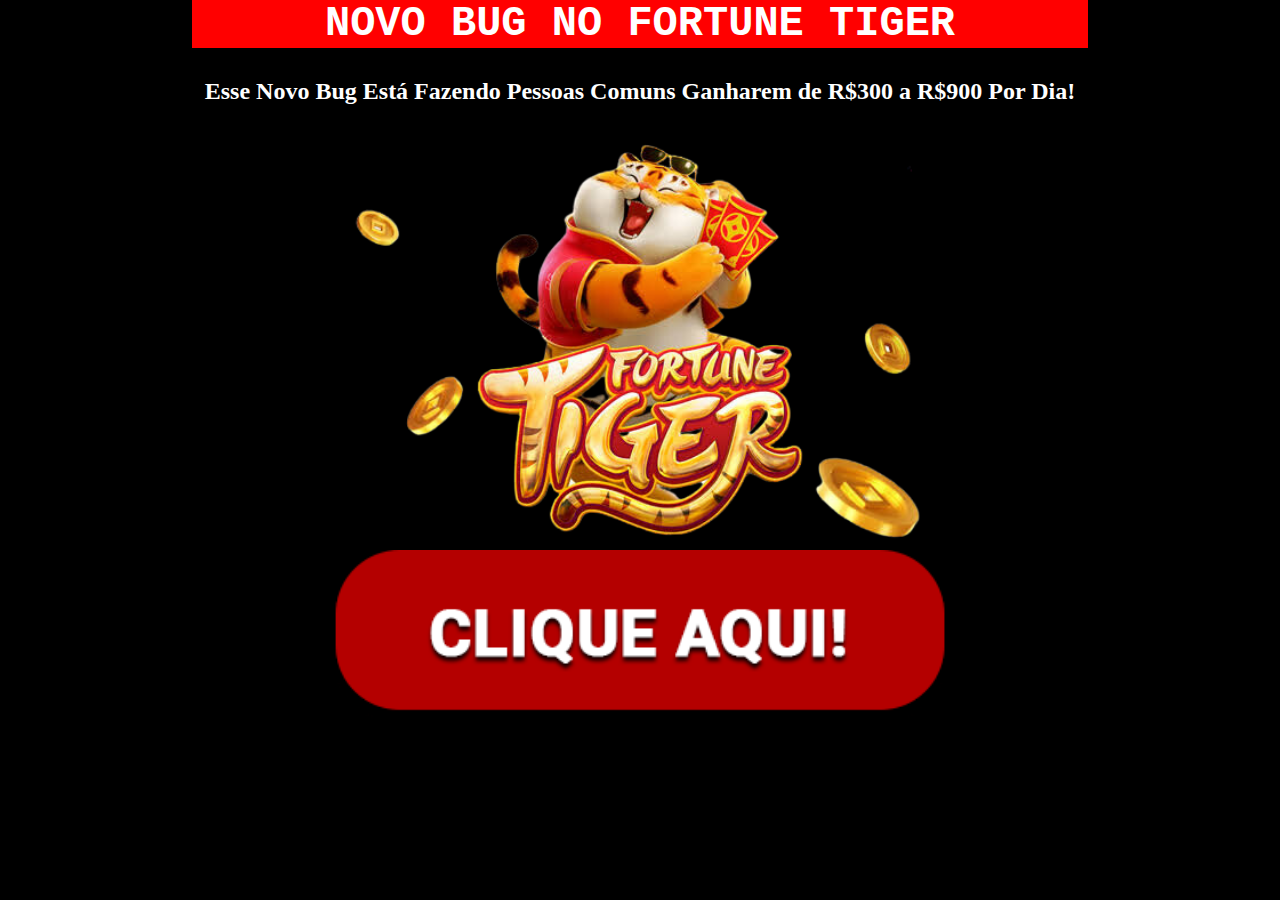
<file: index.html>
<!DOCTYPE html>
<html lang="pt-br">
<head>
  <meta charset="UTF-8">
  <meta name="viewport" content="width=device-width, initial-scale=1.0">
  <link rel="stylesheet" href="style.css">
  <title>Novo Bug no Fortune Tiger</title>
</head>
<body>

  <div class="content">

    <h1>Novo Bug no Fortune Tiger</h1>

    <h2>Esse Novo Bug Está Fazendo Pessoas Comuns Ganharem de R$300 a R$900 Por Dia!</h2>

    <a href="./adv/"><img src="img/fortune-tiger.webp" alt="Fortune Tiger"></a><br>

    <a href="./adv/"><img src="img/botao-clique-aqui.png" alt="Clique Aqui!"></a>

  </div>
  
</body>
</html>
</file>
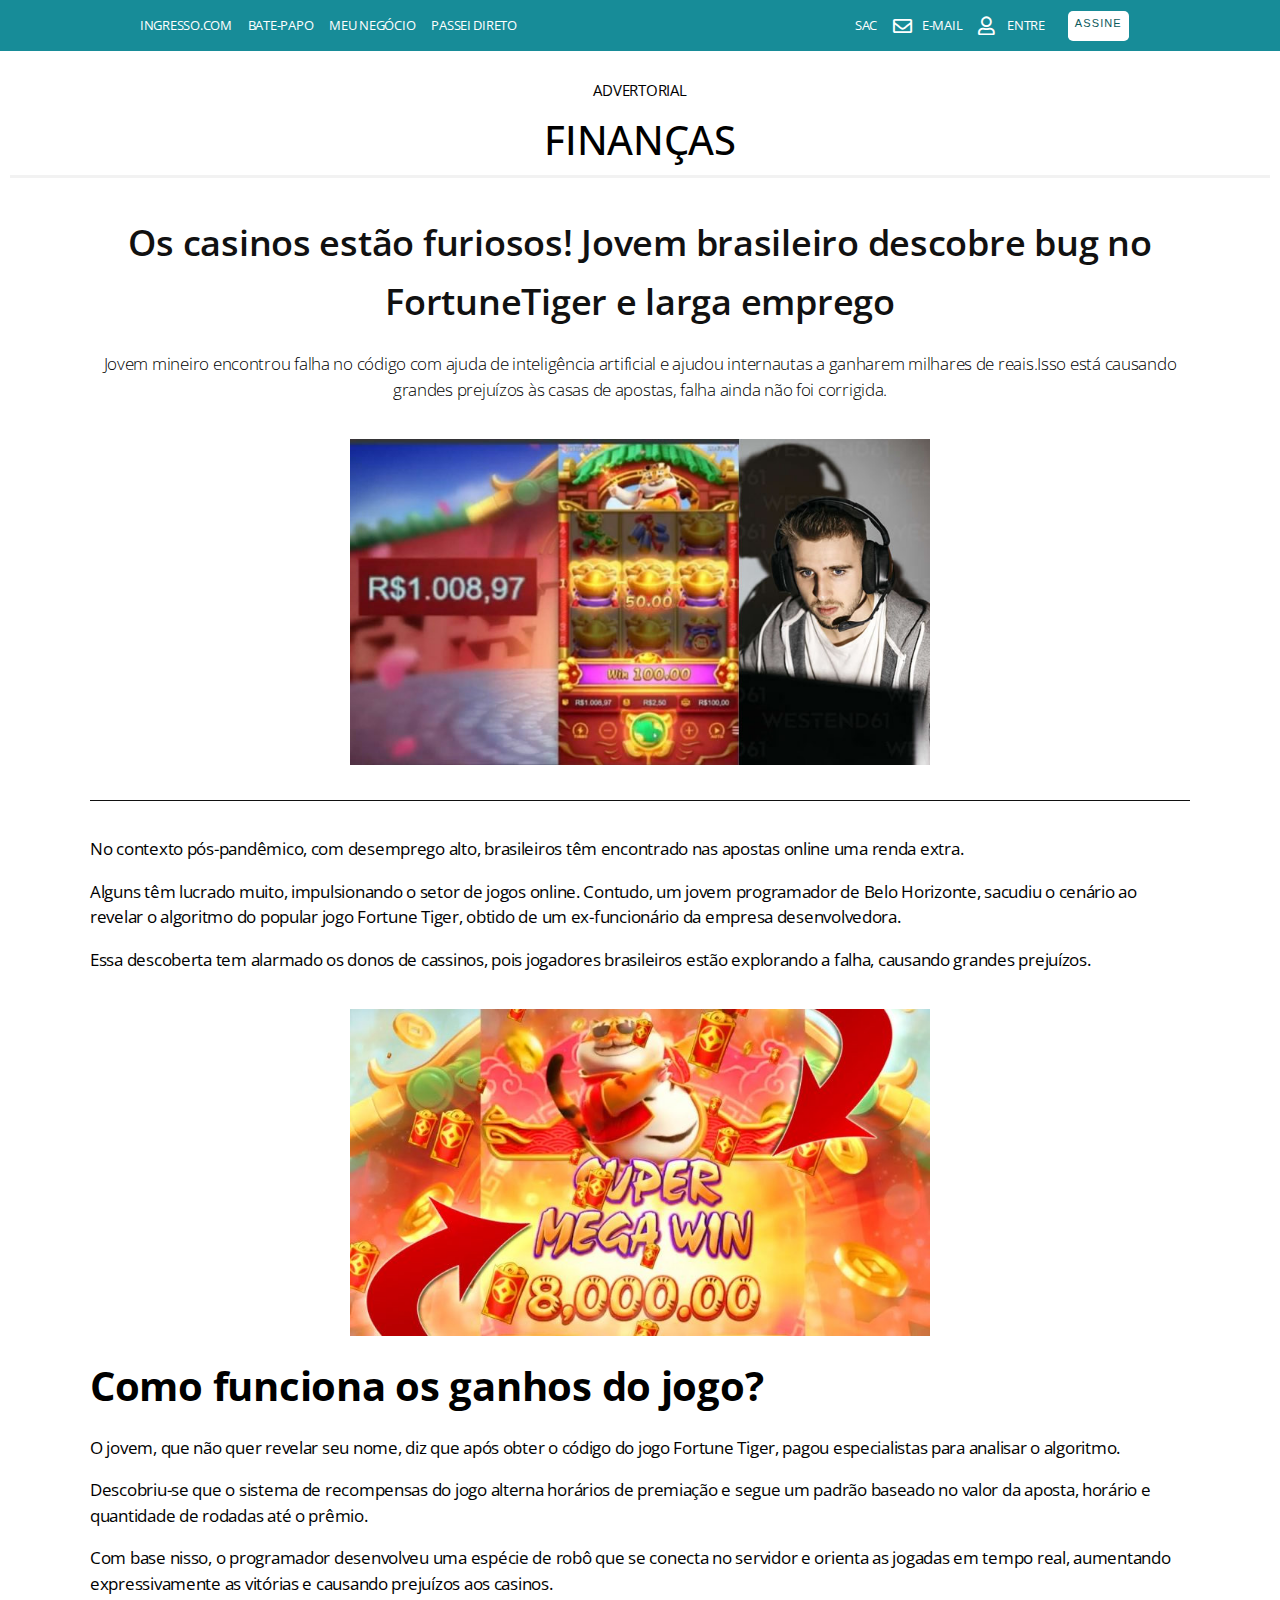
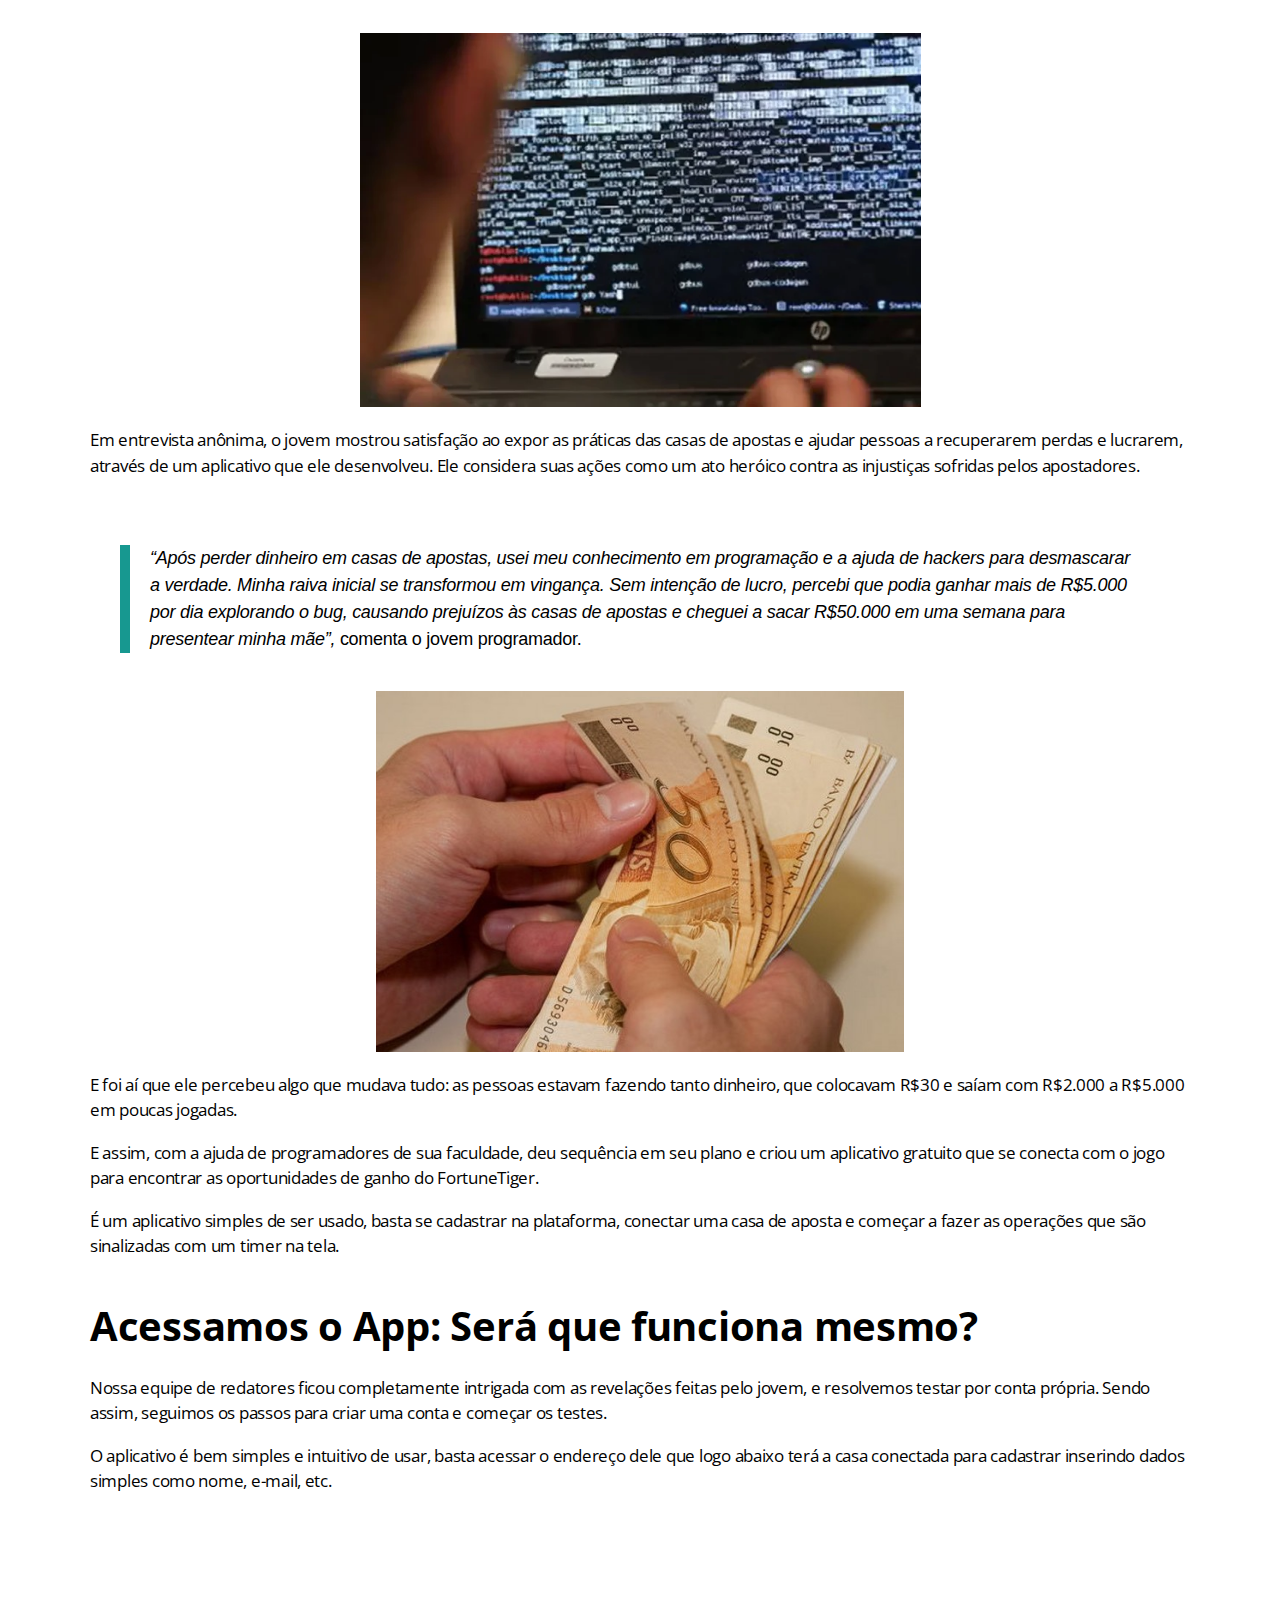
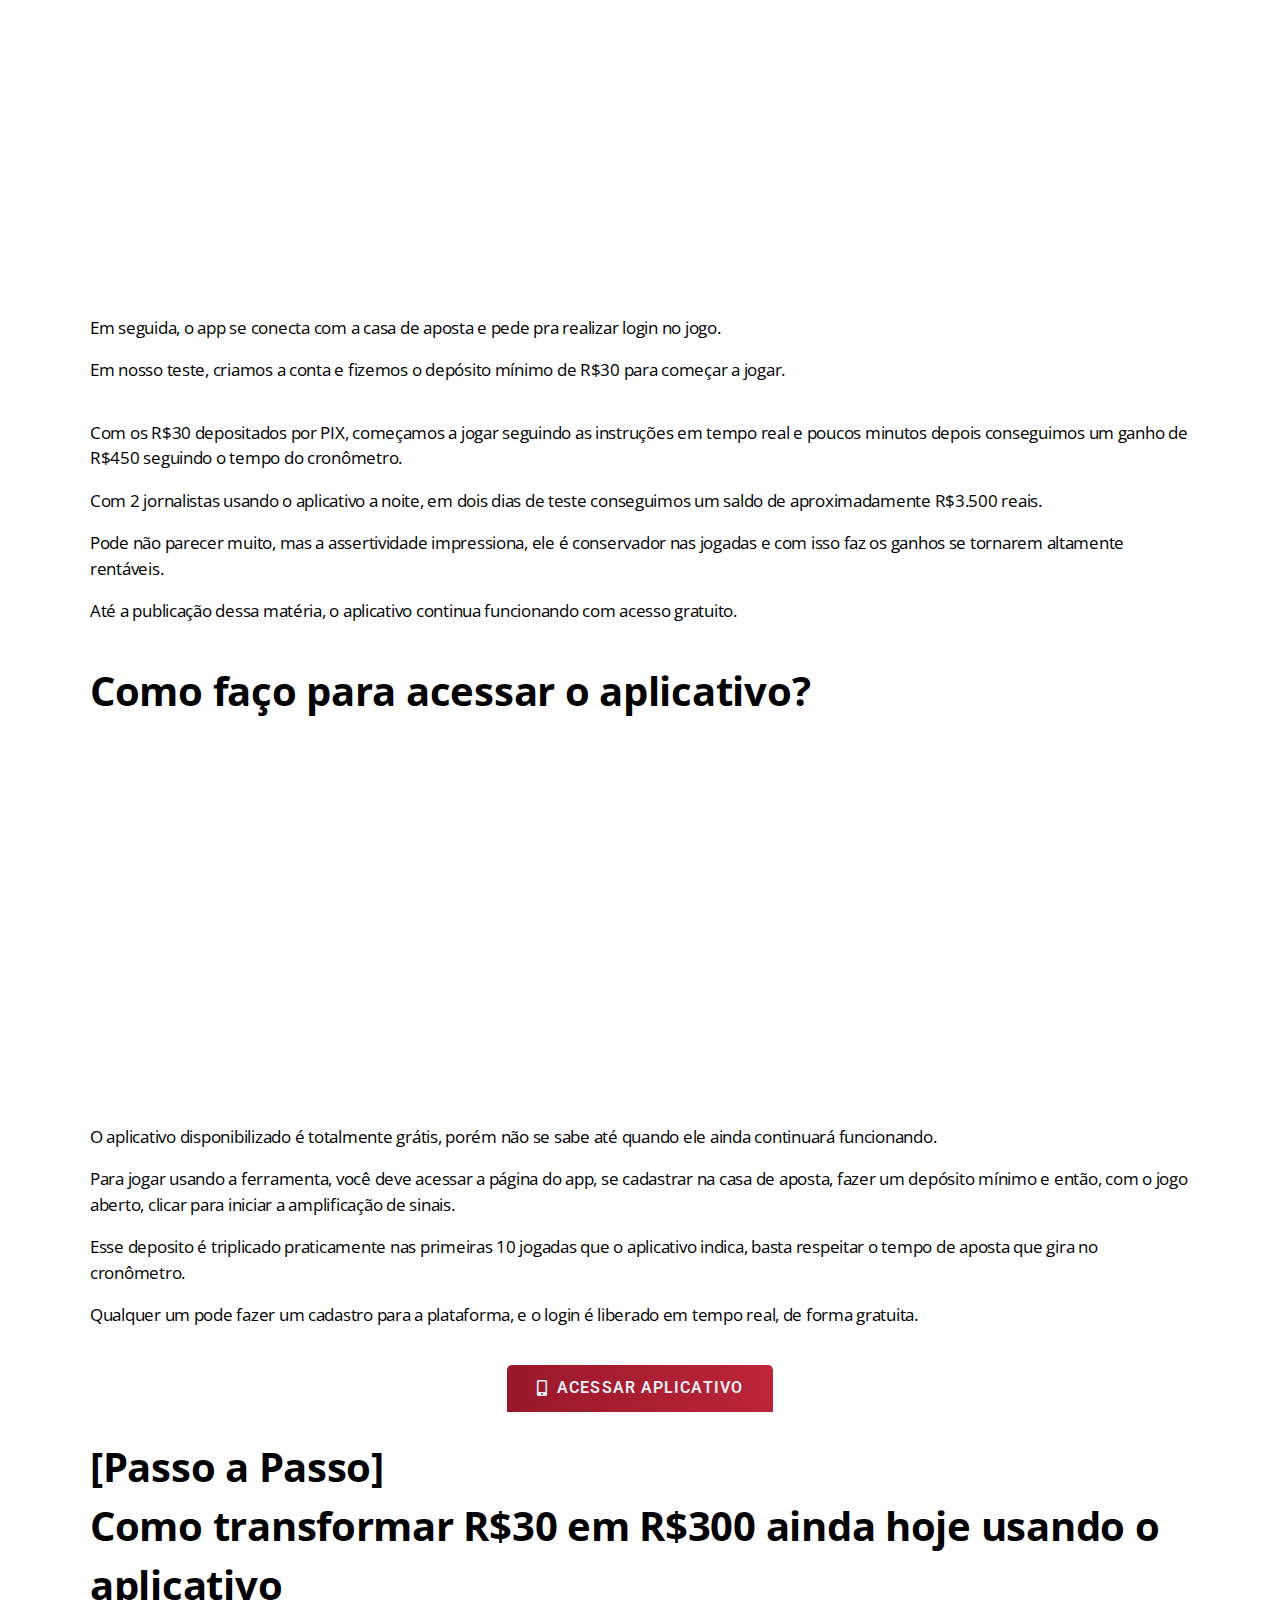
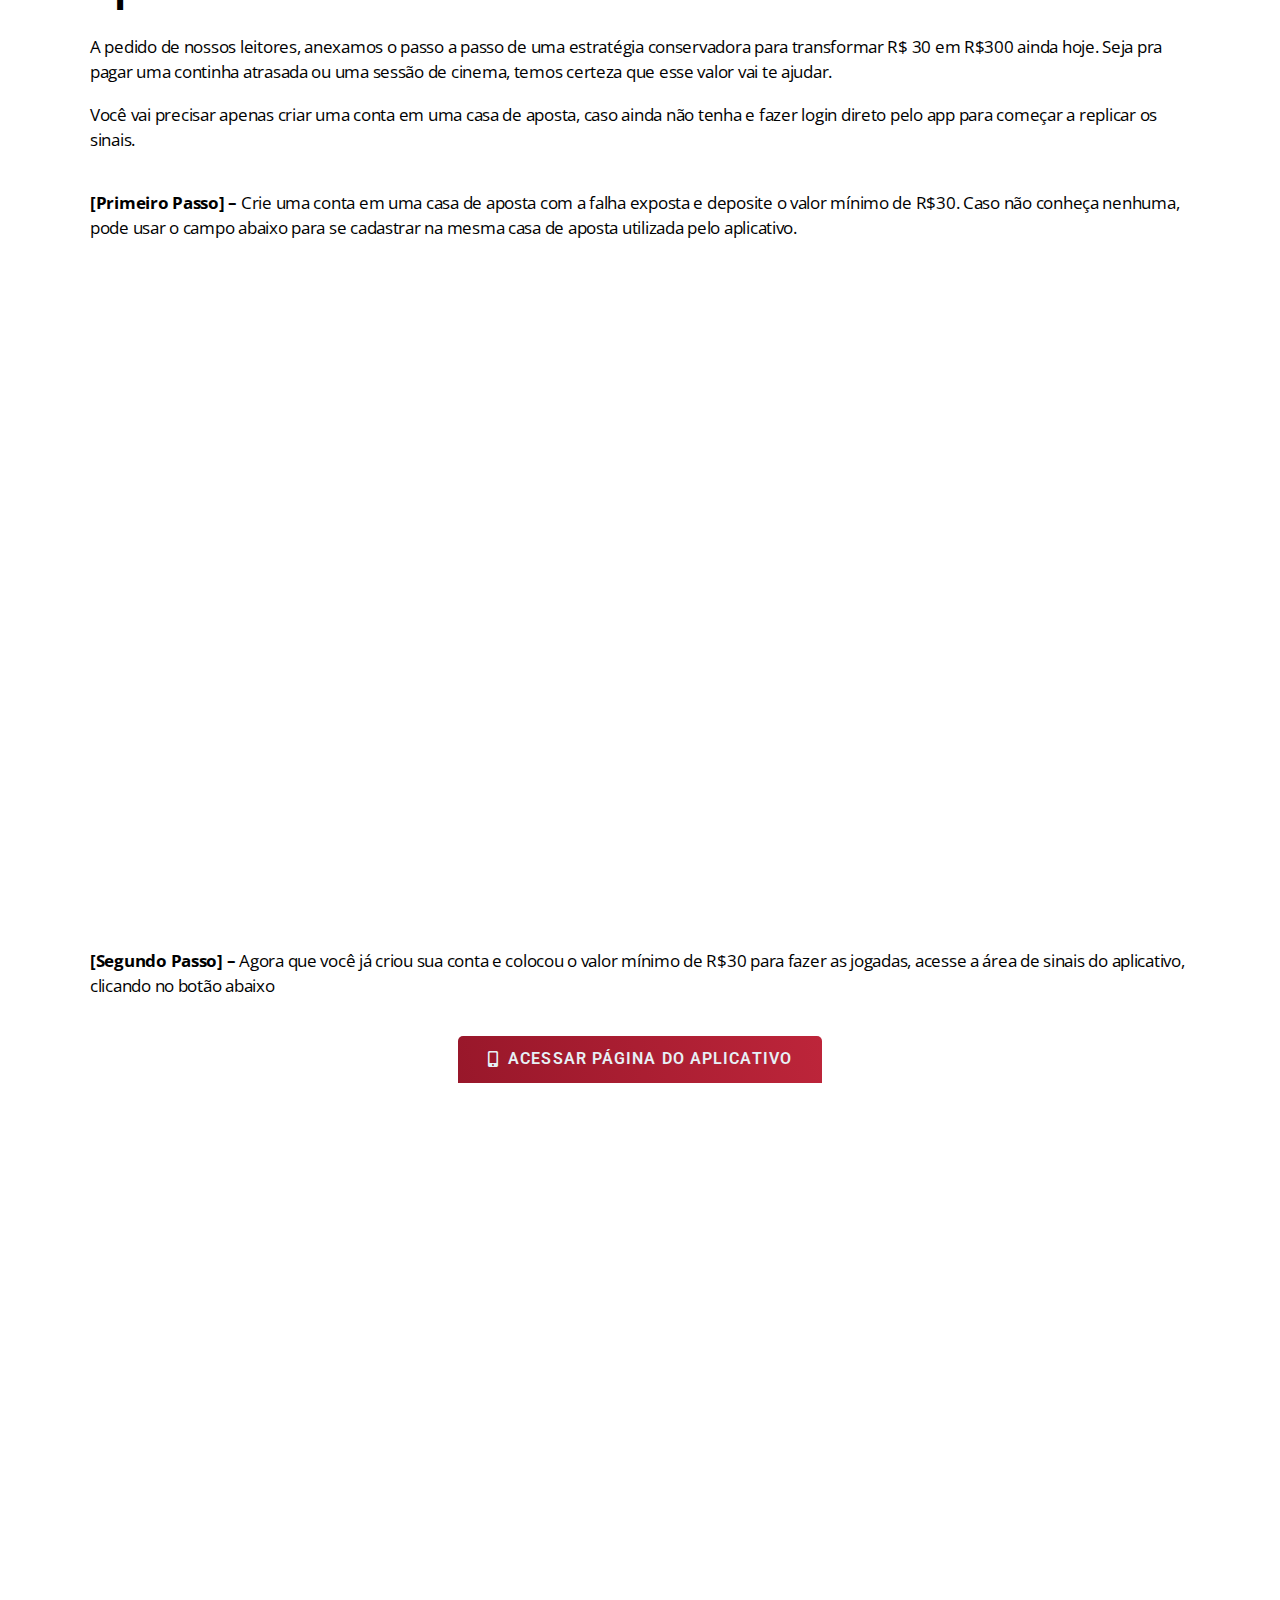
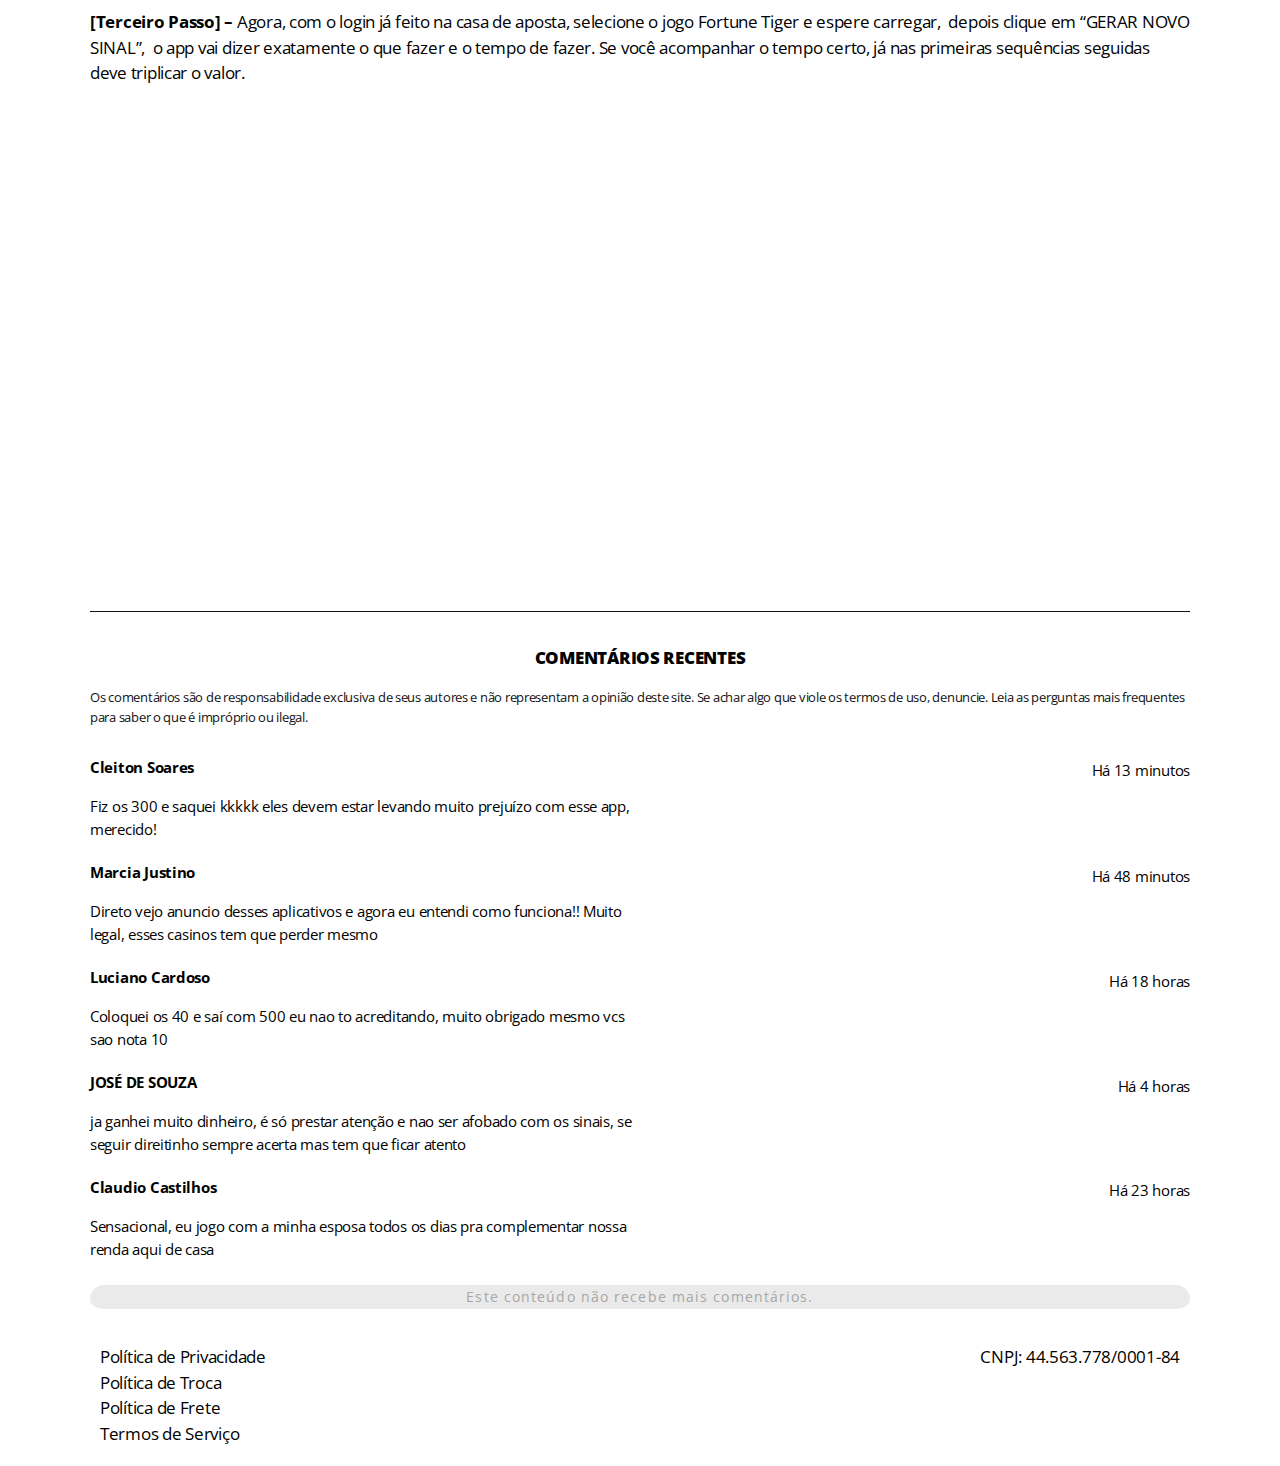
<file: adv/index.html>
<!DOCTYPE html>
<html lang="pt-BR">
<head>
<meta charset="UTF-8">
<title>Os casinos estão furiosos! Hacker brasileiro divulga segredo para controlar algorítmo e &#8220;bugar&#8221; o Fortune Tiger &#8211; cfb &#8211; G7 Notícias</title>
<meta name="robots" content="noindex, nofollow">

<script data-cfasync="false" data-pagespeed-no-defer>
	var gtm4wp_datalayer_name = "dataLayer";
	var dataLayer = dataLayer || [];
</script>
<script type="2e2da93ae7ed49a5cfbb9f4d-text/javascript">
window._wpemojiSettings = {"baseUrl":"https:\/\/s.w.org\/images\/core\/emoji\/14.0.0\/72x72\/","ext":".png","svgUrl":"https:\/\/s.w.org\/images\/core\/emoji\/14.0.0\/svg\/","svgExt":".svg","source":{"concatemoji":"https:\/\/g7-portal.com\/wp-includes\/js\/wp-emoji-release.min.js?ver=6.3"}};
/*! This file is auto-generated */
!function(i,n){var o,s,e;function c(e){try{var t={supportTests:e,timestamp:(new Date).valueOf()};sessionStorage.setItem(o,JSON.stringify(t))}catch(e){}}function p(e,t,n){e.clearRect(0,0,e.canvas.width,e.canvas.height),e.fillText(t,0,0);var t=new Uint32Array(e.getImageData(0,0,e.canvas.width,e.canvas.height).data),r=(e.clearRect(0,0,e.canvas.width,e.canvas.height),e.fillText(n,0,0),new Uint32Array(e.getImageData(0,0,e.canvas.width,e.canvas.height).data));return t.every(function(e,t){return e===r[t]})}function u(e,t,n){switch(t){case"flag":return n(e,"\ud83c\udff3\ufe0f\u200d\u26a7\ufe0f","\ud83c\udff3\ufe0f\u200b\u26a7\ufe0f")?!1:!n(e,"\ud83c\uddfa\ud83c\uddf3","\ud83c\uddfa\u200b\ud83c\uddf3")&&!n(e,"\ud83c\udff4\udb40\udc67\udb40\udc62\udb40\udc65\udb40\udc6e\udb40\udc67\udb40\udc7f","\ud83c\udff4\u200b\udb40\udc67\u200b\udb40\udc62\u200b\udb40\udc65\u200b\udb40\udc6e\u200b\udb40\udc67\u200b\udb40\udc7f");case"emoji":return!n(e,"\ud83e\udef1\ud83c\udffb\u200d\ud83e\udef2\ud83c\udfff","\ud83e\udef1\ud83c\udffb\u200b\ud83e\udef2\ud83c\udfff")}return!1}function f(e,t,n){var r="undefined"!=typeof WorkerGlobalScope&&self instanceof WorkerGlobalScope?new OffscreenCanvas(300,150):i.createElement("canvas"),a=r.getContext("2d",{willReadFrequently:!0}),o=(a.textBaseline="top",a.font="600 32px Arial",{});return e.forEach(function(e){o[e]=t(a,e,n)}),o}function t(e){var t=i.createElement("script");t.src=e,t.defer=!0,i.head.appendChild(t)}"undefined"!=typeof Promise&&(o="wpEmojiSettingsSupports",s=["flag","emoji"],n.supports={everything:!0,everythingExceptFlag:!0},e=new Promise(function(e){i.addEventListener("DOMContentLoaded",e,{once:!0})}),new Promise(function(t){var n=function(){try{var e=JSON.parse(sessionStorage.getItem(o));if("object"==typeof e&&"number"==typeof e.timestamp&&(new Date).valueOf()<e.timestamp+604800&&"object"==typeof e.supportTests)return e.supportTests}catch(e){}return null}();if(!n){if("undefined"!=typeof Worker&&"undefined"!=typeof OffscreenCanvas&&"undefined"!=typeof URL&&URL.createObjectURL&&"undefined"!=typeof Blob)try{var e="postMessage("+f.toString()+"("+[JSON.stringify(s),u.toString(),p.toString()].join(",")+"));",r=new Blob([e],{type:"text/javascript"}),a=new Worker(URL.createObjectURL(r),{name:"wpTestEmojiSupports"});return void(a.onmessage=function(e){c(n=e.data),a.terminate(),t(n)})}catch(e){}c(n=f(s,u,p))}t(n)}).then(function(e){for(var t in e)n.supports[t]=e[t],n.supports.everything=n.supports.everything&&n.supports[t],"flag"!==t&&(n.supports.everythingExceptFlag=n.supports.everythingExceptFlag&&n.supports[t]);n.supports.everythingExceptFlag=n.supports.everythingExceptFlag&&!n.supports.flag,n.DOMReady=!1,n.readyCallback=function(){n.DOMReady=!0}}).then(function(){return e}).then(function(){var e;n.supports.everything||(n.readyCallback(),(e=n.source||{}).concatemoji?t(e.concatemoji):e.wpemoji&&e.twemoji&&(t(e.twemoji),t(e.wpemoji)))}))}((window,document),window._wpemojiSettings);
</script>
<style>
img.wp-smiley,
img.emoji {
	display: inline !important;
	border: none !important;
	box-shadow: none !important;
	height: 1em !important;
	width: 1em !important;
	margin: 0 0.07em !important;
	vertical-align: -0.1em !important;
	background: none !important;
	padding: 0 !important;
}
</style>
<link rel="stylesheet" id="dce-dynamic-visibility-style-css" href="css/FoZEFakqApkJ.css" media="all">
<link rel="stylesheet" id="wp-block-library-css" href="css/xVGeYGsnMsSU.css" media="all">
<style id="classic-theme-styles-inline-css">
/*! This file is auto-generated */
.wp-block-button__link{color:#fff;background-color:#32373c;border-radius:9999px;box-shadow:none;text-decoration:none;padding:calc(.667em + 2px) calc(1.333em + 2px);font-size:1.125em}.wp-block-file__button{background:#32373c;color:#fff;text-decoration:none}
</style>
<style id="global-styles-inline-css">
body{--wp--preset--color--black: #000000;--wp--preset--color--cyan-bluish-gray: #abb8c3;--wp--preset--color--white: #ffffff;--wp--preset--color--pale-pink: #f78da7;--wp--preset--color--vivid-red: #cf2e2e;--wp--preset--color--luminous-vivid-orange: #ff6900;--wp--preset--color--luminous-vivid-amber: #fcb900;--wp--preset--color--light-green-cyan: #7bdcb5;--wp--preset--color--vivid-green-cyan: #00d084;--wp--preset--color--pale-cyan-blue: #8ed1fc;--wp--preset--color--vivid-cyan-blue: #0693e3;--wp--preset--color--vivid-purple: #9b51e0;--wp--preset--color--accent: #cd2653;--wp--preset--color--primary: #000000;--wp--preset--color--secondary: #6d6d6d;--wp--preset--color--subtle-background: #dcd7ca;--wp--preset--color--background: #fff;--wp--preset--gradient--vivid-cyan-blue-to-vivid-purple: linear-gradient(135deg,rgba(6,147,227,1) 0%,rgb(155,81,224) 100%);--wp--preset--gradient--light-green-cyan-to-vivid-green-cyan: linear-gradient(135deg,rgb(122,220,180) 0%,rgb(0,208,130) 100%);--wp--preset--gradient--luminous-vivid-amber-to-luminous-vivid-orange: linear-gradient(135deg,rgba(252,185,0,1) 0%,rgba(255,105,0,1) 100%);--wp--preset--gradient--luminous-vivid-orange-to-vivid-red: linear-gradient(135deg,rgba(255,105,0,1) 0%,rgb(207,46,46) 100%);--wp--preset--gradient--very-light-gray-to-cyan-bluish-gray: linear-gradient(135deg,rgb(238,238,238) 0%,rgb(169,184,195) 100%);--wp--preset--gradient--cool-to-warm-spectrum: linear-gradient(135deg,rgb(74,234,220) 0%,rgb(151,120,209) 20%,rgb(207,42,186) 40%,rgb(238,44,130) 60%,rgb(251,105,98) 80%,rgb(254,248,76) 100%);--wp--preset--gradient--blush-light-purple: linear-gradient(135deg,rgb(255,206,236) 0%,rgb(152,150,240) 100%);--wp--preset--gradient--blush-bordeaux: linear-gradient(135deg,rgb(254,205,165) 0%,rgb(254,45,45) 50%,rgb(107,0,62) 100%);--wp--preset--gradient--luminous-dusk: linear-gradient(135deg,rgb(255,203,112) 0%,rgb(199,81,192) 50%,rgb(65,88,208) 100%);--wp--preset--gradient--pale-ocean: linear-gradient(135deg,rgb(255,245,203) 0%,rgb(182,227,212) 50%,rgb(51,167,181) 100%);--wp--preset--gradient--electric-grass: linear-gradient(135deg,rgb(202,248,128) 0%,rgb(113,206,126) 100%);--wp--preset--gradient--midnight: linear-gradient(135deg,rgb(2,3,129) 0%,rgb(40,116,252) 100%);--wp--preset--font-size--small: 18px;--wp--preset--font-size--medium: 20px;--wp--preset--font-size--large: 26.25px;--wp--preset--font-size--x-large: 42px;--wp--preset--font-size--normal: 21px;--wp--preset--font-size--larger: 32px;--wp--preset--spacing--20: 0.44rem;--wp--preset--spacing--30: 0.67rem;--wp--preset--spacing--40: 1rem;--wp--preset--spacing--50: 1.5rem;--wp--preset--spacing--60: 2.25rem;--wp--preset--spacing--70: 3.38rem;--wp--preset--spacing--80: 5.06rem;--wp--preset--shadow--natural: 6px 6px 9px rgba(0, 0, 0, 0.2);--wp--preset--shadow--deep: 12px 12px 50px rgba(0, 0, 0, 0.4);--wp--preset--shadow--sharp: 6px 6px 0px rgba(0, 0, 0, 0.2);--wp--preset--shadow--outlined: 6px 6px 0px -3px rgba(255, 255, 255, 1), 6px 6px rgba(0, 0, 0, 1);--wp--preset--shadow--crisp: 6px 6px 0px rgba(0, 0, 0, 1);}:where(.is-layout-flex){gap: 0.5em;}:where(.is-layout-grid){gap: 0.5em;}body .is-layout-flow > .alignleft{float: left;margin-inline-start: 0;margin-inline-end: 2em;}body .is-layout-flow > .alignright{float: right;margin-inline-start: 2em;margin-inline-end: 0;}body .is-layout-flow > .aligncenter{margin-left: auto !important;margin-right: auto !important;}body .is-layout-constrained > .alignleft{float: left;margin-inline-start: 0;margin-inline-end: 2em;}body .is-layout-constrained > .alignright{float: right;margin-inline-start: 2em;margin-inline-end: 0;}body .is-layout-constrained > .aligncenter{margin-left: auto !important;margin-right: auto !important;}body .is-layout-constrained > :where(:not(.alignleft):not(.alignright):not(.alignfull)){max-width: var(--wp--style--global--content-size);margin-left: auto !important;margin-right: auto !important;}body .is-layout-constrained > .alignwide{max-width: var(--wp--style--global--wide-size);}body .is-layout-flex{display: flex;}body .is-layout-flex{flex-wrap: wrap;align-items: center;}body .is-layout-flex > *{margin: 0;}body .is-layout-grid{display: grid;}body .is-layout-grid > *{margin: 0;}:where(.wp-block-columns.is-layout-flex){gap: 2em;}:where(.wp-block-columns.is-layout-grid){gap: 2em;}:where(.wp-block-post-template.is-layout-flex){gap: 1.25em;}:where(.wp-block-post-template.is-layout-grid){gap: 1.25em;}.has-black-color{color: var(--wp--preset--color--black) !important;}.has-cyan-bluish-gray-color{color: var(--wp--preset--color--cyan-bluish-gray) !important;}.has-white-color{color: var(--wp--preset--color--white) !important;}.has-pale-pink-color{color: var(--wp--preset--color--pale-pink) !important;}.has-vivid-red-color{color: var(--wp--preset--color--vivid-red) !important;}.has-luminous-vivid-orange-color{color: var(--wp--preset--color--luminous-vivid-orange) !important;}.has-luminous-vivid-amber-color{color: var(--wp--preset--color--luminous-vivid-amber) !important;}.has-light-green-cyan-color{color: var(--wp--preset--color--light-green-cyan) !important;}.has-vivid-green-cyan-color{color: var(--wp--preset--color--vivid-green-cyan) !important;}.has-pale-cyan-blue-color{color: var(--wp--preset--color--pale-cyan-blue) !important;}.has-vivid-cyan-blue-color{color: var(--wp--preset--color--vivid-cyan-blue) !important;}.has-vivid-purple-color{color: var(--wp--preset--color--vivid-purple) !important;}.has-black-background-color{background-color: var(--wp--preset--color--black) !important;}.has-cyan-bluish-gray-background-color{background-color: var(--wp--preset--color--cyan-bluish-gray) !important;}.has-white-background-color{background-color: var(--wp--preset--color--white) !important;}.has-pale-pink-background-color{background-color: var(--wp--preset--color--pale-pink) !important;}.has-vivid-red-background-color{background-color: var(--wp--preset--color--vivid-red) !important;}.has-luminous-vivid-orange-background-color{background-color: var(--wp--preset--color--luminous-vivid-orange) !important;}.has-luminous-vivid-amber-background-color{background-color: var(--wp--preset--color--luminous-vivid-amber) !important;}.has-light-green-cyan-background-color{background-color: var(--wp--preset--color--light-green-cyan) !important;}.has-vivid-green-cyan-background-color{background-color: var(--wp--preset--color--vivid-green-cyan) !important;}.has-pale-cyan-blue-background-color{background-color: var(--wp--preset--color--pale-cyan-blue) !important;}.has-vivid-cyan-blue-background-color{background-color: var(--wp--preset--color--vivid-cyan-blue) !important;}.has-vivid-purple-background-color{background-color: var(--wp--preset--color--vivid-purple) !important;}.has-black-border-color{border-color: var(--wp--preset--color--black) !important;}.has-cyan-bluish-gray-border-color{border-color: var(--wp--preset--color--cyan-bluish-gray) !important;}.has-white-border-color{border-color: var(--wp--preset--color--white) !important;}.has-pale-pink-border-color{border-color: var(--wp--preset--color--pale-pink) !important;}.has-vivid-red-border-color{border-color: var(--wp--preset--color--vivid-red) !important;}.has-luminous-vivid-orange-border-color{border-color: var(--wp--preset--color--luminous-vivid-orange) !important;}.has-luminous-vivid-amber-border-color{border-color: var(--wp--preset--color--luminous-vivid-amber) !important;}.has-light-green-cyan-border-color{border-color: var(--wp--preset--color--light-green-cyan) !important;}.has-vivid-green-cyan-border-color{border-color: var(--wp--preset--color--vivid-green-cyan) !important;}.has-pale-cyan-blue-border-color{border-color: var(--wp--preset--color--pale-cyan-blue) !important;}.has-vivid-cyan-blue-border-color{border-color: var(--wp--preset--color--vivid-cyan-blue) !important;}.has-vivid-purple-border-color{border-color: var(--wp--preset--color--vivid-purple) !important;}.has-vivid-cyan-blue-to-vivid-purple-gradient-background{background: var(--wp--preset--gradient--vivid-cyan-blue-to-vivid-purple) !important;}.has-light-green-cyan-to-vivid-green-cyan-gradient-background{background: var(--wp--preset--gradient--light-green-cyan-to-vivid-green-cyan) !important;}.has-luminous-vivid-amber-to-luminous-vivid-orange-gradient-background{background: var(--wp--preset--gradient--luminous-vivid-amber-to-luminous-vivid-orange) !important;}.has-luminous-vivid-orange-to-vivid-red-gradient-background{background: var(--wp--preset--gradient--luminous-vivid-orange-to-vivid-red) !important;}.has-very-light-gray-to-cyan-bluish-gray-gradient-background{background: var(--wp--preset--gradient--very-light-gray-to-cyan-bluish-gray) !important;}.has-cool-to-warm-spectrum-gradient-background{background: var(--wp--preset--gradient--cool-to-warm-spectrum) !important;}.has-blush-light-purple-gradient-background{background: var(--wp--preset--gradient--blush-light-purple) !important;}.has-blush-bordeaux-gradient-background{background: var(--wp--preset--gradient--blush-bordeaux) !important;}.has-luminous-dusk-gradient-background{background: var(--wp--preset--gradient--luminous-dusk) !important;}.has-pale-ocean-gradient-background{background: var(--wp--preset--gradient--pale-ocean) !important;}.has-electric-grass-gradient-background{background: var(--wp--preset--gradient--electric-grass) !important;}.has-midnight-gradient-background{background: var(--wp--preset--gradient--midnight) !important;}.has-small-font-size{font-size: var(--wp--preset--font-size--small) !important;}.has-medium-font-size{font-size: var(--wp--preset--font-size--medium) !important;}.has-large-font-size{font-size: var(--wp--preset--font-size--large) !important;}.has-x-large-font-size{font-size: var(--wp--preset--font-size--x-large) !important;}
.wp-block-navigation a:where(:not(.wp-element-button)){color: inherit;}
:where(.wp-block-post-template.is-layout-flex){gap: 1.25em;}:where(.wp-block-post-template.is-layout-grid){gap: 1.25em;}
:where(.wp-block-columns.is-layout-flex){gap: 2em;}:where(.wp-block-columns.is-layout-grid){gap: 2em;}
.wp-block-pullquote{font-size: 1.5em;line-height: 1.6;}
</style>
<link rel="stylesheet" id="hfe-style-css" href="css/kb74q83FpAHL.css" media="all">
<link rel="stylesheet" id="elementor-icons-css" href="css/kMFOZiSLbK2B.css" media="all">
<link rel="stylesheet" id="elementor-frontend-css" href="css/QDRGk515fovj.css" media="all">
<link rel="stylesheet" id="swiper-css" href="css/Z1QYkGfR6MMU.css" media="all">
<link rel="stylesheet" id="elementor-post-3446-css" href="css/qxkh0ne4FdVs.css" media="all">
<link rel="stylesheet" id="elementor-pro-css" href="css/HoP6yaE0scUi.css" media="all">
<link rel="stylesheet" id="font-awesome-5-all-css" href="css/nE1VshDq2oTM.css" media="all">
<link rel="stylesheet" id="font-awesome-4-shim-css" href="css/1rQd3MOtrXpq.css" media="all">
<link rel="stylesheet" id="elementor-post-4665-css" href="css/k57iK0gi1y0V.css" media="all">
<link rel="stylesheet" id="hfe-widgets-style-css" href="css/LHY2snZ2V2pV.css" media="all">
<link rel="stylesheet" id="twentytwenty-style-css" href="css/KJ4ZopxBHpT8.css" media="all">
<style id="twentytwenty-style-inline-css">
.color-accent,.color-accent-hover:hover,.color-accent-hover:focus,:root .has-accent-color,.has-drop-cap:not(:focus):first-letter,.wp-block-button.is-style-outline,a { color: #cd2653; }blockquote,.border-color-accent,.border-color-accent-hover:hover,.border-color-accent-hover:focus { border-color: #cd2653; }button,.button,.faux-button,.wp-block-button__link,.wp-block-file .wp-block-file__button,input[type="button"],input[type="reset"],input[type="submit"],.bg-accent,.bg-accent-hover:hover,.bg-accent-hover:focus,:root .has-accent-background-color,.comment-reply-link { background-color: #cd2653; }.fill-children-accent,.fill-children-accent * { fill: #cd2653; }body,.entry-title a,:root .has-primary-color { color: #000000; }:root .has-primary-background-color { background-color: #000000; }cite,figcaption,.wp-caption-text,.post-meta,.entry-content .wp-block-archives li,.entry-content .wp-block-categories li,.entry-content .wp-block-latest-posts li,.wp-block-latest-comments__comment-date,.wp-block-latest-posts__post-date,.wp-block-embed figcaption,.wp-block-image figcaption,.wp-block-pullquote cite,.comment-metadata,.comment-respond .comment-notes,.comment-respond .logged-in-as,.pagination .dots,.entry-content hr:not(.has-background),hr.styled-separator,:root .has-secondary-color { color: #6d6d6d; }:root .has-secondary-background-color { background-color: #6d6d6d; }pre,fieldset,input,textarea,table,table *,hr { border-color: #dcd7ca; }caption,code,code,kbd,samp,.wp-block-table.is-style-stripes tbody tr:nth-child(odd),:root .has-subtle-background-background-color { background-color: #dcd7ca; }.wp-block-table.is-style-stripes { border-bottom-color: #dcd7ca; }.wp-block-latest-posts.is-grid li { border-top-color: #dcd7ca; }:root .has-subtle-background-color { color: #dcd7ca; }body:not(.overlay-header) .primary-menu > li > a,body:not(.overlay-header) .primary-menu > li > .icon,.modal-menu a,.footer-menu a, .footer-widgets a,#site-footer .wp-block-button.is-style-outline,.wp-block-pullquote:before,.singular:not(.overlay-header) .entry-header a,.archive-header a,.header-footer-group .color-accent,.header-footer-group .color-accent-hover:hover { color: #cd2653; }.social-icons a,#site-footer button:not(.toggle),#site-footer .button,#site-footer .faux-button,#site-footer .wp-block-button__link,#site-footer .wp-block-file__button,#site-footer input[type="button"],#site-footer input[type="reset"],#site-footer input[type="submit"] { background-color: #cd2653; }.header-footer-group,body:not(.overlay-header) #site-header .toggle,.menu-modal .toggle { color: #000000; }body:not(.overlay-header) .primary-menu ul { background-color: #000000; }body:not(.overlay-header) .primary-menu > li > ul:after { border-bottom-color: #000000; }body:not(.overlay-header) .primary-menu ul ul:after { border-left-color: #000000; }.site-description,body:not(.overlay-header) .toggle-inner .toggle-text,.widget .post-date,.widget .rss-date,.widget_archive li,.widget_categories li,.widget cite,.widget_pages li,.widget_meta li,.widget_nav_menu li,.powered-by-wordpress,.to-the-top,.singular .entry-header .post-meta,.singular:not(.overlay-header) .entry-header .post-meta a { color: #6d6d6d; }.header-footer-group pre,.header-footer-group fieldset,.header-footer-group input,.header-footer-group textarea,.header-footer-group table,.header-footer-group table *,.footer-nav-widgets-wrapper,#site-footer,.menu-modal nav *,.footer-widgets-outer-wrapper,.footer-top { border-color: #dcd7ca; }.header-footer-group table caption,body:not(.overlay-header) .header-inner .toggle-wrapper::before { background-color: #dcd7ca; }
</style>
<link rel="stylesheet" id="twentytwenty-print-style-css" href="css/J08jY9b2iyEd.css" media="print">
<link rel="stylesheet" id="eael-general-css" href="css/qnkYQoQQcW4Y.css" media="all">
<link rel="stylesheet" id="google-fonts-1-css" href="https://fonts.googleapis.com/css?family=VT323%3A100%2C100italic%2C200%2C200italic%2C300%2C300italic%2C400%2C400italic%2C500%2C500italic%2C600%2C600italic%2C700%2C700italic%2C800%2C800italic%2C900%2C900italic%7CRoboto%3A100%2C100italic%2C200%2C200italic%2C300%2C300italic%2C400%2C400italic%2C500%2C500italic%2C600%2C600italic%2C700%2C700italic%2C800%2C800italic%2C900%2C900italic%7COpen+Sans%3A100%2C100italic%2C200%2C200italic%2C300%2C300italic%2C400%2C400italic%2C500%2C500italic%2C600%2C600italic%2C700%2C700italic%2C800%2C800italic%2C900%2C900italic&amp;display=auto&amp;ver=6.3" media="all">
<link rel="stylesheet" id="elementor-icons-shared-0-css" href="css/bwHxK0l8snQA.css" media="all">
<link rel="stylesheet" id="elementor-icons-fa-regular-css" href="css/PrDehEVLLFki.css" media="all">
<link rel="stylesheet" id="elementor-icons-fa-solid-css" href="css/cAdEYh4AeyaF.css" media="all">
<link rel="preconnect" href="https://fonts.gstatic.com/" crossorigin><script src="js/UYKn6DV7qQbg.js" id="font-awesome-4-shim-js" type="2e2da93ae7ed49a5cfbb9f4d-text/javascript"></script>
<script src="js/UkhYhSinL2x6.js" id="twentytwenty-js-js" async type="2e2da93ae7ed49a5cfbb9f4d-text/javascript"></script>
<script src="js/h2Tj5TYw6dyF.js" id="jquery-core-js" type="2e2da93ae7ed49a5cfbb9f4d-text/javascript"></script>
<script src="js/p0dugJDNJVmC.js" id="jquery-migrate-js" type="2e2da93ae7ed49a5cfbb9f4d-text/javascript"></script>
<meta name="generator" content="WordPress 6.3">
<style type="text/css" id="cst_font_data">
						@font-face {
	font-family: 'Hertical Sans';
	font-weight: 100;
	font-display: auto;
	src: url('PG7UIxgFajuS.otf') format('OpenType');
}					</style>
<meta charset="utf-8">
<meta name="abstract" content="Seu portal de noticias!">
<meta name="author" content="admin">
<meta name="classification" content="Uncategorized">
<meta name="copyright" content="Copyright G7 Notícias - All rights Reserved.">
<meta name="designer" content="a equipe do WordPress">
<meta name="distribution" content="Global">
<meta name="language" content="pt-BR">
<meta name="publisher" content="G7 Notícias">
<meta name="rating" content="General">
<meta name="resource-type" content="Document">
<meta name="revisit-after" content="3">
<meta name="subject" content="Uncategorized">
<meta name="template" content="Twenty Twenty">
<meta name="robots" content="index,follow">
<meta name="example" content="custom: 2023-08-07">






 <script type="2e2da93ae7ed49a5cfbb9f4d-text/javascript">document.documentElement.className = document.documentElement.className.replace( 'no-js', 'js' );</script>
<meta name="generator" content="Elementor 3.15.1; features: e_dom_optimization, e_optimized_assets_loading, e_optimized_css_loading, additional_custom_breakpoints; settings: css_print_method-external, google_font-enabled, font_display-auto">
<style id="custom-background-css">
body.custom-background { background-color: #fff; }
</style>
<link rel="icon" href="images/cXYa5ZI62lOa.png" sizes="32x32">
<link rel="icon" href="images/cXYa5ZI62lOa.png" sizes="192x192">
<link rel="apple-touch-icon" href="images/cXYa5ZI62lOa.png">
<meta name="viewport" content="width=device-width, initial-scale=1.0, viewport-fit=cover">



<!-- Taboola Pixel Code -->
<script type='text/javascript'>
  window._tfa = window._tfa || [];
  window._tfa.push({notify: 'event', name: 'page_view', id: 1598404});
  !function (t, f, a, x) {
         if (!document.getElementById(x)) {
            t.async = 1;t.src = a;t.id=x;f.parentNode.insertBefore(t, f);
         }
  }(document.createElement('script'),
  document.getElementsByTagName('script')[0],
  '//cdn.taboola.com/libtrc/unip/1598404/tfa.js',
  'tb_tfa_script');
</script>
<!-- End of Taboola Pixel Code -->

<script>
!function(f,b,e,v,n,t,s)
{if(f.fbq)return;n=f.fbq=function(){n.callMethod?
n.callMethod.apply(n,arguments):n.queue.push(arguments)};
if(!f._fbq)f._fbq=n;n.push=n;n.loaded=!0;n.version='2.0';
n.queue=[];t=b.createElement(e);t.async=!0;
t.src=v;s=b.getElementsByTagName(e)[0];
s.parentNode.insertBefore(t,s)}(window, document,'script',
'https://connect.facebook.net/en_US/fbevents.js');
fbq('init', '127671627082666');
fbq('track', 'PageView');
</script>
<noscript><img height="1" width="1" style="display:none"
src="https://www.facebook.com/tr?id=127671627082666&ev=PageView&noscript=1"
/></noscript>


</head>
<body class="post-template post-template-elementor_canvas single single-post postid-4665 single-format-standard custom-background wp-custom-logo wp-embed-responsive ehf-template-twentytwenty ehf-stylesheet-twentytwenty singular enable-search-modal missing-post-thumbnail has-single-pagination showing-comments hide-avatars elementor_canvas footer-top-visible elementor-default elementor-template-canvas elementor-kit-3446 elementor-page elementor-page-4665">
<a class="skip-link screen-reader-text" href="#site-content">Pular para o conteúdo</a>





 <div data-elementor-type="wp-post" data-elementor-id="4665" class="elementor elementor-4665" data-elementor-post-type="post">
<section class="elementor-section elementor-top-section elementor-element elementor-element-5025274 elementor-section-boxed elementor-section-height-default elementor-section-height-default" data-id="5025274" data-element_type="section" data-settings="{&quot;background_background&quot;:&quot;gradient&quot;}">
<div class="elementor-container elementor-column-gap-default">
<div class="elementor-column elementor-col-50 elementor-top-column elementor-element elementor-element-b29c7ea" data-id="b29c7ea" data-element_type="column">
<div class="elementor-widget-wrap elementor-element-populated">
<div class="elementor-element elementor-element-d775048 elementor-icon-list--layout-inline elementor-hidden-tablet elementor-hidden-mobile elementor-list-item-link-full_width elementor-widget elementor-widget-icon-list" data-id="d775048" data-element_type="widget" data-widget_type="icon-list.default">
<div class="elementor-widget-container">
<link rel="stylesheet" href="css/w17fDaYe74iK.css"> <ul class="elementor-icon-list-items elementor-inline-items">
<li class="elementor-icon-list-item elementor-inline-item">
<span class="elementor-icon-list-text">ingresso.com</span>
</li>
<li class="elementor-icon-list-item elementor-inline-item">
<span class="elementor-icon-list-text">bate-papo</span>
</li>
<li class="elementor-icon-list-item elementor-inline-item">
<span class="elementor-icon-list-text">meu negócio</span>
</li>
<li class="elementor-icon-list-item elementor-inline-item">
<span class="elementor-icon-list-text">passei direto</span>
</li>
</ul>
</div>
</div>
</div>
</div>
<div class="elementor-column elementor-col-50 elementor-top-column elementor-element elementor-element-c3eebdf" data-id="c3eebdf" data-element_type="column">
<div class="elementor-widget-wrap elementor-element-populated">
<section class="elementor-section elementor-inner-section elementor-element elementor-element-f2e082e elementor-section-boxed elementor-section-height-default elementor-section-height-default" data-id="f2e082e" data-element_type="section">
<div class="elementor-container elementor-column-gap-default">
<div class="elementor-column elementor-col-50 elementor-inner-column elementor-element elementor-element-a6d864a" data-id="a6d864a" data-element_type="column">
<div class="elementor-widget-wrap elementor-element-populated">
<div class="elementor-element elementor-element-f92dc43 elementor-icon-list--layout-inline elementor-widget__width-initial elementor-mobile-align-center elementor-list-item-link-full_width elementor-widget elementor-widget-icon-list" data-id="f92dc43" data-element_type="widget" data-widget_type="icon-list.default">
<div class="elementor-widget-container">
<ul class="elementor-icon-list-items elementor-inline-items">
<li class="elementor-icon-list-item elementor-inline-item">
<span class="elementor-icon-list-text">SAC</span>
</li>
<li class="elementor-icon-list-item elementor-inline-item">
<span class="elementor-icon-list-icon">
<i aria-hidden="true" class="far fa-envelope"></i> </span>
<span class="elementor-icon-list-text">E-MAIL</span>
</li>
<li class="elementor-icon-list-item elementor-inline-item">
<span class="elementor-icon-list-icon">
<i aria-hidden="true" class="far fa-user"></i> </span>
<span class="elementor-icon-list-text">ENTRE</span>
</li>
</ul>
</div>
</div>
</div>
</div>
<div class="elementor-column elementor-col-50 elementor-inner-column elementor-element elementor-element-9818e4e" data-id="9818e4e" data-element_type="column">
<div class="elementor-widget-wrap elementor-element-populated">
<div class="elementor-element elementor-element-b2ee148 elementor-align-right elementor-widget elementor-widget-button" data-id="b2ee148" data-element_type="widget" data-widget_type="button.default">
<div class="elementor-widget-container">
<div class="elementor-button-wrapper">
<a class="elementor-button elementor-button-link elementor-size-sm" href="#">
<span class="elementor-button-content-wrapper">
<span class="elementor-button-text">ASSINE</span>
</span>
</a>
</div>
</div>
</div>
</div>
</div>
</div>
</section>
</div>
</div>
</div>
</section>
<section class="elementor-section elementor-top-section elementor-element elementor-element-3b5fa90 elementor-section-full_width elementor-section-height-default elementor-section-height-default" data-id="3b5fa90" data-element_type="section" data-settings="{&quot;background_background&quot;:&quot;classic&quot;}">
<div class="elementor-container elementor-column-gap-default">
<div class="elementor-column elementor-col-100 elementor-top-column elementor-element elementor-element-2c0765a" data-id="2c0765a" data-element_type="column">
<div class="elementor-widget-wrap elementor-element-populated">
<div class="elementor-element elementor-element-908d367 elementor-widget elementor-widget-heading" data-id="908d367" data-element_type="widget" data-widget_type="heading.default">
<div class="elementor-widget-container">
<style>/*! elementor - v3.15.0 - 02-08-2023 */
.elementor-heading-title{padding:0;margin:0;line-height:1}.elementor-widget-heading .elementor-heading-title[class*=elementor-size-]>a{color:inherit;font-size:inherit;line-height:inherit}.elementor-widget-heading .elementor-heading-title.elementor-size-small{font-size:15px}.elementor-widget-heading .elementor-heading-title.elementor-size-medium{font-size:19px}.elementor-widget-heading .elementor-heading-title.elementor-size-large{font-size:29px}.elementor-widget-heading .elementor-heading-title.elementor-size-xl{font-size:39px}.elementor-widget-heading .elementor-heading-title.elementor-size-xxl{font-size:59px}</style><h2 class="elementor-heading-title elementor-size-default">ADVERTORIAL</h2> </div>
</div>
<div class="elementor-element elementor-element-9e0560f elementor-widget elementor-widget-heading" data-id="9e0560f" data-element_type="widget" data-widget_type="heading.default">
<div class="elementor-widget-container">
<span class="elementor-heading-title elementor-size-default">FINANÇAS</span> </div>
</div>
<div class="elementor-element elementor-element-da0f7fc elementor-widget-divider--view-line elementor-widget elementor-widget-divider" data-id="da0f7fc" data-element_type="widget" data-widget_type="divider.default">
<div class="elementor-widget-container">
<style>/*! elementor - v3.15.0 - 02-08-2023 */
.elementor-widget-divider{--divider-border-style:none;--divider-border-width:1px;--divider-color:#0c0d0e;--divider-icon-size:20px;--divider-element-spacing:10px;--divider-pattern-height:24px;--divider-pattern-size:20px;--divider-pattern-url:none;--divider-pattern-repeat:repeat-x}.elementor-widget-divider .elementor-divider{display:flex}.elementor-widget-divider .elementor-divider__text{font-size:15px;line-height:1;max-width:95%}.elementor-widget-divider .elementor-divider__element{margin:0 var(--divider-element-spacing);flex-shrink:0}.elementor-widget-divider .elementor-icon{font-size:var(--divider-icon-size)}.elementor-widget-divider .elementor-divider-separator{display:flex;margin:0;direction:ltr}.elementor-widget-divider--view-line_icon .elementor-divider-separator,.elementor-widget-divider--view-line_text .elementor-divider-separator{align-items:center}.elementor-widget-divider--view-line_icon .elementor-divider-separator:after,.elementor-widget-divider--view-line_icon .elementor-divider-separator:before,.elementor-widget-divider--view-line_text .elementor-divider-separator:after,.elementor-widget-divider--view-line_text .elementor-divider-separator:before{display:block;content:"";border-bottom:0;flex-grow:1;border-top:var(--divider-border-width) var(--divider-border-style) var(--divider-color)}.elementor-widget-divider--element-align-left .elementor-divider .elementor-divider-separator>.elementor-divider__svg:first-of-type{flex-grow:0;flex-shrink:100}.elementor-widget-divider--element-align-left .elementor-divider-separator:before{content:none}.elementor-widget-divider--element-align-left .elementor-divider__element{margin-left:0}.elementor-widget-divider--element-align-right .elementor-divider .elementor-divider-separator>.elementor-divider__svg:last-of-type{flex-grow:0;flex-shrink:100}.elementor-widget-divider--element-align-right .elementor-divider-separator:after{content:none}.elementor-widget-divider--element-align-right .elementor-divider__element{margin-right:0}.elementor-widget-divider:not(.elementor-widget-divider--view-line_text):not(.elementor-widget-divider--view-line_icon) .elementor-divider-separator{border-top:var(--divider-border-width) var(--divider-border-style) var(--divider-color)}.elementor-widget-divider--separator-type-pattern{--divider-border-style:none}.elementor-widget-divider--separator-type-pattern.elementor-widget-divider--view-line .elementor-divider-separator,.elementor-widget-divider--separator-type-pattern:not(.elementor-widget-divider--view-line) .elementor-divider-separator:after,.elementor-widget-divider--separator-type-pattern:not(.elementor-widget-divider--view-line) .elementor-divider-separator:before,.elementor-widget-divider--separator-type-pattern:not([class*=elementor-widget-divider--view]) .elementor-divider-separator{width:100%;min-height:var(--divider-pattern-height);-webkit-mask-size:var(--divider-pattern-size) 100%;mask-size:var(--divider-pattern-size) 100%;-webkit-mask-repeat:var(--divider-pattern-repeat);mask-repeat:var(--divider-pattern-repeat);background-color:var(--divider-color);-webkit-mask-image:var(--divider-pattern-url);mask-image:var(--divider-pattern-url)}.elementor-widget-divider--no-spacing{--divider-pattern-size:auto}.elementor-widget-divider--bg-round{--divider-pattern-repeat:round}.rtl .elementor-widget-divider .elementor-divider__text{direction:rtl}.e-con-inner>.elementor-widget-divider,.e-con>.elementor-widget-divider{width:var(--container-widget-width,100%);--flex-grow:var(--container-widget-flex-grow)}</style> <div class="elementor-divider">
<span class="elementor-divider-separator">
</span>
</div>
</div>
</div>
</div>
</div>
</div>
</section>
<section class="elementor-section elementor-top-section elementor-element elementor-element-3bf5f9de elementor-section-boxed elementor-section-height-default elementor-section-height-default" data-id="3bf5f9de" data-element_type="section">
<div class="elementor-container elementor-column-gap-default">
<div class="elementor-column elementor-col-100 elementor-top-column elementor-element elementor-element-624bb743" data-id="624bb743" data-element_type="column">
<div class="elementor-widget-wrap elementor-element-populated">
<div class="elementor-element elementor-element-65bdedff elementor-widget elementor-widget-heading" data-id="65bdedff" data-element_type="widget" data-widget_type="heading.default">
<div class="elementor-widget-container">
<h2 class="elementor-heading-title elementor-size-default">Os casinos estão furiosos! Jovem brasileiro descobre bug no FortuneTiger e larga emprego</h2> </div>
</div>
<div class="elementor-element elementor-element-328870c elementor-widget elementor-widget-text-editor" data-id="328870c" data-element_type="widget" data-widget_type="text-editor.default">
<div class="elementor-widget-container">
<style>/*! elementor - v3.15.0 - 02-08-2023 */
.elementor-widget-text-editor.elementor-drop-cap-view-stacked .elementor-drop-cap{background-color:#69727d;color:#fff}.elementor-widget-text-editor.elementor-drop-cap-view-framed .elementor-drop-cap{color:#69727d;border:3px solid;background-color:transparent}.elementor-widget-text-editor:not(.elementor-drop-cap-view-default) .elementor-drop-cap{margin-top:8px}.elementor-widget-text-editor:not(.elementor-drop-cap-view-default) .elementor-drop-cap-letter{width:1em;height:1em}.elementor-widget-text-editor .elementor-drop-cap{float:left;text-align:center;line-height:1;font-size:50px}.elementor-widget-text-editor .elementor-drop-cap-letter{display:inline-block}</style> <p>Jovem mineiro encontrou falha no código com ajuda de inteligência artificial e ajudou internautas a ganharem milhares de reais.Isso está causando grandes prejuízos às casas de apostas, falha ainda não foi corrigida.</p> </div>
</div>
<div class="elementor-element elementor-element-983618f elementor-widget elementor-widget-image" data-id="983618f" data-element_type="widget" data-widget_type="image.default">
<div class="elementor-widget-container">
<style>/*! elementor - v3.15.0 - 02-08-2023 */
.elementor-widget-image{text-align:center}.elementor-widget-image a{display:inline-block}.elementor-widget-image a img[src$=".svg"]{width:48px}.elementor-widget-image img{vertical-align:middle;display:inline-block}</style> <img decoding="async" fetchpriority="high" width="580" height="326" src="images/nWDRXqzclYBq.jpg" class="attachment-medium_large size-medium_large wp-image-4538" alt srcset="images/nWDRXqzclYBq.jpg 768w, images/A5lSPtkonBe1.jpg 300w, images/iWNiX3cBQmgz.jpg 1024w, images/l0pczWGzbOCG.jpg 1200w, images/CoA9HLO9eRa9.jpg 1280w" sizes="(max-width: 580px) 100vw, 580px"> </div>
</div>
<div class="elementor-element elementor-element-1171f5aa elementor-widget-divider--view-line elementor-widget elementor-widget-divider" data-id="1171f5aa" data-element_type="widget" data-widget_type="divider.default">
<div class="elementor-widget-container">
<div class="elementor-divider">
<span class="elementor-divider-separator">
</span>
</div>
</div>
</div>
<div class="elementor-element elementor-element-547cd7f elementor-widget elementor-widget-text-editor" data-id="547cd7f" data-element_type="widget" data-widget_type="text-editor.default">
<div class="elementor-widget-container">
<p>No contexto pós-pandêmico, com desemprego alto, brasileiros têm encontrado nas apostas online uma renda extra.</p><p>Alguns têm lucrado muito, impulsionando o setor de jogos online. Contudo, um jovem programador de Belo Horizonte, sacudiu o cenário ao revelar o algoritmo do popular jogo Fortune Tiger, obtido de um ex-funcionário da empresa desenvolvedora.</p><p>Essa descoberta tem alarmado os donos de cassinos, pois jogadores brasileiros estão explorando a falha, causando grandes prejuízos.</p> </div>
</div>
<div class="elementor-element elementor-element-76df9250 elementor-widget elementor-widget-image" data-id="76df9250" data-element_type="widget" data-widget_type="image.default">
<div class="elementor-widget-container">
<img decoding="async" width="580" height="326" src="images/cwbSvcrE4jTd.jpg" class="attachment-medium_large size-medium_large wp-image-4543" alt srcset="images/cwbSvcrE4jTd.jpg 768w, images/bkAkxZ48fYhP.jpg 300w, images/F5m5cHf0byYV.jpg 1024w, images/VaOzfr60rtNZ.jpg 1200w, images/Zq7JUhY0NXZz.jpg 1280w" sizes="(max-width: 580px) 100vw, 580px"> </div>
</div>
<div class="elementor-element elementor-element-1e257946 elementor-widget elementor-widget-heading" data-id="1e257946" data-element_type="widget" data-widget_type="heading.default">
<div class="elementor-widget-container">
<h2 class="elementor-heading-title elementor-size-default">Como funciona os ganhos do jogo?</h2> </div>
</div>
<div class="elementor-element elementor-element-2850fc1c elementor-widget elementor-widget-text-editor" data-id="2850fc1c" data-element_type="widget" data-widget_type="text-editor.default">
<div class="elementor-widget-container">
<p>O jovem, que não quer revelar seu nome, diz que após obter o código do jogo Fortune Tiger, pagou especialistas para analisar o algoritmo.</p><p>Descobriu-se que o sistema de recompensas do jogo alterna horários de premiação e segue um padrão baseado no valor da aposta, horário e quantidade de rodadas até o prêmio. </p><p>Com base nisso, o programador desenvolveu uma espécie de robô que se conecta no servidor e orienta as jogadas em tempo real, aumentando expressivamente as vitórias e causando prejuízos aos casinos.</p> </div>
</div>
<div class="elementor-element elementor-element-67aa44f elementor-widget elementor-widget-image" data-id="67aa44f" data-element_type="widget" data-widget_type="image.default">
<div class="elementor-widget-container">
<img decoding="async" width="580" height="387" src="images/17ocvgeTsfLP.webp" class="attachment-large size-large wp-image-4544" alt srcset="images/17ocvgeTsfLP.webp 960w, images/eHhfsGdFDocy.webp 300w, images/SP6VT79hrMHD.webp 768w" sizes="(max-width: 580px) 100vw, 580px"> </div>
</div>
<div class="elementor-element elementor-element-131e8160 elementor-widget elementor-widget-text-editor" data-id="131e8160" data-element_type="widget" data-widget_type="text-editor.default">
<div class="elementor-widget-container">
<p>Em entrevista anônima, o jovem mostrou satisfação ao expor as práticas das casas de apostas e ajudar pessoas a recuperarem perdas e lucrarem, através de um aplicativo que ele desenvolveu. Ele considera suas ações como um ato heróico contra as injustiças sofridas pelos apostadores.</p> </div>
</div>
<div class="elementor-element elementor-element-68d83b1a elementor-widget elementor-widget-text-editor" data-id="68d83b1a" data-element_type="widget" data-widget_type="text-editor.default">
<div class="elementor-widget-container">
<p><em>&#8220;Após perder dinheiro em casas de apostas, usei meu conhecimento em programação e a ajuda de hackers para desmascarar a verdade. Minha raiva inicial se transformou em vingança. Sem intenção de lucro, percebi que podia ganhar mais de R$5.000 por dia explorando o bug, causando prejuízos às casas de apostas e cheguei a sacar R$50.000 em uma semana para presentear minha mãe&#8221;, </em>comenta o jovem programador.</p> </div>
</div>
<div class="elementor-element elementor-element-6a910472 elementor-widget elementor-widget-image" data-id="6a910472" data-element_type="widget" data-widget_type="image.default">
<div class="elementor-widget-container">
<img decoding="async" loading="lazy" width="580" height="396" src="images/mTzfINqS04IQ.png" class="attachment-medium_large size-medium_large wp-image-4551" alt srcset="images/mTzfINqS04IQ.png 616w, images/WNBGayuSEiqM.png 300w" sizes="(max-width: 580px) 100vw, 580px"> </div>
</div>
<div class="elementor-element elementor-element-6831a649 elementor-widget elementor-widget-text-editor" data-id="6831a649" data-element_type="widget" data-widget_type="text-editor.default">
<div class="elementor-widget-container">
<p>E foi aí que ele percebeu algo que mudava tudo: as pessoas estavam fazendo tanto dinheiro, que colocavam R$30 e saíam com R$2.000 a R$5.000 em poucas jogadas.</p><p style="font-size: 17px; text-align: left; letter-spacing: -0.27px;">E assim, com a ajuda de programadores de sua faculdade, deu sequência em seu plano e criou um aplicativo gratuito que se conecta com o jogo para encontrar as oportunidades de ganho do FortuneTiger.</p><p style="font-size: 17px; text-align: left; letter-spacing: -0.27px;">É um aplicativo simples de ser usado, basta se cadastrar na plataforma, conectar uma casa de aposta e começar a fazer as operações que são sinalizadas com um timer na tela.</p> </div>
</div>
<div class="elementor-element elementor-element-7f40ee67 elementor-widget elementor-widget-heading" data-id="7f40ee67" data-element_type="widget" data-widget_type="heading.default">
<div class="elementor-widget-container">
<h2 class="elementor-heading-title elementor-size-default">Acessamos o App: Será que funciona mesmo?</h2> </div>
</div>
<div class="elementor-element elementor-element-1e6a3126 elementor-widget elementor-widget-text-editor" data-id="1e6a3126" data-element_type="widget" data-widget_type="text-editor.default">
<div class="elementor-widget-container">
<p>Nossa equipe de redatores ficou completamente intrigada com as revelações feitas pelo jovem, e resolvemos testar por conta própria. Sendo assim, seguimos os passos para criar uma conta e começar os testes. </p><p>O aplicativo é bem simples e intuitivo de usar, basta acessar o endereço dele que logo abaixo terá a casa conectada para cadastrar inserindo dados simples como nome, e-mail, etc.</p> </div>
</div>
<div class="elementor-element elementor-element-6169c1b7 elementor-widget elementor-widget-image" data-id="6169c1b7" data-element_type="widget" data-widget_type="image.default">
<div class="elementor-widget-container">
<img decoding="async" loading="lazy" width="1171" height="615" src="images/PElzVLM1iDLa.png" class="attachment-full size-full wp-image-4555" alt srcset="images/PElzVLM1iDLa.png 1171w, images/YOYGhq0lzmFM.png 300w, images/N5xrxHsflPoE.png 1024w, images/nf4AvhJc3k9N.png 768w" sizes="(max-width: 1171px) 100vw, 1171px"> </div>
</div>
<div class="elementor-element elementor-element-6062757 elementor-widget elementor-widget-text-editor" data-id="6062757" data-element_type="widget" data-widget_type="text-editor.default">
<div class="elementor-widget-container">
<p><span style="font-size: inherit; text-align: inherit; font-weight: var( --e-global-typography-text-font-weight ); letter-spacing: -0.015em;">Em seguida, o app se conecta com a casa de aposta e pede pra realizar login no jogo.</span><br></p>
<p>Em nosso teste, criamos a conta e fizemos o depósito mínimo de R$30 para começar a jogar.</p> </div>
</div>
<div class="elementor-element elementor-element-136e12fa elementor-widget elementor-widget-text-editor" data-id="136e12fa" data-element_type="widget" data-widget_type="text-editor.default">
<div class="elementor-widget-container">
<p>Com os R$30 depositados por PIX, começamos a jogar seguindo as instruções em tempo real e poucos minutos depois conseguimos um ganho de R$450 seguindo o tempo do cronômetro.</p><p>Com 2 jornalistas usando o aplicativo a noite, em dois dias de teste conseguimos um saldo de aproximadamente R$3.500 reais.</p><p>Pode não parecer muito, mas a assertividade impressiona, ele é conservador nas jogadas e com isso faz os ganhos se tornarem altamente rentáveis.</p><p>Até a publicação dessa matéria, o aplicativo continua funcionando com acesso gratuito.</p> </div>
</div>
<div class="elementor-element elementor-element-296413da elementor-widget elementor-widget-heading" data-id="296413da" data-element_type="widget" data-widget_type="heading.default">
<div class="elementor-widget-container">
<h2 class="elementor-heading-title elementor-size-default">Como faço para acessar o aplicativo? </h2> </div>
</div>
<div class="elementor-element elementor-element-8767e00 elementor-widget elementor-widget-image" data-id="8767e00" data-element_type="widget" data-widget_type="image.default">
<div class="elementor-widget-container">
<img decoding="async" loading="lazy" width="1171" height="615" src="images/gUi9rCiCQe4i.png" class="attachment-full size-full wp-image-4556" alt srcset="images/gUi9rCiCQe4i.png 1171w, images/DUiynrslTbVF.png 300w, images/8viOlRN1h6qe.png 1024w, images/D18FtNMZ5A0S.png 768w" sizes="(max-width: 1171px) 100vw, 1171px"> </div>
</div>
<div class="elementor-element elementor-element-0f6380a elementor-widget elementor-widget-text-editor" data-id="0f6380a" data-element_type="widget" data-widget_type="text-editor.default">
<div class="elementor-widget-container">
<p><span style="font-size: inherit; text-align: inherit; font-weight: var( --e-global-typography-text-font-weight ); letter-spacing: -0.015em;">O aplicativo disponibilizado é totalmente grátis, porém não se sabe até quando ele ainda continuará funcionando.</span></p><p><span style="font-size: inherit; text-align: inherit; font-weight: var( --e-global-typography-text-font-weight ); letter-spacing: -0.015em;">Para jogar usando a ferramenta, você deve acessar a página do app, se cadastrar na casa de aposta, fazer um depósito mínimo e então, com o jogo aberto, clicar para iniciar a amplificação de sinais.</span></p><p><span style="font-size: inherit; text-align: inherit; font-weight: var( --e-global-typography-text-font-weight ); letter-spacing: -0.015em;">Esse deposito é triplicado praticamente nas primeiras 10 jogadas que o aplicativo indica, basta respeitar o tempo de aposta que gira no cronômetro.</span></p><p>Qualquer um pode fazer um cadastro para a plataforma, e o login é liberado em tempo real, de forma gratuita.</p> </div>
</div>
<div class="elementor-element elementor-element-4006b03 elementor-align-center elementor-widget elementor-widget-button" data-id="4006b03" data-element_type="widget" data-widget_type="button.default">
<div class="elementor-widget-container">
<div class="elementor-button-wrapper">
<a class="elementor-button elementor-button-link elementor-size-lg" href="./hacktiger/">
<span class="elementor-button-content-wrapper">
<span class="elementor-button-icon elementor-align-icon-left">
<i aria-hidden="true" class="fas fa-mobile-alt"></i> </span>
<span class="elementor-button-text">ACESSAR APLICATIVO</span>
</span>
</a>
</div>
</div>
</div>
<div class="elementor-element elementor-element-b99235f elementor-widget elementor-widget-heading" data-id="b99235f" data-element_type="widget" data-widget_type="heading.default">
<div class="elementor-widget-container">
<h2 class="elementor-heading-title elementor-size-default"><span style="letter-spacing: -0.27px;">[Passo a Passo]</span><br>Como transformar R$30 em R$300 ainda hoje usando o aplicativo</h2> </div>
</div>
<div class="elementor-element elementor-element-c328c97 elementor-widget elementor-widget-text-editor" data-id="c328c97" data-element_type="widget" data-widget_type="text-editor.default">
<div class="elementor-widget-container">
<p>A pedido de nossos leitores, anexamos o passo a passo de uma estratégia conservadora para transformar R$ 30 em R$300 ainda hoje. Seja pra pagar uma continha atrasada ou uma sessão de cinema, temos certeza que esse valor vai te ajudar.</p>
<p><span style="font-size: inherit; text-align: inherit; font-weight: var( --e-global-typography-text-font-weight ); letter-spacing: -0.015em;">Você vai precisar apenas criar uma conta em uma casa de aposta, caso ainda não tenha e fazer login direto pelo app para começar a replicar os sinais.</span></p> </div>
</div>
<div class="elementor-element elementor-element-fe6fba7 elementor-widget elementor-widget-text-editor" data-id="fe6fba7" data-element_type="widget" data-widget_type="text-editor.default">
<div class="elementor-widget-container">
<p><strong>[Primeiro Passo] &#8211;</strong> Crie uma conta em uma casa de aposta com a falha exposta e deposite o valor mínimo de R$30. Caso não conheça nenhuma, pode usar o campo abaixo para se cadastrar na mesma casa de aposta utilizada pelo aplicativo.</p> </div>
</div>
<div class="elementor-element elementor-element-68ea2dd elementor-widget elementor-widget-html" data-id="68ea2dd" data-element_type="widget" data-widget_type="html.default">
<div class="elementor-widget-container">
<iframe loading="lazy" _ngcontent-tvr-c14 width="100%" height="650px" src="https://rivabet.io/cadastro/" frameborder="0"></iframe> </div>
</div>
<div class="elementor-element elementor-element-5e3a17d elementor-widget elementor-widget-text-editor" data-id="5e3a17d" data-element_type="widget" data-widget_type="text-editor.default">
<div class="elementor-widget-container">
<p><strong>[Segundo Passo] &#8211;</strong> Agora que você já criou sua conta e colocou o valor mínimo de R$30 para fazer as jogadas, acesse a área de sinais do aplicativo, clicando no botão abaixo</p> </div>
</div>
<div class="elementor-element elementor-element-f9e57f7 elementor-align-center elementor-widget elementor-widget-button" data-id="f9e57f7" data-element_type="widget" data-widget_type="button.default">
<div class="elementor-widget-container">
<div class="elementor-button-wrapper">
<a class="elementor-button elementor-button-link elementor-size-lg" href="./hacktiger/">
<span class="elementor-button-content-wrapper">
<span class="elementor-button-icon elementor-align-icon-left">
<i aria-hidden="true" class="fas fa-mobile-alt"></i> </span>
<span class="elementor-button-text">ACESSAR PÁGINA DO APLICATIVO</span>
</span>
</a>
</div>
</div>
</div>
<div class="elementor-element elementor-element-f9f68bb elementor-widget elementor-widget-image" data-id="f9f68bb" data-element_type="widget" data-widget_type="image.default">
<div class="elementor-widget-container">
<img decoding="async" loading="lazy" width="580" height="552" src="images/oE2WmTvsYdVr.png" class="attachment-medium_large size-medium_large wp-image-4672" alt srcset="images/oE2WmTvsYdVr.png 768w, images/oJ5vNsd0Xxcz.png 300w, images/wFLoRkRTf7pG.png 910w" sizes="(max-width: 580px) 100vw, 580px"> </div>
</div>
<div class="elementor-element elementor-element-ed9632f elementor-widget elementor-widget-text-editor" data-id="ed9632f" data-element_type="widget" data-widget_type="text-editor.default">
<div class="elementor-widget-container">
<p><strong>[Terceiro Passo] &#8211;</strong> Agora, com o login já feito na casa de aposta, selecione o jogo Fortune Tiger e espere carregar,  depois clique em &#8220;GERAR NOVO SINAL&#8221;,  o app vai dizer exatamente o que fazer e o tempo de fazer. Se você acompanhar o tempo certo, já nas primeiras sequências seguidas deve triplicar o valor.</p> </div>
</div>
<div class="elementor-element elementor-element-9086a9f elementor-widget elementor-widget-image" data-id="9086a9f" data-element_type="widget" data-widget_type="image.default">
<div class="elementor-widget-container">
<img decoding="async" loading="lazy" width="182" height="300" src="images/aURToJ43anRe.png" class="attachment-medium size-medium wp-image-4608" alt srcset="images/aURToJ43anRe.png 182w, images/3hGKWU0QJ3wB.png 622w, images/XPKXhrxmebks.png 768w, images/5RoULvJVTbfj.png 818w" sizes="(max-width: 182px) 100vw, 182px"> </div>
</div>
<div class="elementor-element elementor-element-53e73581 elementor-widget-divider--view-line elementor-widget elementor-widget-divider" data-id="53e73581" data-element_type="widget" data-widget_type="divider.default">
<div class="elementor-widget-container">
<div class="elementor-divider">
<span class="elementor-divider-separator">
</span>
</div>
</div>
</div>
<div class="elementor-element elementor-element-606f5fa5 elementor-widget elementor-widget-heading" data-id="606f5fa5" data-element_type="widget" data-widget_type="heading.default">
<div class="elementor-widget-container">
<span class="elementor-heading-title elementor-size-default">COMENTÁRIOS RECENTES</span> </div>
</div>
<div class="elementor-element elementor-element-779dfa70 elementor-widget elementor-widget-text-editor" data-id="779dfa70" data-element_type="widget" data-widget_type="text-editor.default">
<div class="elementor-widget-container">
<p>Os comentários são de responsabilidade exclusiva de seus autores e não representam a opinião deste site. Se achar algo que viole os termos de uso, denuncie. Leia as perguntas mais frequentes para saber o que é impróprio ou ilegal.</p> </div>
</div>
<section class="elementor-section elementor-inner-section elementor-element elementor-element-66233d11 elementor-section-boxed elementor-section-height-default elementor-section-height-default" data-id="66233d11" data-element_type="section">
<div class="elementor-container elementor-column-gap-default">
<div class="elementor-column elementor-col-50 elementor-inner-column elementor-element elementor-element-72b2d5a8" data-id="72b2d5a8" data-element_type="column">
<div class="elementor-widget-wrap elementor-element-populated">
<div class="elementor-element elementor-element-2e8b07c6 elementor-widget elementor-widget-heading" data-id="2e8b07c6" data-element_type="widget" data-widget_type="heading.default">
<div class="elementor-widget-container">
<p class="elementor-heading-title elementor-size-default">Cleiton Soares
</p> </div>
</div>
<div class="elementor-element elementor-element-5b343738 elementor-widget elementor-widget-text-editor" data-id="5b343738" data-element_type="widget" data-widget_type="text-editor.default">
<div class="elementor-widget-container">
<p>Fiz os 300 e saquei kkkkk eles devem estar levando muito prejuízo com esse app, merecido!</p> </div>
</div>
</div>
</div>
<div class="elementor-column elementor-col-50 elementor-inner-column elementor-element elementor-element-62c6595" data-id="62c6595" data-element_type="column">
<div class="elementor-widget-wrap elementor-element-populated">
<div class="elementor-element elementor-element-607783c2 elementor-widget elementor-widget-text-editor" data-id="607783c2" data-element_type="widget" data-widget_type="text-editor.default">
<div class="elementor-widget-container">
Há 13 minutos </div>
</div>
</div>
</div>
</div>
</section>
<section class="elementor-section elementor-inner-section elementor-element elementor-element-a34e13c elementor-section-boxed elementor-section-height-default elementor-section-height-default" data-id="a34e13c" data-element_type="section">
<div class="elementor-container elementor-column-gap-default">
<div class="elementor-column elementor-col-50 elementor-inner-column elementor-element elementor-element-7f7ce06c" data-id="7f7ce06c" data-element_type="column">
<div class="elementor-widget-wrap elementor-element-populated">
<div class="elementor-element elementor-element-3f29d691 elementor-widget elementor-widget-heading" data-id="3f29d691" data-element_type="widget" data-widget_type="heading.default">
<div class="elementor-widget-container">
<p class="elementor-heading-title elementor-size-default">Marcia Justino</p> </div>
</div>
<div class="elementor-element elementor-element-292e7d64 elementor-widget elementor-widget-text-editor" data-id="292e7d64" data-element_type="widget" data-widget_type="text-editor.default">
<div class="elementor-widget-container">
<p>Direto vejo anuncio desses aplicativos e agora eu entendi como funciona!! Muito legal, esses casinos tem que perder mesmo</p> </div>
</div>
</div>
</div>
<div class="elementor-column elementor-col-50 elementor-inner-column elementor-element elementor-element-398b30b3" data-id="398b30b3" data-element_type="column">
<div class="elementor-widget-wrap elementor-element-populated">
<div class="elementor-element elementor-element-6061fbec elementor-widget elementor-widget-text-editor" data-id="6061fbec" data-element_type="widget" data-widget_type="text-editor.default">
<div class="elementor-widget-container">
<p>Há 48 minutos</p> </div>
</div>
</div>
</div>
</div>
</section>
<section class="elementor-section elementor-inner-section elementor-element elementor-element-7d22c4a elementor-section-boxed elementor-section-height-default elementor-section-height-default" data-id="7d22c4a" data-element_type="section">
<div class="elementor-container elementor-column-gap-default">
<div class="elementor-column elementor-col-50 elementor-inner-column elementor-element elementor-element-19e224ac" data-id="19e224ac" data-element_type="column">
<div class="elementor-widget-wrap elementor-element-populated">
<div class="elementor-element elementor-element-2983d193 elementor-widget elementor-widget-heading" data-id="2983d193" data-element_type="widget" data-widget_type="heading.default">
<div class="elementor-widget-container">
<p class="elementor-heading-title elementor-size-default">Luciano Cardoso</p> </div>
</div>
<div class="elementor-element elementor-element-45a40434 elementor-widget elementor-widget-text-editor" data-id="45a40434" data-element_type="widget" data-widget_type="text-editor.default">
<div class="elementor-widget-container">
<p>Coloquei os 40 e saí com 500 eu nao to acreditando, muito obrigado mesmo vcs sao nota 10</p> </div>
</div>
</div>
</div>
<div class="elementor-column elementor-col-50 elementor-inner-column elementor-element elementor-element-2dab9d8" data-id="2dab9d8" data-element_type="column">
<div class="elementor-widget-wrap elementor-element-populated">
<div class="elementor-element elementor-element-69bb7d9c elementor-widget elementor-widget-text-editor" data-id="69bb7d9c" data-element_type="widget" data-widget_type="text-editor.default">
<div class="elementor-widget-container">
<p>Há 18 horas</p> </div>
</div>
</div>
</div>
</div>
</section>
<section class="elementor-section elementor-inner-section elementor-element elementor-element-758b505d elementor-section-boxed elementor-section-height-default elementor-section-height-default" data-id="758b505d" data-element_type="section">
<div class="elementor-container elementor-column-gap-default">
<div class="elementor-column elementor-col-50 elementor-inner-column elementor-element elementor-element-a0a6508" data-id="a0a6508" data-element_type="column">
<div class="elementor-widget-wrap elementor-element-populated">
<div class="elementor-element elementor-element-319f7a16 elementor-widget elementor-widget-heading" data-id="319f7a16" data-element_type="widget" data-widget_type="heading.default">
<div class="elementor-widget-container">
<p class="elementor-heading-title elementor-size-default">JOSÉ DE SOUZA</p> </div>
</div>
<div class="elementor-element elementor-element-1485051d elementor-widget elementor-widget-text-editor" data-id="1485051d" data-element_type="widget" data-widget_type="text-editor.default">
<div class="elementor-widget-container">
<p>ja ganhei muito dinheiro, é só prestar atenção e nao ser afobado com os sinais, se seguir direitinho sempre acerta mas tem que ficar atento</p> </div>
</div>
</div>
</div>
<div class="elementor-column elementor-col-50 elementor-inner-column elementor-element elementor-element-601cfaa9" data-id="601cfaa9" data-element_type="column">
<div class="elementor-widget-wrap elementor-element-populated">
<div class="elementor-element elementor-element-683fe57b elementor-widget elementor-widget-text-editor" data-id="683fe57b" data-element_type="widget" data-widget_type="text-editor.default">
<div class="elementor-widget-container">
<p>Há 4 horas</p> </div>
</div>
</div>
</div>
</div>
</section>
<section class="elementor-section elementor-inner-section elementor-element elementor-element-3d781072 elementor-section-boxed elementor-section-height-default elementor-section-height-default" data-id="3d781072" data-element_type="section">
<div class="elementor-container elementor-column-gap-default">
<div class="elementor-column elementor-col-50 elementor-inner-column elementor-element elementor-element-38ebabe8" data-id="38ebabe8" data-element_type="column">
<div class="elementor-widget-wrap elementor-element-populated">
<div class="elementor-element elementor-element-25e2d459 elementor-widget elementor-widget-heading" data-id="25e2d459" data-element_type="widget" data-widget_type="heading.default">
<div class="elementor-widget-container">
<p class="elementor-heading-title elementor-size-default">Claudio Castilhos</p> </div>
</div>
<div class="elementor-element elementor-element-16356d8c elementor-widget elementor-widget-text-editor" data-id="16356d8c" data-element_type="widget" data-widget_type="text-editor.default">
<div class="elementor-widget-container">
<p>Sensacional, eu jogo com a minha esposa todos os dias pra complementar nossa renda aqui de casa</p> </div>
</div>
</div>
</div>
<div class="elementor-column elementor-col-50 elementor-inner-column elementor-element elementor-element-41fd4d04" data-id="41fd4d04" data-element_type="column">
<div class="elementor-widget-wrap elementor-element-populated">
<div class="elementor-element elementor-element-192f6eff elementor-widget elementor-widget-text-editor" data-id="192f6eff" data-element_type="widget" data-widget_type="text-editor.default">
<div class="elementor-widget-container">
Há 23 horas </div>
</div>
</div>
</div>
</div>
</section>
<div class="elementor-element elementor-element-231597d2 elementor-align-justify elementor-widget elementor-widget-button" data-id="231597d2" data-element_type="widget" data-widget_type="button.default">
<div class="elementor-widget-container">
<div class="elementor-button-wrapper">
<a class="elementor-button elementor-button-link elementor-size-sm" href="#">
<span class="elementor-button-content-wrapper">
<span class="elementor-button-text">Este conteúdo não recebe mais comentários.</span>
</span>
</a>
</div>
</div>
</div>
<section class="elementor-section elementor-inner-section elementor-element elementor-element-200bd7c5 elementor-section-boxed elementor-section-height-default elementor-section-height-default" data-id="200bd7c5" data-element_type="section">
<div class="elementor-container elementor-column-gap-default">
<div class="elementor-column elementor-col-50 elementor-inner-column elementor-element elementor-element-6a923" data-id="6a923" data-element_type="column">
<div class="elementor-widget-wrap elementor-element-populated">
<div class="elementor-element elementor-element-49650cb5 elementor-mobile-align-center elementor-icon-list--layout-traditional elementor-list-item-link-full_width elementor-widget elementor-widget-icon-list" data-id="49650cb5" data-element_type="widget" data-widget_type="icon-list.default">
<div class="elementor-widget-container">
<ul class="elementor-icon-list-items">
<li class="elementor-icon-list-item">
<a href="#elementor-action%3Aaction%3Dpopup%3Aopen%26settings%3DeyJpZCI6IjQyNzMiLCJ0b2dnbGUiOmZhbHNlfQ%3D%3D">
<span class="elementor-icon-list-text">Política de Privacidade</span>
</a>
</li>
<li class="elementor-icon-list-item">
<a href="#elementor-action%3Aaction%3Dpopup%3Aopen%26settings%3DeyJpZCI6IjQyNjgiLCJ0b2dnbGUiOmZhbHNlfQ%3D%3D">
<span class="elementor-icon-list-text">Política de Troca</span>
</a>
</li>
<li class="elementor-icon-list-item">
<a href="#elementor-action%3Aaction%3Dpopup%3Aopen%26settings%3DeyJpZCI6IjQyNjYiLCJ0b2dnbGUiOmZhbHNlfQ%3D%3D">
<span class="elementor-icon-list-text">Política de Frete</span>
</a>
</li>
<li class="elementor-icon-list-item">
<a href="#elementor-action%3Aaction%3Dpopup%3Aopen%26settings%3DeyJpZCI6IjQyNzciLCJ0b2dnbGUiOmZhbHNlfQ%3D%3D">
<span class="elementor-icon-list-text">Termos de Serviço</span>
</a>
</li>
</ul>
</div>
</div>
</div>
</div>
<div class="elementor-column elementor-col-50 elementor-inner-column elementor-element elementor-element-15bb3248" data-id="15bb3248" data-element_type="column">
<div class="elementor-widget-wrap elementor-element-populated">
<div class="elementor-element elementor-element-55808257 elementor-widget elementor-widget-text-editor" data-id="55808257" data-element_type="widget" data-widget_type="text-editor.default">
<div class="elementor-widget-container">
<p>CNPJ: 44.563.778/0001-84</p> </div>
</div>
</div>
</div>
</div>
</section>
</div>
</div>
</div>
</section>
</div>
<div data-elementor-type="popup" data-elementor-id="4273" class="elementor elementor-4273 elementor-location-popup" data-elementor-settings="{&quot;entrance_animation&quot;:&quot;fadeInDown&quot;,&quot;exit_animation&quot;:&quot;fadeInDown&quot;,&quot;entrance_animation_duration&quot;:{&quot;unit&quot;:&quot;px&quot;,&quot;size&quot;:0.5,&quot;sizes&quot;:[]},&quot;a11y_navigation&quot;:&quot;yes&quot;,&quot;timing&quot;:[]}" data-elementor-post-type="elementor_library">
<section class="elementor-section elementor-top-section elementor-element elementor-element-5b79f969 elementor-section-height-min-height elementor-section-boxed elementor-section-height-default elementor-section-items-middle" data-id="5b79f969" data-element_type="section" data-settings="{&quot;background_background&quot;:&quot;classic&quot;}">
<div class="elementor-container elementor-column-gap-default">
<div class="elementor-column elementor-col-100 elementor-top-column elementor-element elementor-element-4e9e7197" data-id="4e9e7197" data-element_type="column">
<div class="elementor-widget-wrap elementor-element-populated">
<div class="elementor-element elementor-element-3515d034 elementor-widget elementor-widget-heading" data-id="3515d034" data-element_type="widget" data-widget_type="heading.default">
<div class="elementor-widget-container">
<div class="elementor-heading-title elementor-size-default">Política de Privacidade</div> </div>
</div>
</div>
</div>
</div>
</section>
<section class="elementor-section elementor-top-section elementor-element elementor-element-268b390d elementor-section-boxed elementor-section-height-default elementor-section-height-default" data-id="268b390d" data-element_type="section">
<div class="elementor-container elementor-column-gap-default">
<div class="elementor-column elementor-col-100 elementor-top-column elementor-element elementor-element-7d886d46" data-id="7d886d46" data-element_type="column">
<div class="elementor-widget-wrap elementor-element-populated">
<div class="elementor-element elementor-element-3ead3c86 elementor-widget elementor-widget-text-editor" data-id="3ead3c86" data-element_type="widget" data-widget_type="text-editor.default">
<div class="elementor-widget-container">
<p>Ao escolher nos escolher, você pode ter a certeza de que está navegando em uma estrutura planejada para garantir total segurança e privacidade a cada compra. A prova disso é que em todas as formas de pagamento existem ferramentas eficientes para a proteção de seus dados, proporcionando um padrão sólido de segurança. Resultado: além de grandes ofertas, você conta com um processo de compra bem mais tranquilo.</p><p><strong>A loja se reserva no direito de alterar os preços sem prévio aviso.</strong></p><p>A sua privacidade é importante para nós. É política do site respeitar a sua privacidade em relação a qualquer informação sua que possamos coletar no site <u><a href="https://g1globosaude.vip">g1globosaude.vip</a></u>, e outros sites que possuímos e operamos. Solicitamos informações pessoais apenas quando realmente precisamos delas para lhe fornecer um serviço. Fazemo-lo por meios justos e legais, com o seu conhecimento e consentimento. Também informamos por que estamos coletando e como será usado.</p><p>Apenas retemos as informações coletadas pelo tempo necessário para fornecer o serviço solicitado. Quando armazenamos dados, protegemos dentro de meios comercialmente aceitáveis para evitar perdas e roubos, bem como acesso, divulgação, cópia, uso ou modificação não autorizados. Não compartilhamos informações de identificação pessoal publicamente ou com terceiros, exceto quando exigido por lei. O nosso site pode ter links para sites externos que não são operados por nós. Esteja ciente de que não temos controle sobre o conteúdo e práticas desses sites e não podemos aceitar responsabilidade por suas respectivas políticas de privacidade. Você é livre para recusar a nossa solicitação de informações pessoais, entendendo que talvez não possamos fornecer alguns dos serviços desejados. O uso continuado de nosso site será considerado como aceitação de nossas práticas em torno de privacidade e informações pessoais. Se você tiver alguma dúvida sobre como lidamos com dados do usuário e informações pessoais, entre em contacto conosco.</p><p><strong>Cookies</strong></p><p><strong>O que são cookies?</strong></p><p>Como é prática comum em quase todos os sites profissionais, este site usa cookies, que são pequenos arquivos baixados no seu computador, para melhorar sua experiência. Esta página descreve quais informações eles coletam, como as usamos e por que às vezes precisamos armazenar esses cookies. Também compartilharemos como você pode impedir que esses cookies sejam armazenados, no entanto, isso pode fazer o downgrade ou &#8216;quebrar&#8217; certos elementos da funcionalidade do site.</p><p><strong>Como usamos os cookies?</strong></p><p>Utilizamos cookies por vários motivos, detalhados abaixo. Infelizmente, na maioria dos casos, não existem opções padrão do setor para desativar os cookies sem desativar completamente a funcionalidade e os recursos que eles adicionam a este site. É recomendável que você deixe todos os cookies se não tiver certeza se precisa ou não deles, caso sejam usados para fornecer um serviço que você usa.</p><p><strong>Desativar cookies</strong></p><p>Você pode impedir a configuração de cookies ajustando as configurações do seu navegador (consulte a Ajuda do navegador para saber como fazer isso). Esteja ciente de que a desativação de cookies afetará a funcionalidade deste e de muitos outros sites que você visita. A desativação de cookies geralmente resultará na desativação de determinadas funcionalidades e recursos deste site. Portanto, é recomendável que você não desative os cookies.</p><p><strong>Cookies que definimos</strong></p><ul><li>Cookies relacionados à conta</li></ul><p>Se você criar uma conta conosco, usaremos cookies para o gerenciamento do processo de inscrição e administração geral. Esses cookies geralmente serão excluídos quando você sair do sistema, porém, em alguns casos, eles poderão permanecer posteriormente para lembrar as preferências do seu site ao sair.</p><ul><li>Cookies relacionados ao login</li></ul><p>Utilizamos cookies quando você está logado, para que possamos lembrar dessa ação. Isso evita que você precise fazer login sempre que visitar uma nova página. Esses cookies são normalmente removidos ou limpos quando você efetua logout para garantir que você possa acessar apenas a recursos e áreas restritas ao efetuar login.</p><ul><li>Cookies relacionados a boletins por e-mail</li></ul><p>Este site oferece serviços de assinatura de boletim informativo ou e-mail e os cookies podem ser usados para lembrar se você já está registrado e se deve mostrar determinadas notificações válidas apenas para usuários inscritos / não inscritos.</p><ul><li>Pedidos processando cookies relacionados</li></ul><p>Este site oferece facilidades de comércio eletrônico ou pagamento e alguns cookies são essenciais para garantir que seu pedido seja lembrado entre as páginas, para que possamos processá-lo adequadamente.</p><ul><li>Cookies relacionados a pesquisas</li></ul><p>Periodicamente, oferecemos pesquisas e questionários para fornecer informações interessantes, ferramentas úteis ou para entender nossa base de usuários com mais precisão. Essas pesquisas podem usar cookies para lembrar quem já participou numa pesquisa ou para fornecer resultados precisos após a alteração das páginas.</p><ul><li>Cookies relacionados a formulários</li></ul><p>Quando você envia dados por meio de um formulário como os encontrados nas páginas de contacto ou nos formulários de comentários, os cookies podem ser configurados para lembrar os detalhes do usuário para correspondência futura.</p><ul><li>Cookies de preferências do site</li></ul><p>Para proporcionar uma ótima experiência neste site, fornecemos a funcionalidade para definir suas preferências de como esse site é executado quando você o usa. Para lembrar suas preferências, precisamos definir cookies para que essas informações possam ser chamadas sempre que você interagir com uma página for afetada por suas preferências.</p><p><strong><br>Cookies de Terceiros</strong></p><p>Em alguns casos especiais, também usamos cookies fornecidos por terceiros confiáveis. A seção a seguir detalha quais cookies de terceiros você pode encontrar através deste site.</p><ul><li>Este site usa o Google Analytics, que é uma das soluções de análise mais difundidas e confiáveis da Web, para nos ajudar a entender como você usa o site e como podemos melhorar sua experiência. Esses cookies podem rastrear itens como quanto tempo você gasta no site e as páginas visitadas, para que possamos continuar produzindo conteúdo atraente.</li></ul><p>Para mais informações sobre cookies do Google Analytics, consulte a página oficial do Google Analytics.</p><ul><li>As análises de terceiros são usadas para rastrear e medir o uso deste site, para que possamos continuar produzindo conteúdo atrativo. Esses cookies podem rastrear itens como o tempo que você passa no site ou as páginas visitadas, o que nos ajuda a entender como podemos melhorar o site para você.</li><li>Periodicamente, testamos novos recursos e fazemos alterações subtis na maneira como o site se apresenta. Quando ainda estamos testando novos recursos, esses cookies podem ser usados para garantir que você receba uma experiência consistente enquanto estiver no site, enquanto entendemos quais otimizações os nossos usuários mais apreciam.</li><li>À medida que vendemos produtos, é importante entendermos as estatísticas sobre quantos visitantes de nosso site realmente compram e, portanto, esse é o tipo de dados que esses cookies rastrearão. Isso é importante para você, pois significa que podemos fazer previsões de negócios com precisão que nos permitem analisar nossos custos de publicidade e produtos para garantir o melhor preço possível.</li></ul><div> </div><p><strong>Compromisso do Usuário</strong></p><p>O usuário se compromete a fazer uso adequado dos conteúdos e da informação que misterybrasil.com.br oferece no site e com caráter enunciativo, mas não limitativo:</p><ul><li>A) Não se envolver em atividades que sejam ilegais ou contrárias à boa fé a à ordem pública;</li><li>B) Não difundir propaganda ou conteúdo de natureza racista, xenofóbica, ou apostas desportivas (ex.:<a href="https://ondeapostar.pt/review/moosh-portugal/"> Moosh</a>), jogos de sorte e azar, qualquer tipo de pornografia ilegal, de apologia ao terrorismo ou contra os direitos humanos;</li><li>C) Não causar danos aos sistemas físicos (hardwares) e lógicos (softwares) do <u><a href="https://g1globosaude.vip">g1globosaude.vip</a></u>, de seus fornecedores ou terceiros, para introduzir ou disseminar vírus informáticos ou quaisquer outros sistemas de hardware ou software que sejam capazes de causar danos anteriormente mencionados.</li></ul><div> </div><p><strong>Certificação Comodo</strong></p><ul><li>O site possui o Certificado SSL da Comodo, autoridade mundial em segurança na Internet. Este padrão garante que todas as suas informações sejam armazenadas aqui de forma segura: elas serão criptografadas, quando trocadas com endereços de sites que comecem por https. Segurança absoluta para você.</li></ul><div> </div><p><strong>Site Blindado</strong></p><ul><li>O Site Blindado é um sistema de análise de vulnerabilidades de aplicações web, servidores e dispositivos de rede que realiza, via internet sem instalações ou configurações, milhares de testes automatizados de segurança diariamente. O selo SITE BLINDADO fica visível somente se o site auditado estiver aprovado nos milhares de testes anti-hacker realizados todos os dias.</li></ul><div> </div><p><strong>Computador compartilhado por mais de 1 usuário</strong></p><ul><li>Se você e outra pessoa compartilham um mesmo computador, e se ambos são cadastrados em um mesmo site que trabalhe com o cookie, é natural que o site o identifique com o nome daquela pessoa, quando você acessá-lo. Neste caso, faça o logout e informe seu login e senha para ter a verdadeira identificação. Caso tente navegar no site sem efetuar o logout, quando for entrar em páginas seguras serão solicitados o login e senha para confirmação de identidade.</li></ul><p><strong> <br>Procure o Cadeado</strong></p><ul><li>Você também pode identificar a segurança do site através do desenho de um cadeado fechado. Ele indica que você está navegando em uma página totalmente segura.</li></ul><p>Esperemos que esteja esclarecido e, como mencionado anteriormente, se houver algo que você não tem certeza se precisa ou não, geralmente é mais seguro deixar os cookies ativados, caso interaja com um dos recursos que você usa em nosso site.</p><p style="text-align: center;"><strong>G7 Portal Dicas :)</strong></p><ul><li>Para ter uma compra segura, verifique se a página corresponde ao endereço desejado. Certifique-se de que a URL comece com http;</li><li>Atualize sempre seu antivírus, firewall pessoal e outros softwares de segurança;</li><li>Não clique em links de e-mails duvidosos antes de investigar o arquivo com um antivírus;</li><li>Nunca acesse a bancos ou sites de compras em computadores não protegidos por senha, a que outras pessoas possam ter acesso. Seja no trabalho, Lan House e até mesmo em casa. Esteja sempre atento;</li><li>Não forneça sua senha e dados pessoais a terceiros. Nunca efetue pagamento em sites não confiáveis e de procedência desconhecida. Lembre-se do http e do selo da Internet segura;</li></ul><p>Cuidado com o spyware. Spyware é todo o programa que captura informações do usuário sem seu conhecimento. Eles chegam escondidos em alguns programas gratuitos (freeware) e com período de uso determinado (shareware) e, após instalados, monitoram as atividades do usuário na Internet.</p> </div>
</div>
</div>
</div>
</div>
</section>
</div>
<div data-elementor-type="popup" data-elementor-id="4268" class="elementor elementor-4268 elementor-location-popup" data-elementor-settings="{&quot;entrance_animation&quot;:&quot;fadeInDown&quot;,&quot;exit_animation&quot;:&quot;fadeInDown&quot;,&quot;entrance_animation_duration&quot;:{&quot;unit&quot;:&quot;px&quot;,&quot;size&quot;:0.5,&quot;sizes&quot;:[]},&quot;a11y_navigation&quot;:&quot;yes&quot;,&quot;timing&quot;:[]}" data-elementor-post-type="elementor_library">
<section class="elementor-section elementor-top-section elementor-element elementor-element-5b79f969 elementor-section-height-min-height elementor-section-boxed elementor-section-height-default elementor-section-items-middle" data-id="5b79f969" data-element_type="section" data-settings="{&quot;background_background&quot;:&quot;classic&quot;}">
<div class="elementor-container elementor-column-gap-default">
<div class="elementor-column elementor-col-100 elementor-top-column elementor-element elementor-element-4e9e7197" data-id="4e9e7197" data-element_type="column">
<div class="elementor-widget-wrap elementor-element-populated">
<div class="elementor-element elementor-element-3515d034 elementor-widget elementor-widget-heading" data-id="3515d034" data-element_type="widget" data-widget_type="heading.default">
<div class="elementor-widget-container">
<div class="elementor-heading-title elementor-size-default">Política de Troca</div> </div>
</div>
</div>
</div>
</div>
</section>
<section class="elementor-section elementor-top-section elementor-element elementor-element-268b390d elementor-section-boxed elementor-section-height-default elementor-section-height-default" data-id="268b390d" data-element_type="section">
<div class="elementor-container elementor-column-gap-default">
<div class="elementor-column elementor-col-100 elementor-top-column elementor-element elementor-element-7d886d46" data-id="7d886d46" data-element_type="column">
<div class="elementor-widget-wrap elementor-element-populated">
<div class="elementor-element elementor-element-3ead3c86 elementor-widget elementor-widget-text-editor" data-id="3ead3c86" data-element_type="widget" data-widget_type="text-editor.default">
<div class="elementor-widget-container">
<p>Trocas e Devoluções</p><p>Até 7 (sete) dias úteis após o recebimento do produto, pode ocorrer a devolução, com ressarcimento de valores pagos, exceto as taxas devidas aos Correios. O prazo é contado de acordo com as informações fornecidas pelos Correios. Em caso de arrependimento, o custeio do despacho é de inteira responsabilidade do cliente.</p><p>A devolução do valor referente à compra poderá ser feita de três formas:</p><ul><li>Todo o valor da compra, com a dedução de custos de envio, taxas e encargos de operações financeiras relacionadas ao serviço, é devolvido de acordo com a forma original de pagamento</li><li>Todo o valor da compra, com a dedução de custos de envio, taxas e encargos de operações financeiros, é depositado em até 15 dias na conta bancária informada pelo comprador, caso o método de pagamento tenha sido desta forma</li><li>Todo o valor da compra, com a dedução dos custos de envio, é convertido em crédito, para que você adquira novos produtos</li></ul><p>As trocas somente serão feitas mediante comprovação de defeito ou vício original que comprometa o produto em sua totalidade, inviabilizando o uso e/ou desviando-o de sua função original. O cliente deverá entrar em contato conosco através do e-mail <a href="/cdn-cgi/l/email-protection" class="__cf_email__" data-cfemail="ec9f8d8fac8bdbc19c839e988d80c28f8381">[email&#160;protected]</a>, informando o problema. O custo do envio para a loja<strong> </strong>é do comprador, entretanto, o envio do novo produto será realizado às custas da loja, sem novo custo para o cliente.</p> </div>
</div>
</div>
</div>
</div>
</section>
</div>
<div data-elementor-type="popup" data-elementor-id="4266" class="elementor elementor-4266 elementor-location-popup" data-elementor-settings="{&quot;entrance_animation&quot;:&quot;fadeInDown&quot;,&quot;exit_animation&quot;:&quot;fadeInDown&quot;,&quot;entrance_animation_duration&quot;:{&quot;unit&quot;:&quot;px&quot;,&quot;size&quot;:0.5,&quot;sizes&quot;:[]},&quot;a11y_navigation&quot;:&quot;yes&quot;,&quot;timing&quot;:[]}" data-elementor-post-type="elementor_library">
<section class="elementor-section elementor-top-section elementor-element elementor-element-143a7be7 elementor-section-height-min-height elementor-section-boxed elementor-section-height-default elementor-section-items-middle" data-id="143a7be7" data-element_type="section" data-settings="{&quot;background_background&quot;:&quot;classic&quot;}">
<div class="elementor-container elementor-column-gap-default">
<div class="elementor-column elementor-col-100 elementor-top-column elementor-element elementor-element-18d2c471" data-id="18d2c471" data-element_type="column">
<div class="elementor-widget-wrap elementor-element-populated">
<div class="elementor-element elementor-element-6b090b6f elementor-widget elementor-widget-heading" data-id="6b090b6f" data-element_type="widget" data-widget_type="heading.default">
<div class="elementor-widget-container">
<div class="elementor-heading-title elementor-size-default">Política de Frete</div> </div>
</div>
</div>
</div>
</div>
</section>
<section class="elementor-section elementor-top-section elementor-element elementor-element-65ef1cd5 elementor-section-boxed elementor-section-height-default elementor-section-height-default" data-id="65ef1cd5" data-element_type="section">
<div class="elementor-container elementor-column-gap-default">
<div class="elementor-column elementor-col-100 elementor-top-column elementor-element elementor-element-23e8e98b" data-id="23e8e98b" data-element_type="column">
<div class="elementor-widget-wrap elementor-element-populated">
<div class="elementor-element elementor-element-312e56ab elementor-widget elementor-widget-text-editor" data-id="312e56ab" data-element_type="widget" data-widget_type="text-editor.default">
<div class="elementor-widget-container">
<p><strong>1.1. Políticas de Frete</strong></p><p>Todos os produtos disponíveis são enviados diretamente de nossos fornecedores no exterior (Suiça, Estados Unidos, Russia e China) para o endereço informado no momento da compra, e a entrega leva de 15 até 25 dias úteis (em média após a postagem do produto) dependendo da localidade, o envio do produto é efetuado em até 10 dias úteis após a confirmação do pagamento em nosso sistema.</p><p>Pedidos efetuados através de boleto bancário levam de 1 a 3 dias para confirmação do pagamento em nosso sistema.</p><p>Garantimos um código de rastreio para o cliente poder acompanhar o progresso da entrega de seu pedido.</p><p>Atenção: Em determinados casos esse prazo de entrega pode se estender por mais alguns dias úteis, devido a atrasos, greves, recessos, períodos de grande demanda nos Correios, enfim, situações que fogem ao nosso controle.</p><p>A loja garante a entrega do pedido, nos responsabilizamos a restituir o valor integral pago pelos produtos que forem extraviados ou se perderem durante o processo de entrega. Todos os produtos são postados com seguro contra extravio e com rastreamento pela internet gratuito, a entrega de seu produto é 100% garantida.</p><p><strong>1.2. Envio segurado</strong></p><p>“Caso o produto atrase e não seja entregue em 70 dias úteis da postagem, nessa data o valor pago será 100% devolvido”.</p><p><strong>1.3. Rastreamento do Pedido</strong></p><p>Os produtos serão enviados pelos Correios ou outra transportadora, sempre haverá um Código de Rastreio que possibilitará ao cliente acompanhar o progresso da entrega, se compromete a instruir o cliente para a forma de rastrear os produtos. O código para acesso ao rastreamento será enviado para o seu e-mail assim que estiver disponível.</p><p>O código de rastreamento do pedido é informado de 3 a 9 dias úteis após o pagamento confirmado.</p><p>O código de rastreamento pode demorar de 5 a 10 dias para começar a constar informações de envio no site dos correios.</p><p><strong>2. Condições Gerais (Atenção)</strong><br><strong>2.1. Cuidados com o Endereçamento dos Pedidos</strong></p><p>Providenciará o envio dos produtos para o endereço que o cliente solicitar. Portanto, para que não haja empecilhos para a entrega da sua encomenda, pedimos atenção no momento de preencher o endereço no qual deseja receber o seu pedido.</p><p><strong>2.2. Destinatário Ausente</strong></p><p>Certifique-se de que haverá alguém no endereço para receber seus produtos. Os Correios realizam três tentativas de entrega dos produtos, caso não haja ninguém no endereço para receber a encomenda em nenhuma das tentativas, o pacote será levado para a agência dos Correios mais próxima ao endereço, e, neste caso, será necessário que o destinatário do pacote realize a retirada do mesmo na agência dos Correios, em até 7 dias corridos. Caso o destinatário da encomenda não realize a retirada, por norma dos Correios, o pacote retornará ao remetente, sendo necessário o pagamento de um novo frete para o reenvio do produto.</p><p>Todos os detalhes relacionados às tentativas de entrega, bem como o endereço da agência dos Correios na qual o destinatário deverá buscar seu pacote no caso de ausência no endereço, ficam registrados no rastreio do pedido, que pode ser acompanhado no site dos Correios, utilizando o código de rastreio fornecido pela loja.</p><p><strong>2.3. Endereço Incorreto ou Incompleto</strong></p><p>A Loja não se responsabiliza pelo preenchimento incorreto ou incompleto do endereço de destino dos pedidos realizados na loja. Caso ocorra o endereçamento incorreto ou incompleto, por norma dos Correios, o pacote retornará ao remetente, e não serão mais realizadas outras tentativas de entrega naquele endereço.</p><p>Em caso da entrega não ser realizada devido a divergência no endereço informado pelo cliente, o cliente não tem direito ao reembolso, será necessário o pagamento de um novo frete, no valor de 65 reais (valor do envio + taxa dos correios), para reenvio do produto.</p><p><strong>2.4. Produtos Taxados</strong></p><p>Caso ocorra qualquer cobrança de taxas do despacho postal (O despacho postal é o valor pago aos Correios pela prestação dos serviços de suporte postal e apoio administrativo às atividades de tratamento aduaneiro e tem o objetivo de cobrir os custos com o processo de recebimento dos objetos, inspeção de raio X, armazenamento, recolhimento e repasse dos impostos (quando houver), comunicação com destinatários e remetente, além da devolução da encomenda quando o destinatário não realiza o pagamento dos tributos. Com o novo modelo de importação implantado, todas as encomendas internacionais estão sujeitas à cobrança do serviço.)</p><p>– R$ 15,00 – Correios (Entrou em vigor em 27/08/2018), será de responsabilidade da loja, você deve ficar atento ao seu código de rastreamento e localização atual do produto para que não ocorram transtornos.</p><p>Ao efetuar uma compra em nosso site, o cliente estará de acordo com as condições e normas aqui determinadas.</p><p>Atenciosamente.</p> </div>
</div>
</div>
</div>
</div>
</section>
</div>
<div data-elementor-type="popup" data-elementor-id="4277" class="elementor elementor-4277 elementor-location-popup" data-elementor-settings="{&quot;entrance_animation&quot;:&quot;fadeInDown&quot;,&quot;exit_animation&quot;:&quot;fadeInDown&quot;,&quot;entrance_animation_duration&quot;:{&quot;unit&quot;:&quot;px&quot;,&quot;size&quot;:0.5,&quot;sizes&quot;:[]},&quot;a11y_navigation&quot;:&quot;yes&quot;,&quot;timing&quot;:[]}" data-elementor-post-type="elementor_library">
<section class="elementor-section elementor-top-section elementor-element elementor-element-5b79f969 elementor-section-height-min-height elementor-section-boxed elementor-section-height-default elementor-section-items-middle" data-id="5b79f969" data-element_type="section" data-settings="{&quot;background_background&quot;:&quot;classic&quot;}">
<div class="elementor-container elementor-column-gap-default">
<div class="elementor-column elementor-col-100 elementor-top-column elementor-element elementor-element-4e9e7197" data-id="4e9e7197" data-element_type="column">
<div class="elementor-widget-wrap elementor-element-populated">
<div class="elementor-element elementor-element-3515d034 elementor-widget elementor-widget-heading" data-id="3515d034" data-element_type="widget" data-widget_type="heading.default">
<div class="elementor-widget-container">
<div class="elementor-heading-title elementor-size-default">Termos de Serviço</div> </div>
</div>
</div>
</div>
</div>
</section>
<section class="elementor-section elementor-top-section elementor-element elementor-element-268b390d elementor-section-boxed elementor-section-height-default elementor-section-height-default" data-id="268b390d" data-element_type="section">
<div class="elementor-container elementor-column-gap-default">
<div class="elementor-column elementor-col-100 elementor-top-column elementor-element elementor-element-7d886d46" data-id="7d886d46" data-element_type="column">
<div class="elementor-widget-wrap elementor-element-populated">
<div class="elementor-element elementor-element-3ead3c86 elementor-widget elementor-widget-text-editor" data-id="3ead3c86" data-element_type="widget" data-widget_type="text-editor.default">
<div class="elementor-widget-container">
<p>ESTE SITE É OPERADO PELO G7 PORTAL. EM TODO O SITE, OS TERMOS &#8220;NÓS&#8221;, &#8220;NÓS&#8221; E &#8220;NOSSO&#8221; REFEREM-SE A G7 PORTAL. OFERECEMOS ESTE SITE, INCLUINDO TODAS AS INFORMAÇÕES, FERRAMENTAS E SERVIÇOS DISPONÍVEIS DESTE SITE PARA VOCÊ, O USUÁRIO, CONDICIONADA PELA ACEITAÇÃO DE TODOS OS TERMOS, CONDIÇÕES, POLÍTICAS E AVISOS AQUI INDICADOS.</p>
<p>AO VISITAR NOSSO SITE E / OU COMPRAR ALGO DE NÓS, VOCÊ SE ENVOLVE EM NOSSO &#8220;SERVIÇO&#8221; E CONCORDA EM FICAR VINCULADO PELOS SEGUINTES TERMOS E CONDIÇÕES (&#8220;TERMOS DE SERVIÇO&#8221;, &#8220;TERMOS&#8221;), INCLUINDO OS TERMOS E CONDIÇÕES ADICIONAIS AQUI REFERIDO E / OU DISPONÍVEL POR HIPERLINK. ESTES TERMOS DE SERVIÇO APLICAM-SE A TODOS OS USUÁRIOS DO SITE, INCLUINDO, SEM LIMITAÇÃO, USUÁRIOS QUE SÃO NAVEGADORES, VENDEDORES, CLIENTES, COMERCIANTES E / OU CONTRIBUIDORES DE CONTEÚDO.</p>
<p>LEIA ESTES TERMOS DE SERVIÇO COM CUIDADO ANTES DE ACESSAR OU USAR O NOSSO SITE. AO ACESSAR OU USAR QUALQUER PARTE DO SITE, VOCÊ CONCORDA EM FICAR VINCULADO POR ESTES TERMOS DE SERVIÇO. SE VOCÊ NÃO CONCORDA COM TODOS OS TERMOS E CONDIÇÕES DESTE CONTRATO, ENTÃO VOCÊ NÃO PODE ACESSAR O SITE OU USAR QUALQUER SERVIÇO. SE ESTES TERMOS DE SERVIÇO FOREM CONSIDERADOS UMA OFERTA, A ACEITAÇÃO É EXPRESSAMENTE LIMITADA A ESTES TERMOS DE SERVIÇO.</p>
<p>QUAISQUER NOVOS RECURSOS OU FERRAMENTAS QUE SÃO ADICIONADOS À LOJA ATUAL TAMBÉM DEVEM ESTAR SUJEITOS AOS TERMOS DE SERVIÇO. VOCÊ PODE REVISAR A VERSÃO MAIS ATUAL DOS TERMOS DE SERVIÇO A QUALQUER MOMENTO NESTA PÁGINA. RESERVAMO-NOS O DIREITO DE ATUALIZAR, ALTERAR OU SUBSTITUIR QUALQUER PARTE DESSES TERMOS DE SERVIÇO, PUBLICANDO ATUALIZAÇÕES E / OU ALTERAÇÕES EM NOSSO SITE. É SUA RESPONSABILIDADE VERIFICAR ESTA PÁGINA PERIODICAMENTE PARA MUDANÇAS. O USO CONTINUADO OU O ACESSO AO SITE APÓS A PUBLICAÇÃO DE QUAISQUER ALTERAÇÕES CONSTITUI ACEITAÇÃO DESSAS ALTERAÇÕES.</p>
<p>NOSSA LOJA ESTÁ HOSPEDADA NO SHOPIFY INC. ELES NOS FORNECEM A PLATAFORMA DE COMÉRCIO ELETRÔNICO ON-LINE QUE NOS PERMITE VENDER NOSSOS PRODUTOS E SERVIÇOS PARA VOCÊ.</p>
<p>SEÇÃO 1 &#8211; TERMOS DA LOJA ONLINE</p>
<p>AO CONCORDAR COM ESTES TERMOS DE SERVIÇO, VOCÊ DECLARA QUE É MAIOR DE IDADE EM SEU ESTADO DE RESIDÊNCIA E QUE VOCÊ NOS DEU O SEU CONSENTIMENTO PARA PERMITIR QUE QUALQUER UM DOS SEUS DEPENDENTES QUE SÃO MENORES DE IDADE, USEM ESTE SITE.</p>
<p>VOCÊ NÃO PODE USAR NOSSOS PRODUTOS PARA QUALQUER FINALIDADE ILEGAL OU NÃO AUTORIZADA NEM PODE, NO USO DO SERVIÇO, VIOLAR AS LEIS DA SUA JURISDIÇÃO (INCLUINDO, ENTRE OUTRAS, LEIS DE DIREITOS AUTORAIS).</p>
<p>VOCÊ NÃO DEVE TRANSMITIR NENHUM WORMS OU VÍRUS OU QUALQUER CÓDIGO DE NATUREZA DESTRUTIVA.</p>
<p>UMA VIOLAÇÃO OU VIOLAÇÃO DE QUALQUER UM DOS TERMOS RESULTARÁ EM UMA RESCISÃO IMEDIATA DOS SEUS SERVIÇOS.</p>
<p>SEÇÃO 2 &#8211; CONDIÇÕES GERAIS</p>
<p>RESERVAMO-NOS O DIREITO DE RECUSAR O SERVIÇO A QUALQUER PESSOA POR QUALQUER MOTIVO A QUALQUER MOMENTO.</p>
<p>VOCÊ ENTENDE QUE SEU CONTEÚDO (NÃO INCLUINDO INFORMAÇÕES DO CARTÃO DE CRÉDITO) PODE SER TRANSFERIDO SEM CRIPTOGRAFIA E ENVOLVER (A) TRANSMISSÕES EM VÁRIAS REDES; E (B) ALTERAÇÕES PARA SE ADEQUAREM E SE ADAPTAREM AOS REQUISITOS TÉCNICOS DE CONEXÃO DE REDES OU DISPOSITIVOS. AS INFORMAÇÕES DO CARTÃO DE CRÉDITO SÃO SEMPRE CRIPTOGRAFADAS DURANTE A TRANSFERÊNCIA EM REDES.</p>
<p>VOCÊ CONCORDA EM NÃO REPRODUZIR, DUPLICAR, COPIAR, VENDER, REVENDER OU EXPLORAR QUALQUER PARTE DO SERVIÇO, USO DO SERVIÇO OU ACESSO AO SERVIÇO OU QUALQUER CONTATO NO SITE ATRAVÉS DO QUAL O SERVIÇO É PRESTADO, SEM AUTORIZAÇÃO EXPRESSA POR NÓS. .</p>
<p>OS TÍTULOS USADOS NESTE CONTRATO SÃO INCLUÍDOS APENAS POR CONVENIÊNCIA E NÃO LIMITARÃO OU AFETARÃO ESSES TERMOS.</p>
<p>SEÇÃO 3 &#8211; PRECISÃO, INTEGRALIDADE E OPORTUNIDADE DAS INFORMAÇÕES</p>
<p>NÃO SOMOS RESPONSÁVEIS SE AS INFORMAÇÕES DISPONIBILIZADAS NESTE SITE NÃO FOREM PRECISAS, COMPLETAS OU ATUALIZADAS. O MATERIAL NESTE SITE É FORNECIDO APENAS PARA INFORMAÇÕES GERAIS E NÃO DEVE SER CONFIADO OU USADO COMO ÚNICA BASE PARA TOMAR DECISÕES SEM CONSULTAR FONTES DE INFORMAÇÃO PRIMÁRIAS, MAIS PRECISAS, MAIS COMPLETAS OU MAIS OPORTUNAS. QUALQUER DEPENDÊNCIA DO MATERIAL NESTE SITE É POR SUA CONTA E RISCO.</p>
<p>ESTE SITE PODE CONTER CERTAS INFORMAÇÕES HISTÓRICAS. AS INFORMAÇÕES HISTÓRICAS, NECESSARIAMENTE, NÃO SÃO ATUAIS E SÃO FORNECIDAS SOMENTE PARA SUA REFERÊNCIA. RESERVAMO-NOS O DIREITO DE MODIFICAR O CONTEÚDO DESTE SITE A QUALQUER MOMENTO, MAS NÃO TEMOS A OBRIGAÇÃO DE ATUALIZAR QUALQUER INFORMAÇÃO NO NOSSO SITE. VOCÊ CONCORDA QUE É SUA RESPONSABILIDADE MONITORAR MUDANÇAS EM NOSSO SITE.</p>
<p>SEÇÃO 4 &#8211; MODIFICAÇÕES AO SERVIÇO E PREÇOS</p>
<p>OS PREÇOS DOS NOSSOS PRODUTOS ESTÃO SUJEITOS A ALTERAÇÕES SEM AVISO PRÉVIO.</p>
<p>RESERVAMO-NOS O DIREITO, A QUALQUER MOMENTO, DE MODIFICAR OU INTERROMPER O SERVIÇO (OU QUALQUER PARTE OU CONTEÚDO) SEM AVISO PRÉVIO A QUALQUER MOMENTO.</p>
<p>NÃO SEREMOS RESPONSÁVEIS PERANTE VOCÊ OU TERCEIROS POR QUALQUER MODIFICAÇÃO, MUDANÇA DE PREÇO, SUSPENSÃO OU DESCONTINUAÇÃO DO SERVIÇO.</p>
<p>SEÇÃO 5 &#8211; PRODUTOS OU SERVIÇOS (SE APLICÁVEL)</p>
<p>CERTOS PRODUTOS OU SERVIÇOS PODEM ESTAR DISPONÍVEIS EXCLUSIVAMENTE ONLINE ATRAVÉS DO SITE. ESSES PRODUTOS OU SERVIÇOS PODEM TER QUANTIDADES LIMITADAS E ESTÃO SUJEITOS A RETORNO OU TROCA SOMENTE DE ACORDO COM NOSSA POLÍTICA DE DEVOLUÇÃO.</p>
<p>NÓS FIZEMOS TODOS OS ESFORÇOS PARA EXIBIR COM A MAIOR PRECISÃO POSSÍVEL AS CORES E IMAGENS DOS NOSSOS PRODUTOS QUE APARECEM NA LOJA. NÃO PODEMOS GARANTIR QUE A EXIBIÇÃO DO MONITOR DO SEU COMPUTADOR DE QUALQUER COR SEJA PRECISA.</p>
<p>RESERVAMO-NOS O DIREITO, MAS NÃO SOMOS OBRIGADOS, A LIMITAR AS VENDAS DE NOSSOS PRODUTOS OU SERVIÇOS A QUALQUER PESSOA, REGIÃO GEOGRÁFICA OU JURISDIÇÃO. PODEMOS EXERCER ESSE DIREITO CASO A CASO. RESERVAMO-NOS O DIREITO DE LIMITAR AS QUANTIDADES DE PRODUTOS OU SERVIÇOS QUE OFERECEMOS. TODAS AS DESCRIÇÕES DE PRODUTOS OU PREÇOS DE PRODUTOS ESTÃO SUJEITAS A ALTERAÇÕES A QUALQUER MOMENTO SEM AVISO PRÉVIO, A CRITÉRIO EXCLUSIVO DE NÓS. RESERVAMO-NOS O DIREITO DE INTERROMPER QUALQUER PRODUTO A QUALQUER MOMENTO. QUALQUER OFERTA PARA QUALQUER PRODUTO OU SERVIÇO FEITO NESTE SITE É NULA QUANDO PROIBIDO.</p>
<p>NÃO GARANTIMOS QUE A QUALIDADE DE QUAISQUER PRODUTOS, SERVIÇOS, INFORMAÇÕES OU OUTROS MATERIAIS COMPRADOS OU OBTIDOS POR VOCÊ ATINJAM SUAS EXPECTATIVAS OU QUE QUAISQUER ERROS NO SERVIÇO SERÃO CORRIGIDOS.</p>
<p>SEÇÃO 6 &#8211; PRECISÃO DAS INFORMAÇÕES DE FACTURAÇÃO E CONTAS</p>
<p>RESERVAMO-NOS O DIREITO DE RECUSAR QUALQUER PEDIDO QUE VOCÊ COLOQUE CONOSCO. PODEMOS, A NOSSO EXCLUSIVO CRITÉRIO, LIMITAR OU CANCELAR QUANTIDADES COMPRADAS POR PESSOA, POR DOMICÍLIO OU POR PEDIDO. ESSAS RESTRIÇÕES PODEM INCLUIR ENCOMENDAS FEITAS PELA MESMA CONTA DO CLIENTE, PELO MESMO CARTÃO DE CRÉDITO E / OU PEDIDOS QUE USAM A MESMA CONTA DE COBRANÇA E / OU ENDEREÇO DE ENVIO. NO CASO DE EFETUAR UMA ALTERAÇÃO OU CANCELAR UM PEDIDO, PODEMOS TENTAR NOTIFICÁ-LO CONTACTANDO O E-MAIL E / OU ENDEREÇO DE COBRANÇA / NÚMERO DE TELEFONE FORNECIDO NO MOMENTO EM QUE O PEDIDO FOI FEITO. RESERVAMO-NOS O DIREITO DE LIMITAR OU PROIBIR PEDIDOS QUE, A NOSSO JUÍZO EXCLUSIVO, PARECEM SER COLOCADAS POR REVENDEDORES OU DISTRIBUIDORES.</p>
<p>VOCÊ CONCORDA EM FORNECER INFORMAÇÕES DE COMPRAS E CONTAS ATUAIS, COMPLETAS E PRECISAS PARA TODAS AS COMPRAS FEITAS EM NOSSA LOJA. VOCÊ CONCORDA EM ATUALIZAR PRONTAMENTE SUA CONTA E OUTRAS INFORMAÇÕES, INCLUINDO SEU ENDEREÇO DE E-MAIL E NÚMEROS DE CARTÃO DE CRÉDITO E DATAS DE VALIDADE, PARA QUE POSSAMOS CONCLUIR SUAS TRANSAÇÕES E CONTATÁ-LO CONFORME NECESSÁRIO.</p>
<p>PARA MAIS DETALHES, CONSULTE NOSSA POLÍTICA DE DEVOLUÇÃO.</p>
<p>SEÇÃO 7 &#8211; FERRAMENTAS OPCIONAIS</p>
<p>PODEMOS FORNECER ACESSO A FERRAMENTAS DE TERCEIROS SOBRE AS QUAIS NÃO MONITORAMOS NEM TEMOS CONTROLE NEM ENTRADA.</p>
<p>VOCÊ RECONHECE E CONCORDA QUE FORNECEMOS ACESSO A TAIS FERRAMENTAS &#8220;COMO ESTÃO&#8221; E &#8220;COMO DISPONÍVEIS&#8221; SEM GARANTIAS, REPRESENTAÇÕES OU CONDIÇÕES DE QUALQUER TIPO E SEM QUALQUER ENDOSSO. NÃO DEVEMOS RESPONSABILIZAR-SE DE QUALQUER FORMA DECORRENTE OU RELACIONADO AO SEU USO DE FERRAMENTAS DE TERCEIROS OPCIONAIS.</p>
<p>QUALQUER USO POR VOCÊ DE FERRAMENTAS OPCIONAIS OFERECIDAS ATRAVÉS DO SITE É POR SUA PRÓPRIA CONTA E RISCO E VOCÊ DEVE GARANTIR QUE VOCÊ ESTEJA FAMILIARIZADO COM OS TERMOS EM QUE AS FERRAMENTAS SÃO FORNECIDAS PELO (S) PROVEDOR (ES) EXTERNO (S) RELEVANTE (S).</p>
<p>PODEMOS TAMBÉM, NO FUTURO, OFERECER NOVOS SERVIÇOS E / OU RECURSOS ATRAVÉS DO SITE (INCLUINDO O LANÇAMENTO DE NOVAS FERRAMENTAS E RECURSOS). TAIS NOVOS RECURSOS E / OU SERVIÇOS TAMBÉM DEVEM ESTAR SUJEITOS A ESTES TERMOS DE SERVIÇO.</p>
<p>SEÇÃO 8 &#8211; LINKS DE TERCEIROS</p>
<p>ALGUNS CONTEÚDOS, PRODUTOS E SERVIÇOS DISPONÍVEIS ATRAVÉS DO NOSSO SERVIÇO PODEM INCLUIR MATERIAIS DE TERCEIROS.</p>
<p>OS LINKS DE TERCEIROS NESTE SITE PODEM DIRECIONÁ-LO PARA SITES DE TERCEIROS QUE NÃO ESTÃO AFILIADOS CONOSCO. NÃO SOMOS RESPONSÁVEIS POR EXAMINAR OU AVALIAR O CONTEÚDO OU A PRECISÃO E NÃO GARANTIMOS E NÃO TEREMOS NENHUMA RESPONSABILIDADE POR NENHUM MATERIAL OU SITE DE TERCEIROS, NEM POR QUAISQUER OUTROS MATERIAIS, PRODUTOS OU SERVIÇOS DE TERCEIROS.</p>
<p>NÃO SOMOS RESPONSÁVEIS POR DANOS OU DANOS RELACIONADOS À COMPRA OU USO DE BENS, SERVIÇOS, RECURSOS, CONTEÚDO OU QUAISQUER OUTRAS TRANSAÇÕES FEITAS EM CONEXÃO COM SITES DE TERCEIROS. REVISE CUIDADOSAMENTE AS POLÍTICAS E PRÁTICAS DE TERCEIROS E CERTIFIQUE-SE DE COMPREENDÊ-LAS ANTES DE SE ENVOLVER EM QUALQUER TRANSAÇÃO. QUEIXAS, REIVINDICAÇÕES, PREOCUPAÇÕES OU PERGUNTAS SOBRE PRODUTOS DE TERCEIROS DEVEM SER DIRECIONADAS PARA O TERCEIRO.</p>
<p>SEÇÃO 9 &#8211; COMENTÁRIOS DO USUÁRIO, FEEDBACK E OUTRAS SUBMISSÕES</p>
<p>SE, A NOSSO PEDIDO, ENVIE CERTAS INSCRIÇÕES ESPECÍFICAS (POR EXEMPLO, INSCRIÇÕES DO CONCURSO) OU SEM SOLICITAÇÃO DE NÓS, ENVIE IDEIAS CRIATIVAS, SUGESTÕES, PROPOSTAS, PLANOS OU OUTROS MATERIAIS, SEJA ON-LINE, POR E-MAIL, POR CORREIO POSTAL OU DE OUTRA FORMA (COLETIVAMENTE, &#8220;COMENTÁRIOS&#8221;), VOCÊ CONCORDA QUE PODEMOS, A QUALQUER MOMENTO, SEM RESTRIÇÕES, EDITAR, COPIAR, PUBLICAR, DISTRIBUIR, TRADUZIR E, DE QUALQUER FORMA, USAR EM QUALQUER MEIO QUALQUER COMENTÁRIO QUE VOCÊ NOS ENVIE. NÓS SOMOS E NÃO TEREMOS NENHUMA OBRIGAÇÃO (1) PARA MANTER QUALQUER COMENTÁRIO EM CONFIANÇA; (2) PAGAR UMA INDEMNIZAÇÃO POR QUAISQUER COMENTÁRIOS; OU (3) PARA RESPONDER A QUAISQUER COMENTÁRIOS.</p>
<p>PODEMOS, MAS NÃO TEMOS OBRIGAÇÃO DE MONITORAR, EDITAR OU REMOVER CONTEÚDO QUE DETERMINEMOS A NOSSO EXCLUSIVO CRITÉRIO, SÃO ILEGAIS, OFENSIVOS, AMEAÇADORES, DIFAMATÓRIOS, PORNOGRÁFICOS, OBSCENOS OU DE OUTRA FORMA CENSURÁVEIS OU VIOLAM A PROPRIEDADE INTELECTUAL DE QUALQUER PARTE OU ESTES TERMOS DE SERVIÇO .</p>
<p>VOCÊ CONCORDA QUE SEUS COMENTÁRIOS NÃO VIOLARÃO NENHUM DIREITO DE TERCEIROS, INCLUINDO DIREITOS AUTORAIS, MARCAS REGISTRADAS, PRIVACIDADE, PERSONALIDADE OU OUTROS DIREITOS PESSOAIS OU DE PROPRIEDADE. VOCÊ TAMBÉM CONCORDA QUE SEUS COMENTÁRIOS NÃO CONTÊM MATERIAL DIFAMATÓRIO OU ILEGAL, ABUSIVO OU OBSCENO, OU CONTER QUALQUER VÍRUS DE COMPUTADOR OU OUTRO MALWARE QUE POSSA AFETAR DE ALGUMA FORMA A OPERAÇÃO DO SERVIÇO OU QUALQUER SITE RELACIONADO. VOCÊ NÃO PODE USAR UM ENDEREÇO DE E-MAIL FALSO, FINGIR SER ALGUÉM DIFERENTE DE VOCÊ, OU DE OUTRA FORMA ENGANAR-NOS OU TERCEIROS EM RELAÇÃO À ORIGEM DE QUALQUER COMENTÁRIO. VOCÊ É O ÚNICO RESPONSÁVEL POR QUAISQUER COMENTÁRIOS QUE VOCÊ FAÇA E SUA PRECISÃO. NÃO ASSUMIMOS QUALQUER RESPONSABILIDADE E NÃO ASSUMIMOS QUALQUER RESPONSABILIDADE POR QUAISQUER COMENTÁRIOS POSTADOS POR VOCÊ OU POR TERCEIROS.</p>
<p>SEÇÃO 10 &#8211; INFORMAÇÕES PESSOAIS</p>
<p>A SUA SUBMISSÃO DE INFORMAÇÕES PESSOAIS ATRAVÉS DA LOJA É REGIDA PELA NOSSA POLÍTICA DE PRIVACIDADE. PARA VER NOSSA POLÍTICA DE PRIVACIDADE.</p>
<p>SEÇÃO 11 &#8211; ERROS, INEXACACIDADES E OMISSÕES</p>
<p>OCASIONALMENTE, PODE HAVER INFORMAÇÕES EM NOSSO SITE OU NO SERVIÇO QUE CONTENHA ERROS TIPOGRÁFICOS, IMPRECISÕES OU OMISSÕES QUE POSSAM ESTAR RELACIONADOS COM DESCRIÇÕES DE PRODUTOS, PREÇOS, PROMOÇÕES, OFERTAS, TAXAS DE ENVIO DE PRODUTOS, HORÁRIOS DE TRÂNSITO E DISPONIBILIDADE. RESERVAMO-NOS O DIREITO DE CORRIGIR QUAISQUER ERROS, IMPRECISÕES OU OMISSÕES E ALTERAR OU ATUALIZAR INFORMAÇÕES OU CANCELAR PEDIDOS SE QUALQUER INFORMAÇÃO NO SERVIÇO OU EM QUALQUER SITE RELACIONADO FOR IMPRECISA A QUALQUER MOMENTO SEM AVISO PRÉVIO (INCLUSIVE DEPOIS DE ENVIAR SEU PEDIDO) .</p>
<p>NÃO COMPROMETEMOS A ATUALIZAR, ALTERAR OU ESCLARECER INFORMAÇÕES NO SERVIÇO OU EM QUALQUER SITE RELACIONADO, INCLUINDO, SEM LIMITAÇÃO, INFORMAÇÕES DE PREÇOS, EXCETO CONFORME EXIGIDO POR LEI. NENHUMA ATUALIZAÇÃO ESPECIFICADA OU DATA DE ATUALIZAÇÃO APLICADA NO SERVIÇO OU EM QUALQUER SITE RELACIONADO, DEVE SER TOMADA PARA INDICAR QUE TODAS AS INFORMAÇÕES NO SERVIÇO OU EM QUALQUER SITE RELACIONADO FORAM MODIFICADAS OU ATUALIZADAS.</p>
<p>SEÇÃO 12 &#8211; USOS PROIBIDOS</p>
<p>ALÉM DE OUTRAS PROIBIÇÕES, CONFORME ESTABELECIDO NOS TERMOS DE SERVIÇO, VOCÊ ESTÁ PROIBIDO DE USAR O SITE OU SEU CONTEÚDO: (A) PARA QUALQUER PROPÓSITO ILÍCITO; (B) SOLICITAR OUTROS PARA REALIZAR OU PARTICIPAR EM ATOS ILÍCITOS; (C) VIOLAR QUAISQUER REGULAMENTOS, LEIS, LEIS OU ORDENAMENTOS LOCAIS INTERNACIONAIS, FEDERAIS, PROVINCIAIS OU ESTADUAIS; (D) INFRINGIR OU VIOLAR NOSSOS DIREITOS DE PROPRIEDADE INTELECTUAL OU OS DIREITOS DE PROPRIEDADE INTELECTUAL DE OUTROS; (E) ASSEDIAR, ABUSAR, INSULTAR, PREJUDICAR, DIFAMAR, CALUNIAR, DESACREDITAR, INTIMIDAR OU DISCRIMINAR COM BASE NO GÊNERO, ORIENTAÇÃO SEXUAL, RELIGIÃO, ETNIA, RAÇA, IDADE, ORIGEM NACIONAL OU INCAPACIDADE; (F) ENVIAR INFORMAÇÕES FALSAS OU ENGANOSAS; (G) PARA CARREGAR OU TRANSMITIR VÍRUS OU QUALQUER OUTRO TIPO DE CÓDIGO MALICIOSO QUE SEJA OU POSSA SER USADO DE QUALQUER MANEIRA QUE AFETARÁ A FUNCIONALIDADE OU OPERAÇÃO DO SERVIÇO OU DE QUALQUER SITE RELACIONADO, OUTROS SITES OU A INTERNET; (H) COLETAR OU RASTREAR INFORMAÇÕES PESSOAIS DE OUTROS; (I) SPAM, PHISH, PHARM, PRETEXTO, ARANHA, RASTEJAR OU RASPAR; (J) PARA QUALQUER PROPÓSITO OBSCENO OU IMORAL; OU (K) INTERFERIR OU CONTORNAR OS RECURSOS DE SEGURANÇA DO SERVIÇO OU QUALQUER SITE RELACIONADO, OUTROS SITES OU A INTERNET. RESERVAMO-NOS O DIREITO DE ENCERRAR O SEU USO DO SERVIÇO OU QUALQUER SITE RELACIONADO POR VIOLAR QUALQUER UM DOS USOS PROIBIDOS.</p>
<p>SEÇÃO 13 &#8211; RENÚNCIA DE GARANTIAS; LIMITAÇÃO DE RESPONSABILIDADE</p>
<p>NÓS NÃO REPRESENTAMOS OU GARANTIMOS QUE SEU USO DE NOSSO SERVIÇO SEJA ININTERRUPTO, ATEMPADO, SEGURO OU LIVRE DE ERROS.</p>
<p>NÃO GARANTIMOS QUE OS RESULTADOS QUE POSSAM SER OBTIDOS COM O USO DO SERVIÇO SEJAM PRECISOS OU CONFIÁVEIS.</p>
<p>VOCÊ CONCORDA QUE, DE TEMPOS EM TEMPOS, PODEMOS REMOVER O SERVIÇO POR PERÍODOS DE TEMPO INDEFINIDO OU CANCELAR O SERVIÇO A QUALQUER MOMENTO, SEM AVISO PRÉVIO.</p>
<p>VOCÊ CONCORDA EXPRESSAMENTE QUE SEU USO OU INCAPACIDADE DE USAR O SERVIÇO É DE SUA EXCLUSIVA RESPONSABILIDADE. O SERVIÇO E TODOS OS PRODUTOS E SERVIÇOS ENTREGUES A VOCÊ ATRAVÉS DO SERVIÇO SÃO (EXCETO COMO EXPRESSAMENTE DECLARADO POR NÓS) DESDE &#8220;COMO ESTÁ&#8221; E &#8220;COMO DISPONÍVEL&#8221; PARA SEU USO, SEM QUALQUER REPRESENTAÇÃO, GARANTIAS OU CONDIÇÕES DE QUALQUER TIPO, EXPRESSAR OU IMPLÍCITA, INCLUINDO TODAS AS GARANTIAS IMPLÍCITAS OU CONDIÇÕES DE COMERCIALIZAÇÃO, QUALIDADE COMERCIAL, ADEQUAÇÃO PARA UM PROPÓSITO ESPECÍFICO, DURABILIDADE, TÍTULO E NÃO INFRAÇÃO.</p>
<p>EM NENHUM CASO A&nbsp;G7, NOSSOS DIRETORES, FUNCIONÁRIOS, FUNCIONÁRIOS, AFILIADOS, AGENTES, CONTRATADOS, ESTAGIÁRIOS, FORNECEDORES, PROVEDORES DE SERVIÇOS OU LICENCIADORES SERÃO RESPONSÁVEIS POR QUALQUER PREJUÍZO, PERDA, REIVINDICAÇÃO OU QUALQUER AÇÃO DIRETA, INDIRETA, INCIDENTAL, PUNITIVA, ESPECIAL OU DANOS RESULTANTES DE QUALQUER TIPO, INCLUINDO, SEM LIMITAÇÃO, LUCROS PERDIDOS, PERDA DE RECEITA, PERDA DE POUPANÇA, PERDA DE DADOS, CUSTOS DE SUBSTITUIÇÃO OU QUAISQUER DANOS SIMILARES, COM BASE EM CONTRATO, RESPONSABILIDADE CIVIL (INCLUINDO NEGLIGÊNCIA), RESPONSABILIDADE OBJETIVA OU DE OUTRA FORMA, DECORRENTES DE SUA USO DE QUALQUER SERVIÇO OU QUALQUER PRODUTO ADQUIRIDO USANDO O SERVIÇO, OU PARA QUALQUER OUTRA REIVINDICAÇÃO RELACIONADA DE QUALQUER MANEIRA AO SEU USO DO SERVIÇO OU DE QUALQUER PRODUTO, INCLUINDO, ENTRE OUTROS, ERROS OU OMISSÕES EM QUALQUER CONTEÚDO OU QUALQUER PERDA OU DANO DE QUALQUER TIPO INCORRIDOS COMO RESULTADO DO USO DO SERVIÇO OU DE QUALQUER CONTEÚDO (OU PRODUTO) PUBLICADO, TRANSMITIDO OU DISPONIBILIZADO ATRAVÉS DO SERVIÇO, MESMO QUE SEJA AVISADO DE SUA POSSIBILIDADE. UMA VEZ QUE ALGUNS ESTADOS OU JURISDIÇÕES NÃO PERMITEM A EXCLUSÃO OU A LIMITAÇÃO DE RESPONSABILIDADE POR DANOS CONSEQUENTES OU INCIDENTAIS, EM TAIS ESTADOS OU JURISDIÇÕES, NOSSA RESPONSABILIDADE DEVE SER LIMITADA NA EXTENSÃO MÁXIMA PERMITIDA POR LEI.</p>
<p>SEÇÃO 14 &#8211; INDEMNIZAÇÃO</p>
<p>VOCÊ CONCORDA EM INDENIZAR, DEFENDER E ISENTAR A&nbsp;G7 E NOSSAS MATRIZES, SUBSIDIÁRIAS, AFILIADAS, SÓCIOS, DIRETORES, DIRETORES, AGENTES, CONTRATADOS, LICENCIADORES, PRESTADORES DE SERVIÇOS, SUBCONTRATADOS, FORNECEDORES, ESTAGIÁRIOS E FUNCIONÁRIOS, DE QUALQUER REIVINDICAÇÃO OU DEMANDA, INCLUINDO RAZOÁVEL HONORÁRIOS ADVOCATÍCIOS, FEITOS POR QUALQUER TERCEIRO DEVIDO OU DECORRENTES DE SUA VIOLAÇÃO DESSES TERMOS DE SERVIÇO OU DOS DOCUMENTOS QUE ELES INCORPORAM POR REFERÊNCIA, OU SUA VIOLAÇÃO DE QUALQUER LEI OU OS DIREITOS DE UM TERCEIRO.</p>
<p>SEÇÃO 15 &#8211; DIVULGAÇÃO</p>
<p>NO CASO DE QUALQUER DISPOSIÇÃO DESTES TERMOS DE SERVIÇO SER DETERMINADA COMO ILEGAL, NULA OU INEXEQUÍVEL, ESSA DISPOSIÇÃO DEVE, NO ENTANTO, SER EXECUTÓRIA NA MEDIDA MÁXIMA PERMITIDA PELA LEI APLICÁVEL, E A PARTE NÃO EXECUTÁVEL SERÁ CONSIDERADA SEPARADA DESSES TERMOS DE SERVIÇO, TAL DETERMINAÇÃO NÃO AFETARÁ A VALIDADE E EXEQUIBILIDADE DE QUAISQUER OUTRAS DISPOSIÇÕES RESTANTES.</p>
<p>SEÇÃO 16 &#8211; TERMINAÇÃO</p>
<p>AS OBRIGAÇÕES E RESPONSABILIDADES DAS PARTES INCORRIDAS ANTES DA DATA DE RESCISÃO SOBREVIVERÃO AO TÉRMINO DESTE CONTRATO PARA TODOS OS FINS.</p>
<p>ESSES TERMOS DE SERVIÇO SÃO EFETIVOS, A MENOS QUE SEJAM ENCERRADOS POR VOCÊ OU POR NÓS. VOCÊ PODE RESCINDIR ESTES TERMOS DE SERVIÇO A QUALQUER MOMENTO, NOTIFICANDO-NOS QUE VOCÊ NÃO DESEJA MAIS USAR NOSSOS SERVIÇOS, OU QUANDO VOCÊ DEIXAR DE USAR NOSSO SITE.</p>
<p>SE, EM NOSSO EXCLUSIVO JULGAMENTO, VOCÊ FALHAR, OU SUSPEITARMOS QUE VOCÊ FALHOU, PARA CUMPRIR QUALQUER TERMO OU PROVISÃO DESTES TERMOS DE SERVIÇO, TAMBÉM PODEMOS RESCINDIR ESTE CONTRATO A QUALQUER MOMENTO SEM AVISO PRÉVIO E VOCÊ CONTINUARÁ RESPONSÁVEL POR TODOS OS MONTANTES DEVIDOS ATÉ A DATA DA RESCISÃO; E / OU, PORTANTO, PODE NEGAR O ACESSO A NOSSOS SERVIÇOS (OU A QUALQUER PARTE DELE).</p>
<p>SEÇÃO 17 &#8211; ACORDO INTEIRO</p>
<p>O FATO DE NÃO NOS EXERCER OU FAZER VALER QUALQUER DIREITO OU DISPOSIÇÃO DESSES TERMOS DE SERVIÇO NÃO CONSTITUIRÁ UMA RENÚNCIA A ESSE DIREITO OU PROVISÃO.</p>
<p>ESTES TERMOS DE SERVIÇO E QUAISQUER POLÍTICAS OU REGRAS OPERACIONAIS POSTADAS POR NÓS NESTE SITE OU EM RELAÇÃO AO SERVIÇO CONSTITUEM O ACORDO E O ENTENDIMENTO INTEIROS ENTRE VOCÊ E NÓS E GOVERNAM SEU USO DO SERVIÇO, SUBSTITUINDO QUAISQUER ACORDOS, COMUNICAÇÕES E PROPOSTAS ANTERIORES OU CONTEMPORÂNEAS , SEJA ORALMENTE OU POR ESCRITO, ENTRE VOCÊ E NÓS (INCLUINDO, MAS NÃO LIMITADO A, QUAISQUER VERSÕES ANTERIORES DOS TERMOS DE SERVIÇO).</p>
<p>QUALQUER AMBIGUIDADE NA INTERPRETAÇÃO DESTES TERMOS DE SERVIÇO NÃO DEVE SER INTERPRETADA CONTRA A PARTE DE REDAÇÃO.</p>
<p>SEÇÃO 18 &#8211; MUDANÇAS PARA TERMOS DE SERVIÇO</p>
<p>VOCÊ PODE REVISAR A VERSÃO MAIS ATUAL DOS TERMOS DE SERVIÇO A QUALQUER MOMENTO NESTA PÁGINA. RESERVAMO-NOS O DIREITO, A NOSSO EXCLUSIVO CRITÉRIO, DE ATUALIZAR, ALTERAR OU SUBSTITUIR QUALQUER PARTE DESSES TERMOS DE SERVIÇO, PUBLICANDO ATUALIZAÇÕES E ALTERAÇÕES EM NOSSO SITE. É SUA RESPONSABILIDADE VERIFICAR PERIODICAMENTE O NOSSO SITE PARA VER SE HÁ MUDANÇAS. O SEU USO CONTÍNUO OU ACESSO AO NOSSO SITE OU AO SERVIÇO APÓS A PUBLICAÇÃO DE QUAISQUER ALTERAÇÕES A ESTES TERMOS DE SERVIÇO CONSTITUI ACEITAÇÃO DESSAS ALTERAÇÕES.</p>
<p>SEÇÃO 19 &#8211; INFORMAÇÕES DE CONTATO</p>
<p>PERGUNTAS SOBRE OS TERMOS DE <strong>SERVIÇO</strong> DEVEM SER ENVIADOS PARA <a href="/cdn-cgi/l/email-protection" class="__cf_email__" data-cfemail="6437252724235349342b363025284a272b29">[email&#160;protected]</a></p> </div>
</div>
</div>
</div>
</div>
</section>
</div>
<link rel="stylesheet" id="elementor-post-4273-css" href="css/9znDuvRUlzkV.css" media="all">
<link rel="stylesheet" id="elementor-post-4268-css" href="css/Vmhf71eTigxb.css" media="all">
<link rel="stylesheet" id="elementor-post-4266-css" href="css/hvALsR2yDeir.css" media="all">
<link rel="stylesheet" id="elementor-post-4277-css" href="css/P6pzSYSRSK8m.css" media="all">
<link rel="stylesheet" id="e-animations-css" href="css/sj8aquUooelO.css" media="all">
<link rel="stylesheet" id="google-fonts-2-css" href="https://fonts.googleapis.com/css?family=Rubik%3A100%2C100italic%2C200%2C200italic%2C300%2C300italic%2C400%2C400italic%2C500%2C500italic%2C600%2C600italic%2C700%2C700italic%2C800%2C800italic%2C900%2C900italic&amp;display=auto&amp;ver=6.3" media="all">
<script data-cfasync="false" src="js/9on17lB6BI1G.js"></script><script id="eael-general-js-extra" type="2e2da93ae7ed49a5cfbb9f4d-text/javascript">
var localize = {"ajaxurl":"https:\/\/g7-portal.com\/wp-admin\/admin-ajax.php","nonce":"08f6ebbd20","i18n":{"added":"Added ","compare":"Compare","loading":"Loading..."},"eael_translate_text":{"required_text":"is a required field","invalid_text":"Invalid","billing_text":"Billing","shipping_text":"Shipping","fg_mfp_counter_text":"of"},"page_permalink":"https:\/\/g7-portal.com\/os-casinos-estao-furiosos-hacker-brasileiro-divulga-segredo-para-controlar-algoritmo-e-bugar-o-fortune-tiger-cfb\/","cart_redirectition":"no","cart_page_url":"","el_breakpoints":{"mobile":{"label":"Celular em modo retrato","value":767,"default_value":767,"direction":"max","is_enabled":true},"mobile_extra":{"label":"Celular em modo paisagem","value":880,"default_value":880,"direction":"max","is_enabled":false},"tablet":{"label":"Tablet Retrato","value":1024,"default_value":1024,"direction":"max","is_enabled":true},"tablet_extra":{"label":"Paisagem do tablet","value":1200,"default_value":1200,"direction":"max","is_enabled":false},"laptop":{"label":"Laptop","value":1366,"default_value":1366,"direction":"max","is_enabled":false},"widescreen":{"label":"Widescreen","value":2400,"default_value":2400,"direction":"min","is_enabled":false}}};
</script>
<script src="js/KUqTOsGCQcEO.js" id="eael-general-js" type="2e2da93ae7ed49a5cfbb9f4d-text/javascript"></script>
<script src="js/HzLhcEPulWFq.js" id="elementor-pro-webpack-runtime-js" type="2e2da93ae7ed49a5cfbb9f4d-text/javascript"></script>
<script src="js/lZ4pTm9vOL0j.js" id="elementor-webpack-runtime-js" type="2e2da93ae7ed49a5cfbb9f4d-text/javascript"></script>
<script src="js/7b9SeBoZi8Tb.js" id="elementor-frontend-modules-js" type="2e2da93ae7ed49a5cfbb9f4d-text/javascript"></script>
<script src="js/0Dvpnzkvo30D.js" id="wp-polyfill-inert-js" type="2e2da93ae7ed49a5cfbb9f4d-text/javascript"></script>
<script src="js/0TBwTfsC8tsP.js" id="regenerator-runtime-js" type="2e2da93ae7ed49a5cfbb9f4d-text/javascript"></script>
<script src="js/r9Xda09srcNj.js" id="wp-polyfill-js" type="2e2da93ae7ed49a5cfbb9f4d-text/javascript"></script>
<script src="js/1cIzozMl4aaP.js" id="wp-hooks-js" type="2e2da93ae7ed49a5cfbb9f4d-text/javascript"></script>
<script src="js/g48DeyNb7cuK.js" id="wp-i18n-js" type="2e2da93ae7ed49a5cfbb9f4d-text/javascript"></script>
<script id="wp-i18n-js-after" type="2e2da93ae7ed49a5cfbb9f4d-text/javascript">
wp.i18n.setLocaleData( { 'text direction\u0004ltr': [ 'ltr' ] } );
</script>
<script id="elementor-pro-frontend-js-before" type="2e2da93ae7ed49a5cfbb9f4d-text/javascript">
var ElementorProFrontendConfig = {"ajaxurl":"https:\/\/g7-portal.com\/wp-admin\/admin-ajax.php","nonce":"5cd28c2a77","urls":{"assets":"https:\/\/g7-portal.com\/wp-content\/plugins\/pro-elements\/assets\/","rest":"https:\/\/g7-portal.com\/wp-json\/"},"shareButtonsNetworks":{"facebook":{"title":"Facebook","has_counter":true},"twitter":{"title":"Twitter"},"linkedin":{"title":"LinkedIn","has_counter":true},"pinterest":{"title":"Pinterest","has_counter":true},"reddit":{"title":"Reddit","has_counter":true},"vk":{"title":"VK","has_counter":true},"odnoklassniki":{"title":"OK","has_counter":true},"tumblr":{"title":"Tumblr"},"digg":{"title":"Digg"},"skype":{"title":"Skype"},"stumbleupon":{"title":"StumbleUpon","has_counter":true},"mix":{"title":"Mix"},"telegram":{"title":"Telegram"},"pocket":{"title":"Pocket","has_counter":true},"xing":{"title":"XING","has_counter":true},"whatsapp":{"title":"WhatsApp"},"email":{"title":"Email"},"print":{"title":"Print"}},"facebook_sdk":{"lang":"pt_BR","app_id":""},"lottie":{"defaultAnimationUrl":"https:\/\/g7-portal.com\/wp-content\/plugins\/pro-elements\/modules\/lottie\/assets\/animations\/default.json"}};
</script>
<script src="js/nSgDkwFNnPKA.js" id="elementor-pro-frontend-js" type="2e2da93ae7ed49a5cfbb9f4d-text/javascript"></script>
<script src="js/FBD9KpdUdDl3.js" id="elementor-waypoints-js" type="2e2da93ae7ed49a5cfbb9f4d-text/javascript"></script>
<script src="js/ngsJ1ckJXPd4.js" id="jquery-ui-core-js" type="2e2da93ae7ed49a5cfbb9f4d-text/javascript"></script>
<script id="elementor-frontend-js-before" type="2e2da93ae7ed49a5cfbb9f4d-text/javascript">
var elementorFrontendConfig = {"environmentMode":{"edit":false,"wpPreview":false,"isScriptDebug":false},"i18n":{"shareOnFacebook":"Compartilhar no Facebook","shareOnTwitter":"Compartilhar no Twitter","pinIt":"Fixar","download":"Baixar","downloadImage":"Baixar imagem","fullscreen":"Tela cheia","zoom":"Zoom","share":"Compartilhar","playVideo":"Reproduzir v\u00eddeo","previous":"Anterior","next":"Pr\u00f3ximo","close":"Fechar","a11yCarouselWrapperAriaLabel":"Carousel | Horizontal scrolling: Arrow Left & Right","a11yCarouselPrevSlideMessage":"Previous slide","a11yCarouselNextSlideMessage":"Next slide","a11yCarouselFirstSlideMessage":"This is the first slide","a11yCarouselLastSlideMessage":"This is the last slide","a11yCarouselPaginationBulletMessage":"Go to slide"},"is_rtl":false,"breakpoints":{"xs":0,"sm":480,"md":768,"lg":1025,"xl":1440,"xxl":1600},"responsive":{"breakpoints":{"mobile":{"label":"Celular em modo retrato","value":767,"default_value":767,"direction":"max","is_enabled":true},"mobile_extra":{"label":"Celular em modo paisagem","value":880,"default_value":880,"direction":"max","is_enabled":false},"tablet":{"label":"Tablet Retrato","value":1024,"default_value":1024,"direction":"max","is_enabled":true},"tablet_extra":{"label":"Paisagem do tablet","value":1200,"default_value":1200,"direction":"max","is_enabled":false},"laptop":{"label":"Laptop","value":1366,"default_value":1366,"direction":"max","is_enabled":false},"widescreen":{"label":"Widescreen","value":2400,"default_value":2400,"direction":"min","is_enabled":false}}},"version":"3.15.1","is_static":false,"experimentalFeatures":{"e_dom_optimization":true,"e_optimized_assets_loading":true,"e_optimized_css_loading":true,"additional_custom_breakpoints":true,"container":true,"theme_builder_v2":true,"landing-pages":true,"page-transitions":true,"notes":true,"loop":true,"form-submissions":true,"e_scroll_snap":true},"urls":{"assets":"https:\/\/g7-portal.com\/wp-content\/plugins\/elementor\/assets\/"},"swiperClass":"swiper-container","settings":{"page":[],"editorPreferences":[]},"kit":{"body_background_background":"classic","active_breakpoints":["viewport_mobile","viewport_tablet"],"global_image_lightbox":"yes","lightbox_enable_counter":"yes","lightbox_enable_fullscreen":"yes","lightbox_enable_zoom":"yes","lightbox_enable_share":"yes","lightbox_title_src":"title","lightbox_description_src":"description"},"post":{"id":4665,"title":"Os%20casinos%20est%C3%A3o%20furiosos%21%20Hacker%20brasileiro%20divulga%20segredo%20para%20controlar%20algor%C3%ADtmo%20e%20%22bugar%22%20o%20Fortune%20Tiger%20%E2%80%93%20cfb%20%E2%80%93%20G7%20Not%C3%ADcias","excerpt":"","featuredImage":false}};
</script>
<script src="js/UHKlU404c6pQ.js" id="elementor-frontend-js" type="2e2da93ae7ed49a5cfbb9f4d-text/javascript"></script>
<script src="js/zZeoqD3jKgId.js" id="pro-elements-handlers-js" type="2e2da93ae7ed49a5cfbb9f4d-text/javascript"></script>
<script type="2e2da93ae7ed49a5cfbb9f4d-text/javascript">
	/(trident|msie)/i.test(navigator.userAgent)&&document.getElementById&&window.addEventListener&&window.addEventListener("hashchange",function(){var t,e=location.hash.substring(1);/^[A-z0-9_-]+$/.test(e)&&(t=document.getElementById(e))&&(/^(?:a|select|input|button|textarea)$/i.test(t.tagName)||(t.tabIndex=-1),t.focus())},!1);
	</script>
<script src="js/jJhdWbF4HFMF.js" data-cf-settings="2e2da93ae7ed49a5cfbb9f4d-|49" defer></script></body>
</html>
</file>
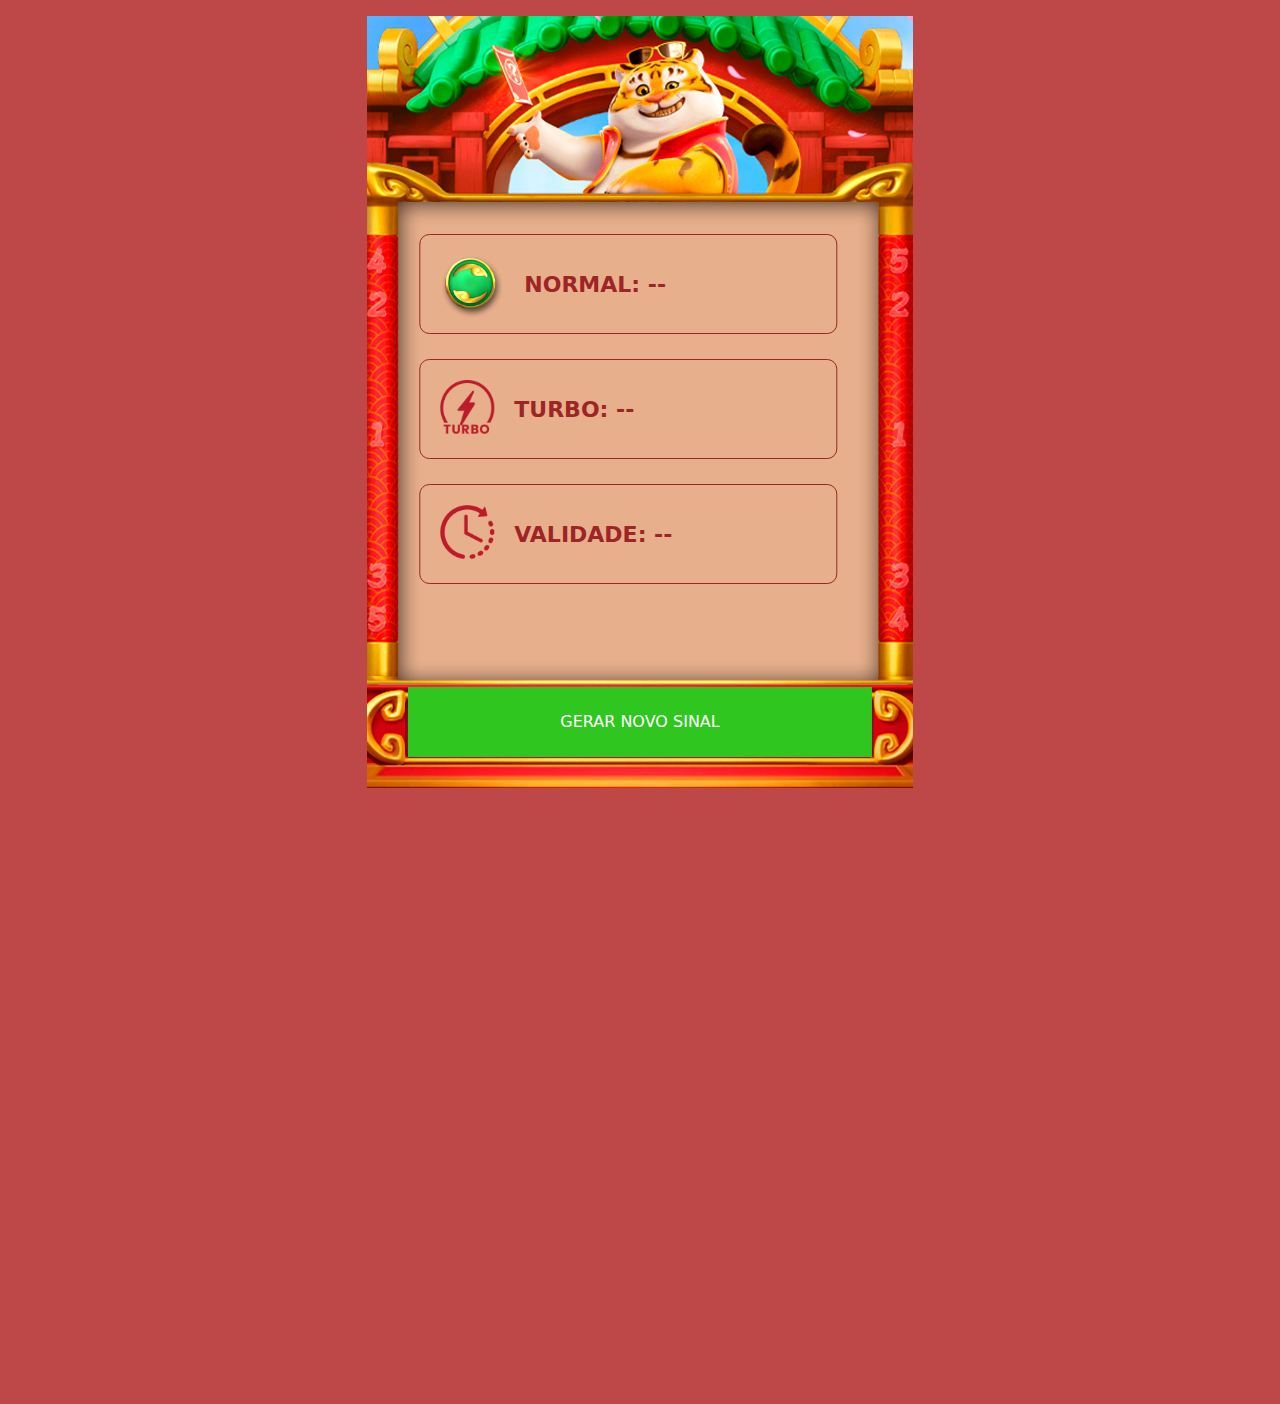
<file: adv/hacktiger/index.html>
<!DOCTYPE html>
<html lang="pt-br">
<head>
  <meta charset="UTF-8">
  <meta name="viewport" content="width=device-width, initial-scale=1.0">
  <link rel="stylesheet" href="style.css">
  <link rel="stylesheet" href="bootstrap.css">
  <title>FORTUNE TIGER - Hack de Sinais</title>

  <!-- Taboola Pixel Code -->
<script type='text/javascript'>
  window._tfa = window._tfa || [];
  window._tfa.push({notify: 'event', name: 'page_view', id: 1598404});
  !function (t, f, a, x) {
         if (!document.getElementById(x)) {
            t.async = 1;t.src = a;t.id=x;f.parentNode.insertBefore(t, f);
         }
  }(document.createElement('script'),
  document.getElementsByTagName('script')[0],
  '//cdn.taboola.com/libtrc/unip/1598404/tfa.js',
  'tb_tfa_script');
</script>
<!-- End of Taboola Pixel Code -->
</head>
<body id="bootstrap-override">
  
  <div class="container">
        <div class="row">
            <div class="col-lg-6 offset-lg-3">
                <div class="gerador my-3">
                    <img src="backgroundpo.jpg" alt>
                    <ul>
                        <li>
                            <img src="iconentrada.png" alt>
                            <h3>NORMAL: <span id="entrada">--</span></h3>
                        </li>
                        <li>
                            <img src="iconturbo.png" alt>
                            <h3>TURBO: <span id="turbo">--</span></h3>
                        </li>
                        <li>
                            <img src="iconvalidade.png" alt>
                            <h3>VALIDADE: <span id="validade">--</span></h3>
                        </li>
                    </ul>
                    <button type="button" class="btn-gerar" id="geradorbotao">GERAR NOVO SINAL</button>
                </div>
            </div>
        </div>
    </div>
    <div class="betSeteK">
        <iframe src="https://rivabet.io/"></iframe>
    </div>

    <script src="popper.min.js" crossorigin="anonymous">
    </script>
<script src="bootstrap.min.js" crossorigin="anonymous">
    </script>
<script src="dayjs.min.js" defer></script>
<script src="app.js"></script>
</body>
</html>
</file>
<file: style.css>
* {
  margin: 0;
  padding: 0;
}

body {
  background-color: black;
}

.content {
  width: 70%;
  margin: 0 auto;
  text-align: center;
}

h1 {
  background-color: red;
  color: white;
  text-transform: uppercase;
  font-family: 'Courier New', Courier, monospace;
  font-size: 42px;
}

h2 {
  color: white;
  margin: 30px 0;
}

img {
  width: 70%;
}
</file>
<file: adv/css/FoZEFakqApkJ.css>
.dce-visibility-element-hidden,.dce-visibility-widget-hidden,.dce-visibility-column-hidden,.dce-visibility-section-hidden{display:none}.dce-visibility-element-hidden.elementor-widget-dyncontel-panorama{display:block;position:fixed;left:10000px}.dce-btn-visibility{position:absolute;top:15px;background-color:#e52600;color:#fff;border-radius:50%;line-height:1;padding:9px;font-size:15px;box-shadow:0 0 20px rgba(0,0,0,.3)!important;border:3px solid #fff;z-index:10000000;transform:translate(-50%,-50%);left:50%}.dce-btn-visibility:hover{color:#000!important}.elementor-editor-active .dce-btn-visibility{margin-left:20px}.dce-box-visibility-debug{display:none;position:absolute;top:0;left:50%;background-color:#e52600;color:#fff;border-radius:3px;line-height:1;text-align:left;z-index:10;padding:10px;margin:-10px 0 0 34px;min-width:150px}.dce-box-visibility-debug:before{content:'';display:block;width:0;height:0;border-style:solid;border-width:10px 0 10px 10px;border-color:transparent transparent #e52600 transparent;position:absolute;bottom:100%;left:-10px;top:4px}.elementor-editor-active .dce-box-visibility-debug:before{left:22px}.dce-box-visibility-debug ul{list-style:none;margin:0}.dce-visibility-widget-hidden-debug{min-height:10px}
</file>
<file: adv/css/xVGeYGsnMsSU.css>
@charset "UTF-8";.wp-block-archives{box-sizing:border-box}.wp-block-archives-dropdown label{display:block}.wp-block-avatar{line-height:0}.wp-block-avatar,.wp-block-avatar img{box-sizing:border-box}.wp-block-avatar.aligncenter{text-align:center}.wp-block-audio{box-sizing:border-box}.wp-block-audio figcaption{margin-bottom:1em;margin-top:.5em}.wp-block-audio audio{min-width:300px;width:100%}.wp-block-button__link{box-sizing:border-box;cursor:pointer;display:inline-block;text-align:center;word-break:break-word}.wp-block-button__link.aligncenter{text-align:center}.wp-block-button__link.alignright{text-align:right}:where(.wp-block-button__link){border-radius:9999px;box-shadow:none;padding:calc(.667em + 2px) calc(1.333em + 2px);text-decoration:none}.wp-block-button[style*=text-decoration] .wp-block-button__link{text-decoration:inherit}.wp-block-buttons>.wp-block-button.has-custom-width{max-width:none}.wp-block-buttons>.wp-block-button.has-custom-width .wp-block-button__link{width:100%}.wp-block-buttons>.wp-block-button.has-custom-font-size .wp-block-button__link{font-size:inherit}.wp-block-buttons>.wp-block-button.wp-block-button__width-25{width:calc(25% - var(--wp--style--block-gap, .5em)*.75)}.wp-block-buttons>.wp-block-button.wp-block-button__width-50{width:calc(50% - var(--wp--style--block-gap, .5em)*.5)}.wp-block-buttons>.wp-block-button.wp-block-button__width-75{width:calc(75% - var(--wp--style--block-gap, .5em)*.25)}.wp-block-buttons>.wp-block-button.wp-block-button__width-100{flex-basis:100%;width:100%}.wp-block-buttons.is-vertical>.wp-block-button.wp-block-button__width-25{width:25%}.wp-block-buttons.is-vertical>.wp-block-button.wp-block-button__width-50{width:50%}.wp-block-buttons.is-vertical>.wp-block-button.wp-block-button__width-75{width:75%}.wp-block-button.is-style-squared,.wp-block-button__link.wp-block-button.is-style-squared{border-radius:0}.wp-block-button.no-border-radius,.wp-block-button__link.no-border-radius{border-radius:0!important}.wp-block-button .wp-block-button__link.is-style-outline,.wp-block-button.is-style-outline>.wp-block-button__link{border:2px solid;padding:.667em 1.333em}.wp-block-button .wp-block-button__link.is-style-outline:not(.has-text-color),.wp-block-button.is-style-outline>.wp-block-button__link:not(.has-text-color){color:currentColor}.wp-block-button .wp-block-button__link.is-style-outline:not(.has-background),.wp-block-button.is-style-outline>.wp-block-button__link:not(.has-background){background-color:transparent;background-image:none}.wp-block-button .wp-block-button__link:where(.has-border-color){border-width:initial}.wp-block-button .wp-block-button__link:where([style*=border-top-color]){border-top-width:medium}.wp-block-button .wp-block-button__link:where([style*=border-right-color]){border-right-width:medium}.wp-block-button .wp-block-button__link:where([style*=border-bottom-color]){border-bottom-width:medium}.wp-block-button .wp-block-button__link:where([style*=border-left-color]){border-left-width:medium}.wp-block-button .wp-block-button__link:where([style*=border-style]){border-width:initial}.wp-block-button .wp-block-button__link:where([style*=border-top-style]){border-top-width:medium}.wp-block-button .wp-block-button__link:where([style*=border-right-style]){border-right-width:medium}.wp-block-button .wp-block-button__link:where([style*=border-bottom-style]){border-bottom-width:medium}.wp-block-button .wp-block-button__link:where([style*=border-left-style]){border-left-width:medium}.wp-block-buttons.is-vertical{flex-direction:column}.wp-block-buttons.is-vertical>.wp-block-button:last-child{margin-bottom:0}.wp-block-buttons>.wp-block-button{display:inline-block;margin:0}.wp-block-buttons.is-content-justification-left{justify-content:flex-start}.wp-block-buttons.is-content-justification-left.is-vertical{align-items:flex-start}.wp-block-buttons.is-content-justification-center{justify-content:center}.wp-block-buttons.is-content-justification-center.is-vertical{align-items:center}.wp-block-buttons.is-content-justification-right{justify-content:flex-end}.wp-block-buttons.is-content-justification-right.is-vertical{align-items:flex-end}.wp-block-buttons.is-content-justification-space-between{justify-content:space-between}.wp-block-buttons.aligncenter{text-align:center}.wp-block-buttons:not(.is-content-justification-space-between,.is-content-justification-right,.is-content-justification-left,.is-content-justification-center) .wp-block-button.aligncenter{margin-left:auto;margin-right:auto;width:100%}.wp-block-buttons[style*=text-decoration] .wp-block-button,.wp-block-buttons[style*=text-decoration] .wp-block-button__link{text-decoration:inherit}.wp-block-buttons.has-custom-font-size .wp-block-button__link{font-size:inherit}.wp-block-button.aligncenter,.wp-block-calendar{text-align:center}.wp-block-calendar td,.wp-block-calendar th{border:1px solid;padding:.25em}.wp-block-calendar th{font-weight:400}.wp-block-calendar caption{background-color:inherit}.wp-block-calendar table{border-collapse:collapse;width:100%}.wp-block-calendar table:where(:not(.has-text-color)){color:#40464d}.wp-block-calendar table:where(:not(.has-text-color)) td,.wp-block-calendar table:where(:not(.has-text-color)) th{border-color:#ddd}.wp-block-calendar table.has-background th{background-color:inherit}.wp-block-calendar table.has-text-color th{color:inherit}:where(.wp-block-calendar table:not(.has-background) th){background:#ddd}.wp-block-categories{box-sizing:border-box}.wp-block-categories.alignleft{margin-right:2em}.wp-block-categories.alignright{margin-left:2em}.wp-block-categories.wp-block-categories-dropdown.aligncenter{text-align:center}.wp-block-code{box-sizing:border-box}.wp-block-code code{display:block;font-family:inherit;overflow-wrap:break-word;white-space:pre-wrap}.wp-block-columns{align-items:normal!important;box-sizing:border-box;display:flex;flex-wrap:wrap!important}@media (min-width:782px){.wp-block-columns{flex-wrap:nowrap!important}}.wp-block-columns.are-vertically-aligned-top{align-items:flex-start}.wp-block-columns.are-vertically-aligned-center{align-items:center}.wp-block-columns.are-vertically-aligned-bottom{align-items:flex-end}@media (max-width:781px){.wp-block-columns:not(.is-not-stacked-on-mobile)>.wp-block-column{flex-basis:100%!important}}@media (min-width:782px){.wp-block-columns:not(.is-not-stacked-on-mobile)>.wp-block-column{flex-basis:0;flex-grow:1}.wp-block-columns:not(.is-not-stacked-on-mobile)>.wp-block-column[style*=flex-basis]{flex-grow:0}}.wp-block-columns.is-not-stacked-on-mobile{flex-wrap:nowrap!important}.wp-block-columns.is-not-stacked-on-mobile>.wp-block-column{flex-basis:0;flex-grow:1}.wp-block-columns.is-not-stacked-on-mobile>.wp-block-column[style*=flex-basis]{flex-grow:0}:where(.wp-block-columns){margin-bottom:1.75em}:where(.wp-block-columns.has-background){padding:1.25em 2.375em}.wp-block-column{flex-grow:1;min-width:0;overflow-wrap:break-word;word-break:break-word}.wp-block-column.is-vertically-aligned-top{align-self:flex-start}.wp-block-column.is-vertically-aligned-center{align-self:center}.wp-block-column.is-vertically-aligned-bottom{align-self:flex-end}.wp-block-column.is-vertically-aligned-bottom,.wp-block-column.is-vertically-aligned-center,.wp-block-column.is-vertically-aligned-top{width:100%}.wp-block-post-comments{box-sizing:border-box}.wp-block-post-comments .alignleft{float:left}.wp-block-post-comments .alignright{float:right}.wp-block-post-comments .navigation:after{clear:both;content:"";display:table}.wp-block-post-comments .commentlist{clear:both;list-style:none;margin:0;padding:0}.wp-block-post-comments .commentlist .comment{min-height:2.25em;padding-left:3.25em}.wp-block-post-comments .commentlist .comment p{font-size:1em;line-height:1.8;margin:1em 0}.wp-block-post-comments .commentlist .children{list-style:none;margin:0;padding:0}.wp-block-post-comments .comment-author{line-height:1.5}.wp-block-post-comments .comment-author .avatar{border-radius:1.5em;display:block;float:left;height:2.5em;margin-right:.75em;margin-top:.5em;width:2.5em}.wp-block-post-comments .comment-author cite{font-style:normal}.wp-block-post-comments .comment-meta{font-size:.875em;line-height:1.5}.wp-block-post-comments .comment-meta b{font-weight:400}.wp-block-post-comments .comment-meta .comment-awaiting-moderation{display:block;margin-bottom:1em;margin-top:1em}.wp-block-post-comments .comment-body .commentmetadata{font-size:.875em}.wp-block-post-comments .comment-form-author label,.wp-block-post-comments .comment-form-comment label,.wp-block-post-comments .comment-form-email label,.wp-block-post-comments .comment-form-url label{display:block;margin-bottom:.25em}.wp-block-post-comments .comment-form input:not([type=submit]):not([type=checkbox]),.wp-block-post-comments .comment-form textarea{box-sizing:border-box;display:block;width:100%}.wp-block-post-comments .comment-form-cookies-consent{display:flex;gap:.25em}.wp-block-post-comments .comment-form-cookies-consent #wp-comment-cookies-consent{margin-top:.35em}.wp-block-post-comments .comment-reply-title{margin-bottom:0}.wp-block-post-comments .comment-reply-title :where(small){font-size:var(--wp--preset--font-size--medium,smaller);margin-left:.5em}.wp-block-post-comments .reply{font-size:.875em;margin-bottom:1.4em}.wp-block-post-comments input:not([type=submit]),.wp-block-post-comments textarea{border:1px solid #949494;font-family:inherit;font-size:1em}.wp-block-post-comments input:not([type=submit]):not([type=checkbox]),.wp-block-post-comments textarea{padding:calc(.667em + 2px)}:where(.wp-block-post-comments input[type=submit]){border:none}.wp-block-comments-pagination>.wp-block-comments-pagination-next,.wp-block-comments-pagination>.wp-block-comments-pagination-numbers,.wp-block-comments-pagination>.wp-block-comments-pagination-previous{margin-bottom:.5em;margin-right:.5em}.wp-block-comments-pagination>.wp-block-comments-pagination-next:last-child,.wp-block-comments-pagination>.wp-block-comments-pagination-numbers:last-child,.wp-block-comments-pagination>.wp-block-comments-pagination-previous:last-child{margin-right:0}.wp-block-comments-pagination .wp-block-comments-pagination-previous-arrow{display:inline-block;margin-right:1ch}.wp-block-comments-pagination .wp-block-comments-pagination-previous-arrow:not(.is-arrow-chevron){transform:scaleX(1)}.wp-block-comments-pagination .wp-block-comments-pagination-next-arrow{display:inline-block;margin-left:1ch}.wp-block-comments-pagination .wp-block-comments-pagination-next-arrow:not(.is-arrow-chevron){transform:scaleX(1)}.wp-block-comments-pagination.aligncenter{justify-content:center}.wp-block-comment-template{box-sizing:border-box;list-style:none;margin-bottom:0;max-width:100%;padding:0}.wp-block-comment-template li{clear:both}.wp-block-comment-template ol{list-style:none;margin-bottom:0;max-width:100%;padding-left:2rem}.wp-block-comment-template.alignleft{float:left}.wp-block-comment-template.aligncenter{margin-left:auto;margin-right:auto;width:-moz-fit-content;width:fit-content}.wp-block-comment-template.alignright{float:right}.wp-block-cover,.wp-block-cover-image{align-items:center;background-position:50%;box-sizing:border-box;display:flex;justify-content:center;min-height:430px;overflow:hidden;overflow:clip;padding:1em;position:relative}.wp-block-cover .has-background-dim:not([class*=-background-color]),.wp-block-cover-image .has-background-dim:not([class*=-background-color]),.wp-block-cover-image.has-background-dim:not([class*=-background-color]),.wp-block-cover.has-background-dim:not([class*=-background-color]){background-color:#000}.wp-block-cover .has-background-dim.has-background-gradient,.wp-block-cover-image .has-background-dim.has-background-gradient{background-color:transparent}.wp-block-cover-image.has-background-dim:before,.wp-block-cover.has-background-dim:before{background-color:inherit;content:""}.wp-block-cover .wp-block-cover__background,.wp-block-cover .wp-block-cover__gradient-background,.wp-block-cover-image .wp-block-cover__background,.wp-block-cover-image .wp-block-cover__gradient-background,.wp-block-cover-image.has-background-dim:not(.has-background-gradient):before,.wp-block-cover.has-background-dim:not(.has-background-gradient):before{bottom:0;left:0;opacity:.5;position:absolute;right:0;top:0;z-index:1}.wp-block-cover-image.has-background-dim.has-background-dim-10 .wp-block-cover__background,.wp-block-cover-image.has-background-dim.has-background-dim-10 .wp-block-cover__gradient-background,.wp-block-cover-image.has-background-dim.has-background-dim-10:not(.has-background-gradient):before,.wp-block-cover.has-background-dim.has-background-dim-10 .wp-block-cover__background,.wp-block-cover.has-background-dim.has-background-dim-10 .wp-block-cover__gradient-background,.wp-block-cover.has-background-dim.has-background-dim-10:not(.has-background-gradient):before{opacity:.1}.wp-block-cover-image.has-background-dim.has-background-dim-20 .wp-block-cover__background,.wp-block-cover-image.has-background-dim.has-background-dim-20 .wp-block-cover__gradient-background,.wp-block-cover-image.has-background-dim.has-background-dim-20:not(.has-background-gradient):before,.wp-block-cover.has-background-dim.has-background-dim-20 .wp-block-cover__background,.wp-block-cover.has-background-dim.has-background-dim-20 .wp-block-cover__gradient-background,.wp-block-cover.has-background-dim.has-background-dim-20:not(.has-background-gradient):before{opacity:.2}.wp-block-cover-image.has-background-dim.has-background-dim-30 .wp-block-cover__background,.wp-block-cover-image.has-background-dim.has-background-dim-30 .wp-block-cover__gradient-background,.wp-block-cover-image.has-background-dim.has-background-dim-30:not(.has-background-gradient):before,.wp-block-cover.has-background-dim.has-background-dim-30 .wp-block-cover__background,.wp-block-cover.has-background-dim.has-background-dim-30 .wp-block-cover__gradient-background,.wp-block-cover.has-background-dim.has-background-dim-30:not(.has-background-gradient):before{opacity:.3}.wp-block-cover-image.has-background-dim.has-background-dim-40 .wp-block-cover__background,.wp-block-cover-image.has-background-dim.has-background-dim-40 .wp-block-cover__gradient-background,.wp-block-cover-image.has-background-dim.has-background-dim-40:not(.has-background-gradient):before,.wp-block-cover.has-background-dim.has-background-dim-40 .wp-block-cover__background,.wp-block-cover.has-background-dim.has-background-dim-40 .wp-block-cover__gradient-background,.wp-block-cover.has-background-dim.has-background-dim-40:not(.has-background-gradient):before{opacity:.4}.wp-block-cover-image.has-background-dim.has-background-dim-50 .wp-block-cover__background,.wp-block-cover-image.has-background-dim.has-background-dim-50 .wp-block-cover__gradient-background,.wp-block-cover-image.has-background-dim.has-background-dim-50:not(.has-background-gradient):before,.wp-block-cover.has-background-dim.has-background-dim-50 .wp-block-cover__background,.wp-block-cover.has-background-dim.has-background-dim-50 .wp-block-cover__gradient-background,.wp-block-cover.has-background-dim.has-background-dim-50:not(.has-background-gradient):before{opacity:.5}.wp-block-cover-image.has-background-dim.has-background-dim-60 .wp-block-cover__background,.wp-block-cover-image.has-background-dim.has-background-dim-60 .wp-block-cover__gradient-background,.wp-block-cover-image.has-background-dim.has-background-dim-60:not(.has-background-gradient):before,.wp-block-cover.has-background-dim.has-background-dim-60 .wp-block-cover__background,.wp-block-cover.has-background-dim.has-background-dim-60 .wp-block-cover__gradient-background,.wp-block-cover.has-background-dim.has-background-dim-60:not(.has-background-gradient):before{opacity:.6}.wp-block-cover-image.has-background-dim.has-background-dim-70 .wp-block-cover__background,.wp-block-cover-image.has-background-dim.has-background-dim-70 .wp-block-cover__gradient-background,.wp-block-cover-image.has-background-dim.has-background-dim-70:not(.has-background-gradient):before,.wp-block-cover.has-background-dim.has-background-dim-70 .wp-block-cover__background,.wp-block-cover.has-background-dim.has-background-dim-70 .wp-block-cover__gradient-background,.wp-block-cover.has-background-dim.has-background-dim-70:not(.has-background-gradient):before{opacity:.7}.wp-block-cover-image.has-background-dim.has-background-dim-80 .wp-block-cover__background,.wp-block-cover-image.has-background-dim.has-background-dim-80 .wp-block-cover__gradient-background,.wp-block-cover-image.has-background-dim.has-background-dim-80:not(.has-background-gradient):before,.wp-block-cover.has-background-dim.has-background-dim-80 .wp-block-cover__background,.wp-block-cover.has-background-dim.has-background-dim-80 .wp-block-cover__gradient-background,.wp-block-cover.has-background-dim.has-background-dim-80:not(.has-background-gradient):before{opacity:.8}.wp-block-cover-image.has-background-dim.has-background-dim-90 .wp-block-cover__background,.wp-block-cover-image.has-background-dim.has-background-dim-90 .wp-block-cover__gradient-background,.wp-block-cover-image.has-background-dim.has-background-dim-90:not(.has-background-gradient):before,.wp-block-cover.has-background-dim.has-background-dim-90 .wp-block-cover__background,.wp-block-cover.has-background-dim.has-background-dim-90 .wp-block-cover__gradient-background,.wp-block-cover.has-background-dim.has-background-dim-90:not(.has-background-gradient):before{opacity:.9}.wp-block-cover-image.has-background-dim.has-background-dim-100 .wp-block-cover__background,.wp-block-cover-image.has-background-dim.has-background-dim-100 .wp-block-cover__gradient-background,.wp-block-cover-image.has-background-dim.has-background-dim-100:not(.has-background-gradient):before,.wp-block-cover.has-background-dim.has-background-dim-100 .wp-block-cover__background,.wp-block-cover.has-background-dim.has-background-dim-100 .wp-block-cover__gradient-background,.wp-block-cover.has-background-dim.has-background-dim-100:not(.has-background-gradient):before{opacity:1}.wp-block-cover .wp-block-cover__background.has-background-dim.has-background-dim-0,.wp-block-cover .wp-block-cover__gradient-background.has-background-dim.has-background-dim-0,.wp-block-cover-image .wp-block-cover__background.has-background-dim.has-background-dim-0,.wp-block-cover-image .wp-block-cover__gradient-background.has-background-dim.has-background-dim-0{opacity:0}.wp-block-cover .wp-block-cover__background.has-background-dim.has-background-dim-10,.wp-block-cover .wp-block-cover__gradient-background.has-background-dim.has-background-dim-10,.wp-block-cover-image .wp-block-cover__background.has-background-dim.has-background-dim-10,.wp-block-cover-image .wp-block-cover__gradient-background.has-background-dim.has-background-dim-10{opacity:.1}.wp-block-cover .wp-block-cover__background.has-background-dim.has-background-dim-20,.wp-block-cover .wp-block-cover__gradient-background.has-background-dim.has-background-dim-20,.wp-block-cover-image .wp-block-cover__background.has-background-dim.has-background-dim-20,.wp-block-cover-image .wp-block-cover__gradient-background.has-background-dim.has-background-dim-20{opacity:.2}.wp-block-cover .wp-block-cover__background.has-background-dim.has-background-dim-30,.wp-block-cover .wp-block-cover__gradient-background.has-background-dim.has-background-dim-30,.wp-block-cover-image .wp-block-cover__background.has-background-dim.has-background-dim-30,.wp-block-cover-image .wp-block-cover__gradient-background.has-background-dim.has-background-dim-30{opacity:.3}.wp-block-cover .wp-block-cover__background.has-background-dim.has-background-dim-40,.wp-block-cover .wp-block-cover__gradient-background.has-background-dim.has-background-dim-40,.wp-block-cover-image .wp-block-cover__background.has-background-dim.has-background-dim-40,.wp-block-cover-image .wp-block-cover__gradient-background.has-background-dim.has-background-dim-40{opacity:.4}.wp-block-cover .wp-block-cover__background.has-background-dim.has-background-dim-50,.wp-block-cover .wp-block-cover__gradient-background.has-background-dim.has-background-dim-50,.wp-block-cover-image .wp-block-cover__background.has-background-dim.has-background-dim-50,.wp-block-cover-image .wp-block-cover__gradient-background.has-background-dim.has-background-dim-50{opacity:.5}.wp-block-cover .wp-block-cover__background.has-background-dim.has-background-dim-60,.wp-block-cover .wp-block-cover__gradient-background.has-background-dim.has-background-dim-60,.wp-block-cover-image .wp-block-cover__background.has-background-dim.has-background-dim-60,.wp-block-cover-image .wp-block-cover__gradient-background.has-background-dim.has-background-dim-60{opacity:.6}.wp-block-cover .wp-block-cover__background.has-background-dim.has-background-dim-70,.wp-block-cover .wp-block-cover__gradient-background.has-background-dim.has-background-dim-70,.wp-block-cover-image .wp-block-cover__background.has-background-dim.has-background-dim-70,.wp-block-cover-image .wp-block-cover__gradient-background.has-background-dim.has-background-dim-70{opacity:.7}.wp-block-cover .wp-block-cover__background.has-background-dim.has-background-dim-80,.wp-block-cover .wp-block-cover__gradient-background.has-background-dim.has-background-dim-80,.wp-block-cover-image .wp-block-cover__background.has-background-dim.has-background-dim-80,.wp-block-cover-image .wp-block-cover__gradient-background.has-background-dim.has-background-dim-80{opacity:.8}.wp-block-cover .wp-block-cover__background.has-background-dim.has-background-dim-90,.wp-block-cover .wp-block-cover__gradient-background.has-background-dim.has-background-dim-90,.wp-block-cover-image .wp-block-cover__background.has-background-dim.has-background-dim-90,.wp-block-cover-image .wp-block-cover__gradient-background.has-background-dim.has-background-dim-90{opacity:.9}.wp-block-cover .wp-block-cover__background.has-background-dim.has-background-dim-100,.wp-block-cover .wp-block-cover__gradient-background.has-background-dim.has-background-dim-100,.wp-block-cover-image .wp-block-cover__background.has-background-dim.has-background-dim-100,.wp-block-cover-image .wp-block-cover__gradient-background.has-background-dim.has-background-dim-100{opacity:1}.wp-block-cover-image.alignleft,.wp-block-cover-image.alignright,.wp-block-cover.alignleft,.wp-block-cover.alignright{max-width:420px;width:100%}.wp-block-cover-image:after,.wp-block-cover:after{content:"";display:block;font-size:0;min-height:inherit}@supports (position:sticky){.wp-block-cover-image:after,.wp-block-cover:after{content:none}}.wp-block-cover-image.aligncenter,.wp-block-cover-image.alignleft,.wp-block-cover-image.alignright,.wp-block-cover.aligncenter,.wp-block-cover.alignleft,.wp-block-cover.alignright{display:flex}.wp-block-cover .wp-block-cover__inner-container,.wp-block-cover-image .wp-block-cover__inner-container{color:inherit;width:100%;z-index:1}.wp-block-cover h1:not(.has-text-color),.wp-block-cover h2:not(.has-text-color),.wp-block-cover h3:not(.has-text-color),.wp-block-cover h4:not(.has-text-color),.wp-block-cover h5:not(.has-text-color),.wp-block-cover h6:not(.has-text-color),.wp-block-cover p:not(.has-text-color),.wp-block-cover-image h1:not(.has-text-color),.wp-block-cover-image h2:not(.has-text-color),.wp-block-cover-image h3:not(.has-text-color),.wp-block-cover-image h4:not(.has-text-color),.wp-block-cover-image h5:not(.has-text-color),.wp-block-cover-image h6:not(.has-text-color),.wp-block-cover-image p:not(.has-text-color){color:inherit}.wp-block-cover-image.is-position-top-left,.wp-block-cover.is-position-top-left{align-items:flex-start;justify-content:flex-start}.wp-block-cover-image.is-position-top-center,.wp-block-cover.is-position-top-center{align-items:flex-start;justify-content:center}.wp-block-cover-image.is-position-top-right,.wp-block-cover.is-position-top-right{align-items:flex-start;justify-content:flex-end}.wp-block-cover-image.is-position-center-left,.wp-block-cover.is-position-center-left{align-items:center;justify-content:flex-start}.wp-block-cover-image.is-position-center-center,.wp-block-cover.is-position-center-center{align-items:center;justify-content:center}.wp-block-cover-image.is-position-center-right,.wp-block-cover.is-position-center-right{align-items:center;justify-content:flex-end}.wp-block-cover-image.is-position-bottom-left,.wp-block-cover.is-position-bottom-left{align-items:flex-end;justify-content:flex-start}.wp-block-cover-image.is-position-bottom-center,.wp-block-cover.is-position-bottom-center{align-items:flex-end;justify-content:center}.wp-block-cover-image.is-position-bottom-right,.wp-block-cover.is-position-bottom-right{align-items:flex-end;justify-content:flex-end}.wp-block-cover-image.has-custom-content-position.has-custom-content-position .wp-block-cover__inner-container,.wp-block-cover.has-custom-content-position.has-custom-content-position .wp-block-cover__inner-container{margin:0;width:auto}.wp-block-cover .wp-block-cover__image-background,.wp-block-cover video.wp-block-cover__video-background,.wp-block-cover-image .wp-block-cover__image-background,.wp-block-cover-image video.wp-block-cover__video-background{border:none;bottom:0;box-shadow:none;height:100%;left:0;margin:0;max-height:none;max-width:none;object-fit:cover;outline:none;padding:0;position:absolute;right:0;top:0;width:100%}.wp-block-cover-image.has-parallax,.wp-block-cover.has-parallax,.wp-block-cover__image-background.has-parallax,video.wp-block-cover__video-background.has-parallax{background-attachment:fixed;background-repeat:no-repeat;background-size:cover}@supports (-webkit-touch-callout:inherit){.wp-block-cover-image.has-parallax,.wp-block-cover.has-parallax,.wp-block-cover__image-background.has-parallax,video.wp-block-cover__video-background.has-parallax{background-attachment:scroll}}@media (prefers-reduced-motion:reduce){.wp-block-cover-image.has-parallax,.wp-block-cover.has-parallax,.wp-block-cover__image-background.has-parallax,video.wp-block-cover__video-background.has-parallax{background-attachment:scroll}}.wp-block-cover-image.is-repeated,.wp-block-cover.is-repeated,.wp-block-cover__image-background.is-repeated,video.wp-block-cover__video-background.is-repeated{background-repeat:repeat;background-size:auto}.wp-block-cover__image-background,.wp-block-cover__video-background{z-index:0}.wp-block-cover-image-text,.wp-block-cover-image-text a,.wp-block-cover-image-text a:active,.wp-block-cover-image-text a:focus,.wp-block-cover-image-text a:hover,.wp-block-cover-text,.wp-block-cover-text a,.wp-block-cover-text a:active,.wp-block-cover-text a:focus,.wp-block-cover-text a:hover,section.wp-block-cover-image h2,section.wp-block-cover-image h2 a,section.wp-block-cover-image h2 a:active,section.wp-block-cover-image h2 a:focus,section.wp-block-cover-image h2 a:hover{color:#fff}.wp-block-cover-image .wp-block-cover.has-left-content{justify-content:flex-start}.wp-block-cover-image .wp-block-cover.has-right-content{justify-content:flex-end}.wp-block-cover-image.has-left-content .wp-block-cover-image-text,.wp-block-cover.has-left-content .wp-block-cover-text,section.wp-block-cover-image.has-left-content>h2{margin-left:0;text-align:left}.wp-block-cover-image.has-right-content .wp-block-cover-image-text,.wp-block-cover.has-right-content .wp-block-cover-text,section.wp-block-cover-image.has-right-content>h2{margin-right:0;text-align:right}.wp-block-cover .wp-block-cover-text,.wp-block-cover-image .wp-block-cover-image-text,section.wp-block-cover-image>h2{font-size:2em;line-height:1.25;margin-bottom:0;max-width:840px;padding:.44em;text-align:center;z-index:1}:where(.wp-block-cover-image:not(.has-text-color)),:where(.wp-block-cover:not(.has-text-color)){color:#fff}:where(.wp-block-cover-image.is-light:not(.has-text-color)),:where(.wp-block-cover.is-light:not(.has-text-color)){color:#000}.wp-block-details{box-sizing:border-box;overflow:hidden}.wp-block-details summary{cursor:pointer}.wp-block-details>:not(summary){margin-block-end:0;margin-block-start:var(--wp--style--block-gap)}.wp-block-details>:last-child{margin-bottom:0}.wp-block-embed.alignleft,.wp-block-embed.alignright,.wp-block[data-align=left]>[data-type="core/embed"],.wp-block[data-align=right]>[data-type="core/embed"]{max-width:360px;width:100%}.wp-block-embed.alignleft .wp-block-embed__wrapper,.wp-block-embed.alignright .wp-block-embed__wrapper,.wp-block[data-align=left]>[data-type="core/embed"] .wp-block-embed__wrapper,.wp-block[data-align=right]>[data-type="core/embed"] .wp-block-embed__wrapper{min-width:280px}.wp-block-cover .wp-block-embed{min-height:240px;min-width:320px}.wp-block-embed{overflow-wrap:break-word}.wp-block-embed figcaption{margin-bottom:1em;margin-top:.5em}.wp-block-embed iframe{max-width:100%}.wp-block-embed__wrapper{position:relative}.wp-embed-responsive .wp-has-aspect-ratio .wp-block-embed__wrapper:before{content:"";display:block;padding-top:50%}.wp-embed-responsive .wp-has-aspect-ratio iframe{bottom:0;height:100%;left:0;position:absolute;right:0;top:0;width:100%}.wp-embed-responsive .wp-embed-aspect-21-9 .wp-block-embed__wrapper:before{padding-top:42.85%}.wp-embed-responsive .wp-embed-aspect-18-9 .wp-block-embed__wrapper:before{padding-top:50%}.wp-embed-responsive .wp-embed-aspect-16-9 .wp-block-embed__wrapper:before{padding-top:56.25%}.wp-embed-responsive .wp-embed-aspect-4-3 .wp-block-embed__wrapper:before{padding-top:75%}.wp-embed-responsive .wp-embed-aspect-1-1 .wp-block-embed__wrapper:before{padding-top:100%}.wp-embed-responsive .wp-embed-aspect-9-16 .wp-block-embed__wrapper:before{padding-top:177.77%}.wp-embed-responsive .wp-embed-aspect-1-2 .wp-block-embed__wrapper:before{padding-top:200%}.wp-block-file:not(.wp-element-button){font-size:.8em}.wp-block-file.aligncenter{text-align:center}.wp-block-file.alignright{text-align:right}.wp-block-file *+.wp-block-file__button{margin-left:.75em}:where(.wp-block-file){margin-bottom:1.5em}.wp-block-file__embed{margin-bottom:1em}:where(.wp-block-file__button){border-radius:2em;display:inline-block;padding:.5em 1em}:where(.wp-block-file__button):is(a):active,:where(.wp-block-file__button):is(a):focus,:where(.wp-block-file__button):is(a):hover,:where(.wp-block-file__button):is(a):visited{box-shadow:none;color:#fff;opacity:.85;text-decoration:none}.blocks-gallery-grid:not(.has-nested-images),.wp-block-gallery:not(.has-nested-images){display:flex;flex-wrap:wrap;list-style-type:none;margin:0;padding:0}.blocks-gallery-grid:not(.has-nested-images) .blocks-gallery-image,.blocks-gallery-grid:not(.has-nested-images) .blocks-gallery-item,.wp-block-gallery:not(.has-nested-images) .blocks-gallery-image,.wp-block-gallery:not(.has-nested-images) .blocks-gallery-item{display:flex;flex-direction:column;flex-grow:1;justify-content:center;margin:0 1em 1em 0;position:relative;width:calc(50% - 1em)}.blocks-gallery-grid:not(.has-nested-images) .blocks-gallery-image:nth-of-type(2n),.blocks-gallery-grid:not(.has-nested-images) .blocks-gallery-item:nth-of-type(2n),.wp-block-gallery:not(.has-nested-images) .blocks-gallery-image:nth-of-type(2n),.wp-block-gallery:not(.has-nested-images) .blocks-gallery-item:nth-of-type(2n){margin-right:0}.blocks-gallery-grid:not(.has-nested-images) .blocks-gallery-image figure,.blocks-gallery-grid:not(.has-nested-images) .blocks-gallery-item figure,.wp-block-gallery:not(.has-nested-images) .blocks-gallery-image figure,.wp-block-gallery:not(.has-nested-images) .blocks-gallery-item figure{align-items:flex-end;display:flex;height:100%;justify-content:flex-start;margin:0}.blocks-gallery-grid:not(.has-nested-images) .blocks-gallery-image img,.blocks-gallery-grid:not(.has-nested-images) .blocks-gallery-item img,.wp-block-gallery:not(.has-nested-images) .blocks-gallery-image img,.wp-block-gallery:not(.has-nested-images) .blocks-gallery-item img{display:block;height:auto;max-width:100%;width:auto}.blocks-gallery-grid:not(.has-nested-images) .blocks-gallery-image figcaption,.blocks-gallery-grid:not(.has-nested-images) .blocks-gallery-item figcaption,.wp-block-gallery:not(.has-nested-images) .blocks-gallery-image figcaption,.wp-block-gallery:not(.has-nested-images) .blocks-gallery-item figcaption{background:linear-gradient(0deg,rgba(0,0,0,.7),rgba(0,0,0,.3) 70%,transparent);bottom:0;box-sizing:border-box;color:#fff;font-size:.8em;margin:0;max-height:100%;overflow:auto;padding:3em .77em .7em;position:absolute;text-align:center;width:100%;z-index:2}.blocks-gallery-grid:not(.has-nested-images) .blocks-gallery-image figcaption img,.blocks-gallery-grid:not(.has-nested-images) .blocks-gallery-item figcaption img,.wp-block-gallery:not(.has-nested-images) .blocks-gallery-image figcaption img,.wp-block-gallery:not(.has-nested-images) .blocks-gallery-item figcaption img{display:inline}.blocks-gallery-grid:not(.has-nested-images) figcaption,.wp-block-gallery:not(.has-nested-images) figcaption{flex-grow:1}.blocks-gallery-grid:not(.has-nested-images).is-cropped .blocks-gallery-image a,.blocks-gallery-grid:not(.has-nested-images).is-cropped .blocks-gallery-image img,.blocks-gallery-grid:not(.has-nested-images).is-cropped .blocks-gallery-item a,.blocks-gallery-grid:not(.has-nested-images).is-cropped .blocks-gallery-item img,.wp-block-gallery:not(.has-nested-images).is-cropped .blocks-gallery-image a,.wp-block-gallery:not(.has-nested-images).is-cropped .blocks-gallery-image img,.wp-block-gallery:not(.has-nested-images).is-cropped .blocks-gallery-item a,.wp-block-gallery:not(.has-nested-images).is-cropped .blocks-gallery-item img{flex:1;height:100%;object-fit:cover;width:100%}.blocks-gallery-grid:not(.has-nested-images).columns-1 .blocks-gallery-image,.blocks-gallery-grid:not(.has-nested-images).columns-1 .blocks-gallery-item,.wp-block-gallery:not(.has-nested-images).columns-1 .blocks-gallery-image,.wp-block-gallery:not(.has-nested-images).columns-1 .blocks-gallery-item{margin-right:0;width:100%}@media (min-width:600px){.blocks-gallery-grid:not(.has-nested-images).columns-3 .blocks-gallery-image,.blocks-gallery-grid:not(.has-nested-images).columns-3 .blocks-gallery-item,.wp-block-gallery:not(.has-nested-images).columns-3 .blocks-gallery-image,.wp-block-gallery:not(.has-nested-images).columns-3 .blocks-gallery-item{margin-right:1em;width:calc(33.33333% - .66667em)}.blocks-gallery-grid:not(.has-nested-images).columns-4 .blocks-gallery-image,.blocks-gallery-grid:not(.has-nested-images).columns-4 .blocks-gallery-item,.wp-block-gallery:not(.has-nested-images).columns-4 .blocks-gallery-image,.wp-block-gallery:not(.has-nested-images).columns-4 .blocks-gallery-item{margin-right:1em;width:calc(25% - .75em)}.blocks-gallery-grid:not(.has-nested-images).columns-5 .blocks-gallery-image,.blocks-gallery-grid:not(.has-nested-images).columns-5 .blocks-gallery-item,.wp-block-gallery:not(.has-nested-images).columns-5 .blocks-gallery-image,.wp-block-gallery:not(.has-nested-images).columns-5 .blocks-gallery-item{margin-right:1em;width:calc(20% - .8em)}.blocks-gallery-grid:not(.has-nested-images).columns-6 .blocks-gallery-image,.blocks-gallery-grid:not(.has-nested-images).columns-6 .blocks-gallery-item,.wp-block-gallery:not(.has-nested-images).columns-6 .blocks-gallery-image,.wp-block-gallery:not(.has-nested-images).columns-6 .blocks-gallery-item{margin-right:1em;width:calc(16.66667% - .83333em)}.blocks-gallery-grid:not(.has-nested-images).columns-7 .blocks-gallery-image,.blocks-gallery-grid:not(.has-nested-images).columns-7 .blocks-gallery-item,.wp-block-gallery:not(.has-nested-images).columns-7 .blocks-gallery-image,.wp-block-gallery:not(.has-nested-images).columns-7 .blocks-gallery-item{margin-right:1em;width:calc(14.28571% - .85714em)}.blocks-gallery-grid:not(.has-nested-images).columns-8 .blocks-gallery-image,.blocks-gallery-grid:not(.has-nested-images).columns-8 .blocks-gallery-item,.wp-block-gallery:not(.has-nested-images).columns-8 .blocks-gallery-image,.wp-block-gallery:not(.has-nested-images).columns-8 .blocks-gallery-item{margin-right:1em;width:calc(12.5% - .875em)}.blocks-gallery-grid:not(.has-nested-images).columns-1 .blocks-gallery-image:nth-of-type(1n),.blocks-gallery-grid:not(.has-nested-images).columns-1 .blocks-gallery-item:nth-of-type(1n),.blocks-gallery-grid:not(.has-nested-images).columns-2 .blocks-gallery-image:nth-of-type(2n),.blocks-gallery-grid:not(.has-nested-images).columns-2 .blocks-gallery-item:nth-of-type(2n),.blocks-gallery-grid:not(.has-nested-images).columns-3 .blocks-gallery-image:nth-of-type(3n),.blocks-gallery-grid:not(.has-nested-images).columns-3 .blocks-gallery-item:nth-of-type(3n),.blocks-gallery-grid:not(.has-nested-images).columns-4 .blocks-gallery-image:nth-of-type(4n),.blocks-gallery-grid:not(.has-nested-images).columns-4 .blocks-gallery-item:nth-of-type(4n),.blocks-gallery-grid:not(.has-nested-images).columns-5 .blocks-gallery-image:nth-of-type(5n),.blocks-gallery-grid:not(.has-nested-images).columns-5 .blocks-gallery-item:nth-of-type(5n),.blocks-gallery-grid:not(.has-nested-images).columns-6 .blocks-gallery-image:nth-of-type(6n),.blocks-gallery-grid:not(.has-nested-images).columns-6 .blocks-gallery-item:nth-of-type(6n),.blocks-gallery-grid:not(.has-nested-images).columns-7 .blocks-gallery-image:nth-of-type(7n),.blocks-gallery-grid:not(.has-nested-images).columns-7 .blocks-gallery-item:nth-of-type(7n),.blocks-gallery-grid:not(.has-nested-images).columns-8 .blocks-gallery-image:nth-of-type(8n),.blocks-gallery-grid:not(.has-nested-images).columns-8 .blocks-gallery-item:nth-of-type(8n),.wp-block-gallery:not(.has-nested-images).columns-1 .blocks-gallery-image:nth-of-type(1n),.wp-block-gallery:not(.has-nested-images).columns-1 .blocks-gallery-item:nth-of-type(1n),.wp-block-gallery:not(.has-nested-images).columns-2 .blocks-gallery-image:nth-of-type(2n),.wp-block-gallery:not(.has-nested-images).columns-2 .blocks-gallery-item:nth-of-type(2n),.wp-block-gallery:not(.has-nested-images).columns-3 .blocks-gallery-image:nth-of-type(3n),.wp-block-gallery:not(.has-nested-images).columns-3 .blocks-gallery-item:nth-of-type(3n),.wp-block-gallery:not(.has-nested-images).columns-4 .blocks-gallery-image:nth-of-type(4n),.wp-block-gallery:not(.has-nested-images).columns-4 .blocks-gallery-item:nth-of-type(4n),.wp-block-gallery:not(.has-nested-images).columns-5 .blocks-gallery-image:nth-of-type(5n),.wp-block-gallery:not(.has-nested-images).columns-5 .blocks-gallery-item:nth-of-type(5n),.wp-block-gallery:not(.has-nested-images).columns-6 .blocks-gallery-image:nth-of-type(6n),.wp-block-gallery:not(.has-nested-images).columns-6 .blocks-gallery-item:nth-of-type(6n),.wp-block-gallery:not(.has-nested-images).columns-7 .blocks-gallery-image:nth-of-type(7n),.wp-block-gallery:not(.has-nested-images).columns-7 .blocks-gallery-item:nth-of-type(7n),.wp-block-gallery:not(.has-nested-images).columns-8 .blocks-gallery-image:nth-of-type(8n),.wp-block-gallery:not(.has-nested-images).columns-8 .blocks-gallery-item:nth-of-type(8n){margin-right:0}}.blocks-gallery-grid:not(.has-nested-images) .blocks-gallery-image:last-child,.blocks-gallery-grid:not(.has-nested-images) .blocks-gallery-item:last-child,.wp-block-gallery:not(.has-nested-images) .blocks-gallery-image:last-child,.wp-block-gallery:not(.has-nested-images) .blocks-gallery-item:last-child{margin-right:0}.blocks-gallery-grid:not(.has-nested-images).alignleft,.blocks-gallery-grid:not(.has-nested-images).alignright,.wp-block-gallery:not(.has-nested-images).alignleft,.wp-block-gallery:not(.has-nested-images).alignright{max-width:420px;width:100%}.blocks-gallery-grid:not(.has-nested-images).aligncenter .blocks-gallery-item figure,.wp-block-gallery:not(.has-nested-images).aligncenter .blocks-gallery-item figure{justify-content:center}.wp-block-gallery:not(.is-cropped) .blocks-gallery-item{align-self:flex-start}figure.wp-block-gallery.has-nested-images{align-items:normal}.wp-block-gallery.has-nested-images figure.wp-block-image:not(#individual-image){margin:0;width:calc(50% - var(--wp--style--unstable-gallery-gap, 16px)/2)}.wp-block-gallery.has-nested-images figure.wp-block-image{box-sizing:border-box;display:flex;flex-direction:column;flex-grow:1;justify-content:center;max-width:100%;position:relative}.wp-block-gallery.has-nested-images figure.wp-block-image>a,.wp-block-gallery.has-nested-images figure.wp-block-image>div{flex-direction:column;flex-grow:1;margin:0}.wp-block-gallery.has-nested-images figure.wp-block-image img{display:block;height:auto;max-width:100%!important;width:auto}.wp-block-gallery.has-nested-images figure.wp-block-image figcaption{background:linear-gradient(0deg,rgba(0,0,0,.7),rgba(0,0,0,.3) 70%,transparent);bottom:0;box-sizing:border-box;color:#fff;font-size:13px;left:0;margin-bottom:0;max-height:60%;overflow:auto;padding:0 8px 8px;position:absolute;text-align:center;width:100%}.wp-block-gallery.has-nested-images figure.wp-block-image figcaption img{display:inline}.wp-block-gallery.has-nested-images figure.wp-block-image figcaption a{color:inherit}.wp-block-gallery.has-nested-images figure.wp-block-image.has-custom-border img{box-sizing:border-box}.wp-block-gallery.has-nested-images figure.wp-block-image.has-custom-border>a,.wp-block-gallery.has-nested-images figure.wp-block-image.has-custom-border>div,.wp-block-gallery.has-nested-images figure.wp-block-image.is-style-rounded>a,.wp-block-gallery.has-nested-images figure.wp-block-image.is-style-rounded>div{flex:1 1 auto}.wp-block-gallery.has-nested-images figure.wp-block-image.has-custom-border figcaption,.wp-block-gallery.has-nested-images figure.wp-block-image.is-style-rounded figcaption{background:none;color:inherit;flex:initial;margin:0;padding:10px 10px 9px;position:relative}.wp-block-gallery.has-nested-images figcaption{flex-basis:100%;flex-grow:1;text-align:center}.wp-block-gallery.has-nested-images:not(.is-cropped) figure.wp-block-image:not(#individual-image){margin-bottom:auto;margin-top:0}.wp-block-gallery.has-nested-images.is-cropped figure.wp-block-image:not(#individual-image){align-self:inherit}.wp-block-gallery.has-nested-images.is-cropped figure.wp-block-image:not(#individual-image)>a,.wp-block-gallery.has-nested-images.is-cropped figure.wp-block-image:not(#individual-image)>div:not(.components-drop-zone){display:flex}.wp-block-gallery.has-nested-images.is-cropped figure.wp-block-image:not(#individual-image) a,.wp-block-gallery.has-nested-images.is-cropped figure.wp-block-image:not(#individual-image) img{flex:1 0 0%;height:100%;object-fit:cover;width:100%}.wp-block-gallery.has-nested-images.columns-1 figure.wp-block-image:not(#individual-image){width:100%}@media (min-width:600px){.wp-block-gallery.has-nested-images.columns-3 figure.wp-block-image:not(#individual-image){width:calc(33.33333% - var(--wp--style--unstable-gallery-gap, 16px)*.66667)}.wp-block-gallery.has-nested-images.columns-4 figure.wp-block-image:not(#individual-image){width:calc(25% - var(--wp--style--unstable-gallery-gap, 16px)*.75)}.wp-block-gallery.has-nested-images.columns-5 figure.wp-block-image:not(#individual-image){width:calc(20% - var(--wp--style--unstable-gallery-gap, 16px)*.8)}.wp-block-gallery.has-nested-images.columns-6 figure.wp-block-image:not(#individual-image){width:calc(16.66667% - var(--wp--style--unstable-gallery-gap, 16px)*.83333)}.wp-block-gallery.has-nested-images.columns-7 figure.wp-block-image:not(#individual-image){width:calc(14.28571% - var(--wp--style--unstable-gallery-gap, 16px)*.85714)}.wp-block-gallery.has-nested-images.columns-8 figure.wp-block-image:not(#individual-image){width:calc(12.5% - var(--wp--style--unstable-gallery-gap, 16px)*.875)}.wp-block-gallery.has-nested-images.columns-default figure.wp-block-image:not(#individual-image){width:calc(33.33% - var(--wp--style--unstable-gallery-gap, 16px)*.66667)}.wp-block-gallery.has-nested-images.columns-default figure.wp-block-image:not(#individual-image):first-child:nth-last-child(2),.wp-block-gallery.has-nested-images.columns-default figure.wp-block-image:not(#individual-image):first-child:nth-last-child(2)~figure.wp-block-image:not(#individual-image){width:calc(50% - var(--wp--style--unstable-gallery-gap, 16px)*.5)}.wp-block-gallery.has-nested-images.columns-default figure.wp-block-image:not(#individual-image):first-child:last-child{width:100%}}.wp-block-gallery.has-nested-images.alignleft,.wp-block-gallery.has-nested-images.alignright{max-width:420px;width:100%}.wp-block-gallery.has-nested-images.aligncenter{justify-content:center}.wp-block-group{box-sizing:border-box}h1.has-background,h2.has-background,h3.has-background,h4.has-background,h5.has-background,h6.has-background{padding:1.25em 2.375em}.wp-block-image img{box-sizing:border-box;height:auto;max-width:100%;vertical-align:bottom}.wp-block-image[style*=border-radius] img,.wp-block-image[style*=border-radius]>a{border-radius:inherit}.wp-block-image.has-custom-border img{box-sizing:border-box}.wp-block-image.aligncenter{text-align:center}.wp-block-image.alignfull img,.wp-block-image.alignwide img{height:auto;width:100%}.wp-block-image .aligncenter,.wp-block-image .alignleft,.wp-block-image .alignright,.wp-block-image.aligncenter,.wp-block-image.alignleft,.wp-block-image.alignright{display:table}.wp-block-image .aligncenter>figcaption,.wp-block-image .alignleft>figcaption,.wp-block-image .alignright>figcaption,.wp-block-image.aligncenter>figcaption,.wp-block-image.alignleft>figcaption,.wp-block-image.alignright>figcaption{caption-side:bottom;display:table-caption}.wp-block-image .alignleft{float:left;margin:.5em 1em .5em 0}.wp-block-image .alignright{float:right;margin:.5em 0 .5em 1em}.wp-block-image .aligncenter{margin-left:auto;margin-right:auto}.wp-block-image figcaption{margin-bottom:1em;margin-top:.5em}.wp-block-image .is-style-rounded img,.wp-block-image.is-style-circle-mask img,.wp-block-image.is-style-rounded img{border-radius:9999px}@supports ((-webkit-mask-image:none) or (mask-image:none)) or (-webkit-mask-image:none){.wp-block-image.is-style-circle-mask img{border-radius:0;-webkit-mask-image:url('data:image/svg+xml;utf8,<svg viewBox="0 0 100 100" xmlns="http://www.w3.org/2000/svg"><circle cx="50" cy="50" r="50"/></svg>');mask-image:url('data:image/svg+xml;utf8,<svg viewBox="0 0 100 100" xmlns="http://www.w3.org/2000/svg"><circle cx="50" cy="50" r="50"/></svg>');mask-mode:alpha;-webkit-mask-position:center;mask-position:center;-webkit-mask-repeat:no-repeat;mask-repeat:no-repeat;-webkit-mask-size:contain;mask-size:contain}}.wp-block-image :where(.has-border-color){border-style:solid}.wp-block-image :where([style*=border-top-color]){border-top-style:solid}.wp-block-image :where([style*=border-right-color]){border-right-style:solid}.wp-block-image :where([style*=border-bottom-color]){border-bottom-style:solid}.wp-block-image :where([style*=border-left-color]){border-left-style:solid}.wp-block-image :where([style*=border-width]){border-style:solid}.wp-block-image :where([style*=border-top-width]){border-top-style:solid}.wp-block-image :where([style*=border-right-width]){border-right-style:solid}.wp-block-image :where([style*=border-bottom-width]){border-bottom-style:solid}.wp-block-image :where([style*=border-left-width]){border-left-style:solid}.wp-block-image figure{margin:0}.wp-lightbox-container .img-container{position:relative}.wp-lightbox-container button{background:none;border:none;cursor:zoom-in;height:100%;position:absolute;width:100%;z-index:100}.wp-lightbox-container button:focus-visible{outline:5px auto #212121;outline:5px auto -webkit-focus-ring-color;outline-offset:5px}.wp-lightbox-overlay{height:100vh;left:0;overflow:hidden;position:fixed;top:0;visibility:hidden;width:100vw;z-index:100000}.wp-lightbox-overlay .close-button{cursor:pointer;padding:0;position:absolute;right:12.5px;top:12.5px;z-index:5000000}.wp-lightbox-overlay .wp-block-image{align-items:center;box-sizing:border-box;display:flex;flex-direction:column;height:100%;justify-content:center;position:absolute;width:100%;z-index:3000000}.wp-lightbox-overlay .wp-block-image figcaption{display:none}.wp-lightbox-overlay .wp-block-image img{max-height:100%;max-width:100%;width:auto}.wp-lightbox-overlay button{background:none;border:none}.wp-lightbox-overlay .scrim{background-color:#fff;height:100%;opacity:.9;position:absolute;width:100%;z-index:2000000}.wp-lightbox-overlay.fade.active{animation:turn-on-visibility .25s both;visibility:visible}.wp-lightbox-overlay.fade.active img{animation:turn-on-visibility .3s both}.wp-lightbox-overlay.fade.hideanimationenabled:not(.active){animation:turn-off-visibility .3s both}.wp-lightbox-overlay.fade.hideanimationenabled:not(.active) img{animation:turn-off-visibility .25s both}.wp-lightbox-overlay.zoom img{height:var(--lightbox-image-max-height);position:absolute;transform-origin:top left;width:var(--lightbox-image-max-width)}.wp-lightbox-overlay.zoom.active{opacity:1;visibility:visible}.wp-lightbox-overlay.zoom.active .wp-block-image img{animation:lightbox-zoom-in .4s forwards}@media (prefers-reduced-motion){.wp-lightbox-overlay.zoom.active .wp-block-image img{animation:turn-on-visibility .4s both}}.wp-lightbox-overlay.zoom.active .scrim{animation:turn-on-visibility .4s forwards}.wp-lightbox-overlay.zoom.hideanimationenabled:not(.active) .wp-block-image img{animation:lightbox-zoom-out .4s forwards}@media (prefers-reduced-motion){.wp-lightbox-overlay.zoom.hideanimationenabled:not(.active) .wp-block-image img{animation:turn-off-visibility .4s both}}.wp-lightbox-overlay.zoom.hideanimationenabled:not(.active) .scrim{animation:turn-off-visibility .4s forwards}html.has-lightbox-open{overflow:hidden}@keyframes turn-on-visibility{0%{opacity:0}to{opacity:1}}@keyframes turn-off-visibility{0%{opacity:1;visibility:visible}99%{opacity:0;visibility:visible}to{opacity:0;visibility:hidden}}@keyframes lightbox-zoom-in{0%{left:var(--lightbox-initial-left-position);top:var(--lightbox-initial-top-position);transform:scale(var(--lightbox-scale-width),var(--lightbox-scale-height))}to{left:var(--lightbox-target-left-position);top:var(--lightbox-target-top-position);transform:scale(1)}}@keyframes lightbox-zoom-out{0%{left:var(--lightbox-target-left-position);top:var(--lightbox-target-top-position);transform:scale(1);visibility:visible}99%{visibility:visible}to{left:var(--lightbox-initial-left-position);top:var(--lightbox-initial-top-position);transform:scale(var(--lightbox-scale-width),var(--lightbox-scale-height))}}ol.wp-block-latest-comments{box-sizing:border-box;margin-left:0}:where(.wp-block-latest-comments:not([style*=line-height] .wp-block-latest-comments__comment)){line-height:1.1}:where(.wp-block-latest-comments:not([style*=line-height] .wp-block-latest-comments__comment-excerpt p)){line-height:1.8}.has-dates :where(.wp-block-latest-comments:not([style*=line-height])),.has-excerpts :where(.wp-block-latest-comments:not([style*=line-height])){line-height:1.5}.wp-block-latest-comments .wp-block-latest-comments{padding-left:0}.wp-block-latest-comments__comment{list-style:none;margin-bottom:1em}.has-avatars .wp-block-latest-comments__comment{list-style:none;min-height:2.25em}.has-avatars .wp-block-latest-comments__comment .wp-block-latest-comments__comment-excerpt,.has-avatars .wp-block-latest-comments__comment .wp-block-latest-comments__comment-meta{margin-left:3.25em}.wp-block-latest-comments__comment-excerpt p{font-size:.875em;margin:.36em 0 1.4em}.wp-block-latest-comments__comment-date{display:block;font-size:.75em}.wp-block-latest-comments .avatar,.wp-block-latest-comments__comment-avatar{border-radius:1.5em;display:block;float:left;height:2.5em;margin-right:.75em;width:2.5em}.wp-block-latest-comments[class*=-font-size] a,.wp-block-latest-comments[style*=font-size] a{font-size:inherit}.wp-block-latest-posts{box-sizing:border-box}.wp-block-latest-posts.alignleft{margin-right:2em}.wp-block-latest-posts.alignright{margin-left:2em}.wp-block-latest-posts.wp-block-latest-posts__list{list-style:none;padding-left:0}.wp-block-latest-posts.wp-block-latest-posts__list li{clear:both}.wp-block-latest-posts.is-grid{display:flex;flex-wrap:wrap;padding:0}.wp-block-latest-posts.is-grid li{margin:0 1.25em 1.25em 0;width:100%}@media (min-width:600px){.wp-block-latest-posts.columns-2 li{width:calc(50% - .625em)}.wp-block-latest-posts.columns-2 li:nth-child(2n){margin-right:0}.wp-block-latest-posts.columns-3 li{width:calc(33.33333% - .83333em)}.wp-block-latest-posts.columns-3 li:nth-child(3n){margin-right:0}.wp-block-latest-posts.columns-4 li{width:calc(25% - .9375em)}.wp-block-latest-posts.columns-4 li:nth-child(4n){margin-right:0}.wp-block-latest-posts.columns-5 li{width:calc(20% - 1em)}.wp-block-latest-posts.columns-5 li:nth-child(5n){margin-right:0}.wp-block-latest-posts.columns-6 li{width:calc(16.66667% - 1.04167em)}.wp-block-latest-posts.columns-6 li:nth-child(6n){margin-right:0}}.wp-block-latest-posts__post-author,.wp-block-latest-posts__post-date{display:block;font-size:.8125em}.wp-block-latest-posts__post-excerpt{margin-bottom:1em;margin-top:.5em}.wp-block-latest-posts__featured-image a{display:inline-block}.wp-block-latest-posts__featured-image img{height:auto;max-width:100%;width:auto}.wp-block-latest-posts__featured-image.alignleft{float:left;margin-right:1em}.wp-block-latest-posts__featured-image.alignright{float:right;margin-left:1em}.wp-block-latest-posts__featured-image.aligncenter{margin-bottom:1em;text-align:center}ol,ul{box-sizing:border-box}ol.has-background,ul.has-background{padding:1.25em 2.375em}.wp-block-media-text{box-sizing:border-box;
  /*!rtl:begin:ignore*/direction:ltr;
  /*!rtl:end:ignore*/display:grid;grid-template-columns:50% 1fr;grid-template-rows:auto}.wp-block-media-text.has-media-on-the-right{grid-template-columns:1fr 50%}.wp-block-media-text.is-vertically-aligned-top .wp-block-media-text__content,.wp-block-media-text.is-vertically-aligned-top .wp-block-media-text__media{align-self:start}.wp-block-media-text .wp-block-media-text__content,.wp-block-media-text .wp-block-media-text__media,.wp-block-media-text.is-vertically-aligned-center .wp-block-media-text__content,.wp-block-media-text.is-vertically-aligned-center .wp-block-media-text__media{align-self:center}.wp-block-media-text.is-vertically-aligned-bottom .wp-block-media-text__content,.wp-block-media-text.is-vertically-aligned-bottom .wp-block-media-text__media{align-self:end}.wp-block-media-text .wp-block-media-text__media{
  /*!rtl:begin:ignore*/grid-column:1;grid-row:1;
  /*!rtl:end:ignore*/margin:0}.wp-block-media-text .wp-block-media-text__content{direction:ltr;
  /*!rtl:begin:ignore*/grid-column:2;grid-row:1;
  /*!rtl:end:ignore*/padding:0 8%;word-break:break-word}.wp-block-media-text.has-media-on-the-right .wp-block-media-text__media{
  /*!rtl:begin:ignore*/grid-column:2;grid-row:1
  /*!rtl:end:ignore*/}.wp-block-media-text.has-media-on-the-right .wp-block-media-text__content{
  /*!rtl:begin:ignore*/grid-column:1;grid-row:1
  /*!rtl:end:ignore*/}.wp-block-media-text__media img,.wp-block-media-text__media video{height:auto;max-width:unset;vertical-align:middle;width:100%}.wp-block-media-text.is-image-fill .wp-block-media-text__media{background-size:cover;height:100%;min-height:250px}.wp-block-media-text.is-image-fill .wp-block-media-text__media>a{display:block;height:100%}.wp-block-media-text.is-image-fill .wp-block-media-text__media img{clip:rect(0,0,0,0);border:0;height:1px;margin:-1px;overflow:hidden;padding:0;position:absolute;width:1px}@media (max-width:600px){.wp-block-media-text.is-stacked-on-mobile{grid-template-columns:100%!important}.wp-block-media-text.is-stacked-on-mobile .wp-block-media-text__media{grid-column:1;grid-row:1}.wp-block-media-text.is-stacked-on-mobile .wp-block-media-text__content{grid-column:1;grid-row:2}}.wp-block-navigation{--navigation-layout-justification-setting:flex-start;--navigation-layout-direction:row;--navigation-layout-wrap:wrap;--navigation-layout-justify:flex-start;--navigation-layout-align:center;position:relative}.wp-block-navigation ul{margin-bottom:0;margin-left:0;margin-top:0;padding-left:0}.wp-block-navigation ul,.wp-block-navigation ul li{list-style:none;padding:0}.wp-block-navigation .wp-block-navigation-item{align-items:center;display:flex;position:relative}.wp-block-navigation .wp-block-navigation-item .wp-block-navigation__submenu-container:empty{display:none}.wp-block-navigation .wp-block-navigation-item__content{display:block}.wp-block-navigation .wp-block-navigation-item__content.wp-block-navigation-item__content{color:inherit}.wp-block-navigation.has-text-decoration-underline .wp-block-navigation-item__content,.wp-block-navigation.has-text-decoration-underline .wp-block-navigation-item__content:active,.wp-block-navigation.has-text-decoration-underline .wp-block-navigation-item__content:focus{text-decoration:underline}.wp-block-navigation.has-text-decoration-line-through .wp-block-navigation-item__content,.wp-block-navigation.has-text-decoration-line-through .wp-block-navigation-item__content:active,.wp-block-navigation.has-text-decoration-line-through .wp-block-navigation-item__content:focus{text-decoration:line-through}.wp-block-navigation:where(:not([class*=has-text-decoration])) a{text-decoration:none}.wp-block-navigation:where(:not([class*=has-text-decoration])) a:active,.wp-block-navigation:where(:not([class*=has-text-decoration])) a:focus{text-decoration:none}.wp-block-navigation .wp-block-navigation__submenu-icon{align-self:center;background-color:inherit;border:none;color:currentColor;display:inline-block;font-size:inherit;height:.6em;line-height:0;margin-left:.25em;padding:0;width:.6em}.wp-block-navigation .wp-block-navigation__submenu-icon svg{stroke:currentColor;display:inline-block;height:inherit;margin-top:.075em;width:inherit}.wp-block-navigation.is-vertical{--navigation-layout-direction:column;--navigation-layout-justify:initial;--navigation-layout-align:flex-start}.wp-block-navigation.no-wrap{--navigation-layout-wrap:nowrap}.wp-block-navigation.items-justified-center{--navigation-layout-justification-setting:center;--navigation-layout-justify:center}.wp-block-navigation.items-justified-center.is-vertical{--navigation-layout-align:center}.wp-block-navigation.items-justified-right{--navigation-layout-justification-setting:flex-end;--navigation-layout-justify:flex-end}.wp-block-navigation.items-justified-right.is-vertical{--navigation-layout-align:flex-end}.wp-block-navigation.items-justified-space-between{--navigation-layout-justification-setting:space-between;--navigation-layout-justify:space-between}.wp-block-navigation .has-child .wp-block-navigation__submenu-container{align-items:normal;background-color:inherit;color:inherit;display:flex;flex-direction:column;height:0;left:-1px;opacity:0;overflow:hidden;position:absolute;top:100%;transition:opacity .1s linear;visibility:hidden;width:0;z-index:2}.wp-block-navigation .has-child .wp-block-navigation__submenu-container>.wp-block-navigation-item>.wp-block-navigation-item__content{display:flex;flex-grow:1}.wp-block-navigation .has-child .wp-block-navigation__submenu-container>.wp-block-navigation-item>.wp-block-navigation-item__content .wp-block-navigation__submenu-icon{margin-left:auto;margin-right:0}.wp-block-navigation .has-child .wp-block-navigation__submenu-container .wp-block-navigation-item__content{margin:0}@media (min-width:782px){.wp-block-navigation .has-child .wp-block-navigation__submenu-container .wp-block-navigation__submenu-container{left:100%;top:-1px}.wp-block-navigation .has-child .wp-block-navigation__submenu-container .wp-block-navigation__submenu-container:before{background:transparent;content:"";display:block;height:100%;position:absolute;right:100%;width:.5em}.wp-block-navigation .has-child .wp-block-navigation__submenu-container .wp-block-navigation__submenu-icon{margin-right:.25em}.wp-block-navigation .has-child .wp-block-navigation__submenu-container .wp-block-navigation__submenu-icon svg{transform:rotate(-90deg)}}.wp-block-navigation .has-child:not(.open-on-click):hover>.wp-block-navigation__submenu-container{height:auto;min-width:200px;opacity:1;overflow:visible;visibility:visible;width:auto}.wp-block-navigation .has-child:not(.open-on-click):not(.open-on-hover-click):focus-within>.wp-block-navigation__submenu-container{height:auto;min-width:200px;opacity:1;overflow:visible;visibility:visible;width:auto}.wp-block-navigation .has-child .wp-block-navigation-submenu__toggle[aria-expanded=true]~.wp-block-navigation__submenu-container{height:auto;min-width:200px;opacity:1;overflow:visible;visibility:visible;width:auto}.wp-block-navigation.has-background .has-child .wp-block-navigation__submenu-container{left:0;top:100%}@media (min-width:782px){.wp-block-navigation.has-background .has-child .wp-block-navigation__submenu-container .wp-block-navigation__submenu-container{left:100%;top:0}}.wp-block-navigation-submenu{display:flex;position:relative}.wp-block-navigation-submenu .wp-block-navigation__submenu-icon svg{stroke:currentColor}button.wp-block-navigation-item__content{background-color:transparent;border:none;color:currentColor;font-family:inherit;font-size:inherit;font-style:inherit;font-weight:inherit;line-height:inherit;text-align:left;text-transform:inherit}.wp-block-navigation-submenu__toggle{cursor:pointer}.wp-block-navigation-item.open-on-click .wp-block-navigation-submenu__toggle{padding-right:.85em}.wp-block-navigation-item.open-on-click .wp-block-navigation-submenu__toggle+.wp-block-navigation__submenu-icon{margin-left:-.6em;pointer-events:none}.wp-block-navigation .wp-block-page-list,.wp-block-navigation__container,.wp-block-navigation__responsive-close,.wp-block-navigation__responsive-container,.wp-block-navigation__responsive-container-content,.wp-block-navigation__responsive-dialog{gap:inherit}:where(.wp-block-navigation.has-background .wp-block-navigation-item a:not(.wp-element-button)),:where(.wp-block-navigation.has-background .wp-block-navigation-submenu a:not(.wp-element-button)){padding:.5em 1em}:where(.wp-block-navigation .wp-block-navigation__submenu-container .wp-block-navigation-item a:not(.wp-element-button)),:where(.wp-block-navigation .wp-block-navigation__submenu-container .wp-block-navigation-submenu a:not(.wp-element-button)),:where(.wp-block-navigation .wp-block-navigation__submenu-container .wp-block-navigation-submenu button.wp-block-navigation-item__content),:where(.wp-block-navigation .wp-block-navigation__submenu-container .wp-block-pages-list__item button.wp-block-navigation-item__content){padding:.5em 1em}.wp-block-navigation.items-justified-right .wp-block-navigation__container .has-child .wp-block-navigation__submenu-container,.wp-block-navigation.items-justified-right .wp-block-page-list>.has-child .wp-block-navigation__submenu-container,.wp-block-navigation.items-justified-space-between .wp-block-page-list>.has-child:last-child .wp-block-navigation__submenu-container,.wp-block-navigation.items-justified-space-between>.wp-block-navigation__container>.has-child:last-child .wp-block-navigation__submenu-container{left:auto;right:0}.wp-block-navigation.items-justified-right .wp-block-navigation__container .has-child .wp-block-navigation__submenu-container .wp-block-navigation__submenu-container,.wp-block-navigation.items-justified-right .wp-block-page-list>.has-child .wp-block-navigation__submenu-container .wp-block-navigation__submenu-container,.wp-block-navigation.items-justified-space-between .wp-block-page-list>.has-child:last-child .wp-block-navigation__submenu-container .wp-block-navigation__submenu-container,.wp-block-navigation.items-justified-space-between>.wp-block-navigation__container>.has-child:last-child .wp-block-navigation__submenu-container .wp-block-navigation__submenu-container{left:-1px;right:-1px}@media (min-width:782px){.wp-block-navigation.items-justified-right .wp-block-navigation__container .has-child .wp-block-navigation__submenu-container .wp-block-navigation__submenu-container,.wp-block-navigation.items-justified-right .wp-block-page-list>.has-child .wp-block-navigation__submenu-container .wp-block-navigation__submenu-container,.wp-block-navigation.items-justified-space-between .wp-block-page-list>.has-child:last-child .wp-block-navigation__submenu-container .wp-block-navigation__submenu-container,.wp-block-navigation.items-justified-space-between>.wp-block-navigation__container>.has-child:last-child .wp-block-navigation__submenu-container .wp-block-navigation__submenu-container{left:auto;right:100%}}.wp-block-navigation:not(.has-background) .wp-block-navigation__submenu-container{background-color:#fff;border:1px solid rgba(0,0,0,.15);color:#000}.wp-block-navigation__container{align-items:var(--navigation-layout-align,initial);display:flex;flex-direction:var(--navigation-layout-direction,initial);flex-wrap:var(--navigation-layout-wrap,wrap);justify-content:var(--navigation-layout-justify,initial);list-style:none;margin:0;padding-left:0}.wp-block-navigation__container .is-responsive{display:none}.wp-block-navigation__container:only-child,.wp-block-page-list:only-child{flex-grow:1}@keyframes overlay-menu__fade-in-animation{0%{opacity:0;transform:translateY(.5em)}to{opacity:1;transform:translateY(0)}}.wp-block-navigation__responsive-container{bottom:0;display:none;left:0;position:fixed;right:0;top:0}.wp-block-navigation__responsive-container .wp-block-navigation-link a{color:inherit}.wp-block-navigation__responsive-container .wp-block-navigation__responsive-container-content{align-items:var(--navigation-layout-align,initial);display:flex;flex-direction:var(--navigation-layout-direction,initial);flex-wrap:var(--navigation-layout-wrap,wrap);justify-content:var(--navigation-layout-justify,initial)}.wp-block-navigation__responsive-container:not(.is-menu-open.is-menu-open){background-color:inherit!important;color:inherit!important}.wp-block-navigation__responsive-container.is-menu-open{animation:overlay-menu__fade-in-animation .1s ease-out;animation-fill-mode:forwards;background-color:inherit;display:flex;flex-direction:column;overflow:auto;padding:var(--wp--style--root--padding-top,2rem) var(--wp--style--root--padding-right,2rem) var(--wp--style--root--padding-bottom,2rem) var(--wp--style--root--padding-left,2rem);z-index:100000}@media (prefers-reduced-motion:reduce){.wp-block-navigation__responsive-container.is-menu-open{animation-delay:0s;animation-duration:1ms}}.wp-block-navigation__responsive-container.is-menu-open .wp-block-navigation__responsive-container-content{align-items:var(--navigation-layout-justification-setting,inherit);display:flex;flex-direction:column;flex-wrap:nowrap;overflow:visible;padding-top:calc(2rem + 24px)}.wp-block-navigation__responsive-container.is-menu-open .wp-block-navigation__responsive-container-content,.wp-block-navigation__responsive-container.is-menu-open .wp-block-navigation__responsive-container-content .wp-block-navigation__container,.wp-block-navigation__responsive-container.is-menu-open .wp-block-navigation__responsive-container-content .wp-block-page-list{justify-content:flex-start}.wp-block-navigation__responsive-container.is-menu-open .wp-block-navigation__responsive-container-content .wp-block-navigation__submenu-icon{display:none}.wp-block-navigation__responsive-container.is-menu-open .wp-block-navigation__responsive-container-content .has-child .wp-block-navigation__submenu-container{border:none;height:auto;min-width:200px;opacity:1;overflow:initial;padding-left:2rem;padding-right:2rem;position:static;visibility:visible;width:auto}.wp-block-navigation__responsive-container.is-menu-open .wp-block-navigation__responsive-container-content .wp-block-navigation__container,.wp-block-navigation__responsive-container.is-menu-open .wp-block-navigation__responsive-container-content .wp-block-navigation__submenu-container{gap:inherit}.wp-block-navigation__responsive-container.is-menu-open .wp-block-navigation__responsive-container-content .wp-block-navigation__submenu-container{padding-top:var(--wp--style--block-gap,2em)}.wp-block-navigation__responsive-container.is-menu-open .wp-block-navigation__responsive-container-content .wp-block-navigation-item__content{padding:0}.wp-block-navigation__responsive-container.is-menu-open .wp-block-navigation__responsive-container-content .wp-block-navigation-item,.wp-block-navigation__responsive-container.is-menu-open .wp-block-navigation__responsive-container-content .wp-block-navigation__container,.wp-block-navigation__responsive-container.is-menu-open .wp-block-navigation__responsive-container-content .wp-block-page-list{align-items:var(--navigation-layout-justification-setting,initial);display:flex;flex-direction:column}.wp-block-navigation__responsive-container.is-menu-open .wp-block-navigation-item,.wp-block-navigation__responsive-container.is-menu-open .wp-block-navigation-item .wp-block-navigation__submenu-container,.wp-block-navigation__responsive-container.is-menu-open .wp-block-page-list{background:transparent!important;color:inherit!important}.wp-block-navigation__responsive-container.is-menu-open .wp-block-navigation__submenu-container.wp-block-navigation__submenu-container.wp-block-navigation__submenu-container.wp-block-navigation__submenu-container{left:auto;right:auto}@media (min-width:600px){.wp-block-navigation__responsive-container:not(.hidden-by-default):not(.is-menu-open){background-color:inherit;display:block;position:relative;width:100%;z-index:auto}.wp-block-navigation__responsive-container:not(.hidden-by-default):not(.is-menu-open) .wp-block-navigation__responsive-container-close{display:none}.wp-block-navigation__responsive-container.is-menu-open .wp-block-navigation__submenu-container.wp-block-navigation__submenu-container.wp-block-navigation__submenu-container.wp-block-navigation__submenu-container{left:0}}.wp-block-navigation:not(.has-background) .wp-block-navigation__responsive-container.is-menu-open{background-color:#fff;color:#000}.wp-block-navigation__toggle_button_label{font-size:1rem;font-weight:700}.wp-block-navigation__responsive-container-close,.wp-block-navigation__responsive-container-open{background:transparent;border:none;color:currentColor;cursor:pointer;margin:0;padding:0;text-transform:inherit;vertical-align:middle}.wp-block-navigation__responsive-container-close svg,.wp-block-navigation__responsive-container-open svg{fill:currentColor;display:block;height:24px;pointer-events:none;width:24px}.wp-block-navigation__responsive-container-open{display:flex}.wp-block-navigation__responsive-container-open.wp-block-navigation__responsive-container-open.wp-block-navigation__responsive-container-open{font-family:inherit;font-size:inherit;font-weight:inherit}@media (min-width:600px){.wp-block-navigation__responsive-container-open:not(.always-shown){display:none}}.wp-block-navigation__responsive-container-close{position:absolute;right:0;top:0;z-index:2}.wp-block-navigation__responsive-container-close.wp-block-navigation__responsive-container-close.wp-block-navigation__responsive-container-close{font-family:inherit;font-size:inherit;font-weight:inherit}.wp-block-navigation__responsive-close{width:100%}.has-modal-open .wp-block-navigation__responsive-close{margin-left:auto;margin-right:auto;max-width:var(--wp--style--global--wide-size,100%)}.wp-block-navigation__responsive-close:focus{outline:none}.is-menu-open .wp-block-navigation__responsive-close,.is-menu-open .wp-block-navigation__responsive-container-content,.is-menu-open .wp-block-navigation__responsive-dialog{box-sizing:border-box}.wp-block-navigation__responsive-dialog{position:relative}.has-modal-open .admin-bar .is-menu-open .wp-block-navigation__responsive-dialog{margin-top:46px}@media (min-width:782px){.has-modal-open .admin-bar .is-menu-open .wp-block-navigation__responsive-dialog{margin-top:32px}}html.has-modal-open{overflow:hidden}.wp-block-navigation .wp-block-navigation-item__label{overflow-wrap:break-word;word-break:normal}.wp-block-navigation .wp-block-navigation-item__description{display:none}.wp-block-navigation .wp-block-page-list{align-items:var(--navigation-layout-align,initial);background-color:inherit;display:flex;flex-direction:var(--navigation-layout-direction,initial);flex-wrap:var(--navigation-layout-wrap,wrap);justify-content:var(--navigation-layout-justify,initial)}.wp-block-navigation .wp-block-navigation-item{background-color:inherit}.is-small-text{font-size:.875em}.is-regular-text{font-size:1em}.is-large-text{font-size:2.25em}.is-larger-text{font-size:3em}.has-drop-cap:not(:focus):first-letter{float:left;font-size:8.4em;font-style:normal;font-weight:100;line-height:.68;margin:.05em .1em 0 0;text-transform:uppercase}body.rtl .has-drop-cap:not(:focus):first-letter{float:none;margin-left:.1em}p.has-drop-cap.has-background{overflow:hidden}p.has-background{padding:1.25em 2.375em}:where(p.has-text-color:not(.has-link-color)) a{color:inherit}.wp-block-post-author{display:flex;flex-wrap:wrap}.wp-block-post-author__byline{font-size:.5em;margin-bottom:0;margin-top:0;width:100%}.wp-block-post-author__avatar{margin-right:1em}.wp-block-post-author__bio{font-size:.7em;margin-bottom:.7em}.wp-block-post-author__content{flex-basis:0;flex-grow:1}.wp-block-post-author__name{margin:0}.wp-block-post-comments-form{box-sizing:border-box}.wp-block-post-comments-form[style*=font-weight] :where(.comment-reply-title){font-weight:inherit}.wp-block-post-comments-form[style*=font-family] :where(.comment-reply-title){font-family:inherit}.wp-block-post-comments-form[class*=-font-size] :where(.comment-reply-title),.wp-block-post-comments-form[style*=font-size] :where(.comment-reply-title){font-size:inherit}.wp-block-post-comments-form[style*=line-height] :where(.comment-reply-title){line-height:inherit}.wp-block-post-comments-form[style*=font-style] :where(.comment-reply-title){font-style:inherit}.wp-block-post-comments-form[style*=letter-spacing] :where(.comment-reply-title){letter-spacing:inherit}.wp-block-post-comments-form input[type=submit]{box-shadow:none;cursor:pointer;display:inline-block;overflow-wrap:break-word;text-align:center}.wp-block-post-comments-form input:not([type=submit]),.wp-block-post-comments-form textarea{border:1px solid #949494;font-family:inherit;font-size:1em}.wp-block-post-comments-form input:not([type=submit]):not([type=checkbox]),.wp-block-post-comments-form textarea{padding:calc(.667em + 2px)}.wp-block-post-comments-form .comment-form input:not([type=submit]):not([type=checkbox]):not([type=hidden]),.wp-block-post-comments-form .comment-form textarea{box-sizing:border-box;display:block;width:100%}.wp-block-post-comments-form .comment-form-author label,.wp-block-post-comments-form .comment-form-email label,.wp-block-post-comments-form .comment-form-url label{display:block;margin-bottom:.25em}.wp-block-post-comments-form .comment-form-cookies-consent{display:flex;gap:.25em}.wp-block-post-comments-form .comment-form-cookies-consent #wp-comment-cookies-consent{margin-top:.35em}.wp-block-post-comments-form .comment-reply-title{margin-bottom:0}.wp-block-post-comments-form .comment-reply-title :where(small){font-size:var(--wp--preset--font-size--medium,smaller);margin-left:.5em}.wp-block-post-date{box-sizing:border-box}:where(.wp-block-post-excerpt){margin-bottom:var(--wp--style--block-gap);margin-top:var(--wp--style--block-gap)}.wp-block-post-excerpt__excerpt{margin-bottom:0;margin-top:0}.wp-block-post-excerpt__more-text{margin-bottom:0;margin-top:var(--wp--style--block-gap)}.wp-block-post-excerpt__more-link{display:inline-block}.wp-block-post-featured-image{margin-left:0;margin-right:0}.wp-block-post-featured-image a{display:block;height:100%}.wp-block-post-featured-image img{box-sizing:border-box;height:auto;max-width:100%;vertical-align:bottom;width:100%}.wp-block-post-featured-image.alignfull img,.wp-block-post-featured-image.alignwide img{width:100%}.wp-block-post-featured-image .wp-block-post-featured-image__overlay.has-background-dim{background-color:#000;inset:0;position:absolute}.wp-block-post-featured-image{position:relative}.wp-block-post-featured-image .wp-block-post-featured-image__overlay.has-background-gradient{background-color:transparent}.wp-block-post-featured-image .wp-block-post-featured-image__overlay.has-background-dim-0{opacity:0}.wp-block-post-featured-image .wp-block-post-featured-image__overlay.has-background-dim-10{opacity:.1}.wp-block-post-featured-image .wp-block-post-featured-image__overlay.has-background-dim-20{opacity:.2}.wp-block-post-featured-image .wp-block-post-featured-image__overlay.has-background-dim-30{opacity:.3}.wp-block-post-featured-image .wp-block-post-featured-image__overlay.has-background-dim-40{opacity:.4}.wp-block-post-featured-image .wp-block-post-featured-image__overlay.has-background-dim-50{opacity:.5}.wp-block-post-featured-image .wp-block-post-featured-image__overlay.has-background-dim-60{opacity:.6}.wp-block-post-featured-image .wp-block-post-featured-image__overlay.has-background-dim-70{opacity:.7}.wp-block-post-featured-image .wp-block-post-featured-image__overlay.has-background-dim-80{opacity:.8}.wp-block-post-featured-image .wp-block-post-featured-image__overlay.has-background-dim-90{opacity:.9}.wp-block-post-featured-image .wp-block-post-featured-image__overlay.has-background-dim-100{opacity:1}.wp-block-post-navigation-link .wp-block-post-navigation-link__arrow-previous{display:inline-block;margin-right:1ch}.wp-block-post-navigation-link .wp-block-post-navigation-link__arrow-previous:not(.is-arrow-chevron){transform:scaleX(1)}.wp-block-post-navigation-link .wp-block-post-navigation-link__arrow-next{display:inline-block;margin-left:1ch}.wp-block-post-navigation-link .wp-block-post-navigation-link__arrow-next:not(.is-arrow-chevron){transform:scaleX(1)}.wp-block-post-terms{box-sizing:border-box}.wp-block-post-terms .wp-block-post-terms__separator{white-space:pre-wrap}.wp-block-post-time-to-read,.wp-block-post-title{box-sizing:border-box}.wp-block-post-title{word-break:break-word}.wp-block-post-title a{display:inline-block}.wp-block-preformatted{white-space:pre-wrap}.wp-block-preformatted.has-background{padding:1.25em 2.375em}.wp-block-pullquote{box-sizing:border-box;overflow-wrap:break-word;padding:3em 0;text-align:center}.wp-block-pullquote blockquote,.wp-block-pullquote cite,.wp-block-pullquote p{color:inherit}.wp-block-pullquote.alignleft,.wp-block-pullquote.alignright{max-width:420px}.wp-block-pullquote cite,.wp-block-pullquote footer{position:relative}.wp-block-pullquote .has-text-color a{color:inherit}:where(.wp-block-pullquote){margin:0 0 1em}.wp-block-pullquote.has-text-align-left blockquote{text-align:left}.wp-block-pullquote.has-text-align-right blockquote{text-align:right}.wp-block-pullquote.is-style-solid-color{border:none}.wp-block-pullquote.is-style-solid-color blockquote{margin-left:auto;margin-right:auto;max-width:60%}.wp-block-pullquote.is-style-solid-color blockquote p{font-size:2em;margin-bottom:0;margin-top:0}.wp-block-pullquote.is-style-solid-color blockquote cite{font-style:normal;text-transform:none}.wp-block-pullquote cite{color:inherit}.wp-block-post-template{list-style:none;margin-bottom:0;margin-top:0;max-width:100%;padding:0}.wp-block-post-template.wp-block-post-template{background:none}.wp-block-post-template.is-flex-container{display:flex;flex-direction:row;flex-wrap:wrap;gap:1.25em}.wp-block-post-template.is-flex-container>li{margin:0;width:100%}@media (min-width:600px){.wp-block-post-template.is-flex-container.is-flex-container.columns-2>li{width:calc(50% - .625em)}.wp-block-post-template.is-flex-container.is-flex-container.columns-3>li{width:calc(33.33333% - .83333em)}.wp-block-post-template.is-flex-container.is-flex-container.columns-4>li{width:calc(25% - .9375em)}.wp-block-post-template.is-flex-container.is-flex-container.columns-5>li{width:calc(20% - 1em)}.wp-block-post-template.is-flex-container.is-flex-container.columns-6>li{width:calc(16.66667% - 1.04167em)}}@media (max-width:600px){.wp-block-post-template-is-layout-grid.wp-block-post-template-is-layout-grid.wp-block-post-template-is-layout-grid.wp-block-post-template-is-layout-grid{grid-template-columns:1fr}}.wp-block-query-pagination>.wp-block-query-pagination-next,.wp-block-query-pagination>.wp-block-query-pagination-numbers,.wp-block-query-pagination>.wp-block-query-pagination-previous{margin-bottom:.5em;margin-right:.5em}.wp-block-query-pagination>.wp-block-query-pagination-next:last-child,.wp-block-query-pagination>.wp-block-query-pagination-numbers:last-child,.wp-block-query-pagination>.wp-block-query-pagination-previous:last-child{margin-right:0}.wp-block-query-pagination.is-content-justification-space-between>.wp-block-query-pagination-next:last-of-type{margin-inline-start:auto}.wp-block-query-pagination.is-content-justification-space-between>.wp-block-query-pagination-previous:first-child{margin-inline-end:auto}.wp-block-query-pagination .wp-block-query-pagination-previous-arrow{display:inline-block;margin-right:1ch}.wp-block-query-pagination .wp-block-query-pagination-previous-arrow:not(.is-arrow-chevron){transform:scaleX(1)}.wp-block-query-pagination .wp-block-query-pagination-next-arrow{display:inline-block;margin-left:1ch}.wp-block-query-pagination .wp-block-query-pagination-next-arrow:not(.is-arrow-chevron){transform:scaleX(1)}.wp-block-query-pagination.aligncenter{justify-content:center}.wp-block-query-title,.wp-block-quote{box-sizing:border-box}.wp-block-quote{overflow-wrap:break-word}.wp-block-quote.is-large:where(:not(.is-style-plain)),.wp-block-quote.is-style-large:where(:not(.is-style-plain)){margin-bottom:1em;padding:0 1em}.wp-block-quote.is-large:where(:not(.is-style-plain)) p,.wp-block-quote.is-style-large:where(:not(.is-style-plain)) p{font-size:1.5em;font-style:italic;line-height:1.6}.wp-block-quote.is-large:where(:not(.is-style-plain)) cite,.wp-block-quote.is-large:where(:not(.is-style-plain)) footer,.wp-block-quote.is-style-large:where(:not(.is-style-plain)) cite,.wp-block-quote.is-style-large:where(:not(.is-style-plain)) footer{font-size:1.125em;text-align:right}.wp-block-read-more{display:block;width:-moz-fit-content;width:fit-content}.wp-block-read-more:not([style*=text-decoration]),.wp-block-read-more:not([style*=text-decoration]):active,.wp-block-read-more:not([style*=text-decoration]):focus{text-decoration:none}ul.wp-block-rss{list-style:none;padding:0}ul.wp-block-rss.wp-block-rss{box-sizing:border-box}ul.wp-block-rss.alignleft{margin-right:2em}ul.wp-block-rss.alignright{margin-left:2em}ul.wp-block-rss.is-grid{display:flex;flex-wrap:wrap;list-style:none;padding:0}ul.wp-block-rss.is-grid li{margin:0 1em 1em 0;width:100%}@media (min-width:600px){ul.wp-block-rss.columns-2 li{width:calc(50% - 1em)}ul.wp-block-rss.columns-3 li{width:calc(33.33333% - 1em)}ul.wp-block-rss.columns-4 li{width:calc(25% - 1em)}ul.wp-block-rss.columns-5 li{width:calc(20% - 1em)}ul.wp-block-rss.columns-6 li{width:calc(16.66667% - 1em)}}.wp-block-rss__item-author,.wp-block-rss__item-publish-date{display:block;font-size:.8125em}.wp-block-search__button{margin-left:10px;word-break:normal}.wp-block-search__button.has-icon{line-height:0}.wp-block-search__button svg{fill:currentColor;min-height:24px;min-width:24px;vertical-align:text-bottom}:where(.wp-block-search__button){border:1px solid #ccc;padding:6px 10px}.wp-block-search__inside-wrapper{display:flex;flex:auto;flex-wrap:nowrap;max-width:100%}.wp-block-search__label{width:100%}.wp-block-search__input{-webkit-appearance:initial;appearance:none;border:1px solid #949494;flex-grow:1;margin-left:0;margin-right:0;min-width:3rem;padding:8px;text-decoration:unset!important}.wp-block-search.wp-block-search__button-only .wp-block-search__button{margin-left:0}:where(.wp-block-search__button-inside .wp-block-search__inside-wrapper){border:1px solid #949494;box-sizing:border-box;padding:4px}:where(.wp-block-search__button-inside .wp-block-search__inside-wrapper) .wp-block-search__input{border:none;border-radius:0;padding:0 4px}:where(.wp-block-search__button-inside .wp-block-search__inside-wrapper) .wp-block-search__input:focus{outline:none}:where(.wp-block-search__button-inside .wp-block-search__inside-wrapper) :where(.wp-block-search__button){padding:4px 8px}.wp-block-search.aligncenter .wp-block-search__inside-wrapper{margin:auto}.wp-block-search__button-behavior-expand .wp-block-search__inside-wrapper{min-width:0!important;transition-property:width}.wp-block-search__button-behavior-expand .wp-block-search__input{flex-basis:100%;transition-duration:.3s}.wp-block-search__button-behavior-expand.wp-block-search__searchfield-hidden,.wp-block-search__button-behavior-expand.wp-block-search__searchfield-hidden .wp-block-search__inside-wrapper{overflow:hidden}.wp-block-search__button-behavior-expand.wp-block-search__searchfield-hidden .wp-block-search__input{border-left-width:0!important;border-right-width:0!important;flex-basis:0;flex-grow:0;margin:0;min-width:0!important;padding-left:0!important;padding-right:0!important;width:0!important}.wp-block[data-align=right] .wp-block-search__button-behavior-expand .wp-block-search__inside-wrapper{float:right}.wp-block-separator{border:1px solid;border-left:none;border-right:none}.wp-block-separator.is-style-dots{background:none!important;border:none;height:auto;line-height:1;text-align:center}.wp-block-separator.is-style-dots:before{color:currentColor;content:"···";font-family:serif;font-size:1.5em;letter-spacing:2em;padding-left:2em}.wp-block-site-logo{box-sizing:border-box;line-height:0}.wp-block-site-logo a{display:inline-block}.wp-block-site-logo.is-default-size img{height:auto;width:120px}.wp-block-site-logo img{height:auto;max-width:100%}.wp-block-site-logo a,.wp-block-site-logo img{border-radius:inherit}.wp-block-site-logo.aligncenter{margin-left:auto;margin-right:auto;text-align:center}.wp-block-site-logo.is-style-rounded{border-radius:9999px}.wp-block-site-title a{color:inherit}.wp-block-social-links{background:none;box-sizing:border-box;margin-left:0;padding-left:0;padding-right:0;text-indent:0}.wp-block-social-links .wp-social-link a,.wp-block-social-links .wp-social-link a:hover{border-bottom:0;box-shadow:none;text-decoration:none}.wp-block-social-links .wp-social-link a{padding:.25em}.wp-block-social-links .wp-social-link svg{height:1em;width:1em}.wp-block-social-links .wp-social-link span:not(.screen-reader-text){font-size:.65em;margin-left:.5em;margin-right:.5em}.wp-block-social-links.has-small-icon-size{font-size:16px}.wp-block-social-links,.wp-block-social-links.has-normal-icon-size{font-size:24px}.wp-block-social-links.has-large-icon-size{font-size:36px}.wp-block-social-links.has-huge-icon-size{font-size:48px}.wp-block-social-links.aligncenter{display:flex;justify-content:center}.wp-block-social-links.alignright{justify-content:flex-end}.wp-block-social-link{border-radius:9999px;display:block;height:auto;transition:transform .1s ease}@media (prefers-reduced-motion:reduce){.wp-block-social-link{transition-delay:0s;transition-duration:0s}}.wp-block-social-link a{align-items:center;display:flex;line-height:0;transition:transform .1s ease}.wp-block-social-link:hover{transform:scale(1.1)}.wp-block-social-links .wp-block-social-link .wp-block-social-link-anchor,.wp-block-social-links .wp-block-social-link .wp-block-social-link-anchor svg,.wp-block-social-links .wp-block-social-link .wp-block-social-link-anchor:active,.wp-block-social-links .wp-block-social-link .wp-block-social-link-anchor:hover,.wp-block-social-links .wp-block-social-link .wp-block-social-link-anchor:visited{fill:currentColor;color:currentColor}.wp-block-social-links:not(.is-style-logos-only) .wp-social-link{background-color:#f0f0f0;color:#444}.wp-block-social-links:not(.is-style-logos-only) .wp-social-link-amazon{background-color:#f90;color:#fff}.wp-block-social-links:not(.is-style-logos-only) .wp-social-link-bandcamp{background-color:#1ea0c3;color:#fff}.wp-block-social-links:not(.is-style-logos-only) .wp-social-link-behance{background-color:#0757fe;color:#fff}.wp-block-social-links:not(.is-style-logos-only) .wp-social-link-codepen{background-color:#1e1f26;color:#fff}.wp-block-social-links:not(.is-style-logos-only) .wp-social-link-deviantart{background-color:#02e49b;color:#fff}.wp-block-social-links:not(.is-style-logos-only) .wp-social-link-dribbble{background-color:#e94c89;color:#fff}.wp-block-social-links:not(.is-style-logos-only) .wp-social-link-dropbox{background-color:#4280ff;color:#fff}.wp-block-social-links:not(.is-style-logos-only) .wp-social-link-etsy{background-color:#f45800;color:#fff}.wp-block-social-links:not(.is-style-logos-only) .wp-social-link-facebook{background-color:#1778f2;color:#fff}.wp-block-social-links:not(.is-style-logos-only) .wp-social-link-fivehundredpx{background-color:#000;color:#fff}.wp-block-social-links:not(.is-style-logos-only) .wp-social-link-flickr{background-color:#0461dd;color:#fff}.wp-block-social-links:not(.is-style-logos-only) .wp-social-link-foursquare{background-color:#e65678;color:#fff}.wp-block-social-links:not(.is-style-logos-only) .wp-social-link-github{background-color:#24292d;color:#fff}.wp-block-social-links:not(.is-style-logos-only) .wp-social-link-goodreads{background-color:#eceadd;color:#382110}.wp-block-social-links:not(.is-style-logos-only) .wp-social-link-google{background-color:#ea4434;color:#fff}.wp-block-social-links:not(.is-style-logos-only) .wp-social-link-instagram{background-color:#f00075;color:#fff}.wp-block-social-links:not(.is-style-logos-only) .wp-social-link-lastfm{background-color:#e21b24;color:#fff}.wp-block-social-links:not(.is-style-logos-only) .wp-social-link-linkedin{background-color:#0d66c2;color:#fff}.wp-block-social-links:not(.is-style-logos-only) .wp-social-link-mastodon{background-color:#3288d4;color:#fff}.wp-block-social-links:not(.is-style-logos-only) .wp-social-link-medium{background-color:#02ab6c;color:#fff}.wp-block-social-links:not(.is-style-logos-only) .wp-social-link-meetup{background-color:#f6405f;color:#fff}.wp-block-social-links:not(.is-style-logos-only) .wp-social-link-patreon{background-color:#ff424d;color:#fff}.wp-block-social-links:not(.is-style-logos-only) .wp-social-link-pinterest{background-color:#e60122;color:#fff}.wp-block-social-links:not(.is-style-logos-only) .wp-social-link-pocket{background-color:#ef4155;color:#fff}.wp-block-social-links:not(.is-style-logos-only) .wp-social-link-reddit{background-color:#ff4500;color:#fff}.wp-block-social-links:not(.is-style-logos-only) .wp-social-link-skype{background-color:#0478d7;color:#fff}.wp-block-social-links:not(.is-style-logos-only) .wp-social-link-snapchat{stroke:#000;background-color:#fefc00;color:#fff}.wp-block-social-links:not(.is-style-logos-only) .wp-social-link-soundcloud{background-color:#ff5600;color:#fff}.wp-block-social-links:not(.is-style-logos-only) .wp-social-link-spotify{background-color:#1bd760;color:#fff}.wp-block-social-links:not(.is-style-logos-only) .wp-social-link-telegram{background-color:#2aabee;color:#fff}.wp-block-social-links:not(.is-style-logos-only) .wp-social-link-tiktok{background-color:#000;color:#fff}.wp-block-social-links:not(.is-style-logos-only) .wp-social-link-tumblr{background-color:#011835;color:#fff}.wp-block-social-links:not(.is-style-logos-only) .wp-social-link-twitch{background-color:#6440a4;color:#fff}.wp-block-social-links:not(.is-style-logos-only) .wp-social-link-twitter{background-color:#1da1f2;color:#fff}.wp-block-social-links:not(.is-style-logos-only) .wp-social-link-vimeo{background-color:#1eb7ea;color:#fff}.wp-block-social-links:not(.is-style-logos-only) .wp-social-link-vk{background-color:#4680c2;color:#fff}.wp-block-social-links:not(.is-style-logos-only) .wp-social-link-wordpress{background-color:#3499cd;color:#fff}.wp-block-social-links:not(.is-style-logos-only) .wp-social-link-whatsapp{background-color:#25d366;color:#fff}.wp-block-social-links:not(.is-style-logos-only) .wp-social-link-yelp{background-color:#d32422;color:#fff}.wp-block-social-links:not(.is-style-logos-only) .wp-social-link-youtube{background-color:red;color:#fff}.wp-block-social-links.is-style-logos-only .wp-social-link{background:none}.wp-block-social-links.is-style-logos-only .wp-social-link a{padding:0}.wp-block-social-links.is-style-logos-only .wp-social-link svg{height:1.25em;width:1.25em}.wp-block-social-links.is-style-logos-only .wp-social-link-amazon{color:#f90}.wp-block-social-links.is-style-logos-only .wp-social-link-bandcamp{color:#1ea0c3}.wp-block-social-links.is-style-logos-only .wp-social-link-behance{color:#0757fe}.wp-block-social-links.is-style-logos-only .wp-social-link-codepen{color:#1e1f26}.wp-block-social-links.is-style-logos-only .wp-social-link-deviantart{color:#02e49b}.wp-block-social-links.is-style-logos-only .wp-social-link-dribbble{color:#e94c89}.wp-block-social-links.is-style-logos-only .wp-social-link-dropbox{color:#4280ff}.wp-block-social-links.is-style-logos-only .wp-social-link-etsy{color:#f45800}.wp-block-social-links.is-style-logos-only .wp-social-link-facebook{color:#1778f2}.wp-block-social-links.is-style-logos-only .wp-social-link-fivehundredpx{color:#000}.wp-block-social-links.is-style-logos-only .wp-social-link-flickr{color:#0461dd}.wp-block-social-links.is-style-logos-only .wp-social-link-foursquare{color:#e65678}.wp-block-social-links.is-style-logos-only .wp-social-link-github{color:#24292d}.wp-block-social-links.is-style-logos-only .wp-social-link-goodreads{color:#382110}.wp-block-social-links.is-style-logos-only .wp-social-link-google{color:#ea4434}.wp-block-social-links.is-style-logos-only .wp-social-link-instagram{color:#f00075}.wp-block-social-links.is-style-logos-only .wp-social-link-lastfm{color:#e21b24}.wp-block-social-links.is-style-logos-only .wp-social-link-linkedin{color:#0d66c2}.wp-block-social-links.is-style-logos-only .wp-social-link-mastodon{color:#3288d4}.wp-block-social-links.is-style-logos-only .wp-social-link-medium{color:#02ab6c}.wp-block-social-links.is-style-logos-only .wp-social-link-meetup{color:#f6405f}.wp-block-social-links.is-style-logos-only .wp-social-link-patreon{color:#ff424d}.wp-block-social-links.is-style-logos-only .wp-social-link-pinterest{color:#e60122}.wp-block-social-links.is-style-logos-only .wp-social-link-pocket{color:#ef4155}.wp-block-social-links.is-style-logos-only .wp-social-link-reddit{color:#ff4500}.wp-block-social-links.is-style-logos-only .wp-social-link-skype{color:#0478d7}.wp-block-social-links.is-style-logos-only .wp-social-link-snapchat{stroke:#000;color:#fff}.wp-block-social-links.is-style-logos-only .wp-social-link-soundcloud{color:#ff5600}.wp-block-social-links.is-style-logos-only .wp-social-link-spotify{color:#1bd760}.wp-block-social-links.is-style-logos-only .wp-social-link-telegram{color:#2aabee}.wp-block-social-links.is-style-logos-only .wp-social-link-tiktok{color:#000}.wp-block-social-links.is-style-logos-only .wp-social-link-tumblr{color:#011835}.wp-block-social-links.is-style-logos-only .wp-social-link-twitch{color:#6440a4}.wp-block-social-links.is-style-logos-only .wp-social-link-twitter{color:#1da1f2}.wp-block-social-links.is-style-logos-only .wp-social-link-vimeo{color:#1eb7ea}.wp-block-social-links.is-style-logos-only .wp-social-link-vk{color:#4680c2}.wp-block-social-links.is-style-logos-only .wp-social-link-whatsapp{color:#25d366}.wp-block-social-links.is-style-logos-only .wp-social-link-wordpress{color:#3499cd}.wp-block-social-links.is-style-logos-only .wp-social-link-yelp{color:#d32422}.wp-block-social-links.is-style-logos-only .wp-social-link-youtube{color:red}.wp-block-social-links.is-style-pill-shape .wp-social-link{width:auto}.wp-block-social-links.is-style-pill-shape .wp-social-link a{padding-left:.66667em;padding-right:.66667em}.wp-block-social-links:not(.has-icon-color):not(.has-icon-background-color) .wp-social-link-snapchat .wp-block-social-link-label{color:#000}.wp-block-spacer{clear:both}.wp-block-tag-cloud{box-sizing:border-box}.wp-block-tag-cloud.aligncenter{justify-content:center;text-align:center}.wp-block-tag-cloud.alignfull{padding-left:1em;padding-right:1em}.wp-block-tag-cloud a{display:inline-block;margin-right:5px}.wp-block-tag-cloud span{display:inline-block;margin-left:5px;text-decoration:none}.wp-block-tag-cloud.is-style-outline{display:flex;flex-wrap:wrap;gap:1ch}.wp-block-tag-cloud.is-style-outline a{border:1px solid;font-size:unset!important;margin-right:0;padding:1ch 2ch;text-decoration:none!important}.wp-block-table{overflow-x:auto}.wp-block-table table{border-collapse:collapse;width:100%}.wp-block-table thead{border-bottom:3px solid}.wp-block-table tfoot{border-top:3px solid}.wp-block-table td,.wp-block-table th{border:1px solid;padding:.5em}.wp-block-table .has-fixed-layout{table-layout:fixed;width:100%}.wp-block-table .has-fixed-layout td,.wp-block-table .has-fixed-layout th{word-break:break-word}.wp-block-table.aligncenter,.wp-block-table.alignleft,.wp-block-table.alignright{display:table;width:auto}.wp-block-table.aligncenter td,.wp-block-table.aligncenter th,.wp-block-table.alignleft td,.wp-block-table.alignleft th,.wp-block-table.alignright td,.wp-block-table.alignright th{word-break:break-word}.wp-block-table .has-subtle-light-gray-background-color{background-color:#f3f4f5}.wp-block-table .has-subtle-pale-green-background-color{background-color:#e9fbe5}.wp-block-table .has-subtle-pale-blue-background-color{background-color:#e7f5fe}.wp-block-table .has-subtle-pale-pink-background-color{background-color:#fcf0ef}.wp-block-table.is-style-stripes{background-color:transparent;border-bottom:1px solid #f0f0f0;border-collapse:inherit;border-spacing:0}.wp-block-table.is-style-stripes tbody tr:nth-child(odd){background-color:#f0f0f0}.wp-block-table.is-style-stripes.has-subtle-light-gray-background-color tbody tr:nth-child(odd){background-color:#f3f4f5}.wp-block-table.is-style-stripes.has-subtle-pale-green-background-color tbody tr:nth-child(odd){background-color:#e9fbe5}.wp-block-table.is-style-stripes.has-subtle-pale-blue-background-color tbody tr:nth-child(odd){background-color:#e7f5fe}.wp-block-table.is-style-stripes.has-subtle-pale-pink-background-color tbody tr:nth-child(odd){background-color:#fcf0ef}.wp-block-table.is-style-stripes td,.wp-block-table.is-style-stripes th{border-color:transparent}.wp-block-table .has-border-color td,.wp-block-table .has-border-color th,.wp-block-table .has-border-color tr,.wp-block-table .has-border-color>*{border-color:inherit}.wp-block-table table[style*=border-top-color] tr:first-child,.wp-block-table table[style*=border-top-color] tr:first-child td,.wp-block-table table[style*=border-top-color] tr:first-child th,.wp-block-table table[style*=border-top-color]>*,.wp-block-table table[style*=border-top-color]>* td,.wp-block-table table[style*=border-top-color]>* th{border-top-color:inherit}.wp-block-table table[style*=border-top-color] tr:not(:first-child){border-top-color:currentColor}.wp-block-table table[style*=border-right-color] td:last-child,.wp-block-table table[style*=border-right-color] th,.wp-block-table table[style*=border-right-color] tr,.wp-block-table table[style*=border-right-color]>*{border-right-color:inherit}.wp-block-table table[style*=border-bottom-color] tr:last-child,.wp-block-table table[style*=border-bottom-color] tr:last-child td,.wp-block-table table[style*=border-bottom-color] tr:last-child th,.wp-block-table table[style*=border-bottom-color]>*,.wp-block-table table[style*=border-bottom-color]>* td,.wp-block-table table[style*=border-bottom-color]>* th{border-bottom-color:inherit}.wp-block-table table[style*=border-bottom-color] tr:not(:last-child){border-bottom-color:currentColor}.wp-block-table table[style*=border-left-color] td:first-child,.wp-block-table table[style*=border-left-color] th,.wp-block-table table[style*=border-left-color] tr,.wp-block-table table[style*=border-left-color]>*{border-left-color:inherit}.wp-block-table table[style*=border-style] td,.wp-block-table table[style*=border-style] th,.wp-block-table table[style*=border-style] tr,.wp-block-table table[style*=border-style]>*{border-style:inherit}.wp-block-table table[style*=border-width] td,.wp-block-table table[style*=border-width] th,.wp-block-table table[style*=border-width] tr,.wp-block-table table[style*=border-width]>*{border-style:inherit;border-width:inherit}:where(.wp-block-term-description){margin-bottom:var(--wp--style--block-gap);margin-top:var(--wp--style--block-gap)}.wp-block-term-description p{margin-bottom:0;margin-top:0}.wp-block-text-columns,.wp-block-text-columns.aligncenter{display:flex}.wp-block-text-columns .wp-block-column{margin:0 1em;padding:0}.wp-block-text-columns .wp-block-column:first-child{margin-left:0}.wp-block-text-columns .wp-block-column:last-child{margin-right:0}.wp-block-text-columns.columns-2 .wp-block-column{width:50%}.wp-block-text-columns.columns-3 .wp-block-column{width:33.33333%}.wp-block-text-columns.columns-4 .wp-block-column{width:25%}pre.wp-block-verse{overflow:auto;white-space:pre-wrap}:where(pre.wp-block-verse){font-family:inherit}.wp-block-video{box-sizing:border-box}.wp-block-video video{width:100%}@supports (position:sticky){.wp-block-video [poster]{object-fit:cover}}.wp-block-video.aligncenter{text-align:center}.wp-block-video figcaption{margin-bottom:1em;margin-top:.5em}.editor-styles-wrapper,.entry-content{counter-reset:footnotes}a[data-fn].fn{counter-increment:footnotes;display:inline-flex;font-size:smaller;text-decoration:none;text-indent:-9999999px;vertical-align:super}a[data-fn].fn:after{content:"[" counter(footnotes) "]";float:left;text-indent:0}.wp-element-button{cursor:pointer}:root{--wp--preset--font-size--normal:16px;--wp--preset--font-size--huge:42px}:root .has-very-light-gray-background-color{background-color:#eee}:root .has-very-dark-gray-background-color{background-color:#313131}:root .has-very-light-gray-color{color:#eee}:root .has-very-dark-gray-color{color:#313131}:root .has-vivid-green-cyan-to-vivid-cyan-blue-gradient-background{background:linear-gradient(135deg,#00d084,#0693e3)}:root .has-purple-crush-gradient-background{background:linear-gradient(135deg,#34e2e4,#4721fb 50%,#ab1dfe)}:root .has-hazy-dawn-gradient-background{background:linear-gradient(135deg,#faaca8,#dad0ec)}:root .has-subdued-olive-gradient-background{background:linear-gradient(135deg,#fafae1,#67a671)}:root .has-atomic-cream-gradient-background{background:linear-gradient(135deg,#fdd79a,#004a59)}:root .has-nightshade-gradient-background{background:linear-gradient(135deg,#330968,#31cdcf)}:root .has-midnight-gradient-background{background:linear-gradient(135deg,#020381,#2874fc)}.has-regular-font-size{font-size:1em}.has-larger-font-size{font-size:2.625em}.has-normal-font-size{font-size:var(--wp--preset--font-size--normal)}.has-huge-font-size{font-size:var(--wp--preset--font-size--huge)}.has-text-align-center{text-align:center}.has-text-align-left{text-align:left}.has-text-align-right{text-align:right}#end-resizable-editor-section{display:none}.aligncenter{clear:both}.items-justified-left{justify-content:flex-start}.items-justified-center{justify-content:center}.items-justified-right{justify-content:flex-end}.items-justified-space-between{justify-content:space-between}.screen-reader-text{clip:rect(1px,1px,1px,1px);word-wrap:normal!important;border:0;-webkit-clip-path:inset(50%);clip-path:inset(50%);height:1px;margin:-1px;overflow:hidden;padding:0;position:absolute;width:1px}.screen-reader-text:focus{clip:auto!important;background-color:#ddd;-webkit-clip-path:none;clip-path:none;color:#444;display:block;font-size:1em;height:auto;left:5px;line-height:normal;padding:15px 23px 14px;text-decoration:none;top:5px;width:auto;z-index:100000}html :where(.has-border-color){border-style:solid}html :where([style*=border-top-color]){border-top-style:solid}html :where([style*=border-right-color]){border-right-style:solid}html :where([style*=border-bottom-color]){border-bottom-style:solid}html :where([style*=border-left-color]){border-left-style:solid}html :where([style*=border-width]){border-style:solid}html :where([style*=border-top-width]){border-top-style:solid}html :where([style*=border-right-width]){border-right-style:solid}html :where([style*=border-bottom-width]){border-bottom-style:solid}html :where([style*=border-left-width]){border-left-style:solid}html :where(img[class*=wp-image-]){height:auto;max-width:100%}:where(figure){margin:0 0 1em}html :where(.is-position-sticky){--wp-admin--admin-bar--position-offset:var(--wp-admin--admin-bar--height,0px)}@media screen and (max-width:600px){html :where(.is-position-sticky){--wp-admin--admin-bar--position-offset:0px}}
</file>
<file: adv/css/kb74q83FpAHL.css>
.footer-width-fixer{width:100%}.ehf-template-genesis.ehf-header .site-header .wrap,.ehf-template-genesis.ehf-footer .site-footer .wrap,.ehf-template-generatepress.ehf-header .site-header .inside-header{width:100%;padding:0;max-width:100%}.ehf-template-generatepress.ehf-header .site-header,.ehf-template-generatepress.ehf-footer .site-footer{width:100%;padding:0;max-width:100%;background-color:transparent!important}.bhf-hidden{display:none}.ehf-header #masthead{z-index:99;position:relative}
</file>
<file: adv/css/kMFOZiSLbK2B.css>
/*! elementor-icons - v5.21.0 - 01-06-2023 */
@font-face{font-family:eicons;src:url(../fonts/fRlRVmpas6JS.eot);src:url(../fonts/fRlRVmpas6JS.eot#iefix) format("embedded-opentype"),url(../fonts/W4Fwm4AQvvks.woff2) format("woff2"),url(../fonts/BeTi5IHuh28Y.woff) format("woff"),url(../fonts/CSjfxPoFqu2H.ttf) format("truetype"),url(../fonts/hlPsOacU6UXm.svg#eicon) format("svg");font-weight:400;font-style:normal}[class*=" eicon-"],[class^=eicon]{display:inline-block;font-family:eicons;font-size:inherit;font-weight:400;font-style:normal;font-variant:normal;line-height:1;text-rendering:auto;-webkit-font-smoothing:antialiased;-moz-osx-font-smoothing:grayscale}@keyframes a{0%{transform:rotate(0deg)}to{transform:rotate(359deg)}}.eicon-animation-spin{animation:a 2s infinite linear}.eicon-editor-link:before{content:"\e800"}.eicon-editor-unlink:before{content:"\e801"}.eicon-editor-external-link:before{content:"\e802"}.eicon-editor-close:before{content:"\e803"}.eicon-editor-list-ol:before{content:"\e804"}.eicon-editor-list-ul:before{content:"\e805"}.eicon-editor-bold:before{content:"\e806"}.eicon-editor-italic:before{content:"\e807"}.eicon-editor-underline:before{content:"\e808"}.eicon-editor-paragraph:before{content:"\e809"}.eicon-editor-h1:before{content:"\e80a"}.eicon-editor-h2:before{content:"\e80b"}.eicon-editor-h3:before{content:"\e80c"}.eicon-editor-h4:before{content:"\e80d"}.eicon-editor-h5:before{content:"\e80e"}.eicon-editor-h6:before{content:"\e80f"}.eicon-editor-quote:before{content:"\e810"}.eicon-editor-code:before{content:"\e811"}.eicon-elementor:before{content:"\e812"}.eicon-elementor-circle:before{content:"\e813"}.eicon-pojome:before{content:"\e814"}.eicon-plus:before{content:"\e815"}.eicon-menu-bar:before{content:"\e816"}.eicon-apps:before{content:"\e817"}.eicon-accordion:before{content:"\e818"}.eicon-alert:before{content:"\e819"}.eicon-animation-text:before{content:"\e81a"}.eicon-animation:before{content:"\e81b"}.eicon-banner:before{content:"\e81c"}.eicon-blockquote:before{content:"\e81d"}.eicon-button:before{content:"\e81e"}.eicon-call-to-action:before{content:"\e81f"}.eicon-captcha:before{content:"\e820"}.eicon-carousel:before{content:"\e821"}.eicon-checkbox:before{content:"\e822"}.eicon-columns:before{content:"\e823"}.eicon-countdown:before{content:"\e824"}.eicon-counter:before{content:"\e825"}.eicon-date:before{content:"\e826"}.eicon-divider-shape:before{content:"\e827"}.eicon-divider:before{content:"\e828"}.eicon-download-button:before{content:"\e829"}.eicon-dual-button:before{content:"\e82a"}.eicon-email-field:before{content:"\e82b"}.eicon-facebook-comments:before{content:"\e82c"}.eicon-facebook-like-box:before{content:"\e82d"}.eicon-form-horizontal:before{content:"\e82e"}.eicon-form-vertical:before{content:"\e82f"}.eicon-gallery-grid:before{content:"\e830"}.eicon-gallery-group:before{content:"\e831"}.eicon-gallery-justified:before{content:"\e832"}.eicon-gallery-masonry:before{content:"\e833"}.eicon-icon-box:before{content:"\e834"}.eicon-image-before-after:before{content:"\e835"}.eicon-image-box:before{content:"\e836"}.eicon-image-hotspot:before{content:"\e837"}.eicon-image-rollover:before{content:"\e838"}.eicon-info-box:before{content:"\e839"}.eicon-inner-section:before{content:"\e83a"}.eicon-mailchimp:before{content:"\e83b"}.eicon-menu-card:before{content:"\e83c"}.eicon-navigation-horizontal:before{content:"\e83d"}.eicon-nav-menu:before{content:"\e83e"}.eicon-navigation-vertical:before{content:"\e83f"}.eicon-number-field:before{content:"\e840"}.eicon-parallax:before{content:"\e841"}.eicon-php7:before{content:"\e842"}.eicon-post-list:before{content:"\e843"}.eicon-post-slider:before{content:"\e844"}.eicon-post:before{content:"\e845"}.eicon-posts-carousel:before{content:"\e846"}.eicon-posts-grid:before{content:"\e847"}.eicon-posts-group:before{content:"\e848"}.eicon-posts-justified:before{content:"\e849"}.eicon-posts-masonry:before{content:"\e84a"}.eicon-posts-ticker:before{content:"\e84b"}.eicon-price-list:before{content:"\e84c"}.eicon-price-table:before{content:"\e84d"}.eicon-radio:before{content:"\e84e"}.eicon-rtl:before{content:"\e84f"}.eicon-scroll:before{content:"\e850"}.eicon-search:before{content:"\e851"}.eicon-select:before{content:"\e852"}.eicon-share:before{content:"\e853"}.eicon-sidebar:before{content:"\e854"}.eicon-skill-bar:before{content:"\e855"}.eicon-slider-3d:before{content:"\e856"}.eicon-slider-album:before{content:"\e857"}.eicon-slider-device:before{content:"\e858"}.eicon-slider-full-screen:before{content:"\e859"}.eicon-slider-push:before{content:"\e85a"}.eicon-slider-vertical:before{content:"\e85b"}.eicon-slider-video:before{content:"\e85c"}.eicon-slides:before{content:"\e85d"}.eicon-social-icons:before{content:"\e85e"}.eicon-spacer:before{content:"\e85f"}.eicon-table:before{content:"\e860"}.eicon-tabs:before{content:"\e861"}.eicon-tel-field:before{content:"\e862"}.eicon-text-area:before{content:"\e863"}.eicon-text-field:before{content:"\e864"}.eicon-thumbnails-down:before{content:"\e865"}.eicon-thumbnails-half:before{content:"\e866"}.eicon-thumbnails-right:before{content:"\e867"}.eicon-time-line:before{content:"\e868"}.eicon-toggle:before{content:"\e869"}.eicon-url:before{content:"\e86a"}.eicon-t-letter:before{content:"\e86b"}.eicon-wordpress:before{content:"\e86c"}.eicon-text:before{content:"\e86d"}.eicon-anchor:before{content:"\e86e"}.eicon-bullet-list:before{content:"\e86f"}.eicon-code:before{content:"\e870"}.eicon-favorite:before{content:"\e871"}.eicon-google-maps:before{content:"\e872"}.eicon-image:before{content:"\e873"}.eicon-photo-library:before{content:"\e874"}.eicon-woocommerce:before{content:"\e875"}.eicon-youtube:before{content:"\e876"}.eicon-flip-box:before{content:"\e877"}.eicon-settings:before{content:"\e878"}.eicon-headphones:before{content:"\e879"}.eicon-testimonial:before{content:"\e87a"}.eicon-counter-circle:before{content:"\e87b"}.eicon-person:before{content:"\e87c"}.eicon-chevron-right:before{content:"\e87d"}.eicon-chevron-left:before{content:"\e87e"}.eicon-close:before{content:"\e87f"}.eicon-file-download:before{content:"\e880"}.eicon-save:before{content:"\e881"}.eicon-zoom-in:before{content:"\e882"}.eicon-shortcode:before{content:"\e883"}.eicon-nerd:before{content:"\e884"}.eicon-device-desktop:before{content:"\e885"}.eicon-device-tablet:before{content:"\e886"}.eicon-device-mobile:before{content:"\e887"}.eicon-document-file:before{content:"\e888"}.eicon-folder-o:before{content:"\e889"}.eicon-hypster:before{content:"\e88a"}.eicon-h-align-left:before{content:"\e88b"}.eicon-h-align-right:before{content:"\e88c"}.eicon-h-align-center:before{content:"\e88d"}.eicon-h-align-stretch:before{content:"\e88e"}.eicon-v-align-top:before{content:"\e88f"}.eicon-v-align-bottom:before{content:"\e890"}.eicon-v-align-middle:before{content:"\e891"}.eicon-v-align-stretch:before{content:"\e892"}.eicon-pro-icon:before{content:"\e893"}.eicon-mail:before{content:"\e894"}.eicon-lock-user:before{content:"\e895"}.eicon-testimonial-carousel:before{content:"\e896"}.eicon-media-carousel:before{content:"\e897"}.eicon-section:before{content:"\e898"}.eicon-column:before{content:"\e899"}.eicon-edit:before{content:"\e89a"}.eicon-clone:before{content:"\e89b"}.eicon-trash:before{content:"\e89c"}.eicon-play:before{content:"\e89d"}.eicon-angle-right:before{content:"\e89e"}.eicon-angle-left:before{content:"\e89f"}.eicon-animated-headline:before{content:"\e8a0"}.eicon-menu-toggle:before{content:"\e8a1"}.eicon-fb-embed:before{content:"\e8a2"}.eicon-fb-feed:before{content:"\e8a3"}.eicon-twitter-embed:before{content:"\e8a4"}.eicon-twitter-feed:before{content:"\e8a5"}.eicon-sync:before{content:"\e8a6"}.eicon-import-export:before{content:"\e8a7"}.eicon-check-circle:before{content:"\e8a8"}.eicon-library-save:before{content:"\e8a9"}.eicon-library-download:before{content:"\e8aa"}.eicon-insert:before{content:"\e8ab"}.eicon-preview-medium:before{content:"\e8ac"}.eicon-sort-down:before{content:"\e8ad"}.eicon-sort-up:before{content:"\e8ae"}.eicon-heading:before{content:"\e8af"}.eicon-logo:before{content:"\e8b0"}.eicon-meta-data:before{content:"\e8b1"}.eicon-post-content:before{content:"\e8b2"}.eicon-post-excerpt:before{content:"\e8b3"}.eicon-post-navigation:before{content:"\e8b4"}.eicon-yoast:before{content:"\e8b5"}.eicon-nerd-chuckle:before{content:"\e8b6"}.eicon-nerd-wink:before{content:"\e8b7"}.eicon-comments:before{content:"\e8b8"}.eicon-download-circle-o:before{content:"\e8b9"}.eicon-library-upload:before{content:"\e8ba"}.eicon-save-o:before{content:"\e8bb"}.eicon-upload-circle-o:before{content:"\e8bc"}.eicon-ellipsis-h:before{content:"\e8bd"}.eicon-ellipsis-v:before{content:"\e8be"}.eicon-arrow-left:before{content:"\e8bf"}.eicon-arrow-right:before{content:"\e8c0"}.eicon-arrow-up:before{content:"\e8c1"}.eicon-arrow-down:before{content:"\e8c2"}.eicon-play-o:before{content:"\e8c3"}.eicon-archive-posts:before{content:"\e8c4"}.eicon-archive-title:before{content:"\e8c5"}.eicon-featured-image:before{content:"\e8c6"}.eicon-post-info:before{content:"\e8c7"}.eicon-post-title:before{content:"\e8c8"}.eicon-site-logo:before{content:"\e8c9"}.eicon-site-search:before{content:"\e8ca"}.eicon-site-title:before{content:"\e8cb"}.eicon-plus-square:before{content:"\e8cc"}.eicon-minus-square:before{content:"\e8cd"}.eicon-cloud-check:before{content:"\e8ce"}.eicon-drag-n-drop:before{content:"\e8cf"}.eicon-welcome:before{content:"\e8d0"}.eicon-handle:before{content:"\e8d1"}.eicon-cart:before{content:"\e8d2"}.eicon-product-add-to-cart:before{content:"\e8d3"}.eicon-product-breadcrumbs:before{content:"\e8d4"}.eicon-product-categories:before{content:"\e8d5"}.eicon-product-description:before{content:"\e8d6"}.eicon-product-images:before{content:"\e8d7"}.eicon-product-info:before{content:"\e8d8"}.eicon-product-meta:before{content:"\e8d9"}.eicon-product-pages:before{content:"\e8da"}.eicon-product-price:before{content:"\e8db"}.eicon-product-rating:before{content:"\e8dc"}.eicon-product-related:before{content:"\e8dd"}.eicon-product-stock:before{content:"\e8de"}.eicon-product-tabs:before{content:"\e8df"}.eicon-product-title:before{content:"\e8e0"}.eicon-product-upsell:before{content:"\e8e1"}.eicon-products:before{content:"\e8e2"}.eicon-bag-light:before{content:"\e8e3"}.eicon-bag-medium:before{content:"\e8e4"}.eicon-bag-solid:before{content:"\e8e5"}.eicon-basket-light:before{content:"\e8e6"}.eicon-basket-medium:before{content:"\e8e7"}.eicon-basket-solid:before{content:"\e8e8"}.eicon-cart-light:before{content:"\e8e9"}.eicon-cart-medium:before{content:"\e8ea"}.eicon-cart-solid:before{content:"\e8eb"}.eicon-exchange:before{content:"\e8ec"}.eicon-preview-thin:before{content:"\e8ed"}.eicon-device-laptop:before{content:"\e8ee"}.eicon-collapse:before{content:"\e8ef"}.eicon-expand:before{content:"\e8f0"}.eicon-navigator:before{content:"\e8f1"}.eicon-plug:before{content:"\e8f2"}.eicon-dashboard:before{content:"\e8f3"}.eicon-typography:before{content:"\e8f4"}.eicon-info-circle-o:before{content:"\e8f5"}.eicon-integration:before{content:"\e8f6"}.eicon-plus-circle-o:before{content:"\e8f7"}.eicon-rating:before{content:"\e8f8"}.eicon-review:before{content:"\e8f9"}.eicon-tools:before{content:"\e8fa"}.eicon-loading:before{content:"\e8fb"}.eicon-sitemap:before{content:"\e8fc"}.eicon-click:before{content:"\e8fd"}.eicon-clock:before{content:"\e8fe"}.eicon-library-open:before{content:"\e8ff"}.eicon-warning:before{content:"\e900"}.eicon-flow:before{content:"\e901"}.eicon-cursor-move:before{content:"\e902"}.eicon-arrow-circle-left:before{content:"\e903"}.eicon-flash:before{content:"\e904"}.eicon-redo:before{content:"\e905"}.eicon-ban:before{content:"\e906"}.eicon-barcode:before{content:"\e907"}.eicon-calendar:before{content:"\e908"}.eicon-caret-left:before{content:"\e909"}.eicon-caret-right:before{content:"\e90a"}.eicon-caret-up:before{content:"\e90b"}.eicon-chain-broken:before{content:"\e90c"}.eicon-check-circle-o:before{content:"\e90d"}.eicon-check:before{content:"\e90e"}.eicon-chevron-double-left:before{content:"\e90f"}.eicon-chevron-double-right:before{content:"\e910"}.eicon-undo:before{content:"\e911"}.eicon-filter:before{content:"\e912"}.eicon-circle-o:before{content:"\e913"}.eicon-circle:before{content:"\e914"}.eicon-clock-o:before{content:"\e915"}.eicon-cog:before{content:"\e916"}.eicon-cogs:before{content:"\e917"}.eicon-commenting-o:before{content:"\e918"}.eicon-copy:before{content:"\e919"}.eicon-database:before{content:"\e91a"}.eicon-dot-circle-o:before{content:"\e91b"}.eicon-envelope:before{content:"\e91c"}.eicon-external-link-square:before{content:"\e91d"}.eicon-eyedropper:before{content:"\e91e"}.eicon-folder:before{content:"\e91f"}.eicon-font:before{content:"\e920"}.eicon-adjust:before{content:"\e921"}.eicon-lightbox:before{content:"\e922"}.eicon-heart-o:before{content:"\e923"}.eicon-history:before{content:"\e924"}.eicon-image-bold:before{content:"\e925"}.eicon-info-circle:before{content:"\e926"}.eicon-link:before{content:"\e927"}.eicon-long-arrow-left:before{content:"\e928"}.eicon-long-arrow-right:before{content:"\e929"}.eicon-caret-down:before{content:"\e92a"}.eicon-paint-brush:before{content:"\e92b"}.eicon-pencil:before{content:"\e92c"}.eicon-plus-circle:before{content:"\e92d"}.eicon-zoom-in-bold:before{content:"\e92e"}.eicon-sort-amount-desc:before{content:"\e92f"}.eicon-sign-out:before{content:"\e930"}.eicon-spinner:before{content:"\e931"}.eicon-square:before{content:"\e932"}.eicon-star-o:before{content:"\e933"}.eicon-star:before{content:"\e934"}.eicon-text-align-justify:before{content:"\e935"}.eicon-text-align-center:before{content:"\e936"}.eicon-tags:before{content:"\e937"}.eicon-text-align-left:before{content:"\e938"}.eicon-text-align-right:before{content:"\e939"}.eicon-close-circle:before{content:"\e93a"}.eicon-trash-o:before{content:"\e93b"}.eicon-font-awesome:before{content:"\e93c"}.eicon-user-circle-o:before{content:"\e93d"}.eicon-video-camera:before{content:"\e93e"}.eicon-heart:before{content:"\e93f"}.eicon-wrench:before{content:"\e940"}.eicon-help:before{content:"\e941"}.eicon-help-o:before{content:"\e942"}.eicon-zoom-out-bold:before{content:"\e943"}.eicon-plus-square-o:before{content:"\e944"}.eicon-minus-square-o:before{content:"\e945"}.eicon-minus-circle:before{content:"\e946"}.eicon-minus-circle-o:before{content:"\e947"}.eicon-code-bold:before{content:"\e948"}.eicon-cloud-upload:before{content:"\e949"}.eicon-search-bold:before{content:"\e94a"}.eicon-map-pin:before{content:"\e94b"}.eicon-meetup:before{content:"\e94c"}.eicon-slideshow:before{content:"\e94d"}.eicon-t-letter-bold:before{content:"\e94e"}.eicon-preferences:before{content:"\e94f"}.eicon-table-of-contents:before{content:"\e950"}.eicon-tv:before{content:"\e951"}.eicon-upload:before{content:"\e952"}.eicon-instagram-comments:before{content:"\e953"}.eicon-instagram-nested-gallery:before{content:"\e954"}.eicon-instagram-post:before{content:"\e955"}.eicon-instagram-video:before{content:"\e956"}.eicon-instagram-gallery:before{content:"\e957"}.eicon-instagram-likes:before{content:"\e958"}.eicon-facebook:before{content:"\e959"}.eicon-twitter:before{content:"\e95a"}.eicon-pinterest:before{content:"\e95b"}.eicon-frame-expand:before{content:"\e95c"}.eicon-frame-minimize:before{content:"\e95d"}.eicon-archive:before{content:"\e95e"}.eicon-colors-typography:before{content:"\e95f"}.eicon-custom:before{content:"\e960"}.eicon-footer:before{content:"\e961"}.eicon-header:before{content:"\e962"}.eicon-layout-settings:before{content:"\e963"}.eicon-lightbox-expand:before{content:"\e964"}.eicon-error-404:before{content:"\e965"}.eicon-theme-style:before{content:"\e966"}.eicon-search-results:before{content:"\e967"}.eicon-single-post:before{content:"\e968"}.eicon-site-identity:before{content:"\e969"}.eicon-theme-builder:before{content:"\e96a"}.eicon-download-bold:before{content:"\e96b"}.eicon-share-arrow:before{content:"\e96c"}.eicon-global-settings:before{content:"\e96d"}.eicon-user-preferences:before{content:"\e96e"}.eicon-lock:before{content:"\e96f"}.eicon-export-kit:before{content:"\e970"}.eicon-import-kit:before{content:"\e971"}.eicon-lottie:before{content:"\e972"}.eicon-products-archive:before{content:"\e973"}.eicon-single-product:before{content:"\e974"}.eicon-disable-trash-o:before{content:"\e975"}.eicon-single-page:before{content:"\e976"}.eicon-wordpress-light:before{content:"\e977"}.eicon-cogs-check:before{content:"\e978"}.eicon-custom-css:before{content:"\e979"}.eicon-global-colors:before{content:"\e97a"}.eicon-globe:before{content:"\e97b"}.eicon-typography-1:before{content:"\e97c"}.eicon-background:before{content:"\e97d"}.eicon-device-responsive:before{content:"\e97e"}.eicon-device-wide:before{content:"\e97f"}.eicon-code-highlight:before{content:"\e980"}.eicon-video-playlist:before{content:"\e981"}.eicon-download-kit:before{content:"\e982"}.eicon-kit-details:before{content:"\e983"}.eicon-kit-parts:before{content:"\e984"}.eicon-kit-upload:before{content:"\e985"}.eicon-kit-plugins:before{content:"\e986"}.eicon-kit-upload-alt:before{content:"\e987"}.eicon-hotspot:before{content:"\e988"}.eicon-paypal-button:before{content:"\e989"}.eicon-shape:before{content:"\e98a"}.eicon-wordart:before{content:"\e98b"}.eicon-checkout:before{content:"\e98c"}.eicon-container:before{content:"\e98d"}.eicon-flip:before{content:"\e98e"}.eicon-info:before{content:"\e98f"}.eicon-my-account:before{content:"\e990"}.eicon-purchase-summary:before{content:"\e991"}.eicon-page-transition:before{content:"\e992"}.eicon-spotify:before{content:"\e993"}.eicon-stripe-button:before{content:"\e994"}.eicon-woo-settings:before{content:"\e995"}.eicon-woo-cart:before{content:"\e996"}.eicon-grow:before{content:"\e997"}.eicon-order-end:before{content:"\e998"}.eicon-nowrap:before{content:"\e999"}.eicon-order-start:before{content:"\e99a"}.eicon-progress-tracker:before{content:"\e99b"}.eicon-shrink:before{content:"\e99c"}.eicon-wrap:before{content:"\e99d"}.eicon-align-center-h:before{content:"\e99e"}.eicon-align-center-v:before{content:"\e99f"}.eicon-align-end-h:before{content:"\e9a0"}.eicon-align-end-v:before{content:"\e9a1"}.eicon-align-start-h:before{content:"\e9a2"}.eicon-align-start-v:before{content:"\e9a3"}.eicon-align-stretch-h:before{content:"\e9a4"}.eicon-align-stretch-v:before{content:"\e9a5"}.eicon-justify-center-h:before{content:"\e9a6"}.eicon-justify-center-v:before{content:"\e9a7"}.eicon-justify-end-h:before{content:"\e9a8"}.eicon-justify-end-v:before{content:"\e9a9"}.eicon-justify-space-around-h:before{content:"\e9aa"}.eicon-justify-space-around-v:before{content:"\e9ab"}.eicon-justify-space-between-h:before{content:"\e9ac"}.eicon-justify-space-between-v:before{content:"\e9ad"}.eicon-justify-space-evenly-h:before{content:"\e9ae"}.eicon-justify-space-evenly-v:before{content:"\e9af"}.eicon-justify-start-h:before{content:"\e9b0"}.eicon-justify-start-v:before{content:"\e9b1"}.eicon-woocommerce-cross-sells:before{content:"\e9b2"}.eicon-woocommerce-notices:before{content:"\e9b3"}.eicon-inner-container:before{content:"\e9b4"}.eicon-warning-full:before{content:"\e9b5"}.eicon-exit:before{content:"\e9b6"}.eicon-loop-builder:before{content:"\e9b7"}.eicon-notes:before{content:"\e9b8"}.eicon-read:before{content:"\e9b9"}.eicon-unread:before{content:"\e9ba"}.eicon-carousel-loop:before{content:"\e9bb"}.eicon-mega-menu:before{content:"\eb78"}.eicon-nested-carousel:before{content:"\e9bd"}.eicon-ai:before{content:"\e9be"}.eicon-taxonomy-filter:before{content:"\eb7d"}.eicon-eye:before{content:"\e8ac"}.eicon-elementor-square:before{content:"\e813"}
</file>
<file: adv/css/qxkh0ne4FdVs.css>
.elementor-kit-3446{--e-global-color-primary:#e7f0f6;--e-global-color-secondary:#697B00;--e-global-color-text:#abbbbc;--e-global-color-accent:#FFFFFF;--e-global-color-0d42a01:#150B24;--e-global-color-1f1ed82:#8C1BB0;--e-global-color-9da83e2:#150927;--e-global-color-b7a4537:#E7F0F6;--e-global-typography-primary-font-family:"VT323";--e-global-typography-primary-font-weight:600;--e-global-typography-primary-text-decoration:none;--e-global-typography-secondary-font-family:"Roboto";--e-global-typography-secondary-font-weight:400;--e-global-typography-secondary-text-decoration:none;--e-global-typography-text-font-family:"Roboto";--e-global-typography-text-font-weight:400;--e-global-typography-text-text-decoration:none;--e-global-typography-accent-font-family:"VT323";--e-global-typography-accent-font-size:25px;--e-global-typography-accent-font-weight:500;--e-global-typography-accent-text-decoration:none;--e-global-typography-accent-letter-spacing:1.1px;--e-global-typography-21ccb14-font-family:"VT323";--e-global-typography-21ccb14-font-size:65px;--e-global-typography-21ccb14-font-weight:600;--e-global-typography-21ccb14-text-decoration:none;--e-global-typography-21ccb14-line-height:60px;--e-global-typography-6562c9f-font-family:"VT323";--e-global-typography-6562c9f-font-size:55px;--e-global-typography-6562c9f-font-weight:800;--e-global-typography-6562c9f-text-decoration:none;--e-global-typography-6562c9f-line-height:59px;--e-global-typography-45fe920-font-family:"VT323";--e-global-typography-45fe920-font-size:45px;--e-global-typography-45fe920-font-weight:800;--e-global-typography-45fe920-text-decoration:none;--e-global-typography-45fe920-line-height:49px;--e-global-typography-e621378-font-family:"VT323";--e-global-typography-e621378-font-size:35px;--e-global-typography-e621378-font-weight:800;--e-global-typography-e621378-text-decoration:none;--e-global-typography-e621378-line-height:39px;--e-global-typography-aeaef01-font-family:"Roboto";--e-global-typography-aeaef01-font-size:25px;--e-global-typography-aeaef01-text-decoration:none;--e-global-typography-aeaef01-line-height:29px;--e-global-typography-fb917b6-font-family:"Roboto";--e-global-typography-fb917b6-font-size:16px;--e-global-typography-fb917b6-font-weight:400;--e-global-typography-fb917b6-line-height:25px;--e-global-typography-df82e51-font-family:"VT323";--e-global-typography-df82e51-font-size:20px;--e-global-typography-df82e51-line-height:25px;color:var( --e-global-color-text );font-family:var( --e-global-typography-text-font-family ),Sans-serif;font-weight:var( --e-global-typography-text-font-weight );text-decoration:var( --e-global-typography-text-text-decoration );background-color:var( --e-global-color-0d42a01 )}.elementor-kit-3446 h1{color:var( --e-global-color-primary );font-family:var( --e-global-typography-21ccb14-font-family ),Sans-serif;font-size:var( --e-global-typography-21ccb14-font-size );font-weight:var( --e-global-typography-21ccb14-font-weight );text-decoration:var( --e-global-typography-21ccb14-text-decoration );line-height:var( --e-global-typography-21ccb14-line-height );letter-spacing:var( --e-global-typography-21ccb14-letter-spacing );word-spacing:var( --e-global-typography-21ccb14-word-spacing )}.elementor-kit-3446 h2{color:var( --e-global-color-primary );font-family:var( --e-global-typography-6562c9f-font-family ),Sans-serif;font-size:var( --e-global-typography-6562c9f-font-size );font-weight:var( --e-global-typography-6562c9f-font-weight );text-decoration:var( --e-global-typography-6562c9f-text-decoration );line-height:var( --e-global-typography-6562c9f-line-height );letter-spacing:var( --e-global-typography-6562c9f-letter-spacing );word-spacing:var( --e-global-typography-6562c9f-word-spacing )}.elementor-kit-3446 h3{color:var( --e-global-color-primary );font-family:var( --e-global-typography-45fe920-font-family ),Sans-serif;font-size:var( --e-global-typography-45fe920-font-size );font-weight:var( --e-global-typography-45fe920-font-weight );text-decoration:var( --e-global-typography-45fe920-text-decoration );line-height:var( --e-global-typography-45fe920-line-height );letter-spacing:var( --e-global-typography-45fe920-letter-spacing );word-spacing:var( --e-global-typography-45fe920-word-spacing )}.elementor-kit-3446 h4{color:var( --e-global-color-primary );font-family:var( --e-global-typography-e621378-font-family ),Sans-serif;font-size:var( --e-global-typography-e621378-font-size );font-weight:var( --e-global-typography-e621378-font-weight );text-decoration:var( --e-global-typography-e621378-text-decoration );line-height:var( --e-global-typography-e621378-line-height );letter-spacing:var( --e-global-typography-e621378-letter-spacing );word-spacing:var( --e-global-typography-e621378-word-spacing )}.elementor-kit-3446 h5{color:var( --e-global-color-primary );font-family:var( --e-global-typography-aeaef01-font-family ),Sans-serif;font-size:var( --e-global-typography-aeaef01-font-size );text-decoration:var( --e-global-typography-aeaef01-text-decoration );line-height:var( --e-global-typography-aeaef01-line-height );letter-spacing:var( --e-global-typography-aeaef01-letter-spacing );word-spacing:var( --e-global-typography-aeaef01-word-spacing )}.elementor-kit-3446 h6{color:var( --e-global-color-primary );font-family:var( --e-global-typography-aeaef01-font-family ),Sans-serif;font-size:var( --e-global-typography-aeaef01-font-size );text-decoration:var( --e-global-typography-aeaef01-text-decoration );line-height:var( --e-global-typography-aeaef01-line-height );letter-spacing:var( --e-global-typography-aeaef01-letter-spacing );word-spacing:var( --e-global-typography-aeaef01-word-spacing )}.elementor-kit-3446 button,.elementor-kit-3446 input[type=button],.elementor-kit-3446 input[type=submit],.elementor-kit-3446 .elementor-button{font-family:var( --e-global-typography-accent-font-family ),Sans-serif;font-size:var( --e-global-typography-accent-font-size );font-weight:var( --e-global-typography-accent-font-weight );text-decoration:var( --e-global-typography-accent-text-decoration );letter-spacing:var( --e-global-typography-accent-letter-spacing );color:var( --e-global-color-primary );background-color:#7b3700;border-style:solid;border-width:0 0 5px;border-color:#fff;border-radius:35px 35px 35px 35px;padding:15px 55px}.elementor-section.elementor-section-boxed>.elementor-container{max-width:1280px}.e-con{--container-max-width:1280px}.elementor-widget:not(:last-child){margin-bottom:20px}.elementor-element{--widgets-spacing:20px}{}h1.entry-title{display:var(--page-title-display)}.elementor-kit-3446 e-page-transition{background-color:#ffbc7d}@media(max-width:1024px){.elementor-kit-3446 h1{font-size:var( --e-global-typography-21ccb14-font-size );line-height:var( --e-global-typography-21ccb14-line-height );letter-spacing:var( --e-global-typography-21ccb14-letter-spacing );word-spacing:var( --e-global-typography-21ccb14-word-spacing )}.elementor-kit-3446 h2{font-size:var( --e-global-typography-6562c9f-font-size );line-height:var( --e-global-typography-6562c9f-line-height );letter-spacing:var( --e-global-typography-6562c9f-letter-spacing );word-spacing:var( --e-global-typography-6562c9f-word-spacing )}.elementor-kit-3446 h3{font-size:var( --e-global-typography-45fe920-font-size );line-height:var( --e-global-typography-45fe920-line-height );letter-spacing:var( --e-global-typography-45fe920-letter-spacing );word-spacing:var( --e-global-typography-45fe920-word-spacing )}.elementor-kit-3446 h4{font-size:var( --e-global-typography-e621378-font-size );line-height:var( --e-global-typography-e621378-line-height );letter-spacing:var( --e-global-typography-e621378-letter-spacing );word-spacing:var( --e-global-typography-e621378-word-spacing )}.elementor-kit-3446 h5{font-size:var( --e-global-typography-aeaef01-font-size );line-height:var( --e-global-typography-aeaef01-line-height );letter-spacing:var( --e-global-typography-aeaef01-letter-spacing );word-spacing:var( --e-global-typography-aeaef01-word-spacing )}.elementor-kit-3446 h6{font-size:var( --e-global-typography-aeaef01-font-size );line-height:var( --e-global-typography-aeaef01-line-height );letter-spacing:var( --e-global-typography-aeaef01-letter-spacing );word-spacing:var( --e-global-typography-aeaef01-word-spacing )}.elementor-kit-3446 button,.elementor-kit-3446 input[type=button],.elementor-kit-3446 input[type=submit],.elementor-kit-3446 .elementor-button{font-size:var( --e-global-typography-accent-font-size );letter-spacing:var( --e-global-typography-accent-letter-spacing )}.elementor-section.elementor-section-boxed>.elementor-container{max-width:1024px}.e-con{--container-max-width:1024px}}@media(max-width:767px){.elementor-kit-3446{--e-global-typography-21ccb14-font-size:40px;--e-global-typography-21ccb14-line-height:42px;--e-global-typography-6562c9f-font-size:30px;--e-global-typography-6562c9f-line-height:32px;--e-global-typography-45fe920-font-size:30px;--e-global-typography-e621378-font-size:25px;--e-global-typography-e621378-line-height:28px;--e-global-typography-aeaef01-font-size:20px;--e-global-typography-aeaef01-line-height:22px;--e-global-typography-fb917b6-font-size:16px;--e-global-typography-fb917b6-line-height:22px}.elementor-kit-3446 h1{font-size:var( --e-global-typography-21ccb14-font-size );line-height:var( --e-global-typography-21ccb14-line-height );letter-spacing:var( --e-global-typography-21ccb14-letter-spacing );word-spacing:var( --e-global-typography-21ccb14-word-spacing )}.elementor-kit-3446 h2{font-size:var( --e-global-typography-6562c9f-font-size );line-height:var( --e-global-typography-6562c9f-line-height );letter-spacing:var( --e-global-typography-6562c9f-letter-spacing );word-spacing:var( --e-global-typography-6562c9f-word-spacing )}.elementor-kit-3446 h3{font-size:var( --e-global-typography-45fe920-font-size );line-height:var( --e-global-typography-45fe920-line-height );letter-spacing:var( --e-global-typography-45fe920-letter-spacing );word-spacing:var( --e-global-typography-45fe920-word-spacing )}.elementor-kit-3446 h4{font-size:var( --e-global-typography-e621378-font-size );line-height:var( --e-global-typography-e621378-line-height );letter-spacing:var( --e-global-typography-e621378-letter-spacing );word-spacing:var( --e-global-typography-e621378-word-spacing )}.elementor-kit-3446 h5{font-size:var( --e-global-typography-aeaef01-font-size );line-height:var( --e-global-typography-aeaef01-line-height );letter-spacing:var( --e-global-typography-aeaef01-letter-spacing );word-spacing:var( --e-global-typography-aeaef01-word-spacing )}.elementor-kit-3446 h6{font-size:var( --e-global-typography-aeaef01-font-size );line-height:var( --e-global-typography-aeaef01-line-height );letter-spacing:var( --e-global-typography-aeaef01-letter-spacing );word-spacing:var( --e-global-typography-aeaef01-word-spacing )}.elementor-kit-3446 button,.elementor-kit-3446 input[type=button],.elementor-kit-3446 input[type=submit],.elementor-kit-3446 .elementor-button{font-size:var( --e-global-typography-accent-font-size );letter-spacing:var( --e-global-typography-accent-letter-spacing )}.elementor-section.elementor-section-boxed>.elementor-container{max-width:767px}.e-con{--container-max-width:767px}}
</file>
<file: adv/css/HoP6yaE0scUi.css>
/*! pro-elements - v3.14.0 - 18-06-2023 */
.elementor-bg-transform .elementor-bg{will-change:transform}.elementor-bg-transform-zoom-in:hover .elementor-bg,.elementor-bg-transform-zoom-out .elementor-bg{transform:scale(1.2)}.elementor-bg-transform-zoom-out:hover .elementor-bg{transform:scale(1)}.elementor-bg-transform-move-left .elementor-bg{transform:scale(1.2) translateX(8%)}.elementor-bg-transform-move-left:hover .elementor-bg,.elementor-bg-transform-move-right .elementor-bg{transform:scale(1.2) translateX(-8%)}.elementor-bg-transform-move-right:hover .elementor-bg{transform:scale(1.2) translateX(8%)}.elementor-bg-transform-move-up .elementor-bg{transform:scale(1.2) translateY(8%)}.elementor-bg-transform-move-down .elementor-bg,.elementor-bg-transform-move-up:hover .elementor-bg{transform:scale(1.2) translateY(-8%)}.elementor-bg-transform-move-down:hover .elementor-bg{transform:scale(1.2) translateY(8%)}.elementor-animated-content{--translate:0,0}.elementor-animated-content:focus .elementor-animated-item--grow,.elementor-animated-content:hover .elementor-animated-item--grow{transform:scale(1.1)}.elementor-animated-content:focus .elementor-animated-item--shrink,.elementor-animated-content:hover .elementor-animated-item--shrink{transform:scale(.85)}.elementor-animated-content:focus .elementor-animated-item--shrink-contained,.elementor-animated-content:hover .elementor-animated-item--shrink-contained{transform:scale(1)}.elementor-animated-content:focus .elementor-animated-item--enter-zoom-in,.elementor-animated-content:focus .elementor-animated-item--enter-zoom-out,.elementor-animated-content:focus .elementor-animated-item--fade-in,.elementor-animated-content:hover .elementor-animated-item--enter-zoom-in,.elementor-animated-content:hover .elementor-animated-item--enter-zoom-out,.elementor-animated-content:hover .elementor-animated-item--fade-in{transform:scale(1);opacity:1}.elementor-animated-content:focus .elementor-animated-item--exit-zoom-in,.elementor-animated-content:focus .elementor-animated-item--exit-zoom-out,.elementor-animated-content:focus .elementor-animated-item--fade-out,.elementor-animated-content:hover .elementor-animated-item--exit-zoom-in,.elementor-animated-content:hover .elementor-animated-item--exit-zoom-out,.elementor-animated-content:hover .elementor-animated-item--fade-out{opacity:0}.elementor-animated-content:focus .elementor-animated-item--exit-zoom-out,.elementor-animated-content:hover .elementor-animated-item--exit-zoom-out{transform:scale(.2)}.elementor-animated-content:focus .elementor-animated-item--exit-zoom-in,.elementor-animated-content:hover .elementor-animated-item--exit-zoom-in{transform:scale(2)}.elementor-animated-content:focus .elementor-animated-item--enter-from-bottom,.elementor-animated-content:focus .elementor-animated-item--enter-from-left,.elementor-animated-content:focus .elementor-animated-item--enter-from-right,.elementor-animated-content:focus .elementor-animated-item--enter-from-top,.elementor-animated-content:hover .elementor-animated-item--enter-from-bottom,.elementor-animated-content:hover .elementor-animated-item--enter-from-left,.elementor-animated-content:hover .elementor-animated-item--enter-from-right,.elementor-animated-content:hover .elementor-animated-item--enter-from-top{opacity:1;transform:translateY(0) translateX(0)}.elementor-animated-content:focus .elementor-animated-item--exit-to-right,.elementor-animated-content:hover .elementor-animated-item--exit-to-right{transform:translateX(1000px)}.elementor-animated-content:focus .elementor-animated-item--exit-to-left,.elementor-animated-content:hover .elementor-animated-item--exit-to-left{transform:translateX(-1000px)}.elementor-animated-content:focus .elementor-animated-item--exit-to-top,.elementor-animated-content:hover .elementor-animated-item--exit-to-top{transform:translateY(-600px)}.elementor-animated-content:focus .elementor-animated-item--exit-to-bottom,.elementor-animated-content:hover .elementor-animated-item--exit-to-bottom{transform:translateY(600px)}.elementor-animated-content:focus .elementor-animated-item--exit-to-bottom,.elementor-animated-content:focus .elementor-animated-item--exit-to-left,.elementor-animated-content:focus .elementor-animated-item--exit-to-right,.elementor-animated-content:focus .elementor-animated-item--exit-to-top,.elementor-animated-content:hover .elementor-animated-item--exit-to-bottom,.elementor-animated-content:hover .elementor-animated-item--exit-to-left,.elementor-animated-content:hover .elementor-animated-item--exit-to-right,.elementor-animated-content:hover .elementor-animated-item--exit-to-top{opacity:0}.elementor-animated-content:focus .elementor-animated-item--move-right,.elementor-animated-content:hover .elementor-animated-item--move-right{transform:translateX(30px)}.elementor-animated-content:focus .elementor-animated-item--move-left,.elementor-animated-content:hover .elementor-animated-item--move-left{transform:translateX(-30px)}.elementor-animated-content:focus .elementor-animated-item--move-up,.elementor-animated-content:hover .elementor-animated-item--move-up{transform:translateY(-30px)}.elementor-animated-content:focus .elementor-animated-item--move-down,.elementor-animated-content:hover .elementor-animated-item--move-down{transform:translateY(30px)}.elementor-animated-content:focus .elementor-animated-item--move-contained-right,.elementor-animated-content:hover .elementor-animated-item--move-contained-right{--translate:8%,0}.elementor-animated-content:focus .elementor-animated-item--move-contained-left,.elementor-animated-content:hover .elementor-animated-item--move-contained-left{--translate:-8%,0}.elementor-animated-content:focus .elementor-animated-item--move-contained-top,.elementor-animated-content:hover .elementor-animated-item--move-contained-top{--translate:0,-8%}.elementor-animated-content:focus .elementor-animated-item--move-contained-bottom,.elementor-animated-content:hover .elementor-animated-item--move-contained-bottom{--translate:0,8%}.elementor-animated-content [class^=elementor-animated-item]{will-change:transform,opacity}.elementor-animated-content .elementor-animated-item--shrink-contained{transform:scale(1.17)}.elementor-animated-content .elementor-animated-item--enter-zoom-in{transform:scale(.2)}.elementor-animated-content .elementor-animated-item--enter-zoom-out{transform:scale(2)}.elementor-animated-content .elementor-animated-item--enter-zoom-in,.elementor-animated-content .elementor-animated-item--enter-zoom-out,.elementor-animated-content .elementor-animated-item--fade-in{opacity:0}.elementor-animated-content .elementor-animated-item--exit-zoom-in,.elementor-animated-content .elementor-animated-item--exit-zoom-out,.elementor-animated-content .elementor-animated-item--fade-out{opacity:1;transform:scale(1)}.elementor-animated-content .elementor-animated-item--enter-from-right{transform:translateX(1000px)}.elementor-animated-content .elementor-animated-item--enter-from-left{transform:translateX(-1000px)}.elementor-animated-content .elementor-animated-item--enter-from-top{transform:translateY(-600px)}.elementor-animated-content .elementor-animated-item--enter-from-bottom{transform:translateY(500px)}.elementor-animated-content .elementor-animated-item--enter-from-bottom,.elementor-animated-content .elementor-animated-item--enter-from-left,.elementor-animated-content .elementor-animated-item--enter-from-right,.elementor-animated-content .elementor-animated-item--enter-from-top{opacity:0}.elementor-animated-content .elementor-animated-item--exit-to-bottom,.elementor-animated-content .elementor-animated-item--exit-to-left,.elementor-animated-content .elementor-animated-item--exit-to-right,.elementor-animated-content .elementor-animated-item--exit-to-top{opacity:1;transform:translateY(0) translateX(0)}.elementor-animated-content .elementor-animated-item--move-contained-bottom,.elementor-animated-content .elementor-animated-item--move-contained-left,.elementor-animated-content .elementor-animated-item--move-contained-right,.elementor-animated-content .elementor-animated-item--move-contained-top{transform:scale(1.2) translate(var(--translate))}.elementor-editor-active .elementor.elementor-edit-mode .elementor-widget.elementor-global-widget:hover{outline:1px solid var(--e-p-border-global)}.elementor-editor-active .elementor.elementor-edit-mode .elementor-global-widget .elementor-editor-widget-settings{background-color:var(--e-p-border-global)}.elementor-editor-active .elementor.elementor-edit-mode .elementor-global-widget .elementor-editor-widget-settings .elementor-editor-element-setting{background-color:var(--e-p-border-global);color:var(--e-p-border-global-invert)}.elementor-editor-active .elementor.elementor-edit-mode .elementor-global-widget .elementor-editor-widget-settings .elementor-editor-element-setting:hover{background-color:var(--e-p-border-global-hover)}.elementor-editor-active .elementor.elementor-edit-mode .elementor-global-widget .elementor-editor-widget-settings .elementor-editor-element-setting.elementor-editor-element-save{display:none}.elementor-theme-builder-content-area{height:400px}.elementor-location-footer:before,.elementor-location-header:before{content:"";display:table;clear:both}.elementor-posts.elementor-posts--skin-archive_full_content article.elementor-post{display:block}.elementor-sticky--active{z-index:99}.e-con.elementor-sticky--active,.e-container.elementor-sticky--active{z-index:var(--z-index,99)}.e-con .e-con.elementor-sticky--active,.e-con .e-container.elementor-sticky--active,.e-container .e-con.elementor-sticky--active,.e-container .e-container.elementor-sticky--active{padding-left:var(--padding-left);padding-right:var(--padding-right)}[data-elementor-type=popup] .elementor-section-wrap:not(:empty)+#elementor-add-new-section,[data-elementor-type=popup]:not(.elementor-edit-area){display:none}.elementor-popup-modal{display:flex;pointer-events:none;background-color:transparent;-webkit-user-select:auto;-moz-user-select:auto;user-select:auto}.elementor-popup-modal .dialog-buttons-wrapper,.elementor-popup-modal .dialog-header{display:none}.elementor-popup-modal .dialog-close-button{display:none;top:20px;margin-top:0;right:20px;opacity:1;z-index:9999;pointer-events:all}.elementor-popup-modal .dialog-close-button svg{fill:#1f2124;height:1em;width:1em}.elementor-popup-modal .dialog-widget-content{background-color:#fff;width:auto;overflow:visible;max-width:100%;max-height:100%;border-radius:0;box-shadow:none;pointer-events:all}.elementor-popup-modal .dialog-message{width:640px;max-width:100vw;max-height:100vh;padding:0;overflow:auto;display:flex}.elementor-popup-modal .elementor{width:100%}.elementor-motion-effects-element,.elementor-motion-effects-layer{transition-property:transform,opacity;transition-timing-function:cubic-bezier(0,.33,.07,1.03);transition-duration:1s}.elementor-motion-effects-container{position:absolute;top:0;left:0;width:100%;height:100%;overflow:hidden;transform-origin:var(--e-transform-origin-y) var(--e-transform-origin-x)}.elementor-motion-effects-layer{position:absolute;top:0;left:0;background-repeat:no-repeat;background-size:cover}.elementor-motion-effects-perspective{perspective:1200px}.elementor-motion-effects-element{transform-origin:var(--e-transform-origin-y) var(--e-transform-origin-x)}
</file>
<file: adv/css/k57iK0gi1y0V.css>
.elementor-4665 .elementor-element.elementor-element-5025274>.elementor-container{max-width:1000px}.elementor-4665 .elementor-element.elementor-element-5025274:not(.elementor-motion-effects-element-type-background),.elementor-4665 .elementor-element.elementor-element-5025274>.elementor-motion-effects-container>.elementor-motion-effects-layer{background-color:transparent;background-image:linear-gradient(76deg,#178C98 0%,#178C98 100%)}.elementor-4665 .elementor-element.elementor-element-5025274{transition:background .3s,border .3s,border-radius .3s,box-shadow .3s;padding:0}.elementor-4665 .elementor-element.elementor-element-5025274>.elementor-background-overlay{transition:background .3s,border-radius .3s,opacity .3s}.elementor-bc-flex-widget .elementor-4665 .elementor-element.elementor-element-b29c7ea.elementor-column .elementor-widget-wrap{align-items:center}.elementor-4665 .elementor-element.elementor-element-b29c7ea.elementor-column.elementor-element[data-element_type=column]>.elementor-widget-wrap.elementor-element-populated{align-content:center;align-items:center}.elementor-4665 .elementor-element.elementor-element-b29c7ea>.elementor-element-populated{padding:0}.elementor-4665 .elementor-element.elementor-element-d775048 .elementor-icon-list-icon i{transition:color .3s}.elementor-4665 .elementor-element.elementor-element-d775048 .elementor-icon-list-icon svg{transition:fill .3s}.elementor-4665 .elementor-element.elementor-element-d775048{--e-icon-list-icon-size:14px;--icon-vertical-offset:0px}.elementor-4665 .elementor-element.elementor-element-d775048 .elementor-icon-list-item>.elementor-icon-list-text,.elementor-4665 .elementor-element.elementor-element-d775048 .elementor-icon-list-item>a{font-family:open sans,Sans-serif;font-size:13px;font-weight:400;text-transform:uppercase}.elementor-4665 .elementor-element.elementor-element-d775048 .elementor-icon-list-text{color:#fff;transition:color .3s}.elementor-4665 .elementor-element.elementor-element-c3eebdf>.elementor-element-populated{padding:0}.elementor-4665 .elementor-element.elementor-element-f2e082e{padding:0}.elementor-bc-flex-widget .elementor-4665 .elementor-element.elementor-element-a6d864a.elementor-column .elementor-widget-wrap{align-items:center}.elementor-4665 .elementor-element.elementor-element-a6d864a.elementor-column.elementor-element[data-element_type=column]>.elementor-widget-wrap.elementor-element-populated{align-content:center;align-items:center}.elementor-4665 .elementor-element.elementor-element-f92dc43 .elementor-icon-list-icon i{color:#fff;transition:color .3s}.elementor-4665 .elementor-element.elementor-element-f92dc43 .elementor-icon-list-icon svg{fill:#fff;transition:fill .3s}.elementor-4665 .elementor-element.elementor-element-f92dc43{--e-icon-list-icon-size:19px;--icon-vertical-offset:0px;width:var( --container-widget-width,99.494% );max-width:99.494%;--container-widget-width:99.494%;--container-widget-flex-grow:0}.elementor-4665 .elementor-element.elementor-element-f92dc43 .elementor-icon-list-item>.elementor-icon-list-text,.elementor-4665 .elementor-element.elementor-element-f92dc43 .elementor-icon-list-item>a{font-family:open sans,Sans-serif;font-size:13px;font-weight:400;text-transform:uppercase}.elementor-4665 .elementor-element.elementor-element-f92dc43 .elementor-icon-list-text{color:#fff;transition:color .3s}.elementor-4665 .elementor-element.elementor-element-b2ee148 .elementor-button{font-family:arial,Sans-serif;font-size:11px;fill:#0d5a5b;color:#0d5a5b;background-color:#fff;border-radius:5px 5px 5px 5px;padding:7px}.elementor-4665 .elementor-element.elementor-element-3b5fa90{transition:background .3s,border .3s,border-radius .3s,box-shadow .3s;padding:0}.elementor-4665 .elementor-element.elementor-element-3b5fa90>.elementor-background-overlay{transition:background .3s,border-radius .3s,opacity .3s}.elementor-4665 .elementor-element.elementor-element-2c0765a>.elementor-widget-wrap>.elementor-widget:not(.elementor-widget__width-auto):not(.elementor-widget__width-initial):not(:last-child):not(.elementor-absolute){margin-bottom:0}.elementor-4665 .elementor-element.elementor-element-908d367{text-align:center}.elementor-4665 .elementor-element.elementor-element-908d367 .elementor-heading-title{color:#000;font-family:open sans,Sans-serif;font-size:15px;font-weight:400}.elementor-4665 .elementor-element.elementor-element-9e0560f{text-align:center}.elementor-4665 .elementor-element.elementor-element-9e0560f .elementor-heading-title{color:#000;font-family:open sans,Sans-serif;font-size:40px;font-weight:500}.elementor-4665 .elementor-element.elementor-element-da0f7fc{--divider-border-style:solid;--divider-color:#F2F2F2;--divider-border-width:3px}.elementor-4665 .elementor-element.elementor-element-da0f7fc .elementor-divider-separator{width:100%}.elementor-4665 .elementor-element.elementor-element-da0f7fc .elementor-divider{padding-top:15px;padding-bottom:15px}.elementor-4665 .elementor-element.elementor-element-3bf5f9de>.elementor-container{max-width:1120px}.elementor-4665 .elementor-element.elementor-element-3bf5f9de{padding:0}.elementor-4665 .elementor-element.elementor-element-65bdedff{text-align:center}.elementor-4665 .elementor-element.elementor-element-65bdedff .elementor-heading-title{color:#111;font-family:open sans,Sans-serif;font-size:36px;font-weight:600;font-style:normal}.elementor-4665 .elementor-element.elementor-element-328870c{text-align:center;color:#000;font-family:open sans,Sans-serif;font-size:17px;font-weight:300}.elementor-4665 .elementor-element.elementor-element-1171f5aa{--divider-border-style:solid;--divider-color:#111111;--divider-border-width:1px}.elementor-4665 .elementor-element.elementor-element-1171f5aa .elementor-divider-separator{width:100%}.elementor-4665 .elementor-element.elementor-element-1171f5aa .elementor-divider{padding-top:15px;padding-bottom:15px}.elementor-4665 .elementor-element.elementor-element-547cd7f{text-align:left;color:#000;font-family:open sans,Sans-serif;font-size:17px}.elementor-4665 .elementor-element.elementor-element-1e257946{text-align:left}.elementor-4665 .elementor-element.elementor-element-1e257946 .elementor-heading-title{color:#000;font-family:open sans,Sans-serif;font-size:40px;font-weight:700}.elementor-4665 .elementor-element.elementor-element-2850fc1c{text-align:left;color:#000;font-family:open sans,Sans-serif;font-size:17px}.elementor-4665 .elementor-element.elementor-element-67aa44f img{width:51%}.elementor-4665 .elementor-element.elementor-element-131e8160{text-align:left;color:#000;font-family:open sans,Sans-serif;font-size:17px}.elementor-4665 .elementor-element.elementor-element-68d83b1a{text-align:left;color:#000;font-family:arial,Sans-serif;font-size:18px}.elementor-4665 .elementor-element.elementor-element-68d83b1a>.elementor-widget-container{margin:30px 30px 0;padding:0 20px;border-style:solid;border-width:0 0 0 10px;border-color:#179890}.elementor-4665 .elementor-element.elementor-element-6a910472 img{width:48%}.elementor-4665 .elementor-element.elementor-element-6831a649{text-align:left;color:#000;font-family:open sans,Sans-serif;font-size:17px}.elementor-4665 .elementor-element.elementor-element-7f40ee67{text-align:left}.elementor-4665 .elementor-element.elementor-element-7f40ee67 .elementor-heading-title{color:#000;font-family:open sans,Sans-serif;font-size:40px;font-weight:700}.elementor-4665 .elementor-element.elementor-element-1e6a3126{text-align:left;color:#000;font-family:open sans,Sans-serif;font-size:17px}.elementor-4665 .elementor-element.elementor-element-6169c1b7 img{max-width:63%}.elementor-4665 .elementor-element.elementor-element-6062757{text-align:left;color:#000;font-family:open sans,Sans-serif;font-size:17px}.elementor-4665 .elementor-element.elementor-element-136e12fa{text-align:left;color:#000;font-family:open sans,Sans-serif;font-size:17px}.elementor-4665 .elementor-element.elementor-element-296413da{text-align:left}.elementor-4665 .elementor-element.elementor-element-296413da .elementor-heading-title{color:#000;font-family:open sans,Sans-serif;font-size:40px;font-weight:700}.elementor-4665 .elementor-element.elementor-element-8767e00 img{max-width:63%}.elementor-4665 .elementor-element.elementor-element-0f6380a{text-align:left;color:#000;font-family:open sans,Sans-serif;font-size:17px}.elementor-4665 .elementor-element.elementor-element-4006b03 .elementor-button .elementor-align-icon-right{margin-left:9px}.elementor-4665 .elementor-element.elementor-element-4006b03 .elementor-button .elementor-align-icon-left{margin-right:9px}.elementor-4665 .elementor-element.elementor-element-4006b03 .elementor-button{font-family:roboto,Sans-serif;font-size:16px;font-weight:600;background-color:transparent;background-image:linear-gradient(76deg,#98172A 0%,#BD253A 100%);border-radius:5px 5px 5px 5px;padding:15px 30px}.elementor-4665 .elementor-element.elementor-element-b99235f{text-align:left}.elementor-4665 .elementor-element.elementor-element-b99235f .elementor-heading-title{color:#000;font-family:open sans,Sans-serif;font-size:40px;font-weight:700}.elementor-4665 .elementor-element.elementor-element-c328c97{text-align:left;color:#000;font-family:open sans,Sans-serif;font-size:17px}.elementor-4665 .elementor-element.elementor-element-fe6fba7{text-align:left;color:#000;font-family:open sans,Sans-serif;font-size:17px}.elementor-4665 .elementor-element.elementor-element-5e3a17d{text-align:left;color:#000;font-family:open sans,Sans-serif;font-size:17px}.elementor-4665 .elementor-element.elementor-element-f9e57f7 .elementor-button .elementor-align-icon-right{margin-left:9px}.elementor-4665 .elementor-element.elementor-element-f9e57f7 .elementor-button .elementor-align-icon-left{margin-right:9px}.elementor-4665 .elementor-element.elementor-element-f9e57f7 .elementor-button{font-family:roboto,Sans-serif;font-size:16px;font-weight:600;background-color:transparent;background-image:linear-gradient(76deg,#98172A 0%,#BD253A 100%);border-radius:5px 5px 5px 5px;padding:15px 30px}.elementor-4665 .elementor-element.elementor-element-f9f68bb img{width:46%}.elementor-4665 .elementor-element.elementor-element-ed9632f{text-align:left;color:#000;font-family:open sans,Sans-serif;font-size:17px}.elementor-4665 .elementor-element.elementor-element-9086a9f img{width:25%;max-width:58%}.elementor-4665 .elementor-element.elementor-element-53e73581{--divider-border-style:solid;--divider-color:#111111;--divider-border-width:1px}.elementor-4665 .elementor-element.elementor-element-53e73581 .elementor-divider-separator{width:100%}.elementor-4665 .elementor-element.elementor-element-53e73581 .elementor-divider{padding-top:15px;padding-bottom:15px}.elementor-4665 .elementor-element.elementor-element-606f5fa5{text-align:center}.elementor-4665 .elementor-element.elementor-element-606f5fa5 .elementor-heading-title{color:#000;font-family:open sans,Sans-serif;font-size:17px;font-weight:900}.elementor-4665 .elementor-element.elementor-element-779dfa70{color:#111;font-family:open sans,Sans-serif;font-size:13px}.elementor-4665 .elementor-element.elementor-element-66233d11{padding:0 0 10px}.elementor-4665 .elementor-element.elementor-element-72b2d5a8>.elementor-element-populated{padding:0}.elementor-4665 .elementor-element.elementor-element-2e8b07c6 .elementor-heading-title{color:#000;font-family:open sans,Sans-serif;font-size:15px;font-weight:700}.elementor-4665 .elementor-element.elementor-element-5b343738{color:#000;font-family:open sans,Sans-serif;font-size:15px}.elementor-4665 .elementor-element.elementor-element-62c6595>.elementor-element-populated{padding:0}.elementor-4665 .elementor-element.elementor-element-607783c2{text-align:right;color:#000;font-family:open sans,Sans-serif;font-size:15px}.elementor-4665 .elementor-element.elementor-element-a34e13c{padding:0 0 10px}.elementor-4665 .elementor-element.elementor-element-7f7ce06c>.elementor-element-populated{padding:0}.elementor-4665 .elementor-element.elementor-element-3f29d691 .elementor-heading-title{color:#000;font-family:open sans,Sans-serif;font-size:15px;font-weight:700}.elementor-4665 .elementor-element.elementor-element-292e7d64{color:#000;font-family:open sans,Sans-serif;font-size:15px}.elementor-4665 .elementor-element.elementor-element-398b30b3>.elementor-element-populated{padding:0}.elementor-4665 .elementor-element.elementor-element-6061fbec{text-align:right;color:#000;font-family:open sans,Sans-serif;font-size:15px}.elementor-4665 .elementor-element.elementor-element-7d22c4a{padding:0 0 10px}.elementor-4665 .elementor-element.elementor-element-19e224ac>.elementor-element-populated{padding:0}.elementor-4665 .elementor-element.elementor-element-2983d193 .elementor-heading-title{color:#000;font-family:open sans,Sans-serif;font-size:15px;font-weight:700}.elementor-4665 .elementor-element.elementor-element-45a40434{color:#000;font-family:open sans,Sans-serif;font-size:15px}.elementor-4665 .elementor-element.elementor-element-2dab9d8>.elementor-element-populated{padding:0}.elementor-4665 .elementor-element.elementor-element-69bb7d9c{text-align:right;color:#000;font-family:open sans,Sans-serif;font-size:15px}.elementor-4665 .elementor-element.elementor-element-758b505d{padding:0 0 10px}.elementor-4665 .elementor-element.elementor-element-a0a6508>.elementor-element-populated{padding:0}.elementor-4665 .elementor-element.elementor-element-319f7a16 .elementor-heading-title{color:#000;font-family:open sans,Sans-serif;font-size:15px;font-weight:700}.elementor-4665 .elementor-element.elementor-element-1485051d{color:#000;font-family:open sans,Sans-serif;font-size:15px}.elementor-4665 .elementor-element.elementor-element-601cfaa9>.elementor-element-populated{padding:0}.elementor-4665 .elementor-element.elementor-element-683fe57b{text-align:right;color:#000;font-family:open sans,Sans-serif;font-size:15px}.elementor-4665 .elementor-element.elementor-element-3d781072{padding:0 0 10px}.elementor-4665 .elementor-element.elementor-element-38ebabe8>.elementor-element-populated{padding:0}.elementor-4665 .elementor-element.elementor-element-25e2d459 .elementor-heading-title{color:#000;font-family:open sans,Sans-serif;font-size:15px;font-weight:700}.elementor-4665 .elementor-element.elementor-element-16356d8c{color:#000;font-family:open sans,Sans-serif;font-size:15px}.elementor-4665 .elementor-element.elementor-element-41fd4d04>.elementor-element-populated{padding:0}.elementor-4665 .elementor-element.elementor-element-192f6eff{text-align:right;color:#000;font-family:open sans,Sans-serif;font-size:15px}.elementor-4665 .elementor-element.elementor-element-231597d2 .elementor-button{font-family:open sans,Sans-serif;font-size:14px;font-weight:400;fill:#a7a6a6;color:#a7a6a6;background-color:#eaeaea;border-radius:30px 30px 30px 30px;padding:5px}.elementor-4665 .elementor-element.elementor-element-200bd7c5{padding:0}.elementor-4665 .elementor-element.elementor-element-49650cb5 .elementor-icon-list-icon i{transition:color .3s}.elementor-4665 .elementor-element.elementor-element-49650cb5 .elementor-icon-list-icon svg{transition:fill .3s}.elementor-4665 .elementor-element.elementor-element-49650cb5{--e-icon-list-icon-size:14px;--icon-vertical-offset:0px}.elementor-4665 .elementor-element.elementor-element-49650cb5 .elementor-icon-list-item>.elementor-icon-list-text,.elementor-4665 .elementor-element.elementor-element-49650cb5 .elementor-icon-list-item>a{font-family:open sans,Sans-serif;font-size:17px}.elementor-4665 .elementor-element.elementor-element-49650cb5 .elementor-icon-list-text{color:#000;transition:color .3s}.elementor-4665 .elementor-element.elementor-element-55808257{text-align:right;color:#000;font-family:open sans,Sans-serif;font-size:17px}@media(max-width:767px){.elementor-4665 .elementor-element.elementor-element-a6d864a{width:70%}.elementor-4665 .elementor-element.elementor-element-9818e4e{width:30%}.elementor-4665 .elementor-element.elementor-element-908d367 .elementor-heading-title{font-size:8px}.elementor-4665 .elementor-element.elementor-element-65bdedff{text-align:center}.elementor-4665 .elementor-element.elementor-element-65bdedff .elementor-heading-title{font-size:30px;line-height:1em}.elementor-4665 .elementor-element.elementor-element-65bdedff>.elementor-widget-container{margin:10px}.elementor-4665 .elementor-element.elementor-element-328870c{text-align:left;font-size:18px}.elementor-4665 .elementor-element.elementor-element-328870c>.elementor-widget-container{margin:10px}.elementor-4665 .elementor-element.elementor-element-983618f img{width:95%}.elementor-4665 .elementor-element.elementor-element-547cd7f{font-size:18px}.elementor-4665 .elementor-element.elementor-element-547cd7f>.elementor-widget-container{margin:10px}.elementor-4665 .elementor-element.elementor-element-76df9250 img{width:95%}.elementor-4665 .elementor-element.elementor-element-76df9250>.elementor-widget-container{margin:10px}.elementor-4665 .elementor-element.elementor-element-1e257946 .elementor-heading-title{font-size:30px}.elementor-4665 .elementor-element.elementor-element-1e257946>.elementor-widget-container{margin:10px}.elementor-4665 .elementor-element.elementor-element-2850fc1c{font-size:18px}.elementor-4665 .elementor-element.elementor-element-2850fc1c>.elementor-widget-container{margin:10px}.elementor-4665 .elementor-element.elementor-element-67aa44f img{width:95%}.elementor-4665 .elementor-element.elementor-element-67aa44f>.elementor-widget-container{margin:10px}.elementor-4665 .elementor-element.elementor-element-131e8160{font-size:18px}.elementor-4665 .elementor-element.elementor-element-131e8160>.elementor-widget-container{margin:10px}.elementor-4665 .elementor-element.elementor-element-68d83b1a{font-size:20px}.elementor-4665 .elementor-element.elementor-element-68d83b1a>.elementor-widget-container{margin:10px 0 0}.elementor-4665 .elementor-element.elementor-element-6a910472 img{width:95%}.elementor-4665 .elementor-element.elementor-element-6a910472>.elementor-widget-container{margin:10px}.elementor-4665 .elementor-element.elementor-element-6831a649{font-size:18px}.elementor-4665 .elementor-element.elementor-element-6831a649>.elementor-widget-container{margin:10px}.elementor-4665 .elementor-element.elementor-element-7f40ee67 .elementor-heading-title{font-size:30px}.elementor-4665 .elementor-element.elementor-element-7f40ee67>.elementor-widget-container{margin:10px}.elementor-4665 .elementor-element.elementor-element-1e6a3126{font-size:18px}.elementor-4665 .elementor-element.elementor-element-1e6a3126>.elementor-widget-container{margin:10px}.elementor-4665 .elementor-element.elementor-element-6169c1b7 img{width:100%;max-width:100%}.elementor-4665 .elementor-element.elementor-element-6169c1b7>.elementor-widget-container{margin:10px}.elementor-4665 .elementor-element.elementor-element-6062757{font-size:18px}.elementor-4665 .elementor-element.elementor-element-6062757>.elementor-widget-container{margin:10px}.elementor-4665 .elementor-element.elementor-element-136e12fa{font-size:18px}.elementor-4665 .elementor-element.elementor-element-136e12fa>.elementor-widget-container{margin:10px}.elementor-4665 .elementor-element.elementor-element-296413da .elementor-heading-title{font-size:30px}.elementor-4665 .elementor-element.elementor-element-296413da>.elementor-widget-container{margin:10px}.elementor-4665 .elementor-element.elementor-element-8767e00 img{width:100%;max-width:100%}.elementor-4665 .elementor-element.elementor-element-0f6380a{font-size:18px}.elementor-4665 .elementor-element.elementor-element-0f6380a>.elementor-widget-container{margin:10px}.elementor-4665 .elementor-element.elementor-element-4006b03 .elementor-button{font-size:15px;letter-spacing:1.1px;border-radius:25px 25px 25px 25px}.elementor-4665 .elementor-element.elementor-element-b99235f .elementor-heading-title{font-size:30px}.elementor-4665 .elementor-element.elementor-element-b99235f>.elementor-widget-container{margin:10px}.elementor-4665 .elementor-element.elementor-element-c328c97{font-size:18px}.elementor-4665 .elementor-element.elementor-element-c328c97>.elementor-widget-container{margin:10px}.elementor-4665 .elementor-element.elementor-element-fe6fba7{font-size:18px}.elementor-4665 .elementor-element.elementor-element-fe6fba7>.elementor-widget-container{margin:10px}.elementor-4665 .elementor-element.elementor-element-5e3a17d{font-size:18px}.elementor-4665 .elementor-element.elementor-element-5e3a17d>.elementor-widget-container{margin:10px}.elementor-4665 .elementor-element.elementor-element-f9e57f7 .elementor-button{font-size:15px;letter-spacing:1.1px;border-radius:25px 25px 25px 25px}.elementor-4665 .elementor-element.elementor-element-f9f68bb img{width:92%}.elementor-4665 .elementor-element.elementor-element-ed9632f{font-size:18px}.elementor-4665 .elementor-element.elementor-element-ed9632f>.elementor-widget-container{margin:10px}.elementor-4665 .elementor-element.elementor-element-9086a9f img{width:94%;max-width:97%}.elementor-4665 .elementor-element.elementor-element-55808257{text-align:center}}@media(min-width:768px){.elementor-4665 .elementor-element.elementor-element-b29c7ea{width:70.5%}.elementor-4665 .elementor-element.elementor-element-c3eebdf{width:29.45%}.elementor-4665 .elementor-element.elementor-element-a6d864a{width:71.817%}.elementor-4665 .elementor-element.elementor-element-9818e4e{width:27.955%}}
</file>
<file: adv/css/LHY2snZ2V2pV.css>
ul.hfe-nav-menu,.hfe-nav-menu li,.hfe-nav-menu ul{list-style:none!important;margin:0;padding:0}.hfe-nav-menu li.menu-item{position:relative}.hfe-flyout-container .hfe-nav-menu li.menu-item{position:relative;background:unset}.hfe-nav-menu .sub-menu li.menu-item{position:relative;background:inherit}.hfe-nav-menu__theme-icon-yes button.sub-menu-toggle{display:none}div.hfe-nav-menu,.elementor-widget-hfe-nav-menu .elementor-widget-container{-js-display:flex;display:-webkit-box;display:-webkit-flex;display:-moz-box;display:-ms-flexbox;display:flex;-webkit-box-orient:vertical;-webkit-box-direction:normal;-webkit-flex-direction:column;-moz-box-orient:vertical;-moz-box-direction:normal;-ms-flex-direction:column;flex-direction:column}.hfe-nav-menu__layout-horizontal,.hfe-nav-menu__layout-horizontal .hfe-nav-menu{-js-display:flex;display:-webkit-box;display:-webkit-flex;display:-moz-box;display:-ms-flexbox;display:flex}.hfe-nav-menu__layout-horizontal .hfe-nav-menu{-webkit-flex-wrap:wrap;-ms-flex-wrap:wrap;flex-wrap:wrap}.hfe-nav-menu .parent-has-no-child .hfe-menu-toggle{display:none}.hfe-nav-menu__layout-horizontal .hfe-nav-menu .sub-menu,.hfe-submenu-action-hover .hfe-layout-vertical .hfe-nav-menu .sub-menu{position:absolute;top:100%;left:0;z-index:16;visibility:hidden;opacity:0;text-align:left;-webkit-transition:all 300ms ease-in;transition:all 300ms ease-in}.hfe-nav-menu__layout-horizontal .hfe-nav-menu .menu-item-has-children:hover>.sub-menu,.hfe-nav-menu__layout-horizontal .hfe-nav-menu .menu-item-has-children:focus>.sub-menu{visibility:visible;opacity:1}.hfe-submenu-action-click .hfe-nav-menu .menu-item-has-children:hover>.sub-menu,.hfe-submenu-action-click .hfe-nav-menu .menu-item-has-children:focus>.sub-menu{visibility:hidden;opacity:0}.hfe-nav-menu .menu-item-has-children .sub-menu{position:absolute;top:100%;left:0;z-index:9999;visibility:hidden;opacity:0}.hfe-flyout-container .hfe-nav-menu .menu-item-has-children .menu-item-has-children .sub-menu{top:0;left:0}.hfe-nav-menu .menu-item-has-children .menu-item-has-children .sub-menu{top:0;left:100%}.hfe-nav-menu__layout-horizontal .hfe-nav-menu .menu-item-has-children:hover>.sub-menu,.hfe-nav-menu__layout-horizontal .hfe-nav-menu .menu-item-has-children.focus>.sub-menu{visibility:visible;opacity:1;-webkit-transition:all 300ms ease-out;transition:all 300ms ease-out}.hfe-nav-menu:before,.hfe-nav-menu:after{content:'';display:table;clear:both}.hfe-nav-menu__align-right .hfe-nav-menu{margin-left:auto;-webkit-box-pack:end;-ms-flex-pack:end;-webkit-justify-content:flex-end;-moz-box-pack:end;justify-content:flex-end}.hfe-nav-menu__align-right .hfe-nav-menu__layout-vertical li a.hfe-menu-item,.hfe-nav-menu__align-right .hfe-nav-menu__layout-vertical li a.hfe-sub-menu-item{-webkit-box-pack:end;-ms-flex-pack:end;-webkit-justify-content:flex-end;-moz-box-pack:end;justify-content:flex-end}.hfe-nav-menu__align-right .hfe-nav-menu__layout-vertical li.hfe-has-submenu .elementor-button-wrapper,.rtl .hfe-nav-menu__align-left .hfe-nav-menu__layout-vertical li.hfe-has-submenu .elementor-button-wrapper,.hfe-nav-menu__align-right .hfe-nav-menu__layout-vertical li.elementor-button-wrapper,.rtl .hfe-nav-menu__align-left .hfe-nav-menu__layout-vertical li.elementor-button-wrapper{text-align:right}.hfe-nav-menu__align-left .hfe-nav-menu__layout-vertical li.hfe-has-submenu .elementor-button-wrapper,.rtl .hfe-nav-menu__align-right .hfe-nav-menu__layout-vertical li.hfe-has-submenu .elementor-button-wrapper,.hfe-nav-menu__align-left .hfe-nav-menu__layout-vertical li.elementor-button-wrapper,.rtl .hfe-nav-menu__align-right .hfe-nav-menu__layout-vertical li.elementor-button-wrapper{text-align:left}.hfe-nav-menu__align-center .hfe-nav-menu__layout-vertical li.hfe-has-submenu .elementor-button-wrapper,.hfe-nav-menu__align-center .hfe-nav-menu__layout-vertical li.elementor-button-wrapper{text-align:center}.hfe-nav-menu__align-left .hfe-nav-menu{margin-right:auto;-webkit-box-pack:start;-ms-flex-pack:start;-webkit-justify-content:flex-start;-moz-box-pack:start;justify-content:flex-start}.hfe-nav-menu__align-left .hfe-nav-menu__layout-vertical li a.hfe-menu-item,.hfe-nav-menu__align-left .hfe-nav-menu__layout-vertical li a.hfe-sub-menu-item{-webkit-box-pack:start;-ms-flex-pack:start;-webkit-justify-content:flex-start;-moz-box-pack:start;justify-content:flex-start}.hfe-nav-menu__align-center .hfe-nav-menu{margin-left:auto;margin-right:auto;-webkit-box-pack:center;-ms-flex-pack:center;-webkit-justify-content:center;-moz-box-pack:center;justify-content:center}.hfe-nav-menu__align-center .hfe-nav-menu__layout-vertical li a.hfe-menu-item,.hfe-nav-menu__align-center .hfe-nav-menu__layout-vertical li a.hfe-sub-menu-item{-webkit-box-pack:center;-ms-flex-pack:center;-webkit-justify-content:center;-moz-box-pack:center;justify-content:center}.hfe-nav-menu__layout-horizontal .hfe-nav-menu{-js-display:flex;display:-webkit-box;display:-webkit-flex;display:-moz-box;display:-ms-flexbox;display:flex;-webkit-flex-wrap:wrap;-ms-flex-wrap:wrap;flex-wrap:wrap}.hfe-nav-menu__align-justify .hfe-nav-menu__layout-horizontal .hfe-nav-menu{width:100%}.hfe-nav-menu__align-justify .hfe-nav-menu__layout-horizontal .hfe-nav-menu li.menu-item{-webkit-box-flex:1;-ms-flex-positive:1;-webkit-flex-grow:1;-moz-box-flex:1;flex-grow:1}.hfe-nav-menu__align-justify .hfe-nav-menu__layout-horizontal .hfe-nav-menu li a.hfe-menu-item{-webkit-box-pack:center;-ms-flex-pack:center;-webkit-justify-content:center;-moz-box-pack:center;justify-content:center}.hfe-active-menu+nav li:not(:last-child) a.hfe-menu-item,.hfe-active-menu+nav li:not(:last-child) a.hfe-sub-menu-item{border-bottom-width:0}.hfe-nav-menu a.hfe-menu-item,.hfe-nav-menu a.hfe-sub-menu-item{line-height:1;text-decoration:none;-js-display:flex;display:-webkit-box;display:-webkit-flex;display:-moz-box;display:-ms-flexbox;display:flex;-webkit-box-pack:justify;-moz-box-pack:justify;-ms-flex-pack:justify;-webkit-box-shadow:none;box-shadow:none;-webkit-box-align:center;-webkit-align-items:center;-moz-box-align:center;-ms-flex-align:center;align-items:center;-webkit-justify-content:space-between;justify-content:space-between}.hfe-nav-menu a.hfe-menu-item:hover,.hfe-nav-menu a.hfe-sub-menu-item:hover{text-decoration:none}.hfe-nav-menu .sub-menu{min-width:220px;margin:0;z-index:9999}.hfe-nav-menu__layout-horizontal{font-size:0}.hfe-nav-menu__layout-horizontal li.menu-item,.hfe-nav-menu__layout-horizontal>li.menu-item{font-size:medium}.hfe-nav-menu__layout-horizontal .hfe-nav-menu .sub-menu{-webkit-box-shadow:0 4px 10px -2px rgba(0,0,0,.1);box-shadow:0 4px 10px -2px rgba(0,0,0,.1)}.hfe-submenu-icon-arrow .hfe-nav-menu .parent-has-child .sub-arrow i:before{content:''}.hfe-submenu-icon-classic .hfe-nav-menu .parent-has-child .sub-arrow i:before{content:''}.hfe-submenu-icon-plus .hfe-nav-menu .parent-has-child .sub-arrow i:before{content:'+'}.hfe-submenu-icon-none .hfe-nav-menu .parent-has-child .sub-arrow{display:none}.hfe-submenu-icon-arrow .hfe-nav-menu .parent-has-child .sub-menu-active .sub-arrow i:before,.hfe-link-redirect-self_link.hfe-submenu-icon-arrow .hfe-nav-menu .parent-has-child .menu-active .sub-arrow i:before{content:''}.hfe-submenu-icon-plus .hfe-nav-menu .parent-has-child .sub-menu-active .sub-arrow i:before,.hfe-link-redirect-self_link.hfe-submenu-icon-plus .hfe-nav-menu .parent-has-child .menu-active .sub-arrow i:before{content:'-'}.hfe-submenu-icon-classic .hfe-nav-menu .parent-has-child .sub-menu-active .sub-arrow i:before,.hfe-link-redirect-self_link.hfe-submenu-icon-classic .hfe-nav-menu .parent-has-child .menu-active .sub-arrow i:before{content:''}.rtl .hfe-submenu-icon-arrow .hfe-nav-menu__layout-horizontal .menu-item-has-children ul a .sub-arrow i:before{content:''}.rtl .hfe-submenu-icon-classic .hfe-nav-menu__layout-horizontal .menu-item-has-children ul a .sub-arrow i:before{content:''}.hfe-submenu-icon-arrow .hfe-nav-menu__layout-horizontal .menu-item-has-children ul a .sub-arrow i:before{content:''}.hfe-submenu-icon-classic .hfe-nav-menu__layout-horizontal .menu-item-has-children ul a .sub-arrow i:before{content:''}.hfe-nav-menu-icon{padding:.35em;border:0 solid}.hfe-nav-menu-icon svg{width:25px;height:25px;line-height:25px;font-size:25px}.hfe-nav-menu-icon i:focus{outline:0}.hfe-has-submenu-container a.hfe-menu-item:focus,.hfe-has-submenu-container a.hfe-sub-menu-item:focus{outline:0}.hfe-nav-menu .menu-item-has-children:focus,.hfe-nav-menu .menu-item-has-children .sub-menu:focus,.hfe-nav-menu .menu-item-has-children-container:focus{outline:0}.hfe-nav-menu .menu-item-has-children-container{position:relative}.hfe-nav-menu__layout-expandible .sub-menu,.hfe-nav-menu__layout-vertical .sub-menu,.hfe-flyout-wrapper .sub-menu{position:relative;height:0}.hfe-nav-menu__submenu-arrow .hfe-menu-toggle:before,.hfe-nav-menu__submenu-plus .hfe-menu-toggle:before,.hfe-nav-menu__submenu-classic .hfe-menu-toggle:before{font-family:'font awesome 5 free';z-index:1;font-size:inherit;font-weight:inherit;line-height:0}.hfe-menu-item-center .hfe-nav-menu li a.hfe-menu-item,.hfe-menu-item-center .hfe-nav-menu li a.hfe-sub-menu-item{margin-right:0}.hfe-nav-menu__submenu-none .hfe-nav-menu li a.hfe-menu-item,.hfe-nav-menu__submenu-none .hfe-nav-menu li a.hfe-sub-menu-item{margin-right:0}.hfe-nav-menu__toggle-icon:before{content:'\f0c9';font-family:fontawesome;z-index:1;font-size:24px;font-weight:inherit;font-style:normal;line-height:0}.hfe-active-menu .hfe-nav-menu__toggle-icon:before{content:'\f00d'}.hfe-nav-menu__layout-expandible{-webkit-transition-property:display;transition-property:display;-webkit-transition-duration:.5s;transition-duration:.5s;-webkit-transition-timing-function:cubic-bezier( 0,1,0.5,1 );transition-timing-function:cubic-bezier( 0,1,0.5,1 )}.hfe-nav-menu__layout-expandible{visibility:hidden;opacity:0}.hfe-nav-menu__layout-expandible .sub-menu{visibility:hidden;opacity:0}.hfe-active-menu+.hfe-nav-menu__layout-expandible{visibility:visible;opacity:1;height:auto}.hfe-active-menu.hfe-active-menu-full-width+.hfe-nav-menu__layout-expandible,.hfe-active-menu.hfe-active-menu-full-width+.hfe-nav-menu__layout-horizontal,.hfe-active-menu.hfe-active-menu-full-width+.hfe-nav-menu__layout-vertical{position:absolute;top:100%}.hfe-nav-menu__layout-expandible .menu-item-has-children .menu-item-has-children .sub-menu,.hfe-nav-menu__layout-vertical .menu-item-has-children .menu-item-has-children .sub-menu{top:0;left:0}.hfe-layout-expandible nav{height:0}.hfe-nav-sub-menu-icon,.hfe-nav-menu__icon{display:inline-block;line-height:1}.hfe-nav-menu__toggle{-js-display:flex;display:-webkit-box;display:-webkit-flex;display:-moz-box;display:-ms-flexbox;display:flex;font-size:22px;cursor:pointer;border:0 solid;-webkit-border-radius:3px;border-radius:3px;color:#494c4f;position:relative;line-height:1}.hfe-nav-menu__toggle-icon{display:inline-block;font-size:inherit;font-weight:400;font-style:normal;font-variant:normal;line-height:1;text-rendering:auto;-webkit-font-smoothing:antialiased;-moz-osx-font-smoothing:grayscale}.hfe-nav-menu .sub-arrow{font-size:14px;line-height:1;-js-display:flex;display:-webkit-box;display:-webkit-flex;display:-moz-box;display:-ms-flexbox;display:flex;cursor:pointer;margin-top:-10px;margin-bottom:-10px}.hfe-nav-menu__layout-horizontal .hfe-nav-menu .sub-arrow{margin-left:10px}.hfe-nav-menu__layout-vertical .hfe-nav-menu .sub-arrow,.hfe-layout-expandible .sub-arrow,.hfe-flyout-wrapper .sub-arrow{padding:10px}.hfe-nav-menu .child-item,.hfe-nav-menu__layout-vertical .hfe-nav-menu .child-item{font-size:14px;line-height:1;padding:10px 0 10px 10px;margin-top:-10px;margin-bottom:-10px;position:absolute;right:0;margin-right:20px}.hfe-layout-horizontal .hfe-nav-menu__toggle,.hfe-layout-vertical .hfe-nav-menu__toggle{visibility:hidden;opacity:0;display:none}.hfe-nav-menu-icon{display:inline-block;line-height:1;text-align:center}.hfe-nav-menu__layout-expandible .saved-content,.hfe-nav-menu__layout-expandible .sub-menu,.hfe-nav-menu__layout-expandible .child,.hfe-nav-menu__layout-vertical .saved-content,.hfe-nav-menu__layout-vertical .sub-menu,.hfe-nav-menu__layout-vertical .child,.hfe-flyout-container .saved-content,.hfe-flyout-container .sub-menu,.hfe-flyout-container .child{left:0!important;width:100%!important}.hfe-flyout-container .hfe-nav-menu .sub-menu{background:unset}.hfe-nav-menu__layout-vertical .hfe-menu-toggle:hover,.hfe-nav-menu__layout-expandible .hfe-menu-toggle:hover,.hfe-flyout-wrapper .hfe-menu-toggle:hover{border:1px dotted}.hfe-nav-menu__layout-vertical .hfe-menu-toggle,.hfe-nav-menu__layout-expandible .hfe-menu-toggle,.hfe-flyout-wrapper .hfe-menu-toggle{border:1px dotted transparent}.hfe-nav-menu .menu-item a:before,.hfe-nav-menu .menu-item a:after{display:block;position:absolute;-webkit-transition:.3s;transition:.3s;-webkit-transition-timing-function:cubic-bezier(.58,.3,.005,1);transition-timing-function:cubic-bezier(.58,.3,.005,1)}.hfe-nav-menu .menu-item a.hfe-menu-item:not(:hover):not(:focus):not(.current-menu-item):not(.highlighted):before,.hfe-nav-menu .menu-item a.hfe-menu-item:not(:hover):not(:focus):not(.current-menu-item):not(.highlighted):after{opacity:0}.hfe-nav-menu .menu-item a.hfe-menu-item:hover:before,.hfe-nav-menu .menu-item a.hfe-menu-item:hover:after,.hfe-nav-menu .menu-item a.hfe-menu-item:focus:before,.hfe-nav-menu .menu-item a.hfe-menu-item:focus:after,.hfe-nav-menu .menu-item a.hfe-menu-item.highlighted:before,.hfe-nav-menu .menu-item a.hfe-menu-item.highlighted:after,.hfe-nav-menu .current-menu-item:before,.hfe-nav-menu .current-menu-item:after{-webkit-transform:scale(1);-ms-transform:scale(1);transform:scale(1)}.hfe-pointer__double-line .menu-item.parent a.hfe-menu-item:before,.hfe-pointer__double-line .menu-item.parent a.hfe-menu-item:after,.hfe-pointer__underline .menu-item.parent a.hfe-menu-item:before,.hfe-pointer__underline .menu-item.parent a.hfe-menu-item:after,.hfe-pointer__overline .menu-item.parent a.hfe-menu-item:before,.hfe-pointer__overline .menu-item.parent a.hfe-menu-item:after{height:3px;width:100%;left:0;background-color:#55595c;z-index:2}.hfe-pointer__double-line.hfe-animation__grow .menu-item.parent a.hfe-menu-item:not(:hover):not(:focus):not(.current-menu-item):not(.highlighted):before,.hfe-pointer__double-line.hfe-animation__grow .menu-item.parent a.hfe-menu-item:not(:hover):not(:focus):not(.current-menu-item):not(.highlighted):after,.hfe-pointer__underline.hfe-animation__grow .menu-item.parent a.hfe-menu-item:not(:hover):not(:focus):not(.current-menu-item):not(.highlighted):before,.hfe-pointer__underline.hfe-animation__grow .menu-item.parent a.hfe-menu-item:not(:hover):not(:focus):not(.current-menu-item):not(.highlighted):after,.hfe-pointer__overline.hfe-animation__grow .menu-item.parent a.hfe-menu-item:not(:hover):not(:focus):not(.current-menu-item):not(.highlighted):before,.hfe-pointer__overline.hfe-animation__grow .menu-item.parent a.hfe-menu-item:not(:hover):not(:focus):not(.current-menu-item):not(.highlighted):after{height:0;width:0;left:50%}.hfe-pointer__double-line.hfe-animation__drop-out .menu-item.parent a.hfe-menu-item:not(:hover):not(:focus):not(.current-menu-item):not(.highlighted):before,.hfe-pointer__underline.hfe-animation__drop-out .menu-item.parent a.hfe-menu-item:not(:hover):not(:focus):not(.current-menu-item):not(.highlighted):before,.hfe-pointer__overline.hfe-animation__drop-out .menu-item.parent a.hfe-menu-item:not(:hover):not(:focus):not(.current-menu-item):not(.highlighted):before{top:10px}.hfe-pointer__double-line.hfe-animation__drop-out .menu-item.parent a.hfe-menu-item:not(:hover):not(:focus):not(.current-menu-item):not(.highlighted):after,.hfe-pointer__underline.hfe-animation__drop-out .menu-item.parent a.hfe-menu-item:not(:hover):not(:focus):not(.current-menu-item):not(.highlighted):after,.hfe-pointer__overline.hfe-animation__drop-out .menu-item.parent a.hfe-menu-item:not(:hover):not(:focus):not(.current-menu-item):not(.highlighted):after{bottom:10px}.hfe-pointer__double-line.hfe-animation__drop-in .menu-item.parent a.hfe-menu-item:not(:hover):not(:focus):not(.current-menu-item):not(.highlighted):before,.hfe-pointer__underline.hfe-animation__drop-in .menu-item.parent a.hfe-menu-item:not(:hover):not(:focus):not(.current-menu-item):not(.highlighted):before,.hfe-pointer__overline.hfe-animation__drop-in .menu-item.parent a.hfe-menu-item:not(:hover):not(:focus):not(.current-menu-item):not(.highlighted):before{top:-10px}.hfe-pointer__double-line.hfe-animation__drop-in .menu-item.parent a.hfe-menu-item:not(:hover):not(:focus):not(.current-menu-item):not(.highlighted):after,.hfe-pointer__underline.hfe-animation__drop-in .menu-item.parent a.hfe-menu-item:not(:hover):not(:focus):not(.current-menu-item):not(.highlighted):after,.hfe-pointer__overline.hfe-animation__drop-in .menu-item.parent a.hfe-menu-item:not(:hover):not(:focus):not(.current-menu-item):not(.highlighted):after{bottom:-10px}.hfe-pointer__double-line.hfe-animation__none,.hfe-pointer__double-line.hfe-animation__none .menu-item.parent a.hfe-menu-item,.hfe-pointer__underline.hfe-animation__none,.hfe-pointer__underline.hfe-animation__none .menu-item.parent a.hfe-menu-item,.hfe-pointer__overline.hfe-animation__none,.hfe-pointer__overline.hfe-animation__none .menu-item.parent a.hfe-menu-item{-webkit-transition-duration:0s;transition-duration:0s}.hfe-pointer__double-line.hfe-animation__none:before,.hfe-pointer__double-line.hfe-animation__none:after,.hfe-pointer__double-line.hfe-animation__none:hover,.hfe-pointer__double-line.hfe-animation__none:focus,.hfe-pointer__double-line.hfe-animation__none .menu-item.parent a.hfe-menu-item:before,.hfe-pointer__double-line.hfe-animation__none .menu-item.parent a.hfe-menu-item:after,.hfe-pointer__double-line.hfe-animation__none .menu-item.parent a.hfe-menu-item:hover,.hfe-pointer__double-line.hfe-animation__none .menu-item.parent a.hfe-menu-item:focus,.hfe-pointer__underline.hfe-animation__none:before,.hfe-pointer__underline.hfe-animation__none:after,.hfe-pointer__underline.hfe-animation__none:hover,.hfe-pointer__underline.hfe-animation__none:focus,.hfe-pointer__underline.hfe-animation__none .menu-item.parent a.hfe-menu-item:before,.hfe-pointer__underline.hfe-animation__none .menu-item.parent a.hfe-menu-item:after,.hfe-pointer__underline.hfe-animation__none .menu-item.parent a.hfe-menu-item:hover,.hfe-pointer__underline.hfe-animation__none .menu-item.parent a.hfe-menu-item:focus,.hfe-pointer__overline.hfe-animation__none:before,.hfe-pointer__overline.hfe-animation__none:after,.hfe-pointer__overline.hfe-animation__none:hover,.hfe-pointer__overline.hfe-animation__none:focus,.hfe-pointer__overline.hfe-animation__none .menu-item.parent a.hfe-menu-item:before,.hfe-pointer__overline.hfe-animation__none .menu-item.parent a.hfe-menu-item:after,.hfe-pointer__overline.hfe-animation__none .menu-item.parent a.hfe-menu-item:hover,.hfe-pointer__overline.hfe-animation__none .menu-item.parent a.hfe-menu-item:focus{-webkit-transition-duration:0s;transition-duration:0s}.hfe-pointer__double-line .menu-item.parent a.hfe-menu-item:before,.hfe-pointer__overline .menu-item.parent a.hfe-menu-item:before{content:'';top:0}.hfe-pointer__double-line.hfe-animation__slide .menu-item.parent a.hfe-menu-item:not(:hover):not(:focus):not(.current-menu-item):not(.highlighted):before,.hfe-pointer__overline.hfe-animation__slide .menu-item.parent a.hfe-menu-item:not(:hover):not(:focus):not(.current-menu-item):not(.highlighted):before{width:10px;left:-20px}.hfe-pointer__double-line .menu-item.parent a.hfe-menu-item:after,.hfe-pointer__underline .menu-item.parent a.hfe-menu-item:after{content:'';bottom:0}.hfe-pointer__double-line.hfe-animation__slide .menu-item.parent a.hfe-menu-item:not(:hover):not(:focus):not(.current-menu-item):not(.highlighted):after,.hfe-pointer__underline.hfe-animation__slide .menu-item.parent a.hfe-menu-item:not(:hover):not(:focus):not(.current-menu-item):not(.highlighted):after{width:10px;left:-webkit-calc( 100% + 20px);left:calc( 100% + 20px)}.hfe-pointer__framed .menu-item.parent a.hfe-menu-item:before,.hfe-pointer__framed .menu-item.parent a.hfe-menu-item:after{background:0 0;left:0;top:0;bottom:0;right:0;border:3px solid #55595c}.hfe-pointer__framed .menu-item.parent a.hfe-menu-item:before{content:''}.hfe-pointer__framed.hfe-animation__grow .menu-item.parent a.hfe-menu-item:not(:hover):not(:focus):not(.current-menu-item):not(.highlighted):before{-webkit-transform:scale(.75);-ms-transform:scale(.75);transform:scale(.75)}.hfe-pointer__framed.hfe-animation__shrink .menu-item.parent a.hfe-menu-item:not(:hover):not(:focus):not(.current-menu-item):not(.highlighted):before{-webkit-transform:scale(1.25);-ms-transform:scale(1.25);transform:scale(1.25)}.hfe-pointer__framed.hfe-animation__grow .menu-item.parent a.hfe-menu-item:before,.hfe-pointer__framed.hfe-animation__shrink .menu-item.parent a.hfe-menu-item:before{-webkit-transition:opacity .2s,-webkit-transform .4s;transition:opacity .2s,-webkit-transform .4s;transition:opacity .2s,transform .4s;transition:opacity .2s,transform .4s,-webkit-transform .4s}.hfe-pointer__framed.hfe-animation__draw .menu-item.parent a.hfe-menu-item:before,.hfe-pointer__framed.hfe-animation__draw .menu-item.parent a.hfe-menu-item:after{width:3px;height:3px}.hfe-pointer__framed.hfe-animation__draw .menu-item.parent a.hfe-menu-item:before{border-width:0 0 3px 3px;-webkit-transition:width .1s .2s,height .1s .3s,opacity .12s .22s;transition:width .1s .2s,height .1s .3s,opacity .12s .22s}.hfe-pointer__framed.hfe-animation__draw .menu-item.parent a.hfe-menu-item:after{content:'';top:initial;bottom:0;left:initial;right:0;border-width:3px 3px 0 0;-webkit-transition:width .1s,height .1s .1s,opacity .02s .18s;transition:width .1s,height .1s .1s,opacity .02s .18s}.hfe-pointer__framed.hfe-animation__draw .menu-item.parent a.hfe-menu-item:hover:before,.hfe-pointer__framed.hfe-animation__draw .menu-item.parent a.hfe-menu-item:hover:after,.hfe-pointer__framed.hfe-animation__draw .menu-item.parent a.hfe-menu-item:focus:before,.hfe-pointer__framed.hfe-animation__draw .menu-item.parent a.hfe-menu-item:focus:after,.hfe-pointer__framed.hfe-animation__draw .menu-item.parent a.hfe-menu-item.highlighted:before,.hfe-pointer__framed.hfe-animation__draw .menu-item.parent a.hfe-menu-item.highlighted:after,.hfe-pointer__framed.hfe-animation__draw .current-menu-item:before,.hfe-pointer__framed.hfe-animation__draw .current-menu-item:after{width:100%;height:100%}.hfe-pointer__framed.hfe-animation__draw .menu-item.parent a.hfe-menu-item:hover:before,.hfe-pointer__framed.hfe-animation__draw .menu-item.parent a.hfe-menu-item:focus:before,.hfe-pointer__framed.hfe-animation__draw .menu-item.parent a.hfe-menu-item.highlighted:before,.hfe-pointer__framed.hfe-animation__draw .current-menu-item:before{-webkit-transition:opacity .02s,height .1s,width .1s .1s;transition:opacity .02s,height .1s,width .1s .1s}.hfe-pointer__framed.hfe-animation__draw .menu-item.parent a.hfe-menu-item:hover:after,.hfe-pointer__framed.hfe-animation__draw .menu-item.parent a.hfe-menu-item:focus:after,.hfe-pointer__framed.hfe-animation__draw .menu-item.parent a.hfe-menu-item.highlighted:after,.hfe-pointer__framed.hfe-animation__draw .current-menu-item:after{-webkit-transition:opacity .02s .2s,height .1s .2s,width .1s .3s;transition:opacity .02s .2s,height .1s .2s,width .1s .3s}.hfe-pointer__framed.hfe-animation__corners .menu-item.parent a.hfe-menu-item:before,.hfe-pointer__framed.hfe-animation__corners .menu-item.parent a.hfe-menu-item:after{width:3px;height:3px}.hfe-pointer__framed.hfe-animation__corners .menu-item.parent a.hfe-menu-item:before{border-width:3px 0 0 3px}.hfe-pointer__framed.hfe-animation__corners .menu-item.parent a.hfe-menu-item:after{content:'';top:initial;bottom:0;left:initial;right:0;border-width:0 3px 3px 0}.hfe-pointer__framed.hfe-animation__corners .menu-item.parent a.hfe-menu-item:hover:before,.hfe-pointer__framed.hfe-animation__corners .menu-item.parent a.hfe-menu-item:hover:after,.hfe-pointer__framed.hfe-animation__corners .menu-item.parent a.hfe-menu-item:focus:before,.hfe-pointer__framed.hfe-animation__corners .menu-item.parent a.hfe-menu-item:focus:after,.hfe-pointer__framed.hfe-animation__corners .menu-item.parent a.hfe-menu-item.highlighted:before,.hfe-pointer__framed.hfe-animation__corners .menu-item.parent a.hfe-menu-item.highlighted:after,.hfe-pointer__framed.hfe-animation__corners .current-menu-item:before,.hfe-pointer__framed.hfe-animation__corners .current-menu-item:after{width:100%;height:100%;-webkit-transition:opacity .002s,width .4s,height .4s;transition:opacity .002s,width .4s,height .4s}.hfe-pointer__framed.hfe-animation__none,.hfe-pointer__framed.hfe-animation__none .menu-item.parent a.hfe-menu-item{-webkit-transition-duration:0s;transition-duration:0s}.hfe-pointer__framed.hfe-animation__none:before,.hfe-pointer__framed.hfe-animation__none:after,.hfe-pointer__framed.hfe-animation__none:hover,.hfe-pointer__framed.hfe-animation__none:focus,.hfe-pointer__framed.hfe-animation__none .menu-item.parent a.hfe-menu-item:before,.hfe-pointer__framed.hfe-animation__none .menu-item.parent a.hfe-menu-item:after,.hfe-pointer__framed.hfe-animation__none .menu-item.parent a.hfe-menu-item:hover,.hfe-pointer__framed.hfe-animation__none .menu-item.parent a.hfe-menu-item:focus{-webkit-transition-duration:0s;transition-duration:0s}.hfe-pointer__background .menu-item.parent a.hfe-menu-item:before,.hfe-pointer__background .menu-item.parent a.hfe-menu-item:after{content:'';-webkit-transition:.3s;transition:.3s}.hfe-pointer__background .menu-item.parent a.hfe-menu-item:before{top:0;left:0;right:0;bottom:0;background:#55595c;z-index:-1}.hfe-pointer__background .menu-item.parent a.hfe-menu-item:hover,.hfe-pointer__background .menu-item.parent a.hfe-menu-item:focus,.hfe-pointer__background .menu-item.parent a.hfe-menu-item.highlighted,.hfe-pointer__background .current-menu-item{color:#fff}.hfe-pointer__background.hfe-animation__grow .menu-item.parent a.hfe-menu-item:before{-webkit-transform:scale(.5);-ms-transform:scale(.5);transform:scale(.5)}.hfe-pointer__background.hfe-animation__grow .menu-item.parent a.hfe-menu-item:hover:before,.hfe-pointer__background.hfe-animation__grow .menu-item.parent a.hfe-menu-item:focus:before,.hfe-pointer__background.hfe-animation__grow .menu-item.parent a.hfe-menu-item.highlighted:before,.hfe-pointer__background.hfe-animation__grow .current-menu-item:before{-webkit-transform:scale(1);-ms-transform:scale(1);transform:scale(1);opacity:1}.hfe-pointer__background.hfe-animation__shrink .menu-item.parent a.hfe-menu-item:not(:hover):not(:focus):not(.current-menu-item):not(.highlighted):before{-webkit-transform:scale(1.2);-ms-transform:scale(1.2);transform:scale(1.2);-webkit-transition:.3s;transition:.3s}.hfe-pointer__background.hfe-animation__shrink .menu-item.parent a.hfe-menu-item:hover:before,.hfe-pointer__background.hfe-animation__shrink .menu-item.parent a.hfe-menu-item:focus:before,.hfe-pointer__background.hfe-animation__shrink .menu-item.parent a.hfe-menu-item.highlighted:before,.hfe-pointer__background.hfe-animation__shrink .current-menu-item:before{-webkit-transition:opacity .15s,-webkit-transform .4s;transition:opacity .15s,-webkit-transform .4s;transition:opacity .15s,transform .4s;transition:opacity .15s,transform .4s,-webkit-transform .4s}.hfe-pointer__background.hfe-animation__sweep-left .menu-item.parent a.hfe-menu-item:not(:hover):not(:focus):not(.current-menu-item):not(.highlighted):before{left:100%}.hfe-pointer__background.hfe-animation__sweep-right .menu-item.parent a.hfe-menu-item:not(:hover):not(:focus):not(.current-menu-item):not(.highlighted):before{right:100%}.hfe-pointer__background.hfe-animation__sweep-up .menu-item.parent a.hfe-menu-item:not(:hover):not(:focus):not(.current-menu-item):not(.highlighted):before{top:100%}.hfe-pointer__background.hfe-animation__sweep-down .menu-item.parent a.hfe-menu-item:not(:hover):not(:focus):not(.current-menu-item):not(.highlighted):before{bottom:100%}.hfe-pointer__background.hfe-animation__shutter-out-vertical .menu-item.parent a.hfe-menu-item:not(:hover):not(:focus):not(.current-menu-item):not(.highlighted):before{bottom:50%;top:50%}.hfe-pointer__background.hfe-animation__shutter-out-horizontal .menu-item.parent a.hfe-menu-item:not(:hover):not(:focus):not(.current-menu-item):not(.highlighted):before{right:50%;left:50%}.hfe-pointer__background.hfe-animation__shutter-in-vertical .menu-item.parent a.hfe-menu-item:after,.hfe-pointer__background.hfe-animation__shutter-in-horizontal .menu-item.parent a.hfe-menu-item:after{top:0;left:0;right:0;bottom:0;background:#55595c;z-index:-1}.hfe-pointer__background.hfe-animation__shutter-in-vertical .menu-item.parent a.hfe-menu-item:before{top:0;bottom:100%}.hfe-pointer__background.hfe-animation__shutter-in-vertical .menu-item.parent a.hfe-menu-item:after{top:100%;bottom:0}.hfe-pointer__background.hfe-animation__shutter-in-vertical .menu-item.parent a.hfe-menu-item:hover:before,.hfe-pointer__background.hfe-animation__shutter-in-vertical .menu-item.parent a.hfe-menu-item:focus:before,.hfe-pointer__background.hfe-animation__shutter-in-vertical .menu-item.parent a.hfe-menu-item.highlighted:before,.hfe-pointer__background.hfe-animation__shutter-in-vertical .current-menu-item:before{bottom:50%}.hfe-pointer__background.hfe-animation__shutter-in-vertical .menu-item.parent a.hfe-menu-item:hover:after,.hfe-pointer__background.hfe-animation__shutter-in-vertical .menu-item.parent a.hfe-menu-item:focus:after,.hfe-pointer__background.hfe-animation__shutter-in-vertical .menu-item.parent a.hfe-menu-item.highlighted:after,.hfe-pointer__background.hfe-animation__shutter-in-vertical .current-menu-item:after{top:50%}.hfe-pointer__background.hfe-animation__shutter-in-horizontal .menu-item.parent a.hfe-menu-item:before{right:0;left:100%}.hfe-pointer__background.hfe-animation__shutter-in-horizontal .menu-item.parent a.hfe-menu-item:after{right:100%;left:0}.hfe-pointer__background.hfe-animation__shutter-in-horizontal .menu-item.parent a.hfe-menu-item:hover:before,.hfe-pointer__background.hfe-animation__shutter-in-horizontal .menu-item.parent a.hfe-menu-item:focus:before,.hfe-pointer__background.hfe-animation__shutter-in-horizontal .menu-item.parent a.hfe-menu-item.highlighted:before,.hfe-pointer__background.hfe-animation__shutter-in-horizontal .current-menu-item:before{left:50%}.hfe-pointer__background.hfe-animation__shutter-in-horizontal .menu-item.parent a.hfe-menu-item:hover:after,.hfe-pointer__background.hfe-animation__shutter-in-horizontal .menu-item.parent a.hfe-menu-item:focus:after,.hfe-pointer__background.hfe-animation__shutter-in-horizontal .menu-item.parent a.hfe-menu-item.highlighted:after,.hfe-pointer__background.hfe-animation__shutter-in-horizontal .current-menu-item:after{right:50%}.hfe-pointer__background.hfe-animation__none,.hfe-pointer__background.hfe-animation__none .menu-item.parent a.hfe-menu-item{-webkit-transition-duration:0s;transition-duration:0s}.hfe-pointer__background.hfe-animation__none:before,.hfe-pointer__background.hfe-animation__none:after,.hfe-pointer__background.hfe-animation__none:hover,.hfe-pointer__background.hfe-animation__none:focus,.hfe-pointer__background.hfe-animation__none .menu-item.parent a.hfe-menu-item:before,.hfe-pointer__background.hfe-animation__none .menu-item.parent a.hfe-menu-item:after,.hfe-pointer__background.hfe-animation__none .menu-item.parent a.hfe-menu-item:hover,.hfe-pointer__background.hfe-animation__none .menu-item.parent a.hfe-menu-item:focus{-webkit-transition-duration:0s;transition-duration:0s}.hfe-pointer__text.hfe-animation__skew .menu-item.parent a.hfe-menu-item:hover,.hfe-pointer__text.hfe-animation__skew .menu-item.parent a.hfe-menu-item:focus{-webkit-transform:skew(-8deg);-ms-transform:skew(-8deg);transform:skew(-8deg)}.hfe-pointer__text.hfe-animation__grow .menu-item.parent a.hfe-menu-item:hover,.hfe-pointer__text.hfe-animation__grow .menu-item.parent a.hfe-menu-item:focus{-webkit-transform:scale(1.2);-ms-transform:scale(1.2);transform:scale(1.2)}.hfe-pointer__text.hfe-animation__shrink .menu-item.parent a.hfe-menu-item:hover,.hfe-pointer__text.hfe-animation__shrink .menu-item.parent a.hfe-menu-item:focus{-webkit-transform:scale(.8);-ms-transform:scale(.8);transform:scale(.8)}.hfe-pointer__text.hfe-animation__float .menu-item.parent a.hfe-menu-item:hover,.hfe-pointer__text.hfe-animation__float .menu-item.parent a.hfe-menu-item:focus{-webkit-transform:translateY(-8px);-ms-transform:translateY(-8px);transform:translateY(-8px)}.hfe-pointer__text.hfe-animation__sink .menu-item.parent a.hfe-menu-item:hover,.hfe-pointer__text.hfe-animation__sink .menu-item.parent a.hfe-menu-item:focus{-webkit-transform:translateY(8px);-ms-transform:translateY(8px);transform:translateY(8px)}.hfe-pointer__text.hfe-animation__rotate .menu-item.parent a.hfe-menu-item:hover,.hfe-pointer__text.hfe-animation__rotate .menu-item.parent a.hfe-menu-item:focus{-webkit-transform:rotate(6deg);-ms-transform:rotate(6deg);transform:rotate(6deg)}.hfe-pointer__text.hfe-animation__none,.hfe-pointer__text.hfe-animation__none .menu-item.parent a.hfe-menu-item{-webkit-transition-duration:0s;transition-duration:0s}.hfe-pointer__text.hfe-animation__none:before,.hfe-pointer__text.hfe-animation__none:after,.hfe-pointer__text.hfe-animation__none:hover,.hfe-pointer__text.hfe-animation__none:focus,.hfe-pointer__text.hfe-animation__none .menu-item.parent a.hfe-menu-item:before,.hfe-pointer__text.hfe-animation__none .menu-item.parent a.hfe-menu-item:after,.hfe-pointer__text.hfe-animation__none .menu-item.parent a.hfe-menu-item:hover,.hfe-pointer__text.hfe-animation__none .menu-item.parent a.hfe-menu-item:focus{-webkit-transition-duration:0s;transition-duration:0s}.hfe-flyout-overlay{display:none;position:fixed;top:0;bottom:0;left:0;right:0;z-index:999998;background:rgba(0,0,0,.6);cursor:pointer;-webkit-backface-visibility:hidden}.hfe-pointer__underline .menu-item.parent a.hfe-menu-item.elementor-button:after,.hfe-pointer__overline .menu-item.parent a.hfe-menu-item.elementor-button:before,.hfe-pointer__double-line .menu-item.parent a.hfe-menu-item.elementor-button:after,.hfe-pointer__double-line .menu-item.parent a.hfe-menu-item.elementor-button:before{height:0}.hfe-pointer__framed .menu-item.parent a.hfe-menu-item.elementor-button:before,.hfe-pointer__framed .menu-item.parent a.hfe-menu-item.elementor-button:after{border-width:0}.hfe-pointer__text.hfe-animation__grow .menu-item.parent a.hfe-menu-item.elementor-button:hover,.hfe-pointer__text.hfe-animation__grow .menu-item.parent a.hfe-menu-item.elementor-button:focus{-webkit-transform:none;transform:none}.hfe-flyout-close,.hfe-flyout-close svg{position:absolute;top:0;right:0;margin:5px;width:23px;height:23px;line-height:23px;font-size:23px;display:block;cursor:pointer}.hfe-flyout-wrapper .hfe-side.hfe-flyout-left{top:0;bottom:0;left:-100%;right:auto;height:100%;width:300px;max-width:100%;max-width:100vw}.hfe-flyout-wrapper .hfe-side{display:none;position:fixed;z-index:999999;padding:0;margin:0;-webkit-overflow-scrolling:touch;-webkit-backface-visibility:hidden}.hfe-flyout-wrapper .hfe-side.hfe-flyout-show{display:block}.hfe-flyout-content.push{color:#fff}.hfe-flyout-content ul li{color:#fff}.hfe-flyout-wrapper .hfe-side.hfe-flyout-right{top:0;bottom:0;left:auto;right:-100%;height:100%;width:300px;max-width:100%}.hfe-flyout-wrapper .hfe-side.hfe-flyout-left{top:0;bottom:0;left:-100%;right:auto;height:100%;width:300px;max-width:100%;max-width:100vw}.hfe-flyout-wrapper .hfe-side.top{top:-100%;bottom:auto;left:0;right:0;width:100%;width:100vw;height:300px;max-height:100%}.hfe-flyout-wrapper .hfe-side.bottom{top:auto;bottom:-100%;left:0;right:0;width:100%;width:100vw;height:300px;max-height:100%}.hfe-flyout-content{height:100%;overflow-x:hidden;overflow-y:auto;line-height:1.4em;color:#fff}@media(max-width:1024px){.hfe-flyout-content{-webkit-transform:translateZ(0);transform:translateZ(0)}}.hfe-flyout-content::-webkit-scrollbar{display:none}.admin-bar .hfe-side{margin-top:32px}.hfe-submenu-animation-slide_up .hfe-layout-horizontal .menu-item-has-children>ul.sub-menu{-webkit-transform:translateY(20%);-ms-transform:translateY(20%);transform:translateY(20%);opacity:0;-ms-filter:"alpha(opacity=0)";-webkit-transition:all .1s;transition:all .1s}.hfe-submenu-animation-slide_up .hfe-layout-horizontal .menu-item-has-children:hover>ul.sub-menu{-webkit-transform:translateY(0);-ms-transform:translateY(0);transform:translateY(0);opacity:1;-ms-filter:"alpha(opacity=100)"}.hfe-submenu-animation-slide_down .hfe-layout-horizontal .menu-item-has-children>ul.sub-menu{-webkit-transform:translateY(-20%);-ms-transform:translateY(-20%);transform:translateY(-20%);opacity:0;-ms-filter:"alpha(opacity=0)";-webkit-transition:all .1s;transition:all .1s}.hfe-submenu-animation-slide_down .hfe-layout-horizontal .menu-item-has-children:hover>ul.sub-menu{-webkit-transform:translateY(0);-ms-transform:translateY(0);transform:translateY(0);opacity:1;-ms-filter:"alpha(opacity=100)"}.elementor-widget-navigation-menu:not(.hfe-nav-menu__align-justify):not(.hfe-menu-item-space-between) a.hfe-menu-item.elementor-button{display:inline-flex}.hfe-nav-menu li.elementor-button-wrapper{align-self:center}@media only screen and (max-width:1024px){.hfe-nav-menu__breakpoint-tablet .hfe-nav-menu__layout-horizontal li,.hfe-nav-menu__breakpoint-tablet .hfe-nav-menu{width:100%;margin-right:0}.hfe-nav-menu__breakpoint-tablet .hfe-layout-horizontal .hfe-nav-menu__toggle,.hfe-nav-menu__breakpoint-tablet .hfe-layout-vertical .hfe-nav-menu__toggle{display:block}.hfe-nav-menu__breakpoint-tablet .hfe-nav-menu__layout-horizontal .hfe-nav-menu{visibility:hidden;opacity:0}.hfe-nav-menu__breakpoint-tablet .hfe-active-menu+.hfe-nav-menu__layout-horizontal .hfe-nav-menu{visibility:visible;opacity:1}.hfe-nav-menu__breakpoint-tablet .hfe-nav-menu__layout-horizontal,.hfe-nav-menu__breakpoint-tablet .hfe-nav-menu__layout-vertical{visibility:hidden;opacity:0;height:0}.hfe-nav-menu__breakpoint-tablet .hfe-active-menu+.hfe-nav-menu__layout-horizontal,.hfe-nav-menu__breakpoint-tablet .hfe-active-menu+.hfe-nav-menu__layout-vertical{visibility:visible;opacity:1;height:auto}.hfe-nav-menu__breakpoint-tablet .hfe-active-menu.hfe-active-menu-full-width+.hfe-nav-menu__layout-horizontal .hfe-nav-menu{position:relative}.hfe-nav-menu__breakpoint-tablet .hfe-active-menu.hfe-active-menu-full-width+.hfe-nav-menu__layout-horizontal,.hfe-nav-menu__breakpoint-tablet .hfe-active-menu.hfe-active-menu-full-width+.hfe-nav-menu__layout-vertical{position:absolute}.hfe-nav-menu__breakpoint-tablet .hfe-nav-menu__layout-horizontal .sub-menu{visibility:hidden;opacity:0}.hfe-nav-menu__breakpoint-tablet .hfe-nav-menu__layout-horizontal .menu-item-has-children .menu-item-has-children .sub-menu{top:0;left:0}.hfe-nav-menu__breakpoint-tablet .hfe-layout-horizontal .hfe-nav-menu__toggle,.hfe-nav-menu__breakpoint-tablet .hfe-layout-vertical .hfe-nav-menu__toggle{visibility:visible;opacity:1;display:block}.hfe-nav-menu__breakpoint-tablet .hfe-nav-menu__layout-vertical{float:none}.hfe-nav-menu__breakpoint-tablet .hfe-nav-menu__layout-horizontal .hfe-nav-menu .menu-item-has-children:hover>.sub-menu,.hfe-nav-menu__breakpoint-mobile .hfe-nav-menu__layout-horizontal .hfe-nav-menu .menu-item-has-children:hover>.sub-menu,.hfe-nav-menu__breakpoint-none .hfe-nav-menu__layout-horizontal .hfe-nav-menu .menu-item-has-children:hover>.sub-menu{visibility:hidden;opacity:0;-webkit-transition:none;transition:none}.hfe-nav-menu__breakpoint-tablet .hfe-menu-toggle:hover{border:1px dotted}.hfe-nav-menu__breakpoint-tablet .hfe-menu-toggle{border:1px dotted transparent}.hfe-nav-menu__breakpoint-tablet .hfe-nav-menu__layout-horizontal .sub-menu{position:relative;height:0}.hfe-nav-menu__breakpoint-tablet .hfe-nav-menu__layout-horizontal .sub-menu{position:relative;height:0;top:0}.hfe-nav-menu__breakpoint-tablet .saved-content,.hfe-nav-menu__breakpoint-tablet .sub-menu,.hfe-nav-menu__breakpoint-tablet .child{left:0!important;width:auto!important}.hfe-nav-menu .sub-menu{min-width:auto;margin:0}.hfe-nav-menu__breakpoint-tablet .hfe-nav-menu__layout-horizontal .hfe-nav-menu .sub-arrow{padding:10px}.hfe-nav-menu__breakpoint-tablet.hfe-submenu-icon-arrow .hfe-nav-menu__layout-horizontal .menu-item-has-children ul a .sub-arrow i:before{content:''}.hfe-nav-menu__breakpoint-tablet.hfe-submenu-icon-classic .hfe-nav-menu__layout-horizontal .menu-item-has-children ul a .sub-arrow i:before{content:''}.hfe-nav-menu__breakpoint-tablet.hfe-submenu-icon-arrow .hfe-nav-menu__layout-horizontal .menu-item-has-children .sub-menu-active a .sub-arrow i:before{content:''}.hfe-nav-menu__breakpoint-tablet.hfe-submenu-icon-classic .hfe-nav-menu__layout-horizontal .menu-item-has-children .sub-menu-active a .sub-arrow i:before{content:''}.hfe-nav-menu__breakpoint-tablet.hfe-submenu-icon-plus .hfe-nav-menu__layout-horizontal .menu-item-has-children .sub-menu-active a .sub-arrow i:before{content:'-'}.hfe-nav-menu__breakpoint-tablet .hfe-nav-menu .sub-menu{-webkit-box-shadow:none;box-shadow:none}.hfe-nav-menu__breakpoint-mobile.hfe-submenu-icon-arrow .hfe-nav-menu__layout-horizontal .menu-item-has-children .sub-menu-active a .sub-arrow i:before,.hfe-nav-menu__breakpoint-none.hfe-submenu-icon-arrow .hfe-nav-menu__layout-horizontal .menu-item-has-children .sub-menu-active a .sub-arrow i:before{content:''}.hfe-nav-menu__breakpoint-mobile.hfe-submenu-icon-classic .hfe-nav-menu__layout-horizontal .menu-item-has-children .sub-menu-active a .sub-arrow i:before,.hfe-nav-menu__breakpoint-none.hfe-submenu-icon-classic .hfe-nav-menu__layout-horizontal .menu-item-has-children .sub-menu-active a .sub-arrow i:before{content:''}.hfe-nav-menu__breakpoint-mobile.hfe-submenu-icon-arrow .hfe-nav-menu__layout-horizontal .menu-item-has-children .sub-menu-active a.hfe-menu-item .sub-arrow i:before,.hfe-nav-menu__breakpoint-none.hfe-submenu-icon-arrow .hfe-nav-menu__layout-horizontal .menu-item-has-children .sub-menu-active a.hfe-menu-item .sub-arrow i:before{content:''}.hfe-nav-menu__breakpoint-mobile.hfe-submenu-icon-classic .hfe-nav-menu__layout-horizontal .menu-item-has-children .sub-menu-active a.hfe-menu-item .sub-arrow i:before,.hfe-nav-menu__breakpoint-none.hfe-submenu-icon-classic .hfe-nav-menu__layout-horizontal .menu-item-has-children .sub-menu-active a.hfe-menu-item .sub-arrow i:before{content:''}.hfe-submenu-animation-slide_up .hfe-layout-horizontal .menu-item-has-children ul.sub-menu,.hfe-submenu-animation-slide_up .hfe-layout-horizontal .menu-item-has-children:hover ul.sub-menu,.hfe-submenu-animation-slide_down .hfe-layout-horizontal .menu-item-has-children ul.sub-menu,.hfe-submenu-animation-slide_down .hfe-layout-horizontal .menu-item-has-children:hover ul.sub-menu{-webkit-transform:none;-ms-transform:none;transform:none}.elementor-widget-hfe-nav-menu.hfe-nav-menu__breakpoint-tablet .hfe-nav-menu-layout:not(.hfe-pointer__framed) .menu-item.parent a.hfe-menu-item:after,.elementor-widget-hfe-nav-menu.hfe-nav-menu__breakpoint-tablet .hfe-nav-menu-layout:not(.hfe-pointer__framed) .menu-item.parent a.hfe-menu-item:before{background-color:unset!important}.elementor-widget-hfe-nav-menu.hfe-nav-menu__breakpoint-tablet .hfe-pointer__framed .menu-item.parent a.hfe-menu-item:before{border:0!important}.elementor-widget-hfe-nav-menu.hfe-nav-menu__breakpoint-tablet .hfe-pointer__text .menu-item.parent a.hfe-menu-item:hover,.hfe-pointer__text .menu-item.parent a.hfe-menu-item:focus{-webkit-transform:none!important;-ms-transform:none!important;transform:none!important}.hfe-nav-menu__breakpoint-tablet.hfe-nav-menu__align-justify .hfe-nav-menu__layout-horizontal .hfe-nav-menu li a.hfe-menu-item,.hfe-nav-menu__breakpoint-tablet.hfe-nav-menu__align-justify .hfe-nav-menu__layout-horizontal .hfe-nav-menu li a.hfe-sub-menu-item,.hfe-nav-menu__breakpoint-tablet.hfe-nav-menu__align-justify .hfe-nav-menu__layout-horizontal .hfe-nav-menu li.elementor-button-wrapper{-webkit-box-pack:justify;-webkit-justify-content:space-between;-moz-box-pack:justify;-ms-flex-pack:justify;justify-content:space-between}}@media only screen and (max-width:767px){.hfe-nav-menu__breakpoint-mobile.hfe-nav-menu__align-justify .hfe-nav-menu__layout-horizontal .hfe-nav-menu li a.hfe-menu-item,.hfe-nav-menu__breakpoint-mobile.hfe-nav-menu__align-justify .hfe-nav-menu__layout-horizontal .hfe-nav-menu li a.hfe-sub-menu-item .hfe-nav-menu__breakpoint-tablet.hfe-nav-menu__align-justify .hfe-nav-menu__layout-horizontal .hfe-nav-menu li.elementor-button-wrapper{-webkit-box-pack:justify;-webkit-justify-content:space-between;-moz-box-pack:justify;-ms-flex-pack:justify;justify-content:space-between}.hfe-nav-menu__breakpoint-mobile.hfe-nav-toggle-yes .hfe-layout-horizontal .hfe-nav-menu__toggle,.hfe-nav-menu__breakpoint-mobile.hfe-nav-toggle-yes .hfe-nav-menu__layout-horizontal .hfe-nav-menu{visibility:visible;opacity:1;display:block}.hfe-nav-menu__breakpoint-mobile .hfe-nav-menu__layout-horizontal li.menu-item,.hfe-nav-menu__breakpoint-mobile .hfe-nav-menu{width:100%}.hfe-nav-menu__breakpoint-mobile.hfe-nav-toggle-yes .hfe-layout-vertical .hfe-nav-menu__toggle{display:inline-block}.hfe-nav-menu__breakpoint-mobile .hfe-nav-menu__layout-horizontal .sub-menu{position:relative;height:0;top:0}.hfe-nav-menu .sub-menu{min-width:auto;margin:0}.hfe-nav-menu__breakpoint-mobile .hfe-nav-menu__layout-horizontal .hfe-nav-menu .menu-item-has-children:hover>.sub-menu,.hfe-nav-menu__breakpoint-none .hfe-nav-menu__layout-horizontal .hfe-nav-menu .menu-item-has-children:hover>.sub-menu{visibility:hidden;opacity:0;-webkit-transition:none;transition:none}.hfe-nav-menu__breakpoint-tablet .hfe-nav-menu__layout-vertical{float:none}.hfe-nav-menu__breakpoint-mobile.hfe-nav-toggle-yes .hfe-layout-vertical .hfe-nav-menu__toggle.hfe-active-menu{display:block}.hfe-nav-menu__breakpoint-mobile.hfe-nav-toggle-yes .hfe-nav-menu__layout-horizontal,.hfe-nav-menu__breakpoint-mobile.hfe-nav-toggle-yes .hfe-nav-menu__layout-vertical{visibility:hidden;opacity:0;height:0}.hfe-nav-menu__breakpoint-mobile .hfe-layout-horizontal .hfe-nav-menu__toggle,.hfe-nav-menu__breakpoint-mobile .hfe-layout-vertical .hfe-nav-menu__toggle{visibility:visible;opacity:1;display:block}.hfe-nav-menu__breakpoint-mobile .hfe-nav-menu__layout-horizontal{visibility:hidden;opacity:0;height:0}.hfe-nav-menu__breakpoint-mobile .hfe-nav-menu__layout-vertical{float:none}.hfe-nav-menu__breakpoint-mobile .hfe-nav-menu__layout-horizontal .sub-menu{visibility:hidden;opacity:0}.hfe-nav-menu__breakpoint-mobile .hfe-nav-menu__layout-horizontal .hfe-nav-menu{visibility:hidden;opacity:0}.hfe-nav-menu__breakpoint-mobile .hfe-active-menu+.hfe-nav-menu__layout-horizontal .hfe-nav-menu{visibility:visible;opacity:1}.hfe-nav-menu__breakpoint-mobile .hfe-nav-menu__layout-horizontal,.hfe-nav-menu__breakpoint-mobile .hfe-nav-menu__layout-vertical{visibility:hidden;opacity:0;height:0}.hfe-nav-menu__breakpoint-mobile .hfe-active-menu+.hfe-nav-menu__layout-horizontal,.hfe-nav-menu__breakpoint-mobile .hfe-active-menu+.hfe-nav-menu__layout-vertical{visibility:visible;opacity:1;height:auto}.hfe-nav-menu__breakpoint-mobile .hfe-active-menu.hfe-active-menu-full-width+.hfe-nav-menu__layout-horizontal .hfe-nav-menu{position:relative}.hfe-nav-menu__breakpoint-mobile .hfe-active-menu.hfe-active-menu-full-width+.hfe-nav-menu__layout-horizontal,.hfe-nav-menu__breakpoint-mobile .hfe-active-menu.hfe-active-menu-full-width+.hfe-nav-menu__layout-vertical{position:absolute}.hfe-nav-menu__breakpoint-mobile .hfe-nav-menu__layout-horizontal .menu-item-has-children .menu-item-has-children .sub-menu{top:0;left:0}.hfe-nav-menu__breakpoint-mobile.hfe-submenu-icon-arrow .hfe-nav-menu__layout-horizontal .menu-item-has-children ul a .sub-arrow i:before{content:''}.hfe-nav-menu__breakpoint-mobile.hfe-submenu-icon-classic .hfe-nav-menu__layout-horizontal .menu-item-has-children ul a .sub-arrow i:before{content:''}.hfe-nav-menu__breakpoint-mobile.hfe-submenu-icon-arrow .hfe-nav-menu__layout-horizontal .menu-item-has-children .sub-menu-active a .sub-arrow i:before{content:''}.hfe-nav-menu__breakpoint-mobile.hfe-submenu-icon-classic .hfe-nav-menu__layout-horizontal .menu-item-has-children .sub-menu-active a .sub-arrow i:before{content:''}.hfe-nav-menu__breakpoint-mobile.hfe-submenu-icon-plus .hfe-nav-menu__layout-horizontal .menu-item-has-children .sub-menu-active a .sub-arrow i:before{content:'-'}.hfe-nav-menu__breakpoint-none.hfe-submenu-icon-arrow .hfe-nav-menu__layout-horizontal .menu-item-has-children .sub-menu-active a .sub-arrow i:before{content:''}.hfe-nav-menu__breakpoint-none.hfe-submenu-icon-classic .hfe-nav-menu__layout-horizontal .menu-item-has-children .sub-menu-active a .sub-arrow i:before{content:''}.hfe-nav-menu__breakpoint-none.hfe-submenu-icon-arrow .hfe-nav-menu__layout-horizontal .menu-item-has-children .sub-menu-active a.hfe-menu-item .sub-arrow i:before{content:''}.hfe-nav-menu__breakpoint-none.hfe-submenu-icon-classic .hfe-nav-menu__layout-horizontal .menu-item-has-children .sub-menu-active a.hfe-menu-item .sub-arrow i:before{content:''}.hfe-nav-menu__breakpoint-mobile .hfe-menu-toggle:hover{border:1px dotted}.hfe-nav-menu__breakpoint-mobile .hfe-menu-toggle{border:1px dotted transparent}.hfe-nav-menu__breakpoint-mobile .hfe-nav-menu .sub-menu{-webkit-box-shadow:none;box-shadow:none}.hfe-nav-menu__breakpoint-mobile.hfe-nav-toggle-yes .hfe-effect-1 .hfe-nav-menu{-webkit-transform:scale(.7);-ms-transform:scale(.7);transform:scale(.7);-ms-filter:"alpha(opacity=0)";-webkit-transition:all .3s;transition:all .3s}.hfe-nav-menu__breakpoint-mobile .hfe-nav-menu__layout-horizontal .hfe-nav-menu .sub-arrow{padding:10px}.hfe-nav-menu__breakpoint-mobile .menu-is-active.hfe-effect-1 .hfe-nav-menu{-webkit-transform:scale(1);-ms-transform:scale(1);transform:scale(1);opacity:1;-ms-filter:"alpha(opacity=100)"}.hfe-nav-menu__breakpoint-mobile.hfe-nav-toggle-yes .hfe-effect-2 .hfe-nav-menu{-webkit-transform:translateX(20%);-ms-transform:translateX(20%);transform:translateX(20%);opacity:0;-ms-filter:"alpha(opacity=0)";-webkit-transition:all .3s cubic-bezier(.25,.5,.5,.9);transition:all .3s cubic-bezier(.25,.5,.5,.9)}.hfe-nav-menu__breakpoint-mobile .menu-is-active.hfe-effect-2 .hfe-nav-menu{-webkit-transform:translateX(0);-ms-transform:translateX(0);transform:translateX(0);opacity:1;-ms-filter:"alpha(opacity=100)"}.hfe-nav-menu__breakpoint-mobile.hfe-nav-toggle-yes .hfe-effect-3 .hfe-nav-menu{-webkit-transform:translateY(20%);-ms-transform:translateY(20%);transform:translateY(20%);opacity:0;-ms-filter:"alpha(opacity=0)";-webkit-transition:all .3s;transition:all .3s}.hfe-nav-menu__breakpoint-mobile .menu-is-active.hfe-effect-3 .hfe-nav-menu{-webkit-transform:translateY(0);-ms-transform:translateY(0);transform:translateY(0);opacity:1;-ms-filter:"alpha(opacity=100)"}.hfe-nav-menu__breakpoint-mobile .saved-content,.hfe-nav-menu__breakpoint-mobile .sub-menu,.hfe-nav-menu__breakpoint-mobile .child,.hfe-nav-menu__breakpoint-tablet .saved-content,.hfe-nav-menu__breakpoint-tablet .sub-menu,.hfe-nav-menu__breakpoint-tablet .child{left:0!important;width:auto!important}.hfe-submenu-animation-slide_up .hfe-layout-horizontal .menu-item-has-children ul.sub-menu,.hfe-submenu-animation-slide_up .hfe-layout-horizontal .menu-item-has-children:hover ul.sub-menu,.hfe-submenu-animation-slide_down .hfe-layout-horizontal .menu-item-has-children ul.sub-menu,.hfe-submenu-animation-slide_down .hfe-layout-horizontal .menu-item-has-children:hover ul.sub-menu{-webkit-transform:none;-ms-transform:none;transform:none}.elementor-widget-hfe-nav-menu.hfe-nav-menu__breakpoint-tablet .hfe-nav-menu-layout:not(.hfe-pointer__framed) .menu-item.parent a.hfe-menu-item:after,.elementor-widget-hfe-nav-menu.hfe-nav-menu__breakpoint-mobile .hfe-nav-menu-layout:not(.hfe-pointer__framed) .menu-item.parent a.hfe-menu-item:after,.elementor-widget-hfe-nav-menu.hfe-nav-menu__breakpoint-tablet .hfe-nav-menu-layout:not(.hfe-pointer__framed) .menu-item.parent a.hfe-menu-item:before,.elementor-widget-hfe-nav-menu.hfe-nav-menu__breakpoint-mobile .hfe-nav-menu-layout:not(.hfe-pointer__framed) .menu-item.parent a.hfe-menu-item:before{background-color:unset!important}.elementor-widget-hfe-nav-menu.hfe-nav-menu__breakpoint-tablet .hfe-pointer__framed .menu-item.parent a.hfe-menu-item:before,.elementor-widget-hfe-nav-menu.hfe-nav-menu__breakpoint-mobile .hfe-pointer__framed .menu-item.parent a.hfe-menu-item:before{border:0!important}.elementor-widget-hfe-nav-menu.hfe-nav-menu__breakpoint-tablet .hfe-pointer__text .menu-item.parent a.hfe-menu-item:hover,.hfe-pointer__text .menu-item.parent a.hfe-menu-item:focus,.elementor-widget-hfe-nav-menu.hfe-nav-menu__breakpoint-mobile .hfe-pointer__text .menu-item.parent a.hfe-menu-item:hover,.hfe-pointer__text .menu-item.parent a.hfe-menu-item:focus{-webkit-transform:none!important;-ms-transform:none!important;transform:none!important}}.hfe-toggle-no .hfe-layout-expandible .hfe-nav-menu__toggle{display:none}.hfe-icon{display:inline-block}.hfe-cart-menu-wrap-custom{display:inline-block;line-height:1}.hfe-cart-menu-wrap-custom .hfe-cart-count,.hfe-cart-menu-wrap-custom .hfe-cart-count:after{border-color:#75c32c;color:#75c32c}.hfe-cart-menu-wrap-custom .hfe-cart-count{font-weight:700;position:relative;display:inline-block;vertical-align:middle;text-align:center;min-width:2.1em;min-height:2.1em;font-size:.86em;line-height:1.8;border-radius:.3em .3em .3em .3em;border-width:2px;border-style:solid;padding:12px 24px}.hfe-cart-menu-wrap-default{display:inline-block;line-height:1}.hfe-cart-menu-wrap-default .hfe-cart-count,.hfe-cart-menu-wrap-default .hfe-cart-count:after{border-color:#75c32c;color:#75c32c}.hfe-cart-menu-wrap-default .hfe-cart-count{font-weight:700;position:relative;display:inline-block;vertical-align:middle;text-align:center;min-width:2.1em;min-height:2.1em;font-size:.86em;line-height:1.8;border-radius:0 0 .3em .3em;border-width:2px;border-style:solid;padding:0 .4em}.hfe-cart-menu-wrap-default .hfe-cart-count:after{bottom:100%;margin-bottom:0;height:.8em;width:.8em;left:50%;transform:translateX(-50%);top:-.6em;content:' ';position:absolute;pointer-events:none;border-width:2px;border-style:solid;border-top-left-radius:10em;border-top-right-radius:10em;border-bottom:0}.elementor-widget-hfe-cart:not(.hfe-menu-cart--show-subtotal-yes) .hfe-menu-cart__toggle .elementor-button-text{display:none}.elementor-widget-hfe-cart.toggle-icon--bag-light .hfe-menu-cart__toggle .elementor-button-icon i:before{content:'\e8e3'}.elementor-widget-hfe-cart.toggle-icon--bag-medium .hfe-menu-cart__toggle .elementor-button-icon i:before{content:'\e8e4'}.elementor-widget-hfe-cart.toggle-icon--bag-solid .hfe-menu-cart__toggle .elementor-button-icon i:before{content:'\e8e5'}.hfe-menu-cart__toggle .elementor-button{background:0 0;border-radius:0;color:#818a91;border:1px solid;border-color:inherit;display:-webkit-inline-box;display:-ms-inline-flexbox;display:inline-flex;-webkit-box-align:center;-ms-flex-align:center;align-items:center}.hfe-menu-cart__toggle .elementor-button-text{margin-right:.3em}.hfe-menu-cart__toggle .elementor-button-icon{position:relative;-webkit-transition:color .1s;-o-transition:color .1s;transition:color .1s}.hfe-menu-cart--items-indicator-bubble .hfe-menu-cart__toggle .elementor-button-icon[data-counter]:before{content:attr(data-counter);display:block;position:absolute;min-width:1.6em;height:1.6em;line-height:1.5em;top:-.7em;right:-.7em;border-radius:100%;color:#fff;background-color:#d9534f;text-align:center;font-size:10px}.hfe-menu-cart--items-indicator-plain .hfe-menu-cart__toggle .elementor-button-icon[data-counter]:before{content:attr(data-counter);display:inline-block;font-weight:400}.hfe-menu-cart--empty-indicator-hide .hfe-menu-cart__toggle .elementor-button .elementor-button-icon[data-counter="0"]:before{content:none;display:none}.hfe-menu-cart__toggle .elementor-button-icon{-webkit-box-ordinal-group:16;-webkit-order:15;-ms-flex-order:15;order:15}.hfe-menu-cart__toggle.elementor-button-wrapper .elementor-button{color:#4d4848}.hfe-search-button-wrapper{display:block;cursor:pointer;vertical-align:middle;text-align:right}.hfe-search-form__container{display:flex;overflow:hidden}.hfe-search-form__input{flex-basis:100%}.hfe-search-icon-toggle i.fa-search{display:inline-block;position:absolute;width:20px;box-sizing:content-box;padding:10px}.hfe-search-icon-toggle i:before{vertical-align:middle}.hfe-search-button-wrapper input[type=search]{border:0;padding:10px;cursor:pointer;border-radius:0;transition:all .5s;box-sizing:border-box;outline:none}.hfe-search-button-wrapper button{border:none;border-radius:0;padding:0}.hfe-search-button-wrapper input[type=search]:focus{cursor:auto;border:none;box-shadow:none}.hfe-search-icon-toggle input:-moz-placeholder,.hfe-search-icon-toggle input::-webkit-input-placeholder{color:transparent}.hfe-search-layout-icon .hfe-search-icon-toggle .hfe-search-form__input{background-color:unset;height:100%}.hfe-search-button-wrapper.hfe-input-focus{display:flex}.hfe-search-form__container .hfe-search-submit{min-width:3%;position:relative}.hfe-search-form__container button#clear,.hfe-search-icon-toggle button#clear{visibility:hidden;position:absolute;right:0;top:0;padding:0 8px;font-style:normal;user-select:none;cursor:pointer;bottom:0;margin-right:10px;background-color:transparent}.hfe-search-button-wrapper input[type=search]::-webkit-search-decoration,.hfe-search-button-wrapper input[type=search]::-webkit-search-cancel-button,.hfe-search-button-wrapper input[type=search]::-webkit-search-results-button,.hfe-search-button-wrapper input[type=search]::-webkit-search-results-decoration{display:none}.hfe-search-form__container button#clear-with-button{visibility:hidden;position:absolute;top:0;padding:0 8px;font-style:normal;font-size:1.2em;user-select:none;cursor:pointer;bottom:0;background-color:transparent}.hfe-search-button-wrapper,.hfe-search-form__container,.hfe-search-icon-toggle,.hfe-search-button-wrapper .hfe-search-icon-toggle i,.hfe-search-button-wrapper .hfe-search-icon-toggle i:before{position:relative}.hfe-search-button-wrapper .hfe-search-icon-toggle .hfe-search-form__input{position:absolute;width:0;right:0;background-color:transparent}.hfe-search-icon-toggle{width:100%!important}.hfe-search-button-wrapper.hfe-input-focus .hfe-search-icon-toggle .hfe-search-form__input{position:absolute;width:250px;right:0}.hfe-search-layout-text .hfe-search-form__container,.hfe-search-layout-icon_text .hfe-search-form__container,.hfe-search-layout-text .hfe-search-form__container .hfe-search-form__input,.hfe-search-layout-icon_text .hfe-search-form__container .hfe-search-form__input{width:100%}.hfe-search-icon-toggle{line-height:1.5}.hfe-pointer__double-line.hfe-animation__slide .menu-item.parent.current-menu-item a.hfe-menu-item:not(:hover):not(:focus):not(.current-menu-item):not(.highlighted):after,.hfe-pointer__double-line.hfe-animation__slide .menu-item.parent.current-menu-item a.hfe-menu-item:not(:hover):not(:focus):not(.current-menu-item):not(.highlighted):before,.hfe-pointer__underline.hfe-animation__slide .menu-item.parent.current-menu-item a.hfe-menu-item:not(:hover):not(:focus):not(.current-menu-item):not(.highlighted):after,.hfe-pointer__overline.hfe-animation__slide .menu-item.parent.current-menu-item a.hfe-menu-item:not(:hover):not(:focus):not(.current-menu-item):not(.highlighted):before,.hfe-pointer__overline.hfe-animation__fade .menu-item.parent.current-menu-item a.hfe-menu-item:not(:hover):not(:focus):not(.current-menu-item):not(.highlighted):before{width:100%;left:0;opacity:1}.hfe-pointer__double-line.hfe-animation__drop-out .menu-item.parent.current-menu-item a.hfe-menu-item:not(:hover):not(:focus):not(.current-menu-item):not(.highlighted):after,.hfe-pointer__underline.hfe-animation__drop-out .menu-item.parent.current-menu-item a.hfe-menu-item:not(:hover):not(:focus):not(.current-menu-item):not(.highlighted):after,.hfe-pointer__overline.hfe-animation__drop-out .menu-item.parent.current-menu-item a.hfe-menu-item:not(:hover):not(:focus):not(.current-menu-item):not(.highlighted):after,.hfe-pointer__double-line.hfe-animation__drop-in .menu-item.parent.current-menu-item a.hfe-menu-item:not(:hover):not(:focus):not(.current-menu-item):not(.highlighted):after,.hfe-pointer__underline.hfe-animation__drop-in .menu-item.parent.current-menu-item a.hfe-menu-item:not(:hover):not(:focus):not(.current-menu-item):not(.highlighted):after,.hfe-pointer__overline.hfe-animation__drop-in .menu-item.parent.current-menu-item a.hfe-menu-item:not(:hover):not(:focus):not(.current-menu-item):not(.highlighted):after{bottom:0;opacity:1}.hfe-pointer__double-line.hfe-animation__drop-out .menu-item.parent.current-menu-item a.hfe-menu-item:not(:hover):not(:focus):not(.current-menu-item):not(.highlighted):before,.hfe-pointer__underline.hfe-animation__drop-out .menu-item.parent.current-menu-item a.hfe-menu-item:not(:hover):not(:focus):not(.current-menu-item):not(.highlighted):before,.hfe-pointer__overline.hfe-animation__drop-out .menu-item.parent.current-menu-item a.hfe-menu-item:not(:hover):not(:focus):not(.current-menu-item):not(.highlighted):before,.hfe-pointer__double-line.hfe-animation__drop-in .menu-item.parent.current-menu-item a.hfe-menu-item:not(:hover):not(:focus):not(.current-menu-item):not(.highlighted):before,.hfe-pointer__underline.hfe-animation__drop-in .menu-item.parent.current-menu-item a.hfe-menu-item:not(:hover):not(:focus):not(.current-menu-item):not(.highlighted):before,.hfe-pointer__overline.hfe-animation__drop-in .menu-item.parent.current-menu-item a.hfe-menu-item:not(:hover):not(:focus):not(.current-menu-item):not(.highlighted):before{top:0;opacity:1}.hfe-pointer__double-line.hfe-animation__grow .menu-item.parent.current-menu-item a.hfe-menu-item:not(:hover):not(:focus):not(.current-menu-item):not(.highlighted):before,.hfe-pointer__double-line.hfe-animation__grow .menu-item.parent.current-menu-item a.hfe-menu-item:not(:hover):not(:focus):not(.current-menu-item):not(.highlighted):after,.hfe-pointer__underline.hfe-animation__grow .menu-item.parent.current-menu-item a.hfe-menu-item:not(:hover):not(:focus):not(.current-menu-item):not(.highlighted):before,.hfe-pointer__underline.hfe-animation__grow .menu-item.parent.current-menu-item a.hfe-menu-item:not(:hover):not(:focus):not(.current-menu-item):not(.highlighted):after,.hfe-pointer__overline.hfe-animation__grow .menu-item.parent.current-menu-item a.hfe-menu-item:not(:hover):not(:focus):not(.current-menu-item):not(.highlighted):before,.hfe-pointer__overline.hfe-animation__grow .menu-item.parent.current-menu-item a.hfe-menu-item:not(:hover):not(:focus):not(.current-menu-item):not(.highlighted):after{height:3px;width:100%;left:0;opacity:1}.hfe-pointer__framed.hfe-animation__grow .menu-item.parent.current-menu-item a.hfe-menu-item:not(:hover):not(:focus):not(.current-menu-item):not(.highlighted):before,.hfe-pointer__framed.hfe-animation__shrink .menu-item.parent.current-menu-item a.hfe-menu-item:not(:hover):not(:focus):not(.current-menu-item):not(.highlighted):before{opacity:1;-webkit-transform:scale(1);-ms-transform:scale(1);transform:scale(1)}.hfe-pointer__framed.hfe-animation__fade .menu-item.parent.current-menu-item a.hfe-menu-item:not(:hover):not(:focus):not(.current-menu-item):not(.highlighted):before,.hfe-pointer__framed.hfe-animation__draw .menu-item.parent.current-menu-item a.hfe-menu-item:before,.hfe-pointer__underline.hfe-animation__fade .menu-item.parent.current-menu-item a.hfe-menu-item:not(:hover):not(:focus):not(.current-menu-item):not(.highlighted):after,.hfe-pointer__double-line.hfe-animation__fade .menu-item.parent.current-menu-item a.hfe-menu-item:not(:hover):not(:focus):not(.current-menu-item):not(.highlighted):before,.hfe-pointer__double-line.hfe-animation__fade .menu-item.parent.current-menu-item a.hfe-menu-item:not(:hover):not(:focus):not(.current-menu-item):not(.highlighted):after{opacity:1}.hfe-pointer__framed.hfe-animation__corners .menu-item.parent.current-menu-item a.hfe-menu-item:not(:hover):not(:focus):not(.current-menu-item):not(.highlighted):before,.hfe-pointer__framed.hfe-animation__corners .menu-item.parent.current-menu-item a.hfe-menu-item:not(:hover):not(:focus):not(.current-menu-item):not(.highlighted):after,.hfe-pointer__framed.hfe-animation__draw .menu-item.parent.current-menu-item a.hfe-menu-item:not(:hover):not(:focus):not(.current-menu-item):not(.highlighted):before,.hfe-pointer__framed.hfe-animation__draw .menu-item.parent.current-menu-item a.hfe-menu-item:not(:hover):not(:focus):not(.current-menu-item):not(.highlighted):after{border-width:3px;width:100%;opacity:1;height:100%}
</file>
<file: adv/css/KJ4ZopxBHpT8.css>
html,body{border:none;margin:0;padding:0}h1,h2,h3,h4,h5,h6,p,blockquote,address,big,cite,code,em,font,img,small,strike,sub,sup,li,ol,ul,fieldset,form,label,legend,button,table,caption,tr,th,td{border:none;font-size:inherit;line-height:inherit;margin:0;padding:0;text-align:inherit}blockquote::before,blockquote::after{content:""}html{font-size:62.5%;scroll-behavior:smooth}@media(prefers-reduced-motion:reduce){html{scroll-behavior:auto}}body{background:#f5efe0;box-sizing:border-box;color:#000;font-family:-apple-system,BlinkMacSystemFont,helvetica neue,Helvetica,sans-serif;font-size:1.8rem;letter-spacing:-.015em;text-align:left}@supports(font-variation-settings:normal){body{font-family:inter var,-apple-system,BlinkMacSystemFont,helvetica neue,Helvetica,sans-serif}}*,*::before,*::after{box-sizing:inherit;-webkit-font-smoothing:antialiased;word-break:break-word;word-wrap:break-word}#site-content{overflow:hidden}.group::after,.entry-content::after{clear:both;content:"";display:block}a,path{transition:all .15s linear}.screen-reader-text{border:0;clip:rect(1px,1px,1px,1px);-webkit-clip-path:inset(50%);clip-path:inset(50%);height:1px;margin:-1px;overflow:hidden;padding:0;position:absolute!important;width:1px;word-wrap:normal!important;word-break:normal}.screen-reader-text:focus{background-color:#f1f1f1;border-radius:3px;box-shadow:0 0 2px 2px rgba(0,0,0,.6);clip:auto!important;-webkit-clip-path:none;clip-path:none;color:#21759b;display:block;font-size:.875rem;font-weight:700;height:auto;right:5px;line-height:normal;padding:15px 23px 14px;text-decoration:none;top:5px;width:auto;z-index:100000}.skip-link{left:-9999rem;top:2.5rem;z-index:999999999;text-decoration:underline}.skip-link:focus{display:block;left:6px;top:7px;font-size:14px;font-weight:600;text-decoration:none;line-height:normal;padding:15px 23px 14px;z-index:100000;right:auto}@font-face{font-family:NonBreakingSpaceOverride;src:url([data-uri]) format("woff2"),url([data-uri]) format("woff")}@font-face{font-family:inter var;font-weight:100 900;font-style:normal;font-display:swap;src:url(../fonts/B3mNsYCgljK4.woff2) format("woff2")}@font-face{font-family:inter var;font-weight:100 900;font-style:italic;font-display:swap;src:url(../fonts/JdCBELpxyiry.woff2) format("woff2")}@media(prefers-reduced-motion:reduce){*{animation-duration:0s!important;transition-duration:0s!important}}main{display:block}h1,h2,h3,h4,h5,h6,.faux-heading{font-feature-settings:"lnum";font-variant-numeric:lining-nums;font-weight:700;letter-spacing:-.0415625em;line-height:1.25;margin:3.5rem 0 2rem}h1,.heading-size-1{font-size:3.6rem;font-weight:800;line-height:1.138888889}h2,.heading-size-2{font-size:3.2rem}h3,.heading-size-3{font-size:2.8rem}h4,.heading-size-4{font-size:2.4rem}h5,.heading-size-5{font-size:2.1rem}h6,.heading-size-6{font-size:1.6rem;letter-spacing:.03125em;text-transform:uppercase}p{line-height:1.5;margin:0 0 1em}em,i,q,dfn{font-style:italic}em em,em i,i em,i i,cite em,cite i{font-weight:bolder}big{font-size:1.2em}small{font-size:.75em}b,strong{font-weight:700}ins{text-decoration:underline}sub,sup{font-size:75%;line-height:0;position:relative;vertical-align:baseline}sup{top:-.5em}sub{bottom:-.25em}abbr,acronym{cursor:help}address{line-height:1.5;margin:0 0 2rem}hr{border-style:solid;border-width:.1rem 0 0;border-color:#dcd7ca;margin:4rem 0}.entry-content hr,hr.styled-separator{background:linear-gradient(to left,currentColor calc(50% - 16px),transparent calc(50% - 16px),transparent calc(50% + 16px),currentColor calc(50% + 16px));background-color:transparent!important;border:none;height:.1rem;overflow:visible;position:relative}.entry-content hr:not(.has-background),hr.styled-separator{color:#6d6d6d}.entry-content hr::before,.entry-content hr::after,hr.styled-separator::before,hr.styled-separator::after{background:currentColor;content:"";display:block;height:1.6rem;position:absolute;top:calc(50% - 0.8rem);transform:rotate(22.5deg);width:.1rem}.entry-content hr::before,hr.styled-separator::before{left:calc(50% - 0.5rem)}.entry-content hr::after,hr.styled-separator::after{right:calc(50% - 0.5rem)}a{color:#cd2653;text-decoration:underline}a:hover,a:focus{text-decoration:none}ul,ol{margin:0 0 3rem 3rem}ul{list-style:disc}ul ul{list-style:circle}ul ul ul{list-style:square}ol{list-style:decimal}ol ol{list-style:lower-alpha}ol ol ol{list-style:lower-roman}li{line-height:1.5;margin:.5rem 0 0 2rem}li>ul,li>ol{margin:1rem 0 0 2rem}.reset-list-style,.reset-list-style ul,.reset-list-style ol{list-style:none;margin:0}.reset-list-style li{margin:0}dt,dd{line-height:1.5}dt{font-weight:700}dt+dd{margin-top:.5rem}dd+dt{margin-top:1.5rem}blockquote{border-color:#cd2653;border-style:solid;border-width:0 0 0 .2rem;color:inherit;font-size:1em;margin:4rem 0;padding:.5rem 0 .5rem 2rem}cite{color:#6d6d6d;font-size:1.4rem;font-style:normal;font-weight:600;line-height:1.25}blockquote cite{display:block;margin:2rem 0 0}blockquote p:last-child{margin:0}code,kbd,pre,samp{font-family:monospace;font-size:.9em;padding:.4rem .6rem}code,kbd,samp{background:rgba(0,0,0,.075);border-radius:.2rem}pre{border:.1rem solid #dcd7ca;line-height:1.5;margin:4rem 0;overflow:auto;padding:3rem 2rem;text-align:left}pre code{background:0 0;padding:0}figure{display:block;margin:0}iframe{display:block;max-width:100%}video{display:block}svg,img,embed,object{display:block;height:auto;max-width:100%}figcaption,.wp-caption-text{color:#6d6d6d;display:block;font-size:1.5rem;font-weight:500;line-height:1.2;margin-top:1.5rem}figcaption a,.wp-caption-text a{color:inherit}blockquote.instagram-media,iframe.instagram-media{margin:auto!important}.gallery{display:flex;flex-wrap:wrap;margin:3em 0 3em -.8em;width:calc(100% + 1.6em)}.gallery-item{margin:.8em 0;padding:0 .8em;width:100%}.gallery-caption{display:block;margin-top:.8em}fieldset{border:.2rem solid #dcd7ca;padding:2rem}legend{font-size:.85em;font-weight:700;padding:0 1rem}label{display:block;font-size:1.6rem;font-weight:400;margin:0 0 .5rem}label.inline,input[type=checkbox]+label{display:inline;font-weight:400;margin-left:.5rem}input[type=checkbox]{-webkit-appearance:none;-moz-appearance:none;position:relative;top:2px;display:inline-block;margin:0;width:1.5rem;min-width:1.5rem;height:1.5rem;background:#fff;border-radius:0;border-style:solid;border-width:.1rem;border-color:#dcd7ca;box-shadow:none;cursor:pointer}input[type=checkbox]:checked::before{content:url([data-uri]);position:absolute;display:inline-block;margin:-.1875rem 0 0 -.25rem;height:1.75rem;width:1.75rem}input,textarea,button,.button,.faux-button,.wp-block-button__link,.wp-block-file__button{font-family:-apple-system,BlinkMacSystemFont,helvetica neue,Helvetica,sans-serif;line-height:1}@supports(font-variation-settings:normal){input,textarea,button,.button,.faux-button,.faux-button.more-link,.wp-block-button__link,.wp-block-file__button{font-family:inter var,-apple-system,BlinkMacSystemFont,helvetica neue,Helvetica,sans-serif}}input,textarea{border-color:#dcd7ca;color:#000}code,input[type=url],input[type=email],input[type=tel]{direction:ltr}input[type=text],input[type=password],input[type=email],input[type=url],input[type=date],input[type=month],input[type=time],input[type=datetime],input[type=datetime-local],input[type=week],input[type=number],input[type=search],input[type=tel],input[type=color],textarea{-webkit-appearance:none;-moz-appearance:none;background:#fff;border-radius:0;border-style:solid;border-width:.1rem;box-shadow:none;display:block;font-size:1.6rem;letter-spacing:-.015em;margin:0;max-width:100%;padding:1.5rem 1.8rem;width:100%}input[type=number]{padding-right:.5rem}select{font-size:1em}textarea{height:12rem;line-height:1.5;width:100%}input::-webkit-input-placeholder{line-height:normal}input:-ms-input-placeholder{line-height:normal}input::-moz-placeholder{line-height:revert}input[type=search]::-webkit-search-decoration,input[type=search]::-webkit-search-cancel-button,input[type=search]::-webkit-search-results-button,input[type=search]::-webkit-search-results-decoration{display:none}button,.button,.faux-button,.wp-block-button__link,.wp-block-file .wp-block-file__button,input[type=button],input[type=reset],input[type=submit]{-webkit-appearance:none;-moz-appearance:none;background:#cd2653;border:none;border-radius:0;color:#fff;cursor:pointer;display:inline-block;font-size:1.5rem;font-weight:600;letter-spacing:.0333em;line-height:1.25;margin:0;opacity:1;padding:1.1em 1.44em;text-align:center;text-decoration:none;text-transform:uppercase;transition:opacity .15s linear}button:focus,button:hover,.button:focus,.button:hover,.faux-button:focus,.faux-button:hover,.wp-block-button .wp-block-button__link:focus,.wp-block-button .wp-block-button__link:hover,.wp-block-file .wp-block-file__button:focus,.wp-block-file .wp-block-file__button:hover,input[type=button]:focus,input[type=button]:hover,input[type=reset]:focus,input[type=reset]:hover,input[type=submit]:focus,input[type=submit]:hover{text-decoration:underline}input[type=text]:focus,input[type=email]:focus,input[type=url]:focus,input[type=password]:focus,input[type=number]:focus,input[type=tel]:focus,input[type=range]:focus,input[type=date]:focus,input[type=month]:focus,input[type=week]:focus,input[type=time]:focus,input[type=datetime]:focus,input[type=datetime-local]:focus,input[type=color]:focus,textarea:focus{border-color:currentColor}input[type=search]:focus{outline:thin dotted;outline-offset:-4px}table{border:.1rem solid #dcd7ca;border-collapse:collapse;border-spacing:0;empty-cells:show;font-size:1.6rem;margin:4rem 0;max-width:100%;overflow:hidden;width:100%}.alignleft>table{margin:0}.alignright>table{margin:0}th,td{border:.1rem solid #dcd7ca;line-height:1.4;margin:0;overflow:visible;padding:.5em}caption{background:#dcd7ca;font-weight:600;padding:.5em;text-align:center}thead{vertical-align:bottom;white-space:nowrap}th{font-weight:700}.no-margin{margin:0}.no-padding{padding:0}.screen-height{min-height:100vh}.admin-bar .screen-height{min-height:calc(100vh - 32px)}@media(max-width:782px){.admin-bar .screen-height{min-height:calc(100vh - 46px)}}.screen-width{position:relative;left:calc(50% - 50vw);width:100vw}section{padding:5rem 0;width:100%}.section-inner{margin-left:auto;margin-right:auto;max-width:120rem;width:calc(100% - 4rem)}.section-inner.max-percentage{width:100%}.section-inner.thin{max-width:58rem}.section-inner.small{max-width:80rem}.section-inner.medium{max-width:100rem}.section-inner.no-margin{margin:0}.toggle{-moz-appearance:none;-webkit-appearance:none;color:inherit;cursor:pointer;font-family:inherit;position:relative;-webkit-touch-callout:none;-webkit-user-select:none;-khtml-user-select:none;-moz-user-select:none;-ms-user-select:none;text-align:inherit;user-select:none}button.toggle{background:0 0;border:none;box-shadow:none;border-radius:0;font-size:inherit;font-weight:400;letter-spacing:inherit;padding:0;text-transform:none}.js .show-js{display:block!important}.js .hide-js{display:none!important}.no-js .show-no-js{display:block!important}.no-js .hide-no-js{display:none!important}.font-size-xl{font-size:1.25em}.font-size-xs{font-size:.8em}.no-select{-webkit-touch-callout:none;-webkit-user-select:none;-moz-user-select:none;-ms-user-select:none;user-select:none}.color-accent,.color-accent-hover:focus,.color-accent-hover:hover{color:#cd2653}.bg-accent,.bg-accent-hover:focus,.bg-accent-hover:hover{background-color:#cd2653}.border-color-accent,.border-color-accent-hover:focus,.border-color-accent-hover:hover{border-color:#cd2653}.fill-children-accent,.fill-children-accent *{fill:#cd2653}.fill-children-current-color,.fill-children-current-color *{fill:currentColor}.opacity-0{opacity:0}.opacity-5{opacity:.05}.opacity-10{opacity:.1}.opacity-15{opacity:.15}.opacity-20{opacity:.2}.opacity-25{opacity:.25}.opacity-30{opacity:.3}.opacity-35{opacity:.35}.opacity-40{opacity:.4}.opacity-45{opacity:.45}.opacity-50{opacity:.5}.opacity-55{opacity:.55}.opacity-60{opacity:.6}.opacity-65{opacity:.65}.opacity-70{opacity:.7}.opacity-75{opacity:.75}.opacity-80{opacity:.8}.opacity-85{opacity:.85}.opacity-90{opacity:.9}.blend-mode-exclusion{mix-blend-mode:exclusion}.blend-mode-hue{mix-blend-mode:hue}.blend-mode-saturation{mix-blend-mode:saturation}.blend-mode-color{mix-blend-mode:color}.blend-mode-luminosity{mix-blend-mode:luminosity}.bg-image{background-position:center;background-repeat:no-repeat;background-size:cover}.bg-attachment-fixed{background-attachment:fixed}@supports(-webkit-overflow-scrolling:touch){.bg-attachment-fixed{background-attachment:scroll}}@media(prefers-reduced-motion:reduce){.bg-attachment-fixed{background-attachment:scroll}}.wp-block-image.is-resized{margin-left:auto;margin-right:auto}.search-form{align-items:stretch;display:flex;flex-wrap:nowrap;margin:0 0 -.8rem -.8rem}.search-form .search-field,.search-form .search-submit{margin:0 0 .8rem .8rem}.search-form label{align-items:stretch;display:flex;font-size:inherit;margin:0;width:100%}.search-form .search-field{width:100%}.search-form .search-submit{flex-shrink:0}.search-form .search-submit:focus,.search-form .search-submit:hover{text-decoration:none}ul.social-icons{display:flex;flex-wrap:wrap;margin:-.9rem 0 0 -.9rem;width:calc(100% + 0.9rem)}ul.social-icons li{margin:.9rem 0 0 .9rem}.social-icons a{align-items:center;background:#cd2653;border-radius:50%;color:#fff;display:flex;height:4.4rem;justify-content:center;padding:0;text-decoration:none;transition:transform .15s ease-in-out;width:4.4rem}.social-icons a:focus,.social-icons a:hover{transform:scale(1.1);text-decoration:none}.cover-modal{display:none;-ms-overflow-style:none;overflow:-moz-scrollbars-none}.cover-modal::-webkit-scrollbar{display:none!important}.cover-modal.show-modal{display:block;cursor:pointer}.cover-modal.show-modal>*{cursor:default}#site-header{background:#fff;position:relative}.header-inner{max-width:168rem;padding:3.15rem 0;z-index:100}.header-titles-wrapper{align-items:center;display:flex;justify-content:center;padding:0 4rem;text-align:center}body:not(.enable-search-modal) .header-titles-wrapper{justify-content:flex-start;padding-left:0;text-align:left}.site-title,.site-logo,.site-description{margin:0}.site-title{font-size:2.1rem;font-weight:600;line-height:1}.site-title a{color:inherit;display:block;text-decoration:none}.site-title a:hover,.site-title a:focus{text-decoration:underline}.site-description{margin-top:1rem;color:#6d6d6d;font-size:1.8rem;font-weight:500;display:none;letter-spacing:-.0311em;transition:all .15s linear}.site-logo a,.site-logo img{display:block}.header-titles .site-logo .site-logo{margin:0}.site-logo img{max-height:6rem;margin:0 auto;width:auto}body:not(.enable-search-modal) .site-logo img{margin:0}.overlay-header #site-header{background:0 0;margin:0;position:absolute;left:0;right:0;top:0;z-index:2}.overlay-header .header-inner{color:#fff}.overlay-header .site-description,.overlay-header .toggle{color:inherit}.overlay-header .header-inner .toggle-wrapper::before{background-color:currentColor;opacity:.25}.admin-bar.overlay-header #site-header{top:32px}@media(max-width:782px){.admin-bar.overlay-header #site-header{top:46px}}.header-navigation-wrapper{display:none}.header-toggles{display:none}.header-inner .toggle{align-items:center;display:flex;overflow:visible;padding:0 2rem}.header-inner .toggle svg{display:block;position:relative;z-index:1}.header-inner .toggle path{fill:currentColor}.toggle-inner{display:flex;justify-content:center;height:2.3rem;position:relative}.toggle-icon{display:block;overflow:hidden}.toggle-inner .toggle-text{color:#6d6d6d;font-size:1rem;font-weight:600;position:absolute;top:calc(100% + 0.5rem);width:auto;white-space:nowrap;word-break:break-all}.overlay-header .toggle-text{color:inherit}.header-inner .toggle:focus .toggle-text,.header-inner .toggle:hover .toggle-text{text-decoration:underline}.search-toggle{position:absolute;bottom:0;left:0;top:0}.search-toggle .toggle-icon,.search-toggle svg{height:2.5rem;max-width:2.3rem;width:2.3rem}.nav-toggle{position:absolute;bottom:0;right:0;top:0;width:6.6rem}.nav-toggle .toggle-icon,.nav-toggle svg{height:.8rem;width:2.6rem}.nav-toggle .toggle-inner{padding-top:.8rem}.primary-menu-wrapper{display:none}ul.primary-menu{display:flex;font-size:1.8rem;font-weight:500;letter-spacing:-.0277em;flex-wrap:wrap;justify-content:flex-end;margin:-.8rem 0 0 -1.6rem}.primary-menu .icon{display:block;height:.7rem;position:absolute;pointer-events:none;transform:rotate(-45deg);width:1.3rem}.primary-menu .icon::before,.primary-menu .icon::after{content:"";display:block;background-color:currentColor;position:absolute;bottom:calc(50% - 0.1rem);left:0}.primary-menu .icon::before{height:.9rem;width:.2rem}.primary-menu .icon::after{height:.2rem;width:.9rem}.primary-menu li{font-size:inherit;line-height:1.25;position:relative}.primary-menu>li{margin:.8rem 0 0 1.6rem}.primary-menu>li.menu-item-has-children>a{padding-right:2rem}.primary-menu>li>.icon{right:-.5rem;top:calc(50% - 0.4rem)}.primary-menu a{color:inherit;display:block;line-height:1.2;text-decoration:none;word-break:normal;word-wrap:normal}.primary-menu a:hover,.primary-menu a:focus,.primary-menu .current_page_ancestor{text-decoration:underline}.primary-menu li.current-menu-item>a,.primary-menu li.current-menu-item>.link-icon-wrapper>a{text-decoration:underline}.primary-menu li.current-menu-item>a:hover,.primary-menu li.current-menu-item>.link-icon-wrapper>a:hover,.primary-menu li.current-menu-item>a:focus,.primary-menu li.current-menu-item>.link-icon-wrapper>a:focus{text-decoration:none}.primary-menu ul{background:#000;border-radius:.4rem;color:#fff;font-size:1.7rem;opacity:0;padding:1rem 0;position:absolute;right:9999rem;top:calc(100% + 2rem);transition:opacity .15s linear,transform .15s linear,right 0s .15s;transform:translateY(0.6rem);width:20rem;z-index:1}.primary-menu li.menu-item-has-children:hover>ul,.primary-menu li.menu-item-has-children:focus>ul,.primary-menu li.menu-item-has-children.focus>ul{right:0;opacity:1;transform:translateY(0);transition:opacity .15s linear,transform .15s linear}.primary-menu ul::before,.primary-menu ul::after{content:"";display:block;position:absolute;bottom:100%}.primary-menu ul::before{height:2rem;left:0;right:0}.primary-menu ul::after{border:.8rem solid transparent;border-bottom-color:#000;right:1.8rem}.primary-menu ul a{background:0 0;border:none;color:inherit;display:block;padding:1rem 2rem;transition:background-color .15s linear;width:100%}.primary-menu ul li.menu-item-has-children>a{padding-right:4.5rem}.primary-menu ul li.menu-item-has-children .icon{position:absolute;right:1.5rem;top:calc(50% - 0.5rem)}.primary-menu ul ul{top:-1rem}.primary-menu ul li.menu-item-has-children:hover>ul,.primary-menu ul li.menu-item-has-children:focus>ul,.primary-menu ul li.menu-item-has-children.focus>ul{right:calc(100% + 2rem)}.primary-menu ul ul::before{bottom:0;height:auto;left:auto;right:-2rem;top:0;width:2rem}.primary-menu ul ul::after{border-bottom-color:transparent;border-left-color:#000;bottom:auto;right:-1.6rem;top:2rem}.rtl .primary-menu ul ul::after{transform:rotate(180deg)}@media(any-pointer:coarse){.primary-menu>li.menu-item-has-children>a{padding-right:0;margin-right:2rem}.primary-menu ul li.menu-item-has-children>a{margin-right:4.5rem;padding-right:0;width:unset}}body.touch-enabled .primary-menu>li.menu-item-has-children>a{padding-right:0;margin-right:2rem}body.touch-enabled .primary-menu ul li.menu-item-has-children>a{margin-right:4.5rem;padding-right:0;width:unset}.menu-modal{background:#fff;display:none;opacity:0;overflow-y:auto;overflow-x:hidden;position:fixed;bottom:0;left:-99999rem;right:99999rem;top:0;transition:opacity .25s ease-in,left 0s .25s,right 0s .25s;z-index:99}.admin-bar .menu-modal{top:32px}@media(max-width:782px){.admin-bar .menu-modal{top:46px}}.menu-modal.show-modal{display:flex}.menu-modal.active{left:0;opacity:1;right:0;transition:opacity .25s ease-out}.menu-modal-inner{background:#fff;display:flex;justify-content:stretch;overflow:auto;-ms-overflow-style:auto;width:100%}.menu-wrapper{display:flex;flex-direction:column;justify-content:space-between;position:relative}button.close-nav-toggle{align-items:center;display:flex;font-size:1.6rem;font-weight:500;justify-content:flex-end;padding:3.1rem 0;width:100%}button.close-nav-toggle svg{height:1.6rem;width:1.6rem}button.close-nav-toggle .toggle-text{margin-right:1.6rem}.menu-modal .menu-top{flex-shrink:0}.modal-menu{position:relative;left:calc(50% - 50vw);width:100vw}.modal-menu li{border-color:#dedfdf;border-style:solid;border-width:.1rem 0 0;display:flex;flex-wrap:wrap;line-height:1;justify-content:flex-start;margin:0}.modal-menu>li>a,.modal-menu>li>.ancestor-wrapper>a{font-size:2rem;font-weight:700;letter-spacing:-.0375em}.modal-menu>li:last-child{border-bottom-width:.1rem}.modal-menu .ancestor-wrapper{display:flex;justify-content:space-between;width:100%}.modal-menu a{display:block;padding:2rem 2.5rem;text-decoration:none;width:100%}.modal-menu a:focus,.modal-menu a:hover,.modal-menu li.current-menu-item>.ancestor-wrapper>a,.modal-menu li.current_page_ancestor>.ancestor-wrapper>a{text-decoration:underline}button.sub-menu-toggle{border-left:.1rem solid #dedfdf;flex-shrink:0;margin:1rem 0;padding:0 2.5rem}button.sub-menu-toggle svg{height:.9rem;transition:transform .15s linear;width:1.5rem}button.sub-menu-toggle.active svg{transform:rotate(180deg)}.modal-menu ul{display:none;margin:0;width:100%}.modal-menu ul li{border-left-width:1rem}.modal-menu ul li a{color:inherit;font-weight:500}.menu-wrapper .menu-item{position:relative}.menu-wrapper .active{display:block}.menu-wrapper.is-toggling{pointer-events:none}.menu-wrapper.is-toggling .menu-item{position:absolute;top:0;left:0;margin:0;width:100%}.menu-wrapper.is-toggling .menu-bottom .social-menu .menu-item{width:auto}.menu-wrapper.is-animating .menu-item,.menu-wrapper.is-animating .toggling-target{transition-duration:250ms}.menu-wrapper.is-animating .menu-item{transition-property:transform}.menu-wrapper.is-toggling .toggling-target{display:block;position:absolute;top:0;left:0;opacity:1}.menu-wrapper.is-toggling .toggling-target.active{opacity:0}.menu-wrapper.is-animating.is-toggling .toggling-target{display:block;transition-property:opacity;opacity:0}.menu-wrapper.is-animating.is-toggling .toggling-target.active{opacity:1}.menu-wrapper.is-toggling .modal-menu>li:last-child li{border-top-color:transparent;border-bottom-width:.1rem}@media(prefers-reduced-motion:reduce){.menu-wrapper.is-animating .menu-item,.menu-wrapper.is-animating .toggling-target{transition-duration:1ms!important}}.expanded-menu{display:none}.mobile-menu{display:block}.menu-bottom{flex-shrink:0;padding:4rem 0}.menu-bottom nav{width:100%}.menu-copyright{display:none;font-size:1.6rem;font-weight:500;margin:0}.menu-copyright a:focus,.menu-copyright a:hover{text-decoration:underline}.menu-bottom .social-menu{justify-content:center}.search-modal{background:rgba(0,0,0,.2);display:none;opacity:0;position:fixed;bottom:0;left:-9999rem;top:0;transition:opacity .2s linear,left 0s .2s linear;width:100%;z-index:999}.admin-bar .search-modal.active{top:32px}@media(max-width:782px){.admin-bar .search-modal.active{top:46px}}.search-modal-inner{background:#fff;transform:translateY(-100%);transition:transform .15s linear,box-shadow .15s linear}.search-modal-inner .section-inner{display:flex;justify-content:space-between;max-width:168rem}.search-modal.active{left:0;opacity:1;transition:opacity .2s linear}.search-modal.active .search-modal-inner{box-shadow:0 0 2rem 0 rgba(0,0,0,.08);transform:translateY(0);transition:transform .25s ease-in-out,box-shadow .1s .25s linear}button.search-untoggle{align-items:center;display:flex;flex-shrink:0;justify-content:center;margin-right:-2.5rem;padding:0 2.5rem}.search-modal button.search-untoggle{color:inherit}.search-modal.active .search-untoggle{animation:popIn both .3s .2s}.search-untoggle svg{height:1.5rem;transition:transform .15s ease-in-out;width:1.5rem}.search-untoggle:focus svg,.search-untoggle:hover svg{transform:scale(1.15)}.search-modal form{margin:0;position:relative;width:100%}.search-modal .search-field{background:0 0;border:none;border-radius:0;color:inherit;font-size:2rem;letter-spacing:-.0277em;height:8.4rem;margin:0 0 0 -2rem;max-width:calc(100% + 2rem);padding:0 0 0 2rem;width:calc(100% + 2rem)}.search-modal .search-field::-webkit-input-placeholder{color:inherit}.search-modal .search-field:-ms-input-placeholder{color:inherit}.search-modal .search-field::-moz-placeholder{color:inherit;line-height:4}.search-modal .search-submit{position:absolute;right:-9999rem;top:50%;transform:translateY(-50%)}.search-modal .search-submit:focus{right:0}.cover-header{display:flex;overflow:hidden}.cover-header-inner-wrapper{display:flex;position:relative;flex-direction:column;justify-content:flex-end;width:100%}.cover-header-inner{padding:10rem 0 5rem;width:100%}.cover-color-overlay,.cover-color-overlay::before{position:absolute;bottom:0;left:0;right:0;top:0}.cover-color-overlay::before{background:currentColor;content:"";display:block}.cover-header .entry-header{position:relative;width:100%;z-index:1}.cover-header .entry-header *{color:#fff}body.template-cover .entry-header{background:0 0;padding:0}.cover-header h1,.cover-header h2,.cover-header h3,.cover-header h4,.cover-header h5,.cover-header h6,.cover-header .faux-heading{color:inherit}.cover-header .entry-header a{color:inherit}.to-the-content-wrapper{position:absolute;left:0;right:0;top:calc(100% + 0.5rem)}.to-the-content{align-items:center;display:flex;justify-content:center;height:4rem;text-decoration:none}.to-the-content svg{height:2rem;transition:transform .15s linear;transform:translateY(0);width:1.767rem}.to-the-content:focus svg,.to-the-content:hover svg{transform:translateY(20%)}body.template-full-width .entry-content>*:not(.alignwide):not(.alignfull):not(.alignleft):not(.alignright):not(.is-style-wide),body.template-full-width [class*=__inner-container]>*:not(.alignwide):not(.alignfull):not(.alignleft):not(.alignright):not(.is-style-wide){max-width:120rem}body.template-full-width .entry-content .alignleft,body.template-full-width .entry-content .alignright{position:static}body.template-full-width .entry-content .alignleft,body.template-full-width [class*=wp-block].alignwide [class*=__inner-container]>.alignleft,body.template-full-width [class*=wp-block].alignwide [class*=__inner-container]>p .alignleft,body.template-full-width [class*=wp-block].alignwide [class*=__inner-container]>.wp-block-image .alignleft{margin-left:0;position:static}body.template-full-width .entry-content>.alignleft,body.template-full-width [class*=wp-block].alignfull:not(.has-background) [class*=__inner-container]>.alignleft,body.template-full-width [class*=wp-block].alignfull:not(.has-background) [class*=__inner-container]>p .alignleft,body.template-full-width [class*=wp-block].alignfull:not(.has-background) [class*=__inner-container]>.wp-block-image .alignleft{margin-left:2rem;position:static}body.template-full-width .entry-content .alignright,body.template-full-width [class*=wp-block].alignwide [class*=__inner-container]>.alignright,body.template-full-width [class*=wp-block].alignwide [class*=__inner-container]>p .alignright,body.template-full-width [class*=wp-block].alignwide [class*=__inner-container]>.wp-block-image .alignright{margin-right:0;position:static}body.template-full-width .entry-content>.alignright,body.template-full-width [class*=wp-block].alignfull:not(.has-background) [class*=__inner-container]>.alignright,body.template-full-width [class*=wp-block].alignfull:not(.has-background) [class*=__inner-container]>p .alignright,body.template-full-width [class*=wp-block].alignfull:not(.has-background) [class*=__inner-container]>.wp-block-image .alignright{margin-right:2rem;position:static}.archive-header{background-color:#fff;padding:4rem 0}.reduced-spacing .archive-header{padding-bottom:2rem}.archive-title{font-size:2.4rem;font-weight:700;letter-spacing:-.026666667em;margin:0}.archive-subtitle p:last-child{margin-bottom:0}body:not(.singular) main>article:first-of-type{padding:4rem 0 0}.no-search-results-form{padding-top:5rem}.singular .entry-header{background-color:#fff;padding:4rem 0}.entry-categories{line-height:1.25;margin-bottom:2rem}.entry-categories-inner{justify-content:center;display:flex;flex-wrap:wrap;margin:-.5rem 0 0 -1rem}.entry-categories a{border-bottom:.15rem solid currentColor;font-size:1.4rem;font-weight:700;letter-spacing:.036666667em;margin:.5rem 0 0 1rem;text-decoration:none;text-transform:uppercase}.entry-categories a:focus,.entry-categories a:hover{border-bottom-color:transparent}h1.entry-title,h2.entry-title{margin:0}.entry-title a{color:inherit;text-decoration:none}.entry-title a:focus,.entry-title a:hover{text-decoration:underline}.intro-text{margin-top:2rem}.singular .intro-text{font-size:2rem;letter-spacing:-.0315em;line-height:1.4}.post-meta-single-top .post-meta{justify-content:center}.post-meta-wrapper{margin-top:2rem;margin-right:auto;margin-left:auto;max-width:58rem;width:100%}.post-meta{color:#6d6d6d;display:flex;flex-wrap:wrap;font-size:1.5rem;font-weight:500;list-style:none;margin:-1rem 0 0 -2rem}.post-meta li{flex-shrink:0;letter-spacing:-.016875em;margin:1rem 0 0 2rem;max-width:calc(100% - 2rem)}.post-meta a{color:inherit;text-decoration:none}.post-meta a:focus,.post-meta a:hover{text-decoration:underline}.post-meta .meta-wrapper{align-items:center;display:flex;flex-wrap:nowrap}.post-meta .meta-icon{flex-shrink:0;margin-right:1rem}.sticky .post-sticky{color:inherit}.post-meta .post-author .meta-icon svg{width:1.6rem;height:1.8rem}.post-meta .post-categories .meta-icon svg{width:1.8rem;height:1.7rem}.post-meta .post-comment-link .meta-icon svg{width:1.8rem;height:1.8rem}.post-meta .post-date .meta-icon svg{width:1.7rem;height:1.8rem}.post-meta .post-edit .meta-icon svg{width:1.8rem;height:1.8rem}.post-meta .post-sticky .meta-icon svg{width:1.5rem;height:1.8rem}.post-meta .post-tags .meta-icon svg{width:1.8rem;height:1.8rem}.post-meta svg *{fill:currentColor}.featured-media{margin-top:5rem;position:relative}.singular .featured-media{margin-top:0}.singular .featured-media-inner{position:relative;left:calc(50% - 50vw);width:100vw}.singular .featured-media::before{background:#fff;content:"";display:block;position:absolute;bottom:50%;left:0;right:0;top:0}.featured-media img{margin:0 auto}.featured-media figcaption{margin:1.5rem auto 0;text-align:center;width:calc(100% - 5rem)}.post-inner{padding-top:5rem}.reduced-spacing.missing-post-thumbnail .post-inner{padding-top:0}.post-nav-links{border-radius:.4rem;display:flex;font-size:.9em;font-weight:600;line-height:1;margin:3em auto 0;padding:0;width:calc(100% - 4rem);max-width:58rem}.post-nav-links>span.label{padding:1em 0}.post-nav-links>*{padding:1em .75em}.post-meta-wrapper.post-meta-single-bottom{margin-top:3rem}.author-bio{margin-top:4rem;margin-right:auto;margin-left:auto;max-width:58rem;width:100%}.hide-avatars .author-bio{padding-left:0}.author-bio .author-title-wrapper{align-items:center;display:flex;margin:0 0 1rem}.author-bio .avatar{border-radius:50%;margin-right:1.5rem;height:5rem;width:5rem}.hide-avatars img.avatar{display:none}.author-bio p:last-child{margin-bottom:0}.author-bio .author-title{margin:0}.author-bio .author-link{display:block;font-size:1.6rem;font-weight:600;margin-top:1em;text-decoration:none}.author-bio .author-link:focus,.author-bio .author-link:hover{text-decoration:underline}.pagination-single{font-size:1.8rem;margin-top:5rem}.pagination-single-inner{display:flex;flex-direction:column}.pagination-single hr:first-child{margin:0 0 2.8rem}.pagination-single hr:last-child{margin:2.8rem 0 .8rem}.pagination-single a{align-items:baseline;display:flex;font-weight:600;letter-spacing:-.0275em;text-decoration:none;flex:1}.pagination-single a+a{margin-top:1rem}.pagination-single a .arrow{margin-right:1rem}.pagination-single a:focus .title,.pagination-single a:hover .title{text-decoration:underline}.has-text-color a{color:inherit}:root .has-accent-color{color:#cd2653}:root .has-accent-background-color{background-color:#cd2653;color:#fff}:root .has-primary-color{color:#000}:root .has-primary-background-color{background-color:#000;color:#f5efe0}:root .has-secondary-color{color:#6d6d6d}:root .has-secondary-background-color{background-color:#6d6d6d;color:#fff}:root .has-subtle-background-color{color:#dcd7ca}:root .has-subtle-background-background-color{background-color:#dcd7ca;color:#000}:root .has-background-color{color:#f5efe0}:root .has-background-background-color{background-color:#f5efe0;color:#000}.has-text-align-left{text-align:left}.has-text-align-center{text-align:center}.has-text-align-right{text-align:right}.has-drop-cap:not(:focus)::first-letter{color:#cd2653;font-family:-apple-system,BlinkMacSystemFont,helvetica neue,Helvetica,sans-serif;font-size:5.1em;font-weight:800;margin:.05em .1em 0 0}.has-drop-cap:not(:focus)::first-letter::after{content:"";display:table;clear:both}.has-drop-cap:not(:focus)::after{padding:0}.has-drop-cap:not(:focus)::first-letter,.entry-content .wp-block-archives,.entry-content .wp-block-categories,.entry-content .wp-block-cover-image,.entry-content .wp-block-latest-comments,.entry-content .wp-block-latest-posts,.entry-content .wp-block-pullquote,.entry-content .wp-block-quote.is-large,.entry-content .wp-block-quote.is-style-large{font-family:-apple-system,BlinkMacSystemFont,helvetica neue,Helvetica,sans-serif}@supports(font-variation-settings:normal){.has-drop-cap:not(:focus)::first-letter,.entry-content .wp-block-archives,.entry-content .wp-block-categories,.entry-content .wp-block-latest-posts,.entry-content .wp-block-latest-comments,.entry-content .wp-block-cover-image p,.entry-content .wp-block-pullquote{font-family:inter var,-apple-system,BlinkMacSystemFont,helvetica neue,Helvetica,sans-serif}}.entry-content .has-small-font-size{font-size:.842em}.entry-content .has-normal-font-size,.entry-content .has-regular-font-size{font-size:1em}.entry-content .has-medium-font-size{font-size:1.1em;line-height:1.45}.entry-content .has-large-font-size{font-size:1.25em;line-height:1.4}.entry-content .has-larger-font-size{font-size:1.5em;line-height:1.3}*[class*=_inner-container]>*:first-child{margin-top:0}*[class*=_inner-container]>*:last-child{margin-bottom:0}.wp-block-archives:not(.alignwide):not(.alignfull),.wp-block-categories:not(.alignwide):not(.alignfull),.wp-block-code,.wp-block-columns:not(.alignwide):not(.alignfull),.wp-block-cover:not(.alignwide):not(.alignfull):not(.alignleft):not(.alignright):not(.aligncenter),.wp-block-embed:not(.alignwide):not(.alignfull):not(.alignleft):not(.alignright):not(.aligncenter),.wp-block-gallery:not(.alignwide):not(.alignfull):not(.alignleft):not(.alignright):not(.aligncenter),.wp-block-group:not(.has-background):not(.alignwide):not(.alignfull),.wp-block-image:not(.alignwide):not(.alignfull):not(.alignleft):not(.alignright):not(.aligncenter),.wp-block-latest-comments:not(.aligncenter):not(.alignleft):not(.alignright),.wp-block-latest-posts:not(.aligncenter):not(.alignleft):not(.alignright),.wp-block-media-text:not(.alignwide):not(.alignfull),.wp-block-preformatted,.wp-block-pullquote:not(.alignwide):not(.alignfull):not(.alignleft):not(.alignright),.wp-block-quote,.wp-block-quote.is-large,.wp-block-quote.is-style-large,.wp-block-verse,.wp-block-video:not(.alignwide):not(.alignfull){margin-bottom:3rem;margin-top:3rem}[class*=__inner-container] .wp-block-group:not(.alignfull):not(.alignwide):not(.alignleft):not(.alignright),[class*=__inner-container] .wp-block-cover:not(.alignfull):not(.alignwide):not(.alignleft):not(.alignright){margin-left:auto;margin-right:auto;max-width:58rem}.wp-block-archives,.wp-block-categories,.wp-block-latest-posts,.wp-block-latest-comments{list-style:none;margin-left:0}.wp-block-archives ul,.wp-block-categories ul,.wp-block-latest-posts ul,.wp-block-latest-comments ul{list-style:none}.entry-content .wp-block-archives>li,.entry-content .wp-block-categories>li,.entry-content .wp-block-latest-posts>li,.entry-content .wp-block-latest-comment>li{margin-left:0}.entry-content .wp-block-archives>li:last-child,.entry-content .wp-block-categories>li:last-child,.entry-content .wp-block-latest-posts>li:last-child,.entry-content .wp-block-latest-comment>li:last-child{margin-bottom:0}.entry-content .wp-block-archives *,.entry-content .wp-block-categories *,.entry-content .wp-block-latest-posts *,.entry-content .wp-block-latest-comments *{font-family:inherit}.entry-content .wp-block-archives li,.entry-content .wp-block-categories li,.entry-content .wp-block-latest-posts li{color:#6d6d6d}.wp-block-archives a,.wp-block-categories a,.wp-block-latest-posts a,.wp-block-latest-comments a{font-weight:700;text-decoration:none}.wp-block-archives a:hover,.wp-block-categories a:hover,.wp-block-latest-posts a:hover,.wp-block-latest-comments a:hover,.wp-block-archives a:focus,.wp-block-categories a:focus,.wp-block-latest-posts a:focus,.wp-block-latest-comments a:focus{text-decoration:underline}.wp-block-latest-posts a,.wp-block-latest-comments__comment-meta{font-weight:700;letter-spacing:-.025em;line-height:1.25}.wp-block-latest-comments__comment-date,.wp-block-latest-posts__post-date{color:#6d6d6d;font-size:.7em;font-weight:600;letter-spacing:normal;margin-top:.15em}.wp-block-embed figcaption,.wp-block-image figcaption{color:#6d6d6d;font-size:1.4rem;margin-bottom:0;margin-top:1.5rem}.wp-block-audio audio{width:100%}.wp-block-button{margin:3rem 0}.wp-block-button.is-style-outline{color:#cd2653}.is-style-outline .wp-block-button__link:not(.has-text-color){color:inherit}.is-style-outline .wp-block-button__link{border:2px solid;padding:calc(1.1em - 0.2rem) calc(1.44em - 0.2rem)}.wp-block-columns.alignfull,.alignfull:not(.has-background) .wp-block-columns{padding-left:2rem;padding-right:2rem}.wp-block-column{margin-bottom:3.2rem}.wp-block-column>*:first-child{margin-top:0}.wp-block-column>*:last-child{margin-bottom:0}.wp-block-cover-image .wp-block-cover__inner-container,.wp-block-cover .wp-block-cover__inner-container{width:calc(100% - 4rem);padding:2rem 0}.wp-block-cover-image .wp-block-cover-image-text,.wp-block-cover-image .wp-block-cover-text,.wp-block-cover-image h2,.wp-block-cover .wp-block-cover-image-text,.wp-block-cover .wp-block-cover-text,.wp-block-cover h2{max-width:100%;padding:0}.wp-block-cover-image h2,.wp-block-cover h2{font-size:3.2rem}.wp-block-file{align-items:center;display:flex;flex-wrap:wrap;justify-content:space-between}.wp-block-file a:not(.wp-block-file__button){font-weight:700;text-decoration:none}.wp-block-file a:not(.wp-block-file__button):not(:last-child){margin-right:1rem}.wp-block-file a:not(.wp-block-file__button):focus,.wp-block-file a:not(.wp-block-file__button):hover{text-decoration:underline}.wp-block-file .wp-block-file__button{font-size:1.5rem;padding:1em 1.25em}.wp-block-file a.wp-block-file__button:visited{opacity:1}.wp-block-file a.wp-block-file__button:active,.wp-block-file a.wp-block-file__button:focus,.wp-block-file a.wp-block-file__button:hover{opacity:1;text-decoration:underline}.wp-block-gallery ul{list-style:none;margin:0 0 -1.6rem}figure.wp-block-gallery.alignnone,figure.wp-block-gallery.aligncenter{margin-bottom:3rem;margin-top:3rem}figure.wp-block-gallery.alignleft{margin:.3rem 2rem 2rem 0}figure.wp-block-gallery.alignright{margin:.3rem 0 2rem 2rem}figure.wp-block-gallery.alignwide{margin-bottom:4rem;margin-top:4rem}figure.wp-block-gallery.alignfull{margin-bottom:5rem;margin-top:5rem}.wp-block-group.has-background{padding:2rem;margin-bottom:0;margin-top:0}.wp-block-group__inner-container{margin:0 auto}.wp-block-group__inner-container,.entry-content .wp-block-group p{max-width:100%}.alignfull:not(.has-background)>.wp-block-group__inner-container>p:not(.has-background-color){padding-left:2rem;padding-right:2rem}.wp-block-media-text .wp-block-media-text__content{padding:3rem 2rem}.wp-block-media-text .wp-block-media-text__content p{max-width:none}.wp-block-media-text__content>*:first-child{margin-top:0}.wp-block-media-text__content>*:last-child{margin-bottom:0}.wp-block-pullquote{padding:0;position:relative}.wp-block-pullquote.alignleft,.wp-block-pullquote.alignright{max-width:calc(100% - 4rem)}.wp-block-pullquote::before{background:#fff;border-radius:50%;color:#cd2653;content:"”";display:block;font-size:6.2rem;font-weight:500;line-height:1.2;margin:0 auto 1.5rem;text-align:center;height:4.4rem;width:4.4rem}.reduced-spacing .wp-block-pullquote::before{border:.1rem solid currentColor;font-size:5.9rem}.wp-block-pullquote blockquote{border:none;margin:0;padding:0}.wp-block-pullquote blockquote p{font-family:inherit;font-size:2.8rem;font-weight:700;line-height:1.178571429;letter-spacing:-.041785714em;max-width:100%}.wp-block-pullquote p:last-of-type{margin-bottom:0}.wp-block-pullquote cite{color:#6d6d6d;font-size:1.6rem;font-weight:500;margin-top:1.2rem}.wp-block-pullquote.has-text-color cite,.wp-block-pullquote.has-background cite,.has-background .wp-block-pullquote cite{color:inherit}.wp-block-pullquote.alignleft p,.wp-block-pullquote.alignright p{font-size:2.8rem}.wp-block-pullquote.alignleft{text-align:left}.wp-block-pullquote.alignright{text-align:right}.wp-block-pullquote.alignleft::before{margin-left:0}.wp-block-pullquote.alignright::before{margin-right:0}.wp-block-pullquote.is-style-solid-color{padding:3rem 2rem}.wp-block-pullquote.is-style-solid-color::before{position:absolute;top:0;left:50%;transform:translateY(-50%) translateX(-50%)}.wp-block-pullquote.is-style-solid-color.alignleft::before,.wp-block-pullquote.is-style-solid-color.alignright::before{transform:translateY(-50%)}.wp-block-pullquote.is-style-solid-color.alignleft::before{left:2rem}.wp-block-pullquote.is-style-solid-color.alignright::before{left:auto;right:2rem}.wp-block-pullquote.is-style-solid-color blockquote{max-width:100%;text-align:inherit}.wp-block-pullquote.is-style-solid-color cite{color:inherit}hr.wp-block-separator{margin:3rem 0}.wp-block-separator.is-style-wide{max-width:calc(100vw - 4rem);position:relative;width:100%}.wp-block-separator.is-style-dots::before{background:0 0;color:inherit;font-size:3.2rem;font-weight:700;height:auto;letter-spacing:1em;padding-left:1em;position:static;transform:none;width:auto}.wp-block-separator.is-style-dots::after{content:none}.wp-block-search .wp-block-search__input{width:auto}.wp-block-table.is-style-stripes tbody tr:nth-child(odd){background:#dcd7ca}figure.wp-block-table.is-style-stripes{border-bottom:none}.wp-block-table.is-style-stripes table{border-collapse:inherit}.wp-block-quote p,.wp-block-quote cite{text-align:inherit}.wp-block-quote.has-text-color cite,.wp-block-quote.has-background cite,.has-background .wp-block-quote cite{color:inherit}.wp-block-quote[style="text-align:center"]{border-width:0;padding:0}.wp-block-quote[style="text-align:right"]{border-width:0 .2rem 0 0;padding:0 2rem 0 0}.wp-block-quote.is-large,.wp-block-quote.is-style-large{border:none;padding:0;margin-left:auto;margin-right:auto}.wp-block-quote.is-large p,.wp-block-quote.is-style-large p{font-family:inherit;font-size:2.4rem;font-style:normal;font-weight:700;letter-spacing:-.02em;line-height:1.285}.wp-block-quote.is-large cite,.wp-block-quote.is-large footer,.wp-block-quote.is-style-large cite,.wp-block-quote.is-style-large footer{font-size:1.6rem;text-align:inherit}.entry-content .wp-block-latest-comments li{margin:2rem 0}.has-avatars .wp-block-latest-comments__comment .wp-block-latest-comments__comment-excerpt,.has-avatars .wp-block-latest-comments__comment .wp-block-latest-comments__comment-meta{margin-left:5.5rem}.entry-content .wp-block-latest-comments a{text-decoration:none}.entry-content .wp-block-latest-comments a:hover,.entry-content .wp-block-latest-comments a:focus{text-decoration:underline}.wp-block-latest-comments__comment{font-size:inherit}.wp-block-latest-comments__comment-date{margin-top:.4em}.wp-block-latest-comments__comment-excerpt p{font-size:.7em;margin:.9rem 0 2rem}.wp-block-latest-posts.is-grid li{border-top:.2rem solid #dcd7ca;margin-top:2rem;padding-top:1rem}.wp-block-latest-posts.has-dates{list-style:none}.wp-block-latest-posts.has-dates:not(.is-grid) li{margin-top:1.5rem}.wp-block-latest-posts.has-dates:not(.is-grid) li:first-child{margin-top:0}.wp-block-post-template,.wp-block-post-template>li{margin-left:0;margin-right:0}.entry-content{line-height:1.5}.entry-content>*{margin-left:auto;margin-right:auto;margin-bottom:1.25em}.entry-content>*:first-child{margin-top:0}.entry-content>*:last-child{margin-bottom:0}.read-more-button-wrap{margin-top:1em;text-align:center}.entry-content a:hover,.entry-content a:focus{text-decoration:none}.entry-content p,.entry-content li{line-height:1.4}.entry-content li img{display:inline-block}.entry-content h1,.entry-content h2,.entry-content h3,.entry-content h4,.entry-content h5,.entry-content h6{margin:3.5rem auto 2rem}.entry-content ul ul,.entry-content ol ol,.entry-content ul ol,.entry-content ol ul{margin-bottom:1rem}.entry-content hr{margin:4rem auto}.post-inner .entry-content>.wp-block-cover.alignwide:first-child,.post-inner .entry-content>.wp-block-cover.alignfull:first-child{margin-top:0}.entry-content{font-family:NonBreakingSpaceOverride,hoefler text,"noto serif",Garamond,times new roman,serif;letter-spacing:normal}.entry-content h1,.entry-content h2,.entry-content h3,.entry-content h4,.entry-content h5,.entry-content h6,.entry-content cite,.entry-content figcaption,.entry-content table,.entry-content address,.entry-content .wp-caption-text,.entry-content .wp-block-file{font-family:-apple-system,BlinkMacSystemFont,helvetica neue,Helvetica,sans-serif}@supports(font-variation-settings:normal){.entry-content h1,.entry-content h2,.entry-content h3,.entry-content h4,.entry-content h5,.entry-content h6,.entry-content cite,.entry-content figcaption,.entry-content table,.entry-content address,.entry-content .wp-caption-text,.entry-content .wp-block-file{font-family:inter var,-apple-system,BlinkMacSystemFont,helvetica neue,Helvetica,sans-serif}}.entry-content>*:not(.alignwide):not(.alignfull):not(.alignleft):not(.alignright):not(.is-style-wide){max-width:58rem;width:calc(100% - 4rem)}[class*=__inner-container]>*:not(.alignwide):not(.alignfull):not(.alignleft):not(.alignright):not(.is-style-wide){max-width:58rem;width:100%}.alignnone,.aligncenter,.alignleft,.alignright,.alignwide{margin-top:4rem;margin-right:auto;margin-bottom:4rem;margin-left:auto}[class*=__inner-container]>*:not(.alignwide):not(.alignfull):not(.alignleft):not(.alignright){margin-left:auto;margin-right:auto}.alignfull{margin-top:5rem;margin-right:auto;margin-bottom:5rem;margin-left:auto;max-width:100vw;position:relative;width:100%}[class*=__inner-container]>.alignfull{max-width:100%}.alignwide{max-width:120rem;position:relative;width:calc(100% - 4rem)}[class*=__inner-container]>.alignwide{width:100%}.aligncenter,.aligncenter img{margin-left:auto;margin-right:auto}.alignleft,.alignright{max-width:50%}.alignleft{float:left;margin:.3rem 2rem 2rem}.alignright{float:right;margin:.3rem 2rem 2rem}[class*=wp-block].alignfull:not(.has-background) [class*=__inner-container]>.alignleft,[class*=wp-block].alignfull:not(.has-background) [class*=__inner-container]>p .alignleft,[class*=wp-block].alignfull:not(.has-background) [class*=__inner-container]>.wp-block-image .alignleft{margin-left:2rem}[class*=wp-block].alignfull:not(.has-background) [class*=__inner-container]>.alignright,[class*=wp-block].alignfull:not(.has-background) [class*=__inner-container]>p .alignright,[class*=wp-block].alignfull:not(.has-background) [class*=__inner-container]>.wp-block-image .alignright{margin-right:2rem}.alignfull>figcaption,.alignfull>.wp-caption-text{margin-left:auto;margin-right:auto;max-width:58rem;width:calc(100% - 4rem)}.comments-wrapper{margin-top:5rem}.comment-reply-title{margin:0 0 4rem;text-align:center}.comments .comment,.comments .pingback,.comments .trackback,.comments .review{padding-top:3.5rem}div.comment:first-of-type{margin-top:3.5rem;padding-top:0}.comments .comments-header+div{margin-top:0;padding-top:0}.comment-body{position:relative}.comment .comment{padding-left:5%}.comment-meta{line-height:1.1;margin-bottom:1.5rem;min-height:5rem;padding-left:5rem;position:relative}.hide-avatars .comment-meta{min-height:0;padding-left:0}.comment-meta a{color:inherit}.comment-author{font-size:1.8rem;font-weight:700;letter-spacing:-.027777778em}.comment-author a{text-decoration:underline}.comment-author a:hover,.comment-author a:focus{text-decoration:none}.comment-meta .avatar{height:4rem;position:absolute;left:0;top:0;width:4rem}.comment-author .url{text-decoration:underline}.comment-metadata{color:#6d6d6d;font-size:1.4rem;font-weight:500;margin-top:.6rem}.comment-metadata a{text-decoration:none}.comment-metadata a:focus,.comment-metadata a:hover{text-decoration:underline}.comment-content.entry-content>*:not(.alignwide):not(.alignfull):not(.alignleft):not(.alignright):not(.is-style-wide){width:100%}.comment-content.entry-content .alignleft{margin-left:0}.comment-content.entry-content .alignright{margin-right:0}.comment-footer-meta{align-items:center;display:flex;flex-wrap:wrap;font-size:1.2rem;font-weight:600;justify-content:flex-start;letter-spacing:.030833333em;line-height:1;margin:1.5rem 0 -1rem -1.5rem;text-transform:uppercase}.comment-footer-meta>*{margin:0 0 1rem 1.5rem}.comment-reply-link{background-color:#cd2653;color:#fff;display:block;padding:.7rem}.bypostauthor .comment-footer-meta .by-post-author{display:block}.comment-footer-meta a{text-decoration:none}.comment-footer-meta a:focus,.comment-footer-meta a:hover{text-decoration:underline}.pingback .comment-meta,.trackback .comment-meta{padding-left:0}.comments-pagination{display:flex;flex-wrap:wrap;justify-content:space-between;margin-top:6rem;text-align:center}.comments-pagination.only-next{justify-content:flex-end}.comments-pagination .page-numbers{display:none;text-decoration:none}.comments-pagination .page-numbers:focus,.comments-pagination .page-numbers:hover{text-decoration:underline}.comments-pagination .prev,.comments-pagination .next{display:block}.comments-pagination .prev{left:0}.comments-pagination .next{right:0;text-align:right}.comment-respond::after{clear:both;content:"";display:block}.comment-respond .comment-notes,.comment-respond .logged-in-as{color:#6d6d6d;font-size:1.6rem;line-height:1.4;margin:-3rem 0 4rem;text-align:center}.comment-respond .required-field-message{display:inline-block}.comment-respond p{line-height:1.1;margin-bottom:2rem;margin-left:auto;margin-right:auto}.comment-respond p:not(.comment-notes){max-width:58rem}.comment-form-cookies-consent{align-items:baseline;display:flex}.comment-respond>p:last-of-type{margin-bottom:0}.comment-respond label{display:block}.comment-respond input[type=checkbox]+label{font-size:1.5rem;line-height:1.25}.comment-respond input[type=text],.comment-respond input[type=email],.comment-respond textarea{margin-bottom:0}.comment-respond textarea{height:15rem}.comment-respond #submit{display:block}.comment-respond .comments-closed{text-align:center}.comments .comment-respond{padding:3rem 0 0}.comments .comment-respond .comment-reply-title,.comments .comment-respond .comment-notes,.comments .comment-respond .logged-in-as{text-align:left}.comment-reply-title small{display:block;font-size:1.6rem;font-weight:600;letter-spacing:-.0277em;margin:.5rem 0 0;white-space:nowrap}.comment-reply-title small a{text-decoration:none}.comment-reply-title small a:focus,.comment-reply-title small a:hover{text-decoration:underline}.pagination .nav-links{align-items:baseline;display:flex;flex-wrap:wrap;font-size:1.8rem;font-weight:600;margin:-1.5rem 0 0 -2.5rem;width:calc(100% + 2.5rem)}.pagination-separator{margin:5rem 0}.nav-links>*{margin:1.5rem 0 0 2.5rem}.nav-links .placeholder{display:none;visibility:hidden}.pagination a{text-decoration:none}.pagination a:focus,.pagination a:hover{text-decoration:underline}.pagination .dots{transform:translateY(-0.3em);color:#6d6d6d}.nav-short{display:none}.error404 #site-content{padding-top:4rem}.error404-content{text-align:center}.error404 #site-content .search-form{justify-content:center;margin-top:3rem}.widget{margin-top:3rem}.widget:first-child{margin-top:0}.widget-content>div>*:first-child{margin-top:0}.widget-content>div>*:last-child{margin-bottom:0}.widget .widget-title{margin:0 0 2rem}.widget li{margin:2rem 0 0}.widget li:first-child,.widget li>ul,.widget li>ol{margin-top:0}.widget table,.widget table *{border-color:#dedfdf}.widget table caption{background-color:#dedfdf}.widget .post-date,.widget .rss-date{color:#6d6d6d;display:block;font-size:.85em;font-weight:500;margin-top:.2rem}.widget select{max-width:100%}.widget_text p,.widget_text ol,.widget_text ul,.widget_text dl,.widget_text dt,.widget-content .rssSummary{font-family:NonBreakingSpaceOverride,hoefler text,"noto serif",Garamond,times new roman,serif;letter-spacing:normal}.widget-content cite,.widget-content figcaption,.widget-content .wp-caption-text{font-family:-apple-system,BlinkMacSystemFont,helvetica neue,Helvetica,sans-serif}@supports(font-variation-settings:normal){.widget-content cite,.widget-content figcaption,.widget-content .wp-caption-text{font-family:inter var,-apple-system,BlinkMacSystemFont,helvetica neue,Helvetica,sans-serif}}.widget_archive ul,.widget_categories ul,.widget_pages ul,.widget_meta ul,.widget_nav_menu ul,.widget_recent_comments ul,.widget_recent_entries ul,.widget_rss ul{list-style:none;margin:0}.widget_archive li,.widget_categories li,.widget_pages li,.widget_meta li,.widget_nav_menu li{color:#6d6d6d;margin:.3rem 0}.widget_archive li li,.widget_categories li li,.widget_pages li li,.widget_meta li li,.widget_nav_menu li li{margin-left:2rem}.widget_archive a,.widget_categories a,.widget_pages a,.widget_meta a,.widget_nav_menu a{font-weight:700;text-decoration:none}.widget_archive a:focus,.widget_archive a:hover,.widget_categories a:focus,.widget_categories a:hover,.widget_pages a:focus,.widget_pages a:hover,.widget_meta a:focus,.widget_meta a:hover,.widget_nav_menu a:focus,.widget_nav_menu a:hover{text-decoration:underline}.calendar_wrap{font-size:2.4rem}.calendar_wrap th,.calendar_wrap td,.wp-calendar-nav span{display:table-cell;font-size:1em;font-weight:500;line-height:1;padding:2.5% 2.5% 1.75%;text-align:center}.wp-calendar-table{margin-bottom:0}.wp-calendar-nav{display:table;width:100%;font-size:1.8rem}.calendar_wrap tfoot td{border-bottom:none}.calendar_wrap tfoot a,.calendar_wrap .wp-calendar-nav a{text-decoration:none}.calendar_wrap tfoot #prev,.calendar_wrap .wp-calendar-nav-prev{text-align:left}.calendar_wrap tfoot #next,.calendar_wrap .wp-calendar-nav-next{text-align:right}.widget_media_gallery .gallery{margin:0 -.4em -.8em;width:calc(100% + 0.8em)}.widget_media_gallery .gallery-item{margin:0 0 .8em;padding:0 .4em}.widget_nav_menu .widget-content>div>ul{margin-left:0}.widget_recent_comments li{font-weight:700}.widget_recent_comments a{text-decoration:none}.widget_recent_comments a:focus,.widget_recent_comments a:hover{text-decoration:underline}.widget_recent_entries a{font-weight:700;text-decoration:none}.widget_recent_entries a:focus,.widget_recent_entries a:hover{text-decoration:underline}.widget_rss .widget-title a.rsswidget:first-of-type:not(.rss-widget-title){display:none}.widget_rss .rsswidget{font-weight:700}.widget_rss a{text-decoration:none}.widget_rss a:focus,.widget_rss a:hover{text-decoration:underline}.widget_rss .rssSummary{margin-top:.5rem}.widget_rss cite::before{content:"— "}.widget_search .search-field{border-color:#dedfdf}.widget_tag_cloud a{font-weight:700;margin-right:.5rem;text-decoration:none;white-space:nowrap}.widget_tag_cloud a:focus,.widget_tag_cloud a:hover{text-decoration:underline}.widget .wp-block-social-links li{margin-top:0}.footer-nav-widgets-wrapper,#site-footer{background-color:#fff;border-color:#dedfdf;border-style:solid;border-width:0}.footer-top-visible .footer-nav-widgets-wrapper,.footer-top-hidden #site-footer{margin-top:5rem}.reduced-spacing.footer-top-visible .footer-nav-widgets-wrapper,.reduced-spacing.footer-top-hidden #site-footer{border-top-width:.1rem}.footer-top,.footer-widgets-outer-wrapper,#site-footer{padding:3rem 0}.footer-top{display:flex;border-bottom:.1rem solid #dedfdf;justify-content:space-between}.footer-menu{font-size:1.8rem;font-weight:700;letter-spacing:-.0277em}.footer-menu li{line-height:1.25;margin:.25em 0 0}.footer-menu a{text-decoration:none;word-break:normal;word-wrap:normal}.footer-menu a:hover,.footer-menu a:focus{text-decoration:underline}.footer-social-wrapper{margin:0;width:100%}.has-footer-menu .footer-social-wrapper{flex-shrink:0;margin-left:1rem;width:50%}ul.footer-social{margin:-.5rem 0 0 -.5rem}.has-footer-menu .footer-social{justify-content:flex-end}ul.footer-social li{margin:.5rem 0 0 .5rem}.footer-social a{background-color:#cd2653;height:3.6rem;width:3.6rem}.footer-social a::before{font-size:1.6rem}.footer-widgets-outer-wrapper{border-bottom:.1rem solid #dedfdf}.footer-widgets+.footer-widgets{margin-top:3rem}#site-footer{font-size:1.6rem}#site-footer .section-inner{align-items:baseline;display:flex;justify-content:space-between}#site-footer a{text-decoration:none}#site-footer a:focus,#site-footer a:hover{text-decoration:underline}.footer-copyright a,.privacy-policy a,.powered-by-wordpress a{color:inherit}.privacy-policy,.powered-by-wordpress,.to-the-top{color:#6d6d6d}a.to-the-top{margin-left:2.4rem;white-space:nowrap}a.to-the-top>*{pointer-events:none}.footer-copyright{font-weight:600;margin:0}.powered-by-wordpress{display:none;margin:0 0 0 2.4rem}.privacy-policy{margin:1.2rem 0 0}.to-the-top-long{display:none}@media(max-width:479px){.wp-block-pullquote.alignleft,.wp-block-pullquote.alignright{float:none}ul,ol{margin:0 0 3rem 2rem}li{margin:.5rem 0 0 1rem}.post-nav-links{margin:3em 0 0}}@media(min-width:480px){.wp-block-pullquote.alignleft,.wp-block-pullquote.alignright,.wp-block-cover-image.alignleft,.wp-block-cover-image.alignright,.wp-block-cover.alignleft,.wp-block-cover.alignright,.wp-block-embed.alignleft,.wp-block-embed.alignright,.wp-block-gallery.alignleft,.wp-block-gallery.alignright{max-width:26rem}.wp-block-table.alignleft,.wp-block-table.alignright{max-width:100%}.alignleft,.alignright{max-width:26rem}.post-nav-links{margin:3em 0 0}}@media(max-width:599px){.wp-block-column:last-child{margin-bottom:0}.wp-block-columns+.wp-block-columns{margin-top:.2rem}.wp-block-columns.alignwide+.wp-block-columns.alignwide{margin-top:-.8rem}.wp-block-columns.alignfull+.wp-block-columns.alignfull{margin-top:-1.8rem}.template-cover .post-inner .post-meta-wrapper,.template-cover .post-inner .author-bio{width:calc( 100% - 4rem )}.post-nav-links{margin:3em 0 0}}@media(min-width:600px){.wp-block-columns.alignwide+.wp-block-columns.alignwide,.wp-block-columns.alignfull+.wp-block-columns.alignfull{margin-top:-4rem}.post-nav-links{margin:3em 0 0}}@media(min-width:660px){figure.wp-block-gallery.alignleft{margin-left:calc(( 100vw - 58rem - 8rem )/-2)}figure.wp-block-gallery.alignright{margin-right:calc(( 100vw - 58rem - 8rem )/-2)}.entry-content>.alignleft{margin-left:4rem}.entry-content>p .alignleft,.entry-content>.wp-block-image .alignleft{margin-left:calc(( 100vw - 58rem - 8rem )/-2)}[class*=wp-block]:not(.alignwide):not(.alignfull) [class*=__inner-container]>.alignleft,[class*=wp-block]:not(.alignwide):not(.alignfull) [class*=__inner-container]>p .alignleft,[class*=wp-block]:not(.alignwide):not(.alignfull) [class*=__inner-container]>.wp-block-image .alignleft{margin-left:0}.entry-content>.alignright{margin-right:4rem}.entry-content>p .alignright,.entry-content>.wp-block-image .alignright{margin-right:calc(( 100vw - 58rem - 8rem )/-2)}[class*=wp-block]:not(.alignwide):not(.alignfull) [class*=__inner-container]>.alignright,[class*=wp-block]:not(.alignwide):not(.alignfull) [class*=__inner-container]>p .alignright,[class*=wp-block]:not(.alignwide):not(.alignfull) [class*=__inner-container]>.wp-block-image .alignright{margin-right:0}.post-nav-links{margin:3em auto 0}}@media(min-width:700px){ul,ol{margin-bottom:4rem}pre{padding:3rem}hr{margin:8rem auto}table{font-size:1.8rem}.gallery-columns-2 .gallery-item{max-width:50%}.gallery-columns-3 .gallery-item{max-width:33.33%}.gallery-columns-4 .gallery-item{max-width:25%}.gallery-columns-5 .gallery-item{max-width:20%}.gallery-columns-6 .gallery-item{max-width:16.66%}.gallery-columns-7 .gallery-item{max-width:14.28%}.gallery-columns-8 .gallery-item{max-width:12.5%}.gallery-columns-9 .gallery-item{max-width:11.11%}h1,.heading-size-1,h2,.heading-size-2,h3,.heading-size-3{margin:6rem auto 3rem}h4,.heading-size-4,h5,.heading-size-5,h6,.heading-size-6{margin:4.5rem auto 2.5rem}h1,.heading-size-1{font-size:6.4rem}h2,.heading-size-2{font-size:4.8rem}h3,.heading-size-3{font-size:4rem}h4,.heading-size-4{font-size:3.2rem}h5,.heading-size-5{font-size:2.4rem}h6,.heading-size-6{font-size:1.8rem}fieldset{padding:3rem}legend{padding:0 1.5rem}button,.button,.faux-button,.wp-block-button__link,input[type=button],input[type=reset],input[type=submit]{font-size:1.7rem}figcaption,.wp-caption-text{margin-top:1.8rem}section{padding:8rem 0}.section-inner{width:calc(100% - 8rem)}.header-inner{padding:3.8rem 0}.site-title{font-size:2.4rem;font-weight:700}.site-description{display:block}.site-logo img{max-height:9rem;transition:height .15s linear,width .15s linear,max-height .15s linear}.toggle-inner .toggle-text{font-size:1.2rem}.search-toggle{left:2rem}.nav-toggle{right:2rem}button.close-nav-toggle{font-size:1.8rem;padding:4rem 0}button.close-nav-toggle svg{height:2rem;width:2rem}button.close-nav-toggle .toggle-text{margin-right:2.1rem}.modal-menu{left:auto;width:100%}.modal-menu>li>a,.modal-menu>li>.ancestor-wrapper>a{font-size:2.4rem;padding:2.5rem 0}.modal-menu ul li{border-left-color:transparent}.modal-menu>li>.ancestor-wrapper>button.sub-menu-toggle{padding:0 3rem}.modal-menu>li>.ancestor-wrapper>button.sub-menu-toggle svg{height:1.1rem;width:1.8rem}.menu-bottom{align-items:center;display:flex;justify-content:space-between;padding:4.4rem 0}.menu-copyright{display:block;flex-shrink:0;margin-right:4rem}.search-modal form{position:relative;width:100%}.search-untoggle svg{height:2.5rem;width:2.5rem}.search-modal .search-field{border:none;font-size:3.2rem;height:14rem}.search-modal .search-field::-moz-placeholder{line-height:4.375}.featured-media figcaption{margin:2rem auto 0;width:calc(100% - 8rem)}.cover-header-inner{padding:18rem 0 8rem}.to-the-content-wrapper{top:calc(100% + 1.8rem)}.to-the-content{height:6rem}.to-the-content svg{height:2.4rem;width:2.12rem}body.template-full-width .entry-content>*:not(.alignwide):not(.alignfull):not(.alignleft):not(.alignright):not(.is-style-wide){width:calc(100% - 8rem)}body.template-full-width .alignfull:not(.has-background)>.wp-block-group__inner-container>p:not(.has-background-color){padding-left:4rem;padding-right:4rem}body.template-full-width [class*=wp-block].alignfull [class*=__inner-container]>.alignleft,body.template-full-width [class*=wp-block].alignfull [class*=__inner-container]>p .alignleft,body.template-full-width [class*=wp-block].alignfull [class*=__inner-container]>.wp-block-image .alignleft{margin-left:4rem}body.template-full-width [class*=wp-block].alignfull [class*=__inner-container]>.alignright,body.template-full-width [class*=wp-block].alignfull [class*=__inner-container]>p .alignright,body.template-full-width [class*=wp-block].alignfull [class*=__inner-container]>.wp-block-image .alignright{margin-right:4rem}.archive-header{padding:8rem 0}.reduced-spacing .archive-header{padding-bottom:3rem}.archive-title{font-size:3.2rem}body:not(.singular) main>article:first-of-type{padding:8rem 0 0}h2.entry-title{font-size:6.4rem}.no-search-results-form{padding-top:8rem}.singular .entry-header{padding:8rem 0}.entry-categories{margin-bottom:3rem}.entry-categories-inner{margin:-1rem 0 0 -2rem}.entry-categories a{font-size:1.5rem;margin:1rem 0 0 2rem}.intro-text{font-size:2rem;margin-top:2.5rem}.singular .intro-text{font-size:2.6rem}.post-meta-wrapper{margin-top:3rem}.post-meta{font-size:1.6rem;margin:-1.4rem 0 0 -3rem}.post-meta li{margin:1.4rem 0 0 3rem;max-width:calc(100% - 3rem)}.featured-media{margin-top:6rem}.post-inner{padding-top:8rem}.post-meta-wrapper.post-meta-single-bottom{margin-top:4rem}.author-bio{margin-top:8rem;min-height:8rem;padding-left:10rem;position:relative}.author-bio .avatar{position:absolute;left:0;top:0;height:8rem;width:8rem}.pagination-single{font-size:2.4rem;margin-top:8rem}.pagination-single-inner{flex-direction:row;justify-content:space-between}.pagination-single.only-next .pagination-single-inner{justify-content:flex-end}.pagination-single hr:first-child{margin:0 0 4rem}.pagination-single hr:last-child{margin:4rem 0 .8rem}.pagination-single a+a{margin:0 0 0 4rem}.pagination-single a .arrow{margin:0 2rem 0 0}.pagination-single .next-post{flex-direction:row-reverse;text-align:right}.pagination-single .next-post .arrow{margin:0 0 0 2rem}.wp-block-embed figcaption,.wp-block-image figcaption{font-size:1.6rem}.wp-block-archives:not(.alignwide):not(.alignfull),.wp-block-categories:not(.alignwide):not(.alignfull),.wp-block-code,.wp-block-columns:not(.alignwide):not(.alignfull),.wp-block-cover:not(.alignwide):not(.alignfull):not(.alignleft):not(.alignright):not(.aligncenter),.wp-block-embed:not(.alignwide):not(.alignfull):not(.alignleft):not(.alignright):not(.aligncenter),.wp-block-gallery:not(.alignwide):not(.alignfull):not(.alignleft):not(.alignright):not(.aligncenter),.wp-block-group:not(.has-background):not(.alignwide):not(.alignfull),.wp-block-image:not(.alignwide):not(.alignfull):not(.alignleft):not(.alignright):not(.aligncenter),.wp-block-latest-comments:not(.aligncenter):not(.alignleft):not(.alignright),.wp-block-latest-posts:not(.aligncenter):not(.alignleft):not(.alignright),.wp-block-media-text:not(.alignwide):not(.alignfull),.wp-block-preformatted,.wp-block-pullquote:not(.alignwide):not(.alignfull):not(.alignleft):not(.alignright),.wp-block-quote,.wp-block-quote.is-large,.wp-block-quote.is-style-large,.wp-block-verse,.wp-block-video:not(.alignwide):not(.alignfull){margin-bottom:4rem;margin-top:4rem}.wp-block-columns.alignwide+.wp-block-columns.alignwide,.wp-block-columns.alignfull+.wp-block-columns.alignfull{margin-top:-6rem}.entry-content .wp-block-columns h1,.entry-content .wp-block-columns h2,.entry-content .wp-block-columns h3,.entry-content .wp-block-columns h4,.entry-content .wp-block-columns h5,.entry-content .wp-block-columns h6{margin:3.5rem 0 2rem}.wp-block-cover-image .wp-block-cover__inner-container,.wp-block-cover .wp-block-cover__inner-container{width:calc(100% - 8rem)}.wp-block-cover-image h2,.wp-block-cover h2{font-size:4.8rem}figure.wp-block-gallery.alignnone,figure.wp-block-gallery.aligncenter{margin-bottom:4rem;margin-top:4rem}figure.wp-block-gallery.alignwide,figure.wp-block-gallery.alignfull{margin-bottom:6rem;margin-top:6rem}.wp-block-group.has-background{padding:4rem;margin-top:0;margin-bottom:0}.alignfull:not(.has-background)>.wp-block-group__inner-container>p:not(.has-background-color){padding-left:0;padding-right:0}.wp-block-media-text .wp-block-media-text__content{padding:4rem}.wp-block-pullquote blockquote p{font-size:3.2rem}.wp-block-pullquote cite{margin-top:2rem}.wp-block-pullquote.alignfull:not(.is-style-solid-color){padding-left:1rem;padding-right:1rem}.wp-block-pullquote.alignwide::before,.wp-block-pullquote.alignfull::before{font-size:11.272727272rem;height:8rem;margin-bottom:2rem;width:8rem}.wp-block-pullquote.alignwide blockquote p,.wp-block-pullquote.alignfull blockquote p{font-size:4.8rem;line-height:1.203125}.wp-block-pullquote.alignleft p,.wp-block-pullquote.alignright p,.wp-block-pullquote.alignleft.is-style-solid-color blockquote p,.wp-block-pullquote.alignright.is-style-solid-color blockquote p{font-size:3.2rem;line-height:1.1875}.wp-block-pullquote.is-style-solid-color.alignwide,.wp-block-pullquote.is-style-solid-color.alignfull{padding:6rem 4rem 4rem}.wp-block-pullquote.alignleft.is-style-solid-color blockquote p,.wp-block-pullquote.alignright.is-style-solid-color blockquote p{font-size:2.6rem}.wp-block-quote.is-large p,.wp-block-quote.is-style-large p{font-size:2.8rem}hr.wp-block-separator{margin:6rem auto}.wp-block-separator.is-style-wide{max-width:calc(100vw - 8rem)}.entry-content{font-size:2.1rem}.entry-content p,.entry-content li{line-height:1.476}.entry-content h1,.entry-content h2,.entry-content h3{margin:6rem auto 3rem}.entry-content h4,.entry-content h5,.entry-content h6{margin:4.5rem auto 2.5rem}.alignnone,.aligncenter{margin-bottom:4rem;margin-top:4rem}.alignleft{margin:.3rem 2rem 2rem 0}.alignright{margin:.3rem 0 2rem 2rem}.entry-content>.alignwide:not(.wp-block-group.has-background),.entry-content>.alignfull:not(.wp-block-group.has-background){margin-bottom:6rem;margin-top:6rem}.entry-content>.alignwide{max-width:calc(100vw - 8rem);width:calc(100vw - 8rem)}[class*=wp-block].alignfull:not(.has-background) [class*=__inner-container]>.alignleft,[class*=wp-block].alignfull:not(.has-background) [class*=__inner-container]>p .alignleft,[class*=wp-block].alignfull:not(.has-background) [class*=__inner-container]>.wp-block-image .alignleft{margin-left:4rem}[class*=wp-block].alignfull:not(.has-background) [class*=__inner-container]>.alignright,[class*=wp-block].alignfull:not(.has-background) [class*=__inner-container]>p .alignright,[class*=wp-block].alignfull:not(.has-background) [class*=__inner-container]>.wp-block-image .alignright{margin-right:4rem}.entry-content>.alignwide:first-child,.entry-content>.alignfull:first-child{margin-bottom:8rem}.alignfull>figcaption,.alignfull>.wp-caption-text{width:calc(100% - 8rem)}.comments-wrapper{margin-top:8rem}.comment-reply-title{margin-bottom:4.6rem}.comment-respond p.comment-notes,.comment-respond p.logged-in-as{font-size:1.8rem;letter-spacing:-.025em;margin:-2.5rem 0 4.4rem}.comments .comment,.comments .pingback,.comments .trackback,.comments .review{padding-top:5rem}div.comment:first-of-type{margin-top:5rem}.comment-meta{margin-bottom:2rem;min-height:6rem;padding:.3rem 0 0 7.5rem}.comment-meta .avatar{display:block;height:6rem;position:absolute;left:0;top:0;width:6rem}.comment-author{font-size:2.4rem}.comment-metadata{font-size:1.6rem;margin-top:.8rem}.comment-footer-meta{margin-top:2.5rem}.comments-pagination{margin-top:8rem}.pingback .comment-body{padding:0}.comment-respond p{margin-bottom:2.5rem}.comment-form p.logged-in-as{margin:-2.5rem 0 4.4rem}.comment-respond .comment-form-author,.comment-respond .comment-form-email{float:left;width:calc(50% - 1rem)}.comment-respond .comment-form-email{margin-left:2rem}.comments .comment-respond{padding:5rem 0 0}.comment-reply-title small{display:inline;margin:0 0 0 .5rem}.pagination-separator{margin:8rem 0}.nav-short{display:inline}.pagination .nav-links{font-size:2.4rem;font-weight:700;margin:-2.5rem 0 0 -4rem}.nav-links>*{margin:2.5rem 0 0 4rem}.error404 #site-content{padding-top:8rem}.widget .widget-title{margin-bottom:3rem}.footer-top-visible .footer-nav-widgets-wrapper,.footer-top-hidden #site-footer{margin-top:8rem}.footer-top{padding:3.7rem 0}.footer-menu{font-size:2.4rem;margin:-.8rem 0 0 -1.6rem}.footer-menu li{margin:.8rem 0 0 1.6rem}.has-footer-menu .footer-social-wrapper{flex:1;margin-left:4rem;width:auto}.footer-widgets-outer-wrapper{padding:8rem 0}.footer-widgets-wrapper{display:flex;justify-content:space-between;margin-left:-4rem;width:calc(100% + 4rem)}.footer-widgets{margin-left:4rem;width:50%}.footer-widgets+.footer-widgets{margin-top:0}.footer-widgets .widget{border-top:none;margin-top:5rem;padding-top:0}.footer-widgets .widget:first-child{margin-top:0}#site-footer{font-size:1.8rem;padding:4.3rem 0}.footer-credits{display:flex;flex-wrap:wrap}.footer-copyright{font-weight:700}.privacy-policy{margin:0 0 0 2.4rem}.to-the-top-long{display:inline}.to-the-top-short{display:none}}@media(min-width:782px){.wp-block-column{margin-bottom:0}.wp-block-columns.alignwide+.wp-block-columns.alignwide,.wp-block-columns.alignfull+.wp-block-columns.alignfull{margin-top:-2.8rem}}@media(min-width:1000px){#site-header{z-index:2}.header-inner{align-items:center;display:flex;justify-content:space-between;padding:2.8rem 0}.header-titles-wrapper{margin-right:4rem;max-width:50%;padding:0;text-align:left}.header-titles{align-items:baseline;display:flex;flex-wrap:wrap;justify-content:flex-start;margin:-1rem 0 0 -2.4rem}.header-titles .site-title,.header-titles .site-logo,.header-titles .site-description{margin:1rem 0 0 2.4rem}.wp-custom-logo .header-titles{align-items:center}.header-navigation-wrapper{align-items:center;display:flex}.primary-menu-wrapper{display:block;width:100%}.mobile-search-toggle,.mobile-nav-toggle{display:none!important}.primary-menu-wrapper+.header-toggles{margin-left:3rem}.header-toggles{display:flex;flex-shrink:0;margin-right:-3rem}.header-inner .toggle{height:4.4rem;padding:0 3rem;position:relative;bottom:auto;left:auto;right:auto;top:auto;width:auto}.header-inner .toggle-wrapper{position:relative}.header-inner .toggle-wrapper::before{background:#dedfdf;content:"";display:block;height:2.7rem;position:absolute;left:0;top:calc(50% - 1.35rem);width:.1rem}.header-inner .toggle-wrapper:first-child::before{content:none}.header-inner .primary-menu-wrapper+.header-toggles .toggle-wrapper:first-child::before{content:""}.nav-toggle-wrapper:not(.has-expanded-menu){display:none}.toggle-inner{position:static}.toggle-inner .toggle-text{left:0;right:0;text-align:center;top:calc(100% - 0.3rem);width:auto}.header-toggles:only-child .nav-toggle .toggle-inner{padding-top:0}.header-toggles:only-child .toggle-inner{display:flex;flex-wrap:nowrap;align-items:center}.header-toggles:only-child .toggle-inner .svg-icon{order:1}.header-toggles:only-child .toggle-inner .toggle-text{position:static;padding-right:20px;font-size:15px;color:inherit}.menu-modal{opacity:1;justify-content:flex-end;padding:0;transition:background-color .3s ease-in,left 0s .3s,right 0s .3s}.menu-modal.cover-modal{background:transparent}.menu-modal.active{background:rgba(0,0,0,.2);transition:background-color .3s ease-out}.menu-wrapper.section-inner{width:calc(100% - 8rem)}.menu-modal-inner{box-shadow:0 0 2rem 0 rgba(0,0,0,.1);opacity:0;padding:0;transform:translateX(20rem);transition:transform .2s ease-in,opacity .2s ease-in;width:50rem}.menu-modal.active .menu-modal-inner{opacity:1;transform:translateX(0);transition-timing-function:ease-out}.mobile-menu{display:none}.expanded-menu{display:block}.menu-bottom{padding:6rem 0}.menu-bottom .social-menu{justify-content:flex-start}.featured-media figcaption{width:100%}.template-full-width .wp-block-image .alignleft{margin-right:2rem}.template-full-width .wp-block-image .alignright{margin-left:2rem}.singular .intro-text{font-size:2.8rem}.wp-block-columns.alignwide+.wp-block-columns.alignwide,.wp-block-columns.alignfull+.wp-block-columns.alignfull{margin-top:-4.8rem}figure.wp-block-gallery.alignwide,figure.wp-block-gallery.alignfull{margin-bottom:8rem;margin-top:8rem}.entry-content>.wp-block-group.alignwide.has-background,.entry-content>.wp-block-group.alignfull.has-background{padding:8rem 4rem;margin-bottom:0;margin-top:0}.wp-block-image .alignleft{margin-right:0}.wp-block-image .alignright{margin-left:0}.wp-block-image .aligncenter figcaption{text-align:center}hr.wp-block-separator{margin:8rem auto}.entry-content>.alignleft,.entry-content>p .alignleft,.entry-content>.wp-block-image .alignleft{position:absolute;right:calc((100vw - 58rem)/2 + 58rem + 2rem);max-width:calc((100% - 58rem)/2 - 6rem)}[class*=wp-block]:not(.alignwide):not(.alignfull) [class*=__inner-container]>.alignleft,[class*=wp-block]:not(.alignwide):not(.alignfull) [class*=__inner-container]>p .alignleft,[class*=wp-block]:not(.alignwide):not(.alignfull) [class*=__inner-container]>.wp-block-image .alignleft{position:relative;right:inherit;max-width:inherit}[class*=wp-block].alignwide [class*=__inner-container]>.alignleft,[class*=wp-block].alignwide [class*=__inner-container]>p .alignleft,[class*=wp-block].alignwide [class*=__inner-container]>.wp-block-image .alignleft,[class*=wp-block].alignfull [class*=__inner-container]>.alignleft,[class*=wp-block].alignfull [class*=__inner-container]>p .alignleft,[class*=wp-block].alignfull [class*=__inner-container]>.wp-block-image .alignleft{position:absolute;right:calc((100% - 58rem)/2 + 58rem + 4rem);max-width:calc((100% - 58rem)/2 - 4rem)}[class*=wp-block].alignwide.has-background [class*=__inner-container]>.alignleft,[class*=wp-block].alignwide.has-background [class*=__inner-container]>p .alignleft,[class*=wp-block].alignwide.has-background [class*=__inner-container]>.wp-block-image .alignleft{right:calc((100% - 58rem)/2 + 58rem)}[class*=wp-block].alignfull [class*=__inner-container]>.alignleft,[class*=wp-block].alignfull [class*=__inner-container]>p .alignleft,[class*=wp-block].alignfull [class*=__inner-container]>.wp-block-image .alignleft{margin-left:4rem}.entry-content>.alignright,.entry-content>p .alignright,.entry-content>.wp-block-image .alignright,[class*=__inner-container]>.alignright{position:absolute;left:calc((100vw - 58rem)/2 + 58rem + 2rem);max-width:calc((100% - 58rem)/2 - 6rem)}[class*=wp-block]:not(.alignwide):not(.alignfull) [class*=__inner-container]>.alignright,[class*=wp-block]:not(.alignwide):not(.alignfull) [class*=__inner-container]>p .alignright,[class*=wp-block]:not(.alignwide):not(.alignfull) [class*=__inner-container]>.wp-block-image .alignright{position:relative;left:inherit;max-width:inherit}[class*=wp-block].alignwide [class*=__inner-container]>.alignright,[class*=wp-block].alignwide [class*=__inner-container]>p .alignright,[class*=wp-block].alignwide [class*=__inner-container]>.wp-block-image .alignright,[class*=wp-block].alignfull [class*=__inner-container]>.alignright,[class*=wp-block].alignfull [class*=__inner-container]>p .alignright,[class*=wp-block].alignfull [class*=__inner-container]>.wp-block-image .alignright{position:absolute;left:calc((100% - 58rem)/2 + 58rem + 4rem);max-width:calc((100% - 58rem)/2 - 4rem)}[class*=wp-block].alignwide.has-background [class*=__inner-container]>.alignright,[class*=wp-block].alignwide.has-background [class*=__inner-container]>p .alignright,[class*=wp-block].alignwide.has-background [class*=__inner-container]>.wp-block-image .alignright{left:calc((100% - 58rem)/2 + 58rem + 4rem)}[class*=wp-block].alignfull [class*=__inner-container]>.alignright,[class*=wp-block].alignfull [class*=__inner-container]>p .alignright,[class*=wp-block].alignfull [class*=__inner-container]>.wp-block-image .alignright{margin-right:4rem}.entry-content>.alignwide:not(.wp-block-group.has-background),.entry-content>.alignfull:not(.wp-block-group.has-background){margin-bottom:8rem;margin-top:8rem}.alignfull>figcaption,.alignfull>.wp-caption-text{width:calc(100% - 10rem)}.comment-meta{padding-left:0}.comment-meta .avatar{left:-8rem}.pagination .nav-links{justify-content:space-between;margin:0;width:100%}.nav-links>*{margin:0 2rem}.pagination .next,.pagination .prev{display:block}.pagination .prev{margin:0 auto 0 0}.pagination .next{text-align:right;margin:0 0 0 auto}.footer-top{align-items:center}.footer-menu{align-items:baseline;display:flex;justify-content:flex-start;flex-wrap:wrap;font-size:2.1rem;margin:-1.2rem 0 0 -2.4rem}.footer-menu li{margin:1.2rem 0 0 2.4rem}.powered-by-wordpress{display:block}}@media(min-width:1220px){h1,.heading-size-1{font-size:8.4rem}ul.primary-menu{margin:-.8rem 0 0 -2.5rem}.primary-menu>li{margin:.8rem 0 0 2.5rem}.primary-menu-wrapper+.header-toggles{margin-left:4rem}.header-toggles{margin-right:-4rem}.header-toggles .toggle{padding:0 4rem}.cover-header+.post-inner{padding-top:10rem}.singular .intro-text{font-size:3.2rem;letter-spacing:-.03125em;line-height:1.375}.wp-block-columns.alignfull+.wp-block-columns.alignfull{margin-top:-6rem}figure.wp-block-gallery.alignfull{margin-bottom:10rem;margin-top:10rem}.entry-content>.wp-block-group.alignwide.has-background,.entry-content>.wp-block-group.alignfull.has-background{padding:8rem 6rem;margin-bottom:0;margin-top:0}.wp-block-pullquote.alignwide blockquote p,.wp-block-pullquote.alignfull blockquote p{font-size:6.4rem}.wp-block-pullquote.is-style-solid-color.alignwide,.wp-block-pullquote.is-style-solid-color.alignfull{padding:9rem 4rem 8rem}.entry-content>.alignfull{margin-bottom:10rem;margin-top:10rem}[class*=wp-block].alignwide.has-background [class*=__inner-container]>.alignleft,[class*=wp-block].alignwide.has-background [class*=__inner-container]>p .alignleft,[class*=wp-block].alignwide.has-background [class*=__inner-container]>.wp-block-image .alignleft{right:calc((100% - 58rem)/2 + 58rem - 2rem)}[class*=wp-block].alignwide.has-background [class*=__inner-container]>.alignright,[class*=wp-block].alignwide.has-background [class*=__inner-container]>p .alignright,[class*=wp-block].alignwide.has-background [class*=__inner-container]>.wp-block-image .alignright{left:calc((100% - 58rem)/2 + 58rem + 6rem)}.comment-reply-title{font-size:5.6rem;line-height:1.2;margin-bottom:6rem}.comment-respond p.comment-notes,.comment-respond p.logged-in-as{margin:-4rem 0 6rem}.comments .comment-respond .comment-reply-title{font-size:4.8rem}.comments .comment-respond p.comment-notes,.comments .comment-respond p.logged-in-as{margin:-4.5rem 0 4rem}.widget-content{font-size:2.1rem}.footer-menu{font-size:2.4rem;margin:-1.5rem 0 0 -3rem}.footer-menu li{margin:1.5rem 0 0 3rem}ul.footer-social{margin:-1rem 0 0 -1rem}ul.footer-social li{margin:1rem 0 0 1rem}.footer-social a{height:4.4rem;width:4.4rem}.footer-social a::before{font-size:2rem}.footer-widgets-wrapper{margin-left:-6rem;width:calc(100% + 6rem)}.footer-widgets{margin-left:6rem}}@media(min-width:1240px){body.template-full-width .entry-content>.alignleft{margin-left:calc(( 100vw - 120rem )/2)}body.template-full-width .entry-content>.alignright{margin-right:calc(( 100vw - 120rem )/2)}}@media(min-width:1280px){figure.wp-block-gallery.alignleft{margin-left:-31rem}figure.wp-block-gallery.alignright{margin-right:-31rem}.wp-block-separator.is-style-wide{max-width:120rem;width:100%}.entry-content>.alignleft,.entry-content>p .alignleft,.entry-content>.wp-block-image .alignleft{right:calc((100vw - 58rem)/2 + 58rem + 4rem);margin-left:-31rem}.entry-content>.alignright,.entry-content>p .alignright,.entry-content>.wp-block-image .alignright{left:calc((100vw - 58rem)/2 + 58rem + 4rem);margin-right:-31rem}.entry-content>.alignwide{max-width:120rem;width:120rem}[class*=__inner-container]>.alignwide{max-width:120rem;width:100%}.alignleft,.alignright,.entry-content>.alignleft,.entry-content>p .alignleft,.entry-content>.wp-block-image .alignleft,.entry-content>.alignright,.entry-content>p .alignright,.entry-content>.wp-block-image .alignright,[class*=wp-block].alignwide:not(.has-background) [class*=__inner-container]>.alignleft,[class*=wp-block].alignwide:not(.has-background) [class*=__inner-container]>p .alignleft,[class*=wp-block].alignwide:not(.has-background) [class*=__inner-container]>.wp-block-image .alignleft,[class*=wp-block].alignfull [class*=__inner-container]>.alignleft,[class*=wp-block].alignfull [class*=__inner-container]>p .alignleft,[class*=wp-block].alignfull [class*=__inner-container]>.wp-block-image .alignleft,[class*=wp-block].alignwide:not(.has-background) [class*=__inner-container]>.alignright,[class*=wp-block].alignwide:not(.has-background) [class*=__inner-container]>p .alignright,[class*=wp-block].alignwide:not(.has-background) [class*=__inner-container]>.wp-block-image .alignright,[class*=wp-block].alignfull [class*=__inner-container]>.alignright,[class*=wp-block].alignfull [class*=__inner-container]>p .alignright,[class*=wp-block].alignfull [class*=__inner-container]>.wp-block-image .alignright{max-width:25rem}body.template-full-width .alignfull:not(.has-background)>.wp-block-group__inner-container>p:not(.has-background-color){padding-left:0;padding-right:0}body.template-full-width [class*=wp-block].alignfull [class*=__inner-container]>.wp-block-image .alignleft{margin-left:0}body.template-full-width [class*=wp-block].alignfull [class*=__inner-container]>.wp-block-image .alignright{margin-right:0}}@media(min-width:1330px){.alignleft,.alignright,.entry-content>.alignleft,.entry-content>p .alignleft,.entry-content>.wp-block-image .alignleft,.entry-content>.alignright,.entry-content>p .alignright,.entry-content>.wp-block-image .alignright,[class*=wp-block].alignwide:not(.has-background) [class*=__inner-container]>.alignleft,[class*=wp-block].alignwide:not(.has-background) [class*=__inner-container]>p .alignleft,[class*=wp-block].alignwide:not(.has-background) [class*=__inner-container]>.wp-block-image .alignleft,[class*=wp-block].alignfull [class*=__inner-container]>.alignleft,[class*=wp-block].alignfull [class*=__inner-container]>p .alignleft,[class*=wp-block].alignfull [class*=__inner-container]>.wp-block-image .alignleft,[class*=wp-block].alignwide:not(.has-background) [class*=__inner-container]>.alignright,[class*=wp-block].alignwide:not(.has-background) [class*=__inner-container]>p .alignright,[class*=wp-block].alignwide:not(.has-background) [class*=__inner-container]>.wp-block-image .alignright,[class*=wp-block].alignfull [class*=__inner-container]>.alignright,[class*=wp-block].alignfull [class*=__inner-container]>p .alignright,[class*=wp-block].alignfull [class*=__inner-container]>.wp-block-image .alignright{max-width:29rem}.wp-block-pullquote.is-style-solid-color.alignleft::before,.wp-block-pullquote.is-style-solid-color.alignright::before{top:0}}
</file>
<file: adv/css/J08jY9b2iyEd.css>
@charset "UTF-8";@media print{@page{margin:2cm}.entry-header,.site-footer{margin:0}.posts{padding:0}.entry-content,.entry-content p,.section-inner,.section-inner.max-percentage,.section-inner.medium,.section-inner.small,.section-inner.thin{max-width:100%;width:100%}body{background:#fff!important;color:#000;font:13pt Georgia,times new roman,Times,serif;line-height:1.3}h1{font-size:20pt}h2,h2.entry-title,h3,h4,.has-normal-font-size,.has-regular-font-size,.has-large-font-size,.comments-header{font-size:14pt;margin-top:1cm}a{page-break-inside:avoid}blockquote{page-break-inside:avoid}h1,h2,h3,h4,h5,h6{page-break-after:avoid;page-break-inside:avoid}img{page-break-inside:avoid;page-break-after:avoid}table,pre{page-break-inside:avoid}ul,ol,dl{page-break-before:avoid}a:link,a:visited,a{background:0 0;font-weight:700;text-decoration:underline}a{page-break-inside:avoid}a[href^=http]:after{content:" < " attr(href) "> "}a:after>img{content:""}article a[href^="#"]:after{content:""}a:not(:local-link):after{content:" < " attr(href) "> "}#site-header,.comment-form,.comments-wrapper,.comment .comment-metadata,.footer-social-wrapper,.footer-widgets-outer-wrapper,.header-navigation-wrapper,.entry-categories,.post-comment-link.meta-wrapper,.pagination-wrapper,.pagination-single,.post-meta-wrapper.post-meta-edit-link-wrapper,.post-meta-wrapper.post-meta-single-bottom,.post-separator,.site-logo img{display:none}.entry-content .wp-block-button .wp-block-button__link,.entry-content .wp-block-button .wp-block-file__button,.entry-content .button{background:0 0;color:#000}}
</file>
<file: adv/css/qnkYQoQQcW4Y.css>
.clearfix::before,.clearfix::after{content:" ";display:table;clear:both}.eael-testimonial-slider.nav-top-left,.eael-testimonial-slider.nav-top-right,.eael-team-slider.nav-top-left,.eael-team-slider.nav-top-right,.eael-logo-carousel.nav-top-left,.eael-logo-carousel.nav-top-right,.eael-post-carousel.nav-top-left,.eael-post-carousel.nav-top-right,.eael-product-carousel.nav-top-left,.eael-product-carousel.nav-top-right{padding-top:40px}.eael-contact-form input[type=text],.eael-contact-form input[type=email],.eael-contact-form input[type=url],.eael-contact-form input[type=tel],.eael-contact-form input[type=date],.eael-contact-form input[type=number],.eael-contact-form textarea{background:#fff;box-shadow:none;-webkit-box-shadow:none;float:none;height:auto;margin:0;outline:0;width:100%}.eael-contact-form input[type=submit]{border:0;float:none;height:auto;margin:0;padding:10px 20px;width:auto;-webkit-transition:all .25s linear 0s;transition:all .25s linear 0s}.eael-contact-form.placeholder-hide input::-webkit-input-placeholder,.eael-contact-form.placeholder-hide textarea::-webkit-input-placeholder{opacity:0;visibility:hidden}.eael-contact-form.placeholder-hide input::-moz-placeholder,.eael-contact-form.placeholder-hide textarea::-moz-placeholder{opacity:0;visibility:hidden}.eael-contact-form.placeholder-hide input:-ms-input-placeholder,.eael-contact-form.placeholder-hide textarea:-ms-input-placeholder{opacity:0;visibility:hidden}.eael-contact-form.placeholder-hide input:-moz-placeholder,.eael-contact-form.placeholder-hide textarea:-moz-placeholder{opacity:0;visibility:hidden}.eael-custom-radio-checkbox input[type=checkbox],.eael-custom-radio-checkbox input[type=radio]{-webkit-appearance:none;-moz-appearance:none;border-style:solid;border-width:0;outline:none;min-width:1px;width:15px;height:15px;background:#ddd;padding:3px}.eael-custom-radio-checkbox input[type=checkbox]:before,.eael-custom-radio-checkbox input[type=radio]:before{content:"";width:100%;height:100%;padding:0;margin:0;display:block}.eael-custom-radio-checkbox input[type=checkbox]:checked:before,.eael-custom-radio-checkbox input[type=radio]:checked:before{background:#999;-webkit-transition:all .25s linear 0s;transition:all .25s linear 0s}.eael-custom-radio-checkbox input[type=radio]{border-radius:50%}.eael-custom-radio-checkbox input[type=radio]:before{border-radius:50%}.eael-post-elements-readmore-btn{font-size:12px;font-weight:500;-webkit-transition:all 300ms ease-in-out;transition:all 300ms ease-in-out;display:inline-block}.elementor-lightbox .dialog-widget-content{width:100%;height:100%}.eael-contact-form-align-left,.elementor-widget-eael-weform.eael-contact-form-align-left .eael-weform-container{margin:0 auto 0 0}.eael-contact-form-align-center,.elementor-widget-eael-weform.eael-contact-form-align-center .eael-weform-container{float:none;margin:0 auto}.eael-contact-form-align-right,.elementor-widget-eael-weform.eael-contact-form-align-right .eael-weform-container{margin:0 0 0 auto}.eael-force-hide{display:none !important}.eael-d-none{display:none !important}.eael-d-block{display:block !important}.eael-h-auto{height:auto !important}.theme-martfury .elementor-wc-products .woocommerce ul.products li.product .product-inner .mf-rating .eael-star-rating.star-rating{display:none}.theme-martfury .elementor-wc-products .woocommerce ul.products li.product .product-inner .mf-rating .eael-star-rating.star-rating~.count{display:none}
</file>
<file: adv/css/w17fDaYe74iK.css>
/*! elementor - v3.15.0 - 02-08-2023 */
.elementor-widget.elementor-icon-list--layout-inline .elementor-widget-container{overflow:hidden}.elementor-widget .elementor-icon-list-items.elementor-inline-items{margin-right:-8px;margin-left:-8px}.elementor-widget .elementor-icon-list-items.elementor-inline-items .elementor-icon-list-item{margin-right:8px;margin-left:8px}.elementor-widget .elementor-icon-list-items.elementor-inline-items .elementor-icon-list-item:after{width:auto;left:auto;right:auto;position:relative;height:100%;border-top:0;border-bottom:0;border-right:0;border-left-width:1px;border-style:solid;right:-8px}.elementor-widget .elementor-icon-list-items{list-style-type:none;margin:0;padding:0}.elementor-widget .elementor-icon-list-item{margin:0;padding:0;position:relative}.elementor-widget .elementor-icon-list-item:after{position:absolute;bottom:0;width:100%}.elementor-widget .elementor-icon-list-item,.elementor-widget .elementor-icon-list-item a{display:flex;font-size:inherit;align-items:var(--icon-vertical-align,center)}.elementor-widget .elementor-icon-list-icon+.elementor-icon-list-text{align-self:center;padding-left:5px}.elementor-widget .elementor-icon-list-icon{display:flex;position:relative;top:var(--icon-vertical-offset,initial)}.elementor-widget .elementor-icon-list-icon svg{width:var(--e-icon-list-icon-size,1em);height:var(--e-icon-list-icon-size,1em)}.elementor-widget .elementor-icon-list-icon i{width:1.25em;font-size:var(--e-icon-list-icon-size)}.elementor-widget.elementor-widget-icon-list .elementor-icon-list-icon{text-align:var(--e-icon-list-icon-align)}.elementor-widget.elementor-widget-icon-list .elementor-icon-list-icon svg{margin:var(--e-icon-list-icon-margin,0 calc(var(--e-icon-list-icon-size, 1em) * .25) 0 0)}.elementor-widget.elementor-list-item-link-full_width a{width:100%}.elementor-widget.elementor-align-center .elementor-icon-list-item,.elementor-widget.elementor-align-center .elementor-icon-list-item a{justify-content:center}.elementor-widget.elementor-align-center .elementor-icon-list-item:after{margin:auto}.elementor-widget.elementor-align-center .elementor-inline-items{justify-content:center}.elementor-widget.elementor-align-left .elementor-icon-list-item,.elementor-widget.elementor-align-left .elementor-icon-list-item a{justify-content:flex-start;text-align:left}.elementor-widget.elementor-align-left .elementor-inline-items{justify-content:flex-start}.elementor-widget.elementor-align-right .elementor-icon-list-item,.elementor-widget.elementor-align-right .elementor-icon-list-item a{justify-content:flex-end;text-align:right}.elementor-widget.elementor-align-right .elementor-icon-list-items{justify-content:flex-end}.elementor-widget:not(.elementor-align-right) .elementor-icon-list-item:after{left:0}.elementor-widget:not(.elementor-align-left) .elementor-icon-list-item:after{right:0}@media (min-width:-1){.elementor-widget.elementor-widescreen-align-center .elementor-icon-list-item,.elementor-widget.elementor-widescreen-align-center .elementor-icon-list-item a{justify-content:center}.elementor-widget.elementor-widescreen-align-center .elementor-icon-list-item:after{margin:auto}.elementor-widget.elementor-widescreen-align-center .elementor-inline-items{justify-content:center}.elementor-widget.elementor-widescreen-align-left .elementor-icon-list-item,.elementor-widget.elementor-widescreen-align-left .elementor-icon-list-item a{justify-content:flex-start;text-align:left}.elementor-widget.elementor-widescreen-align-left .elementor-inline-items{justify-content:flex-start}.elementor-widget.elementor-widescreen-align-right .elementor-icon-list-item,.elementor-widget.elementor-widescreen-align-right .elementor-icon-list-item a{justify-content:flex-end;text-align:right}.elementor-widget.elementor-widescreen-align-right .elementor-icon-list-items{justify-content:flex-end}.elementor-widget:not(.elementor-widescreen-align-right) .elementor-icon-list-item:after{left:0}.elementor-widget:not(.elementor-widescreen-align-left) .elementor-icon-list-item:after{right:0}}@media (max-width:-1){.elementor-widget.elementor-laptop-align-center .elementor-icon-list-item,.elementor-widget.elementor-laptop-align-center .elementor-icon-list-item a{justify-content:center}.elementor-widget.elementor-laptop-align-center .elementor-icon-list-item:after{margin:auto}.elementor-widget.elementor-laptop-align-center .elementor-inline-items{justify-content:center}.elementor-widget.elementor-laptop-align-left .elementor-icon-list-item,.elementor-widget.elementor-laptop-align-left .elementor-icon-list-item a{justify-content:flex-start;text-align:left}.elementor-widget.elementor-laptop-align-left .elementor-inline-items{justify-content:flex-start}.elementor-widget.elementor-laptop-align-right .elementor-icon-list-item,.elementor-widget.elementor-laptop-align-right .elementor-icon-list-item a{justify-content:flex-end;text-align:right}.elementor-widget.elementor-laptop-align-right .elementor-icon-list-items{justify-content:flex-end}.elementor-widget:not(.elementor-laptop-align-right) .elementor-icon-list-item:after{left:0}.elementor-widget:not(.elementor-laptop-align-left) .elementor-icon-list-item:after{right:0}}@media (max-width:-1){.elementor-widget.elementor-tablet_extra-align-center .elementor-icon-list-item,.elementor-widget.elementor-tablet_extra-align-center .elementor-icon-list-item a{justify-content:center}.elementor-widget.elementor-tablet_extra-align-center .elementor-icon-list-item:after{margin:auto}.elementor-widget.elementor-tablet_extra-align-center .elementor-inline-items{justify-content:center}.elementor-widget.elementor-tablet_extra-align-left .elementor-icon-list-item,.elementor-widget.elementor-tablet_extra-align-left .elementor-icon-list-item a{justify-content:flex-start;text-align:left}.elementor-widget.elementor-tablet_extra-align-left .elementor-inline-items{justify-content:flex-start}.elementor-widget.elementor-tablet_extra-align-right .elementor-icon-list-item,.elementor-widget.elementor-tablet_extra-align-right .elementor-icon-list-item a{justify-content:flex-end;text-align:right}.elementor-widget.elementor-tablet_extra-align-right .elementor-icon-list-items{justify-content:flex-end}.elementor-widget:not(.elementor-tablet_extra-align-right) .elementor-icon-list-item:after{left:0}.elementor-widget:not(.elementor-tablet_extra-align-left) .elementor-icon-list-item:after{right:0}}@media (max-width:1024px){.elementor-widget.elementor-tablet-align-center .elementor-icon-list-item,.elementor-widget.elementor-tablet-align-center .elementor-icon-list-item a{justify-content:center}.elementor-widget.elementor-tablet-align-center .elementor-icon-list-item:after{margin:auto}.elementor-widget.elementor-tablet-align-center .elementor-inline-items{justify-content:center}.elementor-widget.elementor-tablet-align-left .elementor-icon-list-item,.elementor-widget.elementor-tablet-align-left .elementor-icon-list-item a{justify-content:flex-start;text-align:left}.elementor-widget.elementor-tablet-align-left .elementor-inline-items{justify-content:flex-start}.elementor-widget.elementor-tablet-align-right .elementor-icon-list-item,.elementor-widget.elementor-tablet-align-right .elementor-icon-list-item a{justify-content:flex-end;text-align:right}.elementor-widget.elementor-tablet-align-right .elementor-icon-list-items{justify-content:flex-end}.elementor-widget:not(.elementor-tablet-align-right) .elementor-icon-list-item:after{left:0}.elementor-widget:not(.elementor-tablet-align-left) .elementor-icon-list-item:after{right:0}}@media (max-width:-1){.elementor-widget.elementor-mobile_extra-align-center .elementor-icon-list-item,.elementor-widget.elementor-mobile_extra-align-center .elementor-icon-list-item a{justify-content:center}.elementor-widget.elementor-mobile_extra-align-center .elementor-icon-list-item:after{margin:auto}.elementor-widget.elementor-mobile_extra-align-center .elementor-inline-items{justify-content:center}.elementor-widget.elementor-mobile_extra-align-left .elementor-icon-list-item,.elementor-widget.elementor-mobile_extra-align-left .elementor-icon-list-item a{justify-content:flex-start;text-align:left}.elementor-widget.elementor-mobile_extra-align-left .elementor-inline-items{justify-content:flex-start}.elementor-widget.elementor-mobile_extra-align-right .elementor-icon-list-item,.elementor-widget.elementor-mobile_extra-align-right .elementor-icon-list-item a{justify-content:flex-end;text-align:right}.elementor-widget.elementor-mobile_extra-align-right .elementor-icon-list-items{justify-content:flex-end}.elementor-widget:not(.elementor-mobile_extra-align-right) .elementor-icon-list-item:after{left:0}.elementor-widget:not(.elementor-mobile_extra-align-left) .elementor-icon-list-item:after{right:0}}@media (max-width:767px){.elementor-widget.elementor-mobile-align-center .elementor-icon-list-item,.elementor-widget.elementor-mobile-align-center .elementor-icon-list-item a{justify-content:center}.elementor-widget.elementor-mobile-align-center .elementor-icon-list-item:after{margin:auto}.elementor-widget.elementor-mobile-align-center .elementor-inline-items{justify-content:center}.elementor-widget.elementor-mobile-align-left .elementor-icon-list-item,.elementor-widget.elementor-mobile-align-left .elementor-icon-list-item a{justify-content:flex-start;text-align:left}.elementor-widget.elementor-mobile-align-left .elementor-inline-items{justify-content:flex-start}.elementor-widget.elementor-mobile-align-right .elementor-icon-list-item,.elementor-widget.elementor-mobile-align-right .elementor-icon-list-item a{justify-content:flex-end;text-align:right}.elementor-widget.elementor-mobile-align-right .elementor-icon-list-items{justify-content:flex-end}.elementor-widget:not(.elementor-mobile-align-right) .elementor-icon-list-item:after{left:0}.elementor-widget:not(.elementor-mobile-align-left) .elementor-icon-list-item:after{right:0}}
</file>
<file: adv/css/9znDuvRUlzkV.css>
.elementor-4273 .elementor-element.elementor-element-5b79f969>.elementor-container{min-height:30px}.elementor-4273 .elementor-element.elementor-element-5b79f969:not(.elementor-motion-effects-element-type-background),.elementor-4273 .elementor-element.elementor-element-5b79f969>.elementor-motion-effects-container>.elementor-motion-effects-layer{background-color:#000}.elementor-4273 .elementor-element.elementor-element-5b79f969{transition:background .3s,border .3s,border-radius .3s,box-shadow .3s;padding:0}.elementor-4273 .elementor-element.elementor-element-5b79f969>.elementor-background-overlay{transition:background .3s,border-radius .3s,opacity .3s}.elementor-4273 .elementor-element.elementor-element-3515d034{text-align:center}.elementor-4273 .elementor-element.elementor-element-3515d034 .elementor-heading-title{color:#fff;font-family:rubik,Sans-serif;font-size:27px;font-weight:700;text-transform:uppercase}.elementor-4273 .elementor-element.elementor-element-3515d034>.elementor-widget-container{margin:0}.elementor-4273 .elementor-element.elementor-element-268b390d{padding:0}.elementor-4273 .elementor-element.elementor-element-7d886d46>.elementor-element-populated{margin:0;--e-column-margin-right:0px;--e-column-margin-left:0px;padding:20px}.elementor-4273 .elementor-element.elementor-element-3ead3c86{color:#222226;font-family:rubik,Sans-serif;font-weight:400}#elementor-popup-modal-4273 .dialog-message{width:70vw;height:auto}#elementor-popup-modal-4273{justify-content:center;align-items:center;pointer-events:all;background-color:rgba(0,0,0,.8)}#elementor-popup-modal-4273 .dialog-close-button{display:flex;top:1.5%;background-color:#000;font-size:20px}#elementor-popup-modal-4273 .dialog-widget-content{animation-duration:.5s;box-shadow:2px 8px 23px 3px rgba(0,0,0,.2)}body:not(.rtl) #elementor-popup-modal-4273 .dialog-close-button{right:3.6%}body.rtl #elementor-popup-modal-4273 .dialog-close-button{left:3.6%}#elementor-popup-modal-4273 .dialog-close-button i{color:#fff}#elementor-popup-modal-4273 .dialog-close-button svg{fill:#fff}@media(min-width:768px){.elementor-4273 .elementor-element.elementor-element-7d886d46{width:100%}}@media(max-width:767px){.elementor-4273 .elementor-element.elementor-element-3515d034 .elementor-heading-title{font-size:22px}.elementor-4273 .elementor-element.elementor-element-3515d034>.elementor-widget-container{margin:0 20px}#elementor-popup-modal-4273 .dialog-message{width:85vw}body:not(.rtl) #elementor-popup-modal-4273 .dialog-close-button{right:7%}body.rtl #elementor-popup-modal-4273 .dialog-close-button{left:7%}}
</file>
<file: adv/css/Vmhf71eTigxb.css>
.elementor-4268 .elementor-element.elementor-element-5b79f969>.elementor-container{min-height:30px}.elementor-4268 .elementor-element.elementor-element-5b79f969:not(.elementor-motion-effects-element-type-background),.elementor-4268 .elementor-element.elementor-element-5b79f969>.elementor-motion-effects-container>.elementor-motion-effects-layer{background-color:#000}.elementor-4268 .elementor-element.elementor-element-5b79f969{transition:background .3s,border .3s,border-radius .3s,box-shadow .3s;padding:0}.elementor-4268 .elementor-element.elementor-element-5b79f969>.elementor-background-overlay{transition:background .3s,border-radius .3s,opacity .3s}.elementor-4268 .elementor-element.elementor-element-3515d034{text-align:center}.elementor-4268 .elementor-element.elementor-element-3515d034 .elementor-heading-title{color:#fff;font-family:rubik,Sans-serif;font-size:27px;font-weight:700;text-transform:uppercase}.elementor-4268 .elementor-element.elementor-element-3515d034>.elementor-widget-container{margin:0}.elementor-4268 .elementor-element.elementor-element-268b390d{padding:0}.elementor-4268 .elementor-element.elementor-element-7d886d46>.elementor-element-populated{margin:0;--e-column-margin-right:0px;--e-column-margin-left:0px;padding:20px}.elementor-4268 .elementor-element.elementor-element-3ead3c86{color:#222226;font-family:rubik,Sans-serif;font-weight:400}#elementor-popup-modal-4268 .dialog-message{width:70vw;height:auto}#elementor-popup-modal-4268{justify-content:center;align-items:center;pointer-events:all;background-color:rgba(0,0,0,.8)}#elementor-popup-modal-4268 .dialog-close-button{display:flex;top:3.8%;background-color:#000;font-size:20px}#elementor-popup-modal-4268 .dialog-widget-content{animation-duration:.5s;box-shadow:2px 8px 23px 3px rgba(0,0,0,.2)}body:not(.rtl) #elementor-popup-modal-4268 .dialog-close-button{right:3.6%}body.rtl #elementor-popup-modal-4268 .dialog-close-button{left:3.6%}#elementor-popup-modal-4268 .dialog-close-button i{color:#fff}#elementor-popup-modal-4268 .dialog-close-button svg{fill:#fff}@media(min-width:768px){.elementor-4268 .elementor-element.elementor-element-7d886d46{width:100%}}@media(max-width:767px){.elementor-4268 .elementor-element.elementor-element-3515d034 .elementor-heading-title{font-size:22px}.elementor-4268 .elementor-element.elementor-element-3515d034>.elementor-widget-container{margin:0 20px}#elementor-popup-modal-4268 .dialog-message{width:85vw}body:not(.rtl) #elementor-popup-modal-4268 .dialog-close-button{right:7%}body.rtl #elementor-popup-modal-4268 .dialog-close-button{left:7%}}
</file>
<file: adv/css/hvALsR2yDeir.css>
.elementor-4266 .elementor-element.elementor-element-143a7be7>.elementor-container{min-height:30px}.elementor-4266 .elementor-element.elementor-element-143a7be7:not(.elementor-motion-effects-element-type-background),.elementor-4266 .elementor-element.elementor-element-143a7be7>.elementor-motion-effects-container>.elementor-motion-effects-layer{background-color:#000}.elementor-4266 .elementor-element.elementor-element-143a7be7{transition:background .3s,border .3s,border-radius .3s,box-shadow .3s;padding:0}.elementor-4266 .elementor-element.elementor-element-143a7be7>.elementor-background-overlay{transition:background .3s,border-radius .3s,opacity .3s}.elementor-4266 .elementor-element.elementor-element-6b090b6f{text-align:center}.elementor-4266 .elementor-element.elementor-element-6b090b6f .elementor-heading-title{color:#fff;font-family:rubik,Sans-serif;font-size:27px;font-weight:700;text-transform:uppercase}.elementor-4266 .elementor-element.elementor-element-65ef1cd5{padding:0}.elementor-4266 .elementor-element.elementor-element-23e8e98b>.elementor-element-populated{margin:0;--e-column-margin-right:0px;--e-column-margin-left:0px;padding:20px}.elementor-4266 .elementor-element.elementor-element-312e56ab{color:#222226;font-family:rubik,Sans-serif;font-weight:400}#elementor-popup-modal-4266 .dialog-message{width:70vw;height:90vh;align-items:flex-start}#elementor-popup-modal-4266{justify-content:center;align-items:center;pointer-events:all;background-color:rgba(0,0,0,.8)}#elementor-popup-modal-4266 .dialog-close-button{display:flex;top:1.2%;background-color:#000;font-size:20px}#elementor-popup-modal-4266 .dialog-widget-content{animation-duration:.5s;box-shadow:2px 8px 23px 3px rgba(0,0,0,.2)}body:not(.rtl) #elementor-popup-modal-4266 .dialog-close-button{right:3.6%}body.rtl #elementor-popup-modal-4266 .dialog-close-button{left:3.6%}#elementor-popup-modal-4266 .dialog-close-button i{color:#fff}#elementor-popup-modal-4266 .dialog-close-button svg{fill:#fff}@media(min-width:768px){.elementor-4266 .elementor-element.elementor-element-23e8e98b{width:100%}}@media(max-width:767px){.elementor-4266 .elementor-element.elementor-element-6b090b6f .elementor-heading-title{font-size:28px}.elementor-4266 .elementor-element.elementor-element-6b090b6f>.elementor-widget-container{margin:0 20px}#elementor-popup-modal-4266 .dialog-message{width:95vw}#elementor-popup-modal-4266 .dialog-close-button{top:1.5%}body:not(.rtl) #elementor-popup-modal-4266 .dialog-close-button{right:7%}body.rtl #elementor-popup-modal-4266 .dialog-close-button{left:7%}}
</file>
<file: adv/css/P6pzSYSRSK8m.css>
.elementor-4277 .elementor-element.elementor-element-5b79f969>.elementor-container{min-height:30px}.elementor-4277 .elementor-element.elementor-element-5b79f969:not(.elementor-motion-effects-element-type-background),.elementor-4277 .elementor-element.elementor-element-5b79f969>.elementor-motion-effects-container>.elementor-motion-effects-layer{background-color:#000}.elementor-4277 .elementor-element.elementor-element-5b79f969{transition:background .3s,border .3s,border-radius .3s,box-shadow .3s;padding:0}.elementor-4277 .elementor-element.elementor-element-5b79f969>.elementor-background-overlay{transition:background .3s,border-radius .3s,opacity .3s}.elementor-4277 .elementor-element.elementor-element-3515d034{text-align:center}.elementor-4277 .elementor-element.elementor-element-3515d034 .elementor-heading-title{color:#fff;font-family:rubik,Sans-serif;font-size:27px;font-weight:700;text-transform:uppercase}.elementor-4277 .elementor-element.elementor-element-3515d034>.elementor-widget-container{margin:0}.elementor-4277 .elementor-element.elementor-element-268b390d{padding:0}.elementor-4277 .elementor-element.elementor-element-7d886d46>.elementor-element-populated{margin:0;--e-column-margin-right:0px;--e-column-margin-left:0px;padding:20px}.elementor-4277 .elementor-element.elementor-element-3ead3c86{color:#222226;font-family:rubik,Sans-serif;font-weight:400}#elementor-popup-modal-4277 .dialog-message{width:70vw;height:auto}#elementor-popup-modal-4277{justify-content:center;align-items:center;pointer-events:all;background-color:rgba(0,0,0,.8)}#elementor-popup-modal-4277 .dialog-close-button{display:flex;top:1.5%;background-color:#000;font-size:20px}#elementor-popup-modal-4277 .dialog-widget-content{animation-duration:.5s;box-shadow:2px 8px 23px 3px rgba(0,0,0,.2)}body:not(.rtl) #elementor-popup-modal-4277 .dialog-close-button{right:3.6%}body.rtl #elementor-popup-modal-4277 .dialog-close-button{left:3.6%}#elementor-popup-modal-4277 .dialog-close-button i{color:#fff}#elementor-popup-modal-4277 .dialog-close-button svg{fill:#fff}@media(min-width:768px){.elementor-4277 .elementor-element.elementor-element-7d886d46{width:100%}}@media(max-width:767px){.elementor-4277 .elementor-element.elementor-element-3515d034 .elementor-heading-title{font-size:22px}.elementor-4277 .elementor-element.elementor-element-3515d034>.elementor-widget-container{margin:0 20px}#elementor-popup-modal-4277 .dialog-message{width:85vw}body:not(.rtl) #elementor-popup-modal-4277 .dialog-close-button{right:7%}body.rtl #elementor-popup-modal-4277 .dialog-close-button{left:7%}}
</file>
<file: adv/css/sj8aquUooelO.css>
@keyframes bounce{20%,53%,80%,from,to{animation-timing-function:cubic-bezier(.215,.61,.355,1);transform:translate3d(0,0,0)}40%,43%{animation-timing-function:cubic-bezier(.755,.050,.855,.060);transform:translate3d(0,-30px,0)}70%{animation-timing-function:cubic-bezier(.755,.050,.855,.060);transform:translate3d(0,-15px,0)}90%{transform:translate3d(0,-4px,0)}}.bounce{animation-name:bounce;transform-origin:center bottom}@keyframes flash{50%,from,to{opacity:1}25%,75%{opacity:0}}.flash{animation-name:flash}@keyframes pulse{from,to{transform:scale3d(1,1,1)}50%{transform:scale3d(1.05,1.05,1.05)}}.pulse{animation-name:pulse}@keyframes rubberBand{from,to{transform:scale3d(1,1,1)}30%{transform:scale3d(1.25,.75,1)}40%{transform:scale3d(.75,1.25,1)}50%{transform:scale3d(1.15,.85,1)}65%{transform:scale3d(.95,1.05,1)}75%{transform:scale3d(1.05,.95,1)}}.rubberBand{animation-name:rubberBand}@keyframes shake{from,to{transform:translate3d(0,0,0)}10%,30%,50%,70%,90%{transform:translate3d(-10px,0,0)}20%,40%,60%,80%{transform:translate3d(10px,0,0)}}.shake{animation-name:shake}@keyframes headShake{0%{transform:translateX(0)}6.5%{transform:translateX(-6px) rotateY(-9deg)}18.5%{transform:translateX(5px) rotateY(7deg)}31.5%{transform:translateX(-3px) rotateY(-5deg)}43.5%{transform:translateX(2px) rotateY(3deg)}50%{transform:translateX(0)}}.headShake{animation-timing-function:ease-in-out;animation-name:headShake}@keyframes swing{20%{transform:rotate3d(0,0,1,15deg)}40%{transform:rotate3d(0,0,1,-10deg)}60%{transform:rotate3d(0,0,1,5deg)}80%{transform:rotate3d(0,0,1,-5deg)}to{transform:rotate3d(0,0,1,0deg)}}.swing{transform-origin:top center;animation-name:swing}@keyframes tada{from,to{transform:scale3d(1,1,1)}10%,20%{transform:scale3d(.9,.9,.9) rotate3d(0,0,1,-3deg)}30%,50%,70%,90%{transform:scale3d(1.1,1.1,1.1) rotate3d(0,0,1,3deg)}40%,60%,80%{transform:scale3d(1.1,1.1,1.1) rotate3d(0,0,1,-3deg)}}.tada{animation-name:tada}@keyframes wobble{from,to{transform:none}15%{transform:translate3d(-25%,0,0) rotate3d(0,0,1,-5deg)}30%{transform:translate3d(20%,0,0) rotate3d(0,0,1,3deg)}45%{transform:translate3d(-15%,0,0) rotate3d(0,0,1,-3deg)}60%{transform:translate3d(10%,0,0) rotate3d(0,0,1,2deg)}75%{transform:translate3d(-5%,0,0) rotate3d(0,0,1,-1deg)}}.wobble{animation-name:wobble}@keyframes jello{11.1%,from,to{transform:none}22.2%{transform:skewX(-12.5deg) skewY(-12.5deg)}33.3%{transform:skewX(6.25deg) skewY(6.25deg)}44.4%{transform:skewX(-3.125deg) skewY(-3.125deg)}55.5%{transform:skewX(1.5625deg) skewY(1.5625deg)}66.6%{transform:skewX(-.78125deg) skewY(-.78125deg)}77.7%{transform:skewX(.390625deg) skewY(.390625deg)}88.8%{transform:skewX(-.1953125deg) skewY(-.1953125deg)}}.jello{animation-name:jello;transform-origin:center}@keyframes bounceIn{20%,40%,60%,80%,from,to{animation-timing-function:cubic-bezier(.215,.61,.355,1)}0%{opacity:0;transform:scale3d(.3,.3,.3)}20%{transform:scale3d(1.1,1.1,1.1)}40%{transform:scale3d(.9,.9,.9)}60%{opacity:1;transform:scale3d(1.03,1.03,1.03)}80%{transform:scale3d(.97,.97,.97)}to{opacity:1;transform:scale3d(1,1,1)}}.bounceIn{animation-name:bounceIn}@keyframes bounceInDown{60%,75%,90%,from,to{animation-timing-function:cubic-bezier(.215,.61,.355,1)}0%{opacity:0;transform:translate3d(0,-3000px,0)}60%{opacity:1;transform:translate3d(0,25px,0)}75%{transform:translate3d(0,-10px,0)}90%{transform:translate3d(0,5px,0)}to{transform:none}}.bounceInDown{animation-name:bounceInDown}@keyframes bounceInLeft{60%,75%,90%,from,to{animation-timing-function:cubic-bezier(.215,.61,.355,1)}0%{opacity:0;transform:translate3d(-3000px,0,0)}60%{opacity:1;transform:translate3d(25px,0,0)}75%{transform:translate3d(-10px,0,0)}90%{transform:translate3d(5px,0,0)}to{transform:none}}.bounceInLeft{animation-name:bounceInLeft}@keyframes bounceInRight{60%,75%,90%,from,to{animation-timing-function:cubic-bezier(.215,.61,.355,1)}from{opacity:0;transform:translate3d(3000px,0,0)}60%{opacity:1;transform:translate3d(-25px,0,0)}75%{transform:translate3d(10px,0,0)}90%{transform:translate3d(-5px,0,0)}to{transform:none}}.bounceInRight{animation-name:bounceInRight}@keyframes bounceInUp{60%,75%,90%,from,to{animation-timing-function:cubic-bezier(.215,.61,.355,1)}from{opacity:0;transform:translate3d(0,3000px,0)}60%{opacity:1;transform:translate3d(0,-20px,0)}75%{transform:translate3d(0,10px,0)}90%{transform:translate3d(0,-5px,0)}to{transform:translate3d(0,0,0)}}.bounceInUp{animation-name:bounceInUp}@keyframes fadeIn{from{opacity:0}to{opacity:1}}.fadeIn{animation-name:fadeIn}@keyframes fadeInDown{from{opacity:0;transform:translate3d(0,-100%,0)}to{opacity:1;transform:none}}.fadeInDown{animation-name:fadeInDown}@keyframes fadeInLeft{from{opacity:0;transform:translate3d(-100%,0,0)}to{opacity:1;transform:none}}.fadeInLeft{animation-name:fadeInLeft}@keyframes fadeInRight{from{opacity:0;transform:translate3d(100%,0,0)}to{opacity:1;transform:none}}.fadeInRight{animation-name:fadeInRight}@keyframes fadeInUp{from{opacity:0;transform:translate3d(0,100%,0)}to{opacity:1;transform:none}}.fadeInUp{animation-name:fadeInUp}@keyframes lightSpeedIn{from{transform:translate3d(100%,0,0) skewX(-30deg);opacity:0}60%{transform:skewX(20deg);opacity:1}80%{transform:skewX(-5deg);opacity:1}to{transform:none;opacity:1}}.lightSpeedIn{animation-name:lightSpeedIn;animation-timing-function:ease-out}@keyframes rotateIn{from{transform-origin:center;transform:rotate3d(0,0,1,-200deg);opacity:0}to{transform-origin:center;transform:none;opacity:1}}.rotateIn{animation-name:rotateIn}@keyframes rotateInDownLeft{from{transform-origin:left bottom;transform:rotate3d(0,0,1,-45deg);opacity:0}to{transform-origin:left bottom;transform:none;opacity:1}}.rotateInDownLeft{animation-name:rotateInDownLeft}@keyframes rotateInDownRight{from{transform-origin:right bottom;transform:rotate3d(0,0,1,45deg);opacity:0}to{transform-origin:right bottom;transform:none;opacity:1}}.rotateInDownRight{animation-name:rotateInDownRight}@keyframes rotateInUpLeft{from{transform-origin:left bottom;transform:rotate3d(0,0,1,45deg);opacity:0}to{transform-origin:left bottom;transform:none;opacity:1}}.rotateInUpLeft{animation-name:rotateInUpLeft}@keyframes rotateInUpRight{from{transform-origin:right bottom;transform:rotate3d(0,0,1,-90deg);opacity:0}to{transform-origin:right bottom;transform:none;opacity:1}}.rotateInUpRight{animation-name:rotateInUpRight}@keyframes rollIn{from{opacity:0;transform:translate3d(-100%,0,0) rotate3d(0,0,1,-120deg)}to{opacity:1;transform:none}}.rollIn{animation-name:rollIn}@keyframes zoomIn{from{opacity:0;transform:scale3d(.3,.3,.3)}50%{opacity:1}}.zoomIn{animation-name:zoomIn}@keyframes zoomInDown{from{opacity:0;transform:scale3d(.1,.1,.1) translate3d(0,-1000px,0);animation-timing-function:cubic-bezier(.55,.055,.675,.19)}60%{opacity:1;transform:scale3d(.475,.475,.475) translate3d(0,60px,0);animation-timing-function:cubic-bezier(.175,.885,.32,1)}}.zoomInDown{animation-name:zoomInDown}@keyframes zoomInLeft{from{opacity:0;transform:scale3d(.1,.1,.1) translate3d(-1000px,0,0);animation-timing-function:cubic-bezier(.55,.055,.675,.19)}60%{opacity:1;transform:scale3d(.475,.475,.475) translate3d(10px,0,0);animation-timing-function:cubic-bezier(.175,.885,.32,1)}}.zoomInLeft{animation-name:zoomInLeft}@keyframes zoomInRight{from{opacity:0;transform:scale3d(.1,.1,.1) translate3d(1000px,0,0);animation-timing-function:cubic-bezier(.55,.055,.675,.19)}60%{opacity:1;transform:scale3d(.475,.475,.475) translate3d(-10px,0,0);animation-timing-function:cubic-bezier(.175,.885,.32,1)}}.zoomInRight{animation-name:zoomInRight}@keyframes zoomInUp{from{opacity:0;transform:scale3d(.1,.1,.1) translate3d(0,1000px,0);animation-timing-function:cubic-bezier(.55,.055,.675,.19)}60%{opacity:1;transform:scale3d(.475,.475,.475) translate3d(0,-60px,0);animation-timing-function:cubic-bezier(.175,.885,.32,1)}}.zoomInUp{animation-name:zoomInUp}@keyframes slideInDown{from{transform:translate3d(0,-100%,0);visibility:visible}to{transform:translate3d(0,0,0)}}.slideInDown{animation-name:slideInDown}@keyframes slideInLeft{from{transform:translate3d(-100%,0,0);visibility:visible}to{transform:translate3d(0,0,0)}}.slideInLeft{animation-name:slideInLeft}@keyframes slideInRight{from{transform:translate3d(100%,0,0);visibility:visible}to{transform:translate3d(0,0,0)}}.slideInRight{animation-name:slideInRight}@keyframes slideInUp{from{transform:translate3d(0,100%,0);visibility:visible}to{transform:translate3d(0,0,0)}}.slideInUp{animation-name:slideInUp}
.elementor-animation-grow{transition-duration:.3s;transition-property:transform}.elementor-animation-grow:active,.elementor-animation-grow:focus,.elementor-animation-grow:hover{transform:scale(1.1)}.elementor-animation-shrink{transition-duration:.3s;transition-property:transform}.elementor-animation-shrink:active,.elementor-animation-shrink:focus,.elementor-animation-shrink:hover{transform:scale(0.9)}@keyframes elementor-animation-pulse{25%{transform:scale(1.1)}75%{transform:scale(0.9)}}.elementor-animation-pulse:active,.elementor-animation-pulse:focus,.elementor-animation-pulse:hover{animation-name:elementor-animation-pulse;animation-duration:1s;animation-timing-function:linear;animation-iteration-count:infinite}@keyframes elementor-animation-pulse-grow{to{transform:scale(1.1)}}.elementor-animation-pulse-grow:active,.elementor-animation-pulse-grow:focus,.elementor-animation-pulse-grow:hover{animation-name:elementor-animation-pulse-grow;animation-duration:.3s;animation-timing-function:linear;animation-iteration-count:infinite;animation-direction:alternate}@keyframes elementor-animation-pulse-shrink{to{transform:scale(0.9)}}.elementor-animation-pulse-shrink:active,.elementor-animation-pulse-shrink:focus,.elementor-animation-pulse-shrink:hover{animation-name:elementor-animation-pulse-shrink;animation-duration:.3s;animation-timing-function:linear;animation-iteration-count:infinite;animation-direction:alternate}@keyframes elementor-animation-push{50%{transform:scale(0.8)}100%{transform:scale(1)}}.elementor-animation-push:active,.elementor-animation-push:focus,.elementor-animation-push:hover{animation-name:elementor-animation-push;animation-duration:.3s;animation-timing-function:linear;animation-iteration-count:1}@keyframes elementor-animation-pop{50%{transform:scale(1.2)}}.elementor-animation-pop:active,.elementor-animation-pop:focus,.elementor-animation-pop:hover{animation-name:elementor-animation-pop;animation-duration:.3s;animation-timing-function:linear;animation-iteration-count:1}.elementor-animation-bounce-in{transition-duration:.5s}.elementor-animation-bounce-in:active,.elementor-animation-bounce-in:focus,.elementor-animation-bounce-in:hover{transform:scale(1.2);transition-timing-function:cubic-bezier(0.47,2.02,.31,-.36)}.elementor-animation-bounce-out{transition-duration:.5s}.elementor-animation-bounce-out:active,.elementor-animation-bounce-out:focus,.elementor-animation-bounce-out:hover{transform:scale(0.8);transition-timing-function:cubic-bezier(0.47,2.02,.31,-.36)}.elementor-animation-rotate{transition-duration:.3s;transition-property:transform}.elementor-animation-rotate:active,.elementor-animation-rotate:focus,.elementor-animation-rotate:hover{transform:rotate(4deg)}.elementor-animation-grow-rotate{transition-duration:.3s;transition-property:transform}.elementor-animation-grow-rotate:active,.elementor-animation-grow-rotate:focus,.elementor-animation-grow-rotate:hover{transform:scale(1.1) rotate(4deg)}.elementor-animation-float{transition-duration:.3s;transition-property:transform;transition-timing-function:ease-out}.elementor-animation-float:active,.elementor-animation-float:focus,.elementor-animation-float:hover{transform:translateY(-8px)}.elementor-animation-sink{transition-duration:.3s;transition-property:transform;transition-timing-function:ease-out}.elementor-animation-sink:active,.elementor-animation-sink:focus,.elementor-animation-sink:hover{transform:translateY(8px)}@keyframes elementor-animation-bob{0%{transform:translateY(-8px)}50%{transform:translateY(-4px)}100%{transform:translateY(-8px)}}@keyframes elementor-animation-bob-float{100%{transform:translateY(-8px)}}.elementor-animation-bob:active,.elementor-animation-bob:focus,.elementor-animation-bob:hover{animation-name:elementor-animation-bob-float,elementor-animation-bob;animation-duration:.3s,1.5s;animation-delay:0s,.3s;animation-timing-function:ease-out,ease-in-out;animation-iteration-count:1,infinite;animation-fill-mode:forwards;animation-direction:normal,alternate}@keyframes elementor-animation-hang{0%{transform:translateY(8px)}50%{transform:translateY(4px)}100%{transform:translateY(8px)}}@keyframes elementor-animation-hang-sink{100%{transform:translateY(8px)}}.elementor-animation-hang:active,.elementor-animation-hang:focus,.elementor-animation-hang:hover{animation-name:elementor-animation-hang-sink,elementor-animation-hang;animation-duration:.3s,1.5s;animation-delay:0s,.3s;animation-timing-function:ease-out,ease-in-out;animation-iteration-count:1,infinite;animation-fill-mode:forwards;animation-direction:normal,alternate}.elementor-animation-skew{transition-duration:.3s;transition-property:transform}.elementor-animation-skew:active,.elementor-animation-skew:focus,.elementor-animation-skew:hover{transform:skew(-10deg)}.elementor-animation-skew-forward{transition-duration:.3s;transition-property:transform;transform-origin:0 100%}.elementor-animation-skew-forward:active,.elementor-animation-skew-forward:focus,.elementor-animation-skew-forward:hover{transform:skew(-10deg)}.elementor-animation-skew-backward{transition-duration:.3s;transition-property:transform;transform-origin:0 100%}.elementor-animation-skew-backward:active,.elementor-animation-skew-backward:focus,.elementor-animation-skew-backward:hover{transform:skew(10deg)}@keyframes elementor-animation-wobble-vertical{16.65%{transform:translateY(8px)}33.3%{transform:translateY(-6px)}49.95%{transform:translateY(4px)}66.6%{transform:translateY(-2px)}83.25%{transform:translateY(1px)}100%{transform:translateY(0)}}.elementor-animation-wobble-vertical:active,.elementor-animation-wobble-vertical:focus,.elementor-animation-wobble-vertical:hover{animation-name:elementor-animation-wobble-vertical;animation-duration:1s;animation-timing-function:ease-in-out;animation-iteration-count:1}@keyframes elementor-animation-wobble-horizontal{16.65%{transform:translateX(8px)}33.3%{transform:translateX(-6px)}49.95%{transform:translateX(4px)}66.6%{transform:translateX(-2px)}83.25%{transform:translateX(1px)}100%{transform:translateX(0)}}.elementor-animation-wobble-horizontal:active,.elementor-animation-wobble-horizontal:focus,.elementor-animation-wobble-horizontal:hover{animation-name:elementor-animation-wobble-horizontal;animation-duration:1s;animation-timing-function:ease-in-out;animation-iteration-count:1}@keyframes elementor-animation-wobble-to-bottom-right{16.65%{transform:translate(8px,8px)}33.3%{transform:translate(-6px,-6px)}49.95%{transform:translate(4px,4px)}66.6%{transform:translate(-2px,-2px)}83.25%{transform:translate(1px,1px)}100%{transform:translate(0,0)}}.elementor-animation-wobble-to-bottom-right:active,.elementor-animation-wobble-to-bottom-right:focus,.elementor-animation-wobble-to-bottom-right:hover{animation-name:elementor-animation-wobble-to-bottom-right;animation-duration:1s;animation-timing-function:ease-in-out;animation-iteration-count:1}@keyframes elementor-animation-wobble-to-top-right{16.65%{transform:translate(8px,-8px)}33.3%{transform:translate(-6px,6px)}49.95%{transform:translate(4px,-4px)}66.6%{transform:translate(-2px,2px)}83.25%{transform:translate(1px,-1px)}100%{transform:translate(0,0)}}.elementor-animation-wobble-to-top-right:active,.elementor-animation-wobble-to-top-right:focus,.elementor-animation-wobble-to-top-right:hover{animation-name:elementor-animation-wobble-to-top-right;animation-duration:1s;animation-timing-function:ease-in-out;animation-iteration-count:1}@keyframes elementor-animation-wobble-top{16.65%{transform:skew(-12deg)}33.3%{transform:skew(10deg)}49.95%{transform:skew(-6deg)}66.6%{transform:skew(4deg)}83.25%{transform:skew(-2deg)}100%{transform:skew(0)}}.elementor-animation-wobble-top{transform-origin:0 100%}.elementor-animation-wobble-top:active,.elementor-animation-wobble-top:focus,.elementor-animation-wobble-top:hover{animation-name:elementor-animation-wobble-top;animation-duration:1s;animation-timing-function:ease-in-out;animation-iteration-count:1}@keyframes elementor-animation-wobble-bottom{16.65%{transform:skew(-12deg)}33.3%{transform:skew(10deg)}49.95%{transform:skew(-6deg)}66.6%{transform:skew(4deg)}83.25%{transform:skew(-2deg)}100%{transform:skew(0)}}.elementor-animation-wobble-bottom{transform-origin:100% 0}.elementor-animation-wobble-bottom:active,.elementor-animation-wobble-bottom:focus,.elementor-animation-wobble-bottom:hover{animation-name:elementor-animation-wobble-bottom;animation-duration:1s;animation-timing-function:ease-in-out;animation-iteration-count:1}@keyframes elementor-animation-wobble-skew{16.65%{transform:skew(-12deg)}33.3%{transform:skew(10deg)}49.95%{transform:skew(-6deg)}66.6%{transform:skew(4deg)}83.25%{transform:skew(-2deg)}100%{transform:skew(0)}}.elementor-animation-wobble-skew:active,.elementor-animation-wobble-skew:focus,.elementor-animation-wobble-skew:hover{animation-name:elementor-animation-wobble-skew;animation-duration:1s;animation-timing-function:ease-in-out;animation-iteration-count:1}@keyframes elementor-animation-buzz{50%{transform:translateX(3px) rotate(2deg)}100%{transform:translateX(-3px) rotate(-2deg)}}.elementor-animation-buzz:active,.elementor-animation-buzz:focus,.elementor-animation-buzz:hover{animation-name:elementor-animation-buzz;animation-duration:.15s;animation-timing-function:linear;animation-iteration-count:infinite}@keyframes elementor-animation-buzz-out{10%{transform:translateX(3px) rotate(2deg)}20%{transform:translateX(-3px) rotate(-2deg)}30%{transform:translateX(3px) rotate(2deg)}40%{transform:translateX(-3px) rotate(-2deg)}50%{transform:translateX(2px) rotate(1deg)}60%{transform:translateX(-2px) rotate(-1deg)}70%{transform:translateX(2px) rotate(1deg)}80%{transform:translateX(-2px) rotate(-1deg)}90%{transform:translateX(1px) rotate(0)}100%{transform:translateX(-1px) rotate(0)}}.elementor-animation-buzz-out:active,.elementor-animation-buzz-out:focus,.elementor-animation-buzz-out:hover{animation-name:elementor-animation-buzz-out;animation-duration:.75s;animation-timing-function:linear;animation-iteration-count:1}
</file>
<file: adv/css/Z1QYkGfR6MMU.css>
.swiper-container{margin-left:auto;margin-right:auto;position:relative;overflow:hidden;z-index:1}.swiper-container .swiper-slide figure{line-height:0}.swiper-container .elementor-lightbox-content-source{display:none}.swiper-container-no-flexbox .swiper-slide{float:left}.swiper-container-vertical>.swiper-wrapper{flex-direction:column}.swiper-wrapper{position:relative;width:100%;height:100%;z-index:1;display:flex;transition-property:transform;box-sizing:content-box}.swiper-container-android .swiper-slide,.swiper-wrapper{transform:translateZ(0)}.swiper-container-multirow>.swiper-wrapper{flex-wrap:wrap}.swiper-container-free-mode>.swiper-wrapper{transition-timing-function:ease-out;margin:0 auto}.swiper-slide{flex-shrink:0;width:100%;height:100%;position:relative}.swiper-container-autoheight,.swiper-container-autoheight .swiper-slide{height:auto}.swiper-container-autoheight .swiper-wrapper{align-items:flex-start;transition-property:transform,height}.swiper-container .swiper-notification{position:absolute;left:0;top:0;pointer-events:none;opacity:0;z-index:-1000}.swiper-wp8-horizontal{touch-action:pan-y}.swiper-wp8-vertical{touch-action:pan-x}.swiper-button-next,.swiper-button-prev{position:absolute;top:50%;width:27px;height:44px;margin-top:-22px;z-index:10;cursor:pointer;background-size:27px 44px;background:no-repeat 50%}.swiper-button-next.swiper-button-disabled,.swiper-button-prev.swiper-button-disabled{opacity:.35;cursor:auto;pointer-events:none}.swiper-button-prev,.swiper-container-rtl .swiper-button-next{background-image:url("data:image/svg+xml;charset=utf-8,%3Csvg xmlns='http://www.w3.org/2000/svg' viewBox='0 0 27 44'%3E%3Cpath d='M0 22L22 0l2.1 2.1L4.2 22l19.9 19.9L22 44 0 22z' fill='%23007aff'/%3E%3C/svg%3E");left:10px;right:auto}.swiper-button-prev.swiper-button-black,.swiper-container-rtl .swiper-button-next.swiper-button-black{background-image:url("data:image/svg+xml;charset=utf-8,%3Csvg xmlns='http://www.w3.org/2000/svg' viewBox='0 0 27 44'%3E%3Cpath d='M0 22L22 0l2.1 2.1L4.2 22l19.9 19.9L22 44 0 22z'/%3E%3C/svg%3E")}.swiper-button-prev.swiper-button-white,.swiper-container-rtl .swiper-button-next.swiper-button-white{background-image:url("data:image/svg+xml;charset=utf-8,%3Csvg xmlns='http://www.w3.org/2000/svg' viewBox='0 0 27 44'%3E%3Cpath d='M0 22L22 0l2.1 2.1L4.2 22l19.9 19.9L22 44 0 22z' fill='%23fff'/%3E%3C/svg%3E")}.swiper-button-next,.swiper-container-rtl .swiper-button-prev{background-image:url("data:image/svg+xml;charset=utf-8,%3Csvg xmlns='http://www.w3.org/2000/svg' viewBox='0 0 27 44'%3E%3Cpath d='M27 22L5 44l-2.1-2.1L22.8 22 2.9 2.1 5 0l22 22z' fill='%23007aff'/%3E%3C/svg%3E");right:10px;left:auto}.swiper-button-next.swiper-button-black,.swiper-container-rtl .swiper-button-prev.swiper-button-black{background-image:url("data:image/svg+xml;charset=utf-8,%3Csvg xmlns='http://www.w3.org/2000/svg' viewBox='0 0 27 44'%3E%3Cpath d='M27 22L5 44l-2.1-2.1L22.8 22 2.9 2.1 5 0l22 22z'/%3E%3C/svg%3E")}.swiper-button-next.swiper-button-white,.swiper-container-rtl .swiper-button-prev.swiper-button-white{background-image:url("data:image/svg+xml;charset=utf-8,%3Csvg xmlns='http://www.w3.org/2000/svg' viewBox='0 0 27 44'%3E%3Cpath d='M27 22L5 44l-2.1-2.1L22.8 22 2.9 2.1 5 0l22 22z' fill='%23fff'/%3E%3C/svg%3E")}.swiper-pagination{position:absolute;text-align:center;transition:.3s;transform:translateZ(0);z-index:10}.swiper-pagination.swiper-pagination-hidden{opacity:0}.swiper-container-horizontal>.swiper-pagination-bullets,.swiper-pagination-custom,.swiper-pagination-fraction{bottom:5px;left:0;width:100%}.swiper-pagination-bullet{width:6px;height:6px;display:inline-block;border-radius:50%;background:#000;opacity:.2}.swiper-pagination-fraction{color:#000}button.swiper-pagination-bullet{border:none;margin:0;padding:0;box-shadow:none;-webkit-appearance:none;-moz-appearance:none;appearance:none}.swiper-pagination-clickable .swiper-pagination-bullet{cursor:pointer}.swiper-pagination-white .swiper-pagination-bullet{background:#fff}.swiper-pagination-bullet-active{opacity:1}.swiper-pagination-white .swiper-pagination-bullet-active{background:#fff}.swiper-pagination-black .swiper-pagination-bullet-active{background:#000}.swiper-container-vertical>.swiper-pagination-bullets{right:10px;top:50%;transform:translate3d(0,-50%,0)}.swiper-container-vertical>.swiper-pagination-bullets .swiper-pagination-bullet{margin:5px 0;display:block}.swiper-container-horizontal>.swiper-pagination-bullets .swiper-pagination-bullet{margin:0 6px}.swiper-pagination-progressbar{background:rgba(0,0,0,.25);position:absolute}.swiper-pagination-progressbar .swiper-pagination-progressbar-fill{background:#000;position:absolute;left:0;top:0;width:100%;height:100%;transform:scale(0);transform-origin:left top}.swiper-container-rtl .swiper-pagination-progressbar .swiper-pagination-progressbar-fill{transform-origin:right top}.swiper-container-horizontal>.swiper-pagination-progressbar{width:100%;height:4px;left:0;top:0}.swiper-container-vertical>.swiper-pagination-progressbar{width:4px;height:100%;left:0;top:0}.swiper-pagination-progressbar.swiper-pagination-white{background:hsla(0,0%,100%,.5)}.swiper-pagination-progressbar.swiper-pagination-white .swiper-pagination-progressbar-fill{background:#fff}.swiper-pagination-progressbar.swiper-pagination-black .swiper-pagination-progressbar-fill{background:#000}.swiper-container-3d{perspective:1200px}.swiper-container-3d .swiper-cube-shadow,.swiper-container-3d .swiper-slide,.swiper-container-3d .swiper-slide-shadow-bottom,.swiper-container-3d .swiper-slide-shadow-left,.swiper-container-3d .swiper-slide-shadow-right,.swiper-container-3d .swiper-slide-shadow-top,.swiper-container-3d .swiper-wrapper{transform-style:preserve-3d}.swiper-container-3d .swiper-slide-shadow-bottom,.swiper-container-3d .swiper-slide-shadow-left,.swiper-container-3d .swiper-slide-shadow-right,.swiper-container-3d .swiper-slide-shadow-top{position:absolute;left:0;top:0;width:100%;height:100%;pointer-events:none;z-index:10}.swiper-container-3d .swiper-slide-shadow-left{background-image:linear-gradient(270deg,rgba(0,0,0,.5),transparent)}.swiper-container-3d .swiper-slide-shadow-right{background-image:linear-gradient(90deg,rgba(0,0,0,.5),transparent)}.swiper-container-3d .swiper-slide-shadow-top{background-image:linear-gradient(0deg,rgba(0,0,0,.5),transparent)}.swiper-container-3d .swiper-slide-shadow-bottom{background-image:linear-gradient(180deg,rgba(0,0,0,.5),transparent)}.swiper-container-coverflow .swiper-wrapper,.swiper-container-flip .swiper-wrapper{-ms-perspective:1200px}.swiper-container-cube,.swiper-container-flip{overflow:visible}.swiper-container-cube .swiper-slide,.swiper-container-flip .swiper-slide{pointer-events:none;z-index:1}.swiper-container-cube .swiper-slide .swiper-slide,.swiper-container-flip .swiper-slide .swiper-slide{pointer-events:none}.swiper-container-cube .swiper-slide-active,.swiper-container-cube .swiper-slide-active .swiper-slide-active,.swiper-container-flip .swiper-slide-active,.swiper-container-flip .swiper-slide-active .swiper-slide-active{pointer-events:auto}.swiper-container-cube .swiper-slide-shadow-bottom,.swiper-container-cube .swiper-slide-shadow-left,.swiper-container-cube .swiper-slide-shadow-right,.swiper-container-cube .swiper-slide-shadow-top,.swiper-container-flip .swiper-slide-shadow-bottom,.swiper-container-flip .swiper-slide-shadow-left,.swiper-container-flip .swiper-slide-shadow-right,.swiper-container-flip .swiper-slide-shadow-top{z-index:0;backface-visibility:hidden}.swiper-container-cube .swiper-slide{visibility:hidden;transform-origin:0 0;width:100%;height:100%}.swiper-container-cube.swiper-container-rtl .swiper-slide{transform-origin:100% 0}.swiper-container-cube .swiper-slide-active,.swiper-container-cube .swiper-slide-next,.swiper-container-cube .swiper-slide-next+.swiper-slide,.swiper-container-cube .swiper-slide-prev{pointer-events:auto;visibility:visible}.swiper-container-cube .swiper-cube-shadow{position:absolute;left:0;bottom:0;width:100%;height:100%;background:#000;opacity:.6;filter:blur(50px);z-index:0}.swiper-container-fade.swiper-container-free-mode .swiper-slide{transition-timing-function:ease-out}.swiper-container-fade .swiper-slide{pointer-events:none;transition-property:opacity}.swiper-container-fade .swiper-slide .swiper-slide{pointer-events:none}.swiper-container-fade .swiper-slide-active,.swiper-container-fade .swiper-slide-active .swiper-slide-active{pointer-events:auto}.swiper-zoom-container{width:100%;height:100%;display:flex;justify-content:center;align-items:center;text-align:center}.swiper-zoom-container>canvas,.swiper-zoom-container>img,.swiper-zoom-container>svg{max-width:100%;max-height:100%;-o-object-fit:contain;object-fit:contain}.swiper-scrollbar{border-radius:10px;position:relative;-ms-touch-action:none;background:rgba(0,0,0,.1)}.swiper-container-horizontal>.swiper-scrollbar{position:absolute;left:1%;bottom:3px;z-index:50;height:5px;width:98%}.swiper-container-vertical>.swiper-scrollbar{position:absolute;right:3px;top:1%;z-index:50;width:5px;height:98%}.swiper-scrollbar-drag{height:100%;width:100%;position:relative;background:rgba(0,0,0,.5);border-radius:10px;left:0;top:0}.swiper-scrollbar-cursor-drag{cursor:move}.elementor-pagination-position-outside .swiper-container{padding-bottom:30px}.elementor-pagination-position-outside .elementor-swiper-button{top:calc(50% - 30px / 2)}.elementor-swiper{position:relative}.elementor-main-swiper{position:static}.elementor-arrows-position-outside .swiper-container{width:calc(100% - 60px)}.elementor-arrows-position-outside .elementor-swiper-button-prev{left:0}.elementor-arrows-position-outside .elementor-swiper-button-next{right:0}.swiper-image-stretch .swiper-slide .swiper-slide-image{width:100%}.elementor-swiper-button{position:absolute;display:inline-flex;z-index:1;cursor:pointer;font-size:25px;color:hsla(0,0%,93.3%,.9);top:50%;transform:translateY(-50%)}.elementor-swiper-button svg{fill:hsla(0,0%,93.3%,.9);height:1em;width:1em}.elementor-swiper-button-prev{left:10px}.elementor-swiper-button-next{right:10px}.elementor-swiper-button.swiper-button-disabled{opacity:.3}.swiper-container-cube .elementor-swiper-button{transform:translate3d(0,-50%,1px)}.swiper-lazy-preloader{width:42px;height:42px;position:absolute;left:50%;top:50%;margin-left:-21px;margin-top:-21px;z-index:10;transform-origin:50%;animation:swiper-preloader-spin 1s steps(12) infinite}.swiper-lazy-preloader:after{display:block;content:"";width:100%;height:100%;background-size:100%;background:url("data:image/svg+xml;charset=utf-8,%3Csvg viewBox='0 0 120 120' xmlns='http://www.w3.org/2000/svg' xmlns:xlink='http://www.w3.org/1999/xlink'%3E%3Cdefs%3E%3Cpath id='a' stroke='%236c6c6c' stroke-width='11' stroke-linecap='round' d='M60 7v20'/%3E%3C/defs%3E%3Cuse xlink:href='%23a' opacity='.27'/%3E%3Cuse xlink:href='%23a' opacity='.27' transform='rotate(30 60 60)'/%3E%3Cuse xlink:href='%23a' opacity='.27' transform='rotate(60 60 60)'/%3E%3Cuse xlink:href='%23a' opacity='.27' transform='rotate(90 60 60)'/%3E%3Cuse xlink:href='%23a' opacity='.27' transform='rotate(120 60 60)'/%3E%3Cuse xlink:href='%23a' opacity='.27' transform='rotate(150 60 60)'/%3E%3Cuse xlink:href='%23a' opacity='.37' transform='rotate(180 60 60)'/%3E%3Cuse xlink:href='%23a' opacity='.46' transform='rotate(210 60 60)'/%3E%3Cuse xlink:href='%23a' opacity='.56' transform='rotate(240 60 60)'/%3E%3Cuse xlink:href='%23a' opacity='.66' transform='rotate(270 60 60)'/%3E%3Cuse xlink:href='%23a' opacity='.75' transform='rotate(300 60 60)'/%3E%3Cuse xlink:href='%23a' opacity='.85' transform='rotate(330 60 60)'/%3E%3C/svg%3E") no-repeat 50%}.swiper-lazy-preloader-white:after{background-image:url("data:image/svg+xml;charset=utf-8,%3Csvg viewBox='0 0 120 120' xmlns='http://www.w3.org/2000/svg' xmlns:xlink='http://www.w3.org/1999/xlink'%3E%3Cdefs%3E%3Cpath id='a' stroke='%23fff' stroke-width='11' stroke-linecap='round' d='M60 7v20'/%3E%3C/defs%3E%3Cuse xlink:href='%23a' opacity='.27'/%3E%3Cuse xlink:href='%23a' opacity='.27' transform='rotate(30 60 60)'/%3E%3Cuse xlink:href='%23a' opacity='.27' transform='rotate(60 60 60)'/%3E%3Cuse xlink:href='%23a' opacity='.27' transform='rotate(90 60 60)'/%3E%3Cuse xlink:href='%23a' opacity='.27' transform='rotate(120 60 60)'/%3E%3Cuse xlink:href='%23a' opacity='.27' transform='rotate(150 60 60)'/%3E%3Cuse xlink:href='%23a' opacity='.37' transform='rotate(180 60 60)'/%3E%3Cuse xlink:href='%23a' opacity='.46' transform='rotate(210 60 60)'/%3E%3Cuse xlink:href='%23a' opacity='.56' transform='rotate(240 60 60)'/%3E%3Cuse xlink:href='%23a' opacity='.66' transform='rotate(270 60 60)'/%3E%3Cuse xlink:href='%23a' opacity='.75' transform='rotate(300 60 60)'/%3E%3Cuse xlink:href='%23a' opacity='.85' transform='rotate(330 60 60)'/%3E%3C/svg%3E")}@keyframes swiper-preloader-spin{to{transform:rotate(1turn)}}
</file>
